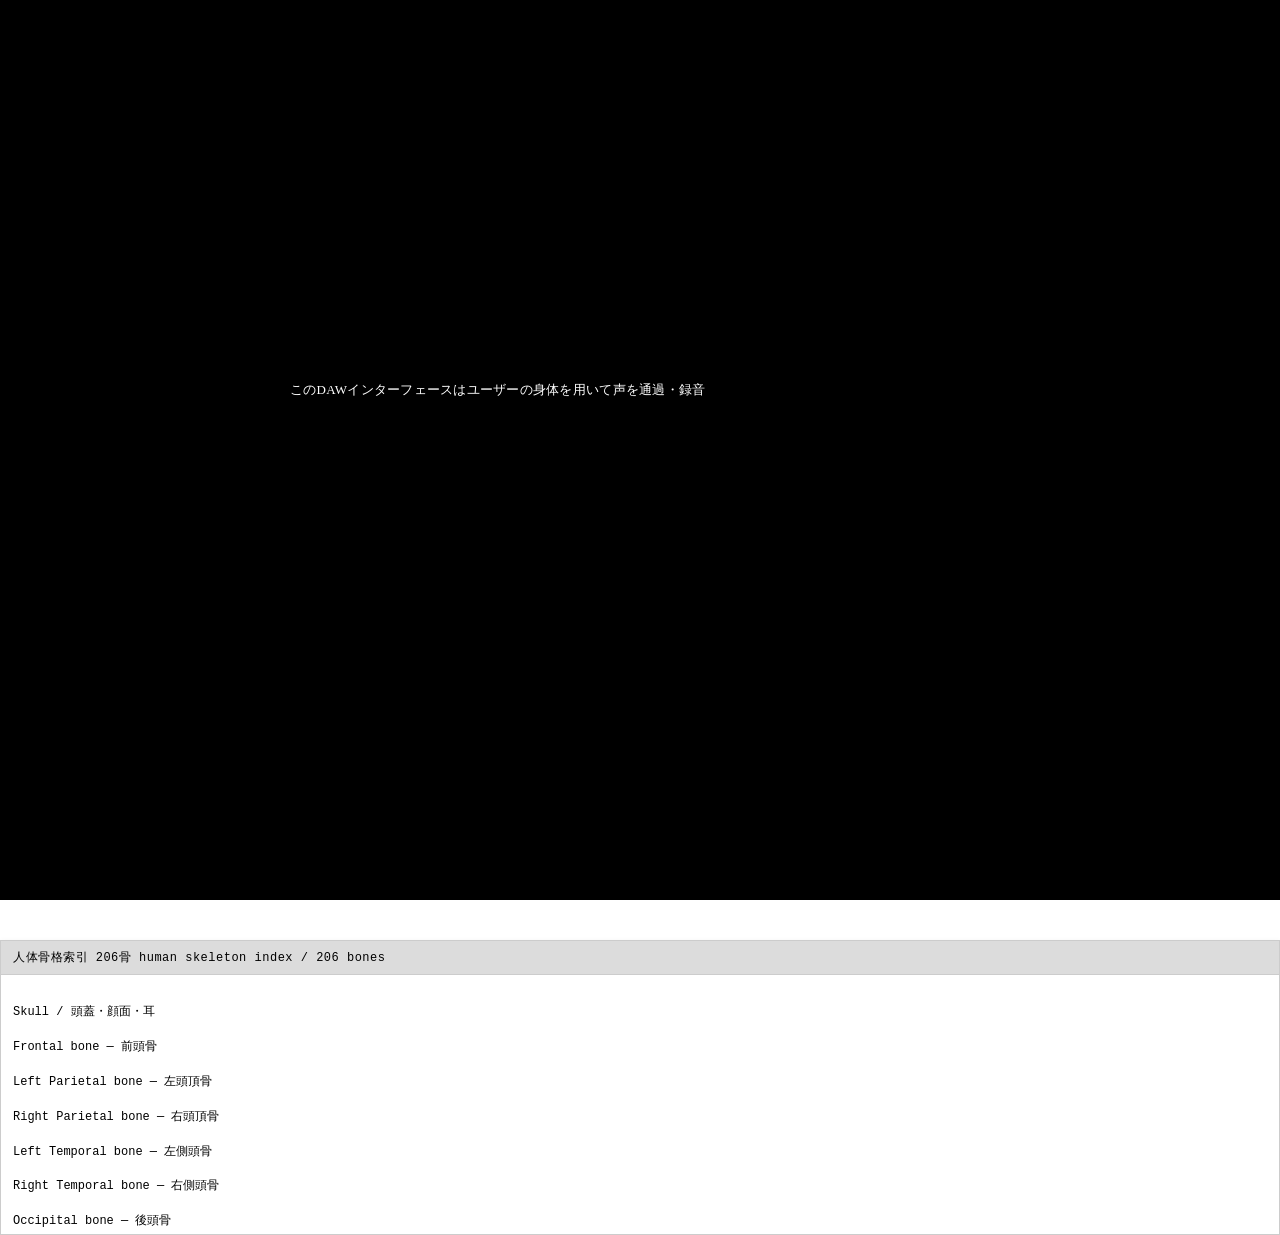
<file: index.html>
<html lang="ja">
  
<head>

  <meta charset="UTF-8">
    <meta name="viewport" content="width=device-width, initial-scale=1.0">
  <title>SEIGEN DAW</title>
  <link rel="stylesheet" href="style.css">
</head>
<body>

<div id="machine-title">SEIGEN DAW</div>
<h1>SEIGEN DAW</h1>


<div id="skeleton-scale">
<div id="skeleton">

  
<div class="bone" id="bone-1">
   <svg xmlns="http://www.w3.org/2000/svg" viewBox="0 0 274.52 209.78">

  <path  d="M237.46,207.58v-2.79c-13.37-3.79-25.54-25.03-30.75-39.51l-6.27-1.16.02-.85c.19-8.63-2.84-16.3-5.51-23.06-1.28-3.23-2.49-6.29-3.26-9.21h-.28c-.17,2.57-.3,3-.75,3.76-.21.36-.52.9-1.03,2.58,4.9,3.38,8.08,7.35,8.83,15.86l.1,1.09h-3.09v-1.9l-4.65-10.31h-.38c0,.31,0,.59-.01.85-.03,2.99-.11,3.61-2.3,5.55l-1.62,1.44-.04-2.16c-.25-12.15-3.51-26.07-8.54-36.57-1.26.33-2.4.6-3.5.86-2.33.54-4.53,1.06-7.3,2.11.51,1.46.94,3.05,1.21,4.83h3.78l.26.6c5.33,12.38,5.43,21.13,5.55,30.4.08,6.76.17,13.75,2.38,22.54l9.84,4.37,3.07,5.12h-3.96l-11.44-4.67c-5.65-4.6-6.83-16.86-7.87-27.68-.39-4.11-.77-8-1.35-11.1l-14.77-3.28-7.37-11.68v-.27c-.27-9.36.65-15.79,3.07-21.5l.26-.61h2.64l.02.98c.02.91-.03,1.57-.12,2.07.47-.99.87-1.38,1.88-2.27l.4-.36-.28-.45,1.56-3.46-1.84,3.27h-2.58v-4.74l.28-.29c3.08-3.16,4.2-9.62,5.19-15.32.18-1.03.36-2.04.54-3.03l.15-.82h2.83v6.79l-.11.21c-1.03,2.04-1.27,2.65-1.02,3.47l.29-.16c1.25-3.95,1.76-7.55,1.82-12.87-7.84-1.08-11.62-4.52-12.96-11.69-2.1-4.94-1.17-15.02,1.06-19.59,1.22-2.5,3.15-4.59,5.02-6.62,2.37-2.57,4.82-5.22,5.92-8.77l1.91.6c-1.24,3.98-3.84,6.8-6.36,9.53-1.85,2.01-3.6,3.91-4.69,6.14-2.01,4.11-2.86,13.76-.98,18.02l.07.23c1.21,6.65,4.49,9.44,12.13,10.28l.89.1v.9c-.02,6.13-.6,10.27-2.05,14.74l-.12.37-2.57,1.43,1.92,2.14-4.05,9c1.68,2.88,2.37,5.8,2.97,8.39,1.04,4.46,1.88,8.02,6.89,10.53-.44-3.64-1.64-6.41-2.8-9.09-1.5-3.45-2.91-6.71-2.18-11.03l1.14-5.05.54-.17c1.48-.47,2.92-.31,4.44-.13,2.15.25,4.37.51,7.32-.88l8.08-6.72.22-.06c3.36-.85,11.71.99,19.08,2.61,3.76.83,7.32,1.61,9.26,1.8l.5.05,2.55,4.25-3.63,6.72-3.98-.88c1.04.46,1.49.53,1.71.56.87.13,1.06.66,1.13,1.17.03.19.07.52.25,1.12h.02s4.38-7.3,4.38-7.3l.85,1.46c1.78,3.06,2.85,6.26,3.89,9.35,1.44,4.31,2.81,8.38,5.91,11.48-1.36-3.25-2.45-6.64-3.58-10.14-1.64-5.08-3.34-10.34-5.96-15.25-1.13-2.17-3.6-2.99-6.21-3.85-1.14-.38-2.32-.76-3.35-1.28l-.62-.31.07-.69c.47-4.93.6-7.68-1.85-11.58l-.38-.6.44-.55c1.86-2.34,4.5-3.03,7.06-3.7,3.06-.8,5.7-1.49,6.77-4.86,2.23-7.06-1.31-12.11-4.73-16.99-1.91-2.72-3.71-5.29-4.29-8.02l1.96-.42c.5,2.33,2.18,4.74,3.97,7.29,3.53,5.03,7.54,10.74,5,18.74-1.4,4.42-5,5.36-8.17,6.19-2.11.55-4.12,1.07-5.54,2.5,2.27,3.91,2.24,6.92,1.82,11.48.76.32,1.59.6,2.47.89,2.75.9,5.86,1.93,7.36,4.82,2.7,5.06,4.43,10.4,6.09,15.56,1.91,5.93,3.72,11.52,6.87,16.55,2.11,3.37,5.51,6.02,8.8,8.58,3.47,2.7,7.06,5.5,9.21,9.19l.05.09,3.89,8.65c.69.52,1.43,1.06,2.2,1.64,8.41,6.22,21.11,15.62,19.99,26.84l-.07.73-.72.15c-1.1.23-1.78.31-2.19.35-.1.01-.18.02-.25.03-.04.07-.09.15-.16.25-.09.14-.19.3-.32.5,1.52,1.62,1.79,2.41,2.67,5.37l.38,1.29h-2.83l-.3-.39c-4.92-6.39-10.03-11.73-14.97-16.9-6.6-6.91-12.85-13.44-18.38-22.01l-.03.03c-.95,1.94-.77,4.58.5,7.25,1.66,3.49,4.67,6.07,7.88,6.74.25.07.27.06.36.01.17-.08.55-.27,1.03-.1.54.2.82.69,1.24,1.61.48.52.98,1.06,1.5,1.62,6.92,7.43,17.37,18.67,18.65,29.9l.08.75-9.32,3.88-.47-.49c-1.69-1.74-3.45-3.93-5.31-6.24-5.71-7.11-12.17-15.15-20.55-15.63l-.08.09.54.65c1.85,3.57,4.88,6.32,7.81,8.99,3.75,3.41,7.62,6.94,9.26,12.25l.16.53-.37.42c-.37.43-.7.83-1.01,1.2l3.07-.22-3.76,1.05c-2.37,2.81-3.84,3.8-10.04,3.87h-1.01ZM202.47,162.46l5.74,1.06.19.55c4.67,13.27,19.11,40.31,33.99,39.29l4.04-.28c.31-.35.64-.75,1-1.19.28-.34.58-.7.91-1.09-1.56-4.51-4.95-7.59-8.53-10.85-3.03-2.76-6.16-5.61-8.18-9.43l-1.52-1.68,1.91-2.12h.46c9.53.24,16.73,9.2,22.51,16.4,1.65,2.06,3.23,4.02,4.72,5.61l6.66-2.77c-1.57-10.34-11.44-20.95-18.03-28.02-.57-.61-1.11-1.19-1.62-1.74l-.17-.26c-.1-.21-.17-.37-.24-.5-.31.06-.67.06-1.13-.07-3.73-.78-7.29-3.78-9.2-7.82-1.56-3.29-1.71-6.62-.41-9.13l.14-.21,1.89-2.1.7,1.13c5.59,8.95,12.02,15.68,18.83,22.8,3.65,3.82,7.4,7.74,11.1,12.11l.4-.56c.35-.49.57-.84.73-1.1.58-.92.84-1.09,1.88-1.2.29-.03.68-.08,1.26-.18.37-9.79-11.39-18.5-19.24-24.3-.86-.64-1.67-1.24-2.42-1.81l-.2-.15-4.08-9.06c-1.97-3.34-5.23-5.88-8.69-8.58-3.42-2.67-6.97-5.43-9.27-9.1-1.21-1.92-2.22-3.92-3.11-5.96l-.14.29c-.75,1.58-1.31,2.27-1.9,3-.35.43-.71.87-1.17,1.57l-.44.67-.75-.29c-5.9-2.29-12.58-11.14-12.72-18.28l-20.99,8.47-5.12-2.84.23-.77c.29-.96.54-1.69.77-2.35.53-1.5.9-2.55,1.11-5.2-2.78.14-2.99.43-3.34.9-.2.26-.47.62-.92,1.02l-.08.06c-2.53,1.82-7.51,2.54-9.43,2.42-1.78.72-1.84.81-2.14,1.3-.19.3-.47.75-1.02,1.39v.41c2.41-.85,4.41-1.31,6.51-1.8,1.32-.31,2.68-.63,4.23-1.06l.8-.22.37.74c3.98,8.05,6.87,17.85,8.24,27.59.65-2.22,1.06-2.93,1.33-3.4.26-.45.34-.6.54-3.82l.06-.94h3.73l.18.77c.73,3.02,2.01,6.27,3.37,9.71,2.66,6.72,5.66,14.3,5.66,22.98ZM269.5,183.64c.19.23.38.46.57.7-.16-.23-.35-.45-.57-.7ZM189.65,180.03h.04l-.93-1.54-10.15-4.51-.12-.47c-2.39-9.25-2.48-16.49-2.57-23.48-.11-8.91-.21-17.33-5.13-29.03h-3.34v.09c.08,7.51-1.49,10.66-2.17,11.67l-.3.44h-2.53c-7.5-.3-9.01-2.89-11.3-6.8-.47-.8-.95-1.63-1.54-2.53l-.16-.24v-.29c-.11-7.17.6-11.83,2.58-15.64l-.31-.32c-.53-.55-.87-.87-1.09-1.08-.14-.13-.3-.28-.43-.46-1.41,4.63-1.95,9.99-1.76,17.19l6.63,10.51,15.22,3.38.13.63c.68,3.3,1.08,7.5,1.51,11.94.99,10.35,2.12,22.08,7.03,26.23l10.68,4.31ZM187.77,138.51c.27,2.12.46,4.23.58,6.31.06-.45.07-1.03.08-1.91,0-.52.01-1.14.03-1.86l.03-.97h1.49c-.65-.51-1.34-1-2.07-1.49l-.13-.09ZM151.46,123.02c.55.85,1.02,1.66,1.43,2.37,2.16,3.7,3.25,5.55,9.61,5.81h1.39c.8-1.54,1.56-4.68,1.57-9.48-5.77-2.94-6.78-7.25-7.85-11.82-.37-1.59-.75-3.22-1.35-4.84l-.04.05c-3.66,4.24-4.87,8.78-4.76,17.91ZM210.38,106.58c-.13,5.62,5.24,13.98,10.72,16.62.3-.41.57-.74.81-1.03.47-.57.85-1.04,1.34-1.98-3.1-3.35-4.48-7.45-5.93-11.78-.83-2.48-1.69-5.03-2.91-7.47l-3.39,5.64h-.64ZM184.65,111.76l2.87,1.59,20.69-8.35c-.16-.51-.24-.89-.29-1.16-.35-.08-.84-.23-1.53-.53-1.79.46-4.07.06-7.31-1.25l-1.42-.57,1.09-1.07c1.05-1.02,1.38-1.61,1.67-2.13.49-.88.9-1.48,2.52-2.45l1.51-.9v2.43c.46.45.84.95.86,1.54.11.04.25.1.42.16l4.2.93,2.37-4.38-1.45-2.42c-2.09-.26-5.31-.97-8.99-1.78-6.64-1.46-14.87-3.28-17.95-2.67l-8.02,6.64c-3.54,1.7-6.31,1.37-8.53,1.11-1.13-.13-2.14-.25-3.06-.08l-.86,3.84c-.62,3.68.62,6.54,2.05,9.85.06.14.12.28.18.42l.05-.05c.61-.68.86-1.09,1.07-1.42.63-1,1-1.24,3.3-2.18l.24-.1.26.03c1.18.15,6.01-.44,8.25-2.01.28-.25.44-.47.61-.69.88-1.18,1.59-1.6,5.99-1.74l1.09-.03-.06,1.09c-.21,3.78-.67,5.07-1.3,6.86-.16.44-.33.92-.51,1.49ZM201.2,100.73c2.21.76,3.83.95,4.94.58l.17-.06-1.2-.28c-1.1-.41-1.6-.64-1.83-1.19-.12-.31-.09-.59-.03-.78-.08-.09-.21-.23-.45-.43l-.1-.09c-.24.25-.37.48-.53.78-.21.38-.47.84-.97,1.46ZM153.46,97.08v.9l4.2-7.47-.2.11v-2.29c-.86,3.45-2.04,6.57-4,8.75Z"/>
  <path  d="M206.11,70.12l-.43-.52c-1.14-1.41-2.11-3.04-3.05-4.61-1.39-2.34-2.83-4.76-4.8-6.34l-.37-.3v-3.02l4.04,1.49c2.08-.62,3.23-1.36,3.74-2.35.63-1.24.4-3.22-.71-6.24-.96-2.6-2.51-5.34-4.15-8.24-2.34-4.13-4.76-8.41-5.88-12.95l1.94-.48c1.05,4.28,3.41,8.43,5.68,12.44,1.68,2.97,3.27,5.78,4.29,8.53,1.34,3.63,1.53,6.05.62,7.84-.8,1.58-2.43,2.65-5.29,3.46l-.31.09-.69-.26c1.41,1.59,2.53,3.47,3.63,5.3.82,1.37,1.6,2.68,2.47,3.84,2.69-.85,3.37-1.21,4.76-3.76,3.41-7.72-.41-13.79-4.12-19.66-1.08-1.71-2.09-3.32-2.9-4.94l1.79-.89c.76,1.53,1.75,3.1,2.8,4.76,3.79,6.02,8.1,12.84,4.22,21.61-1.83,3.38-2.97,3.86-6.62,4.99l-.65.2Z"/>
  <path  d="M158.72,70.34l-.8-.53c-2.69-1.77-3.46-3.77-4.08-5.38-.58-1.52-1-2.61-2.79-3.42l-.81-.37.26-.84c.55-1.76.68-3.83.83-6.03.16-2.53.33-5.14,1.2-7.35,1.41-3.28,2.68-3.8,4.32-4.18.88-.2,1.71-.4,2.87-1.67l1.48,1.34c-1.58,1.74-2.87,2.04-3.9,2.28-1.09.25-1.82.42-2.92,2.99-.74,1.89-.9,4.35-1.05,6.72-.12,1.92-.25,3.9-.69,5.69,1.91,1.13,2.5,2.65,3.06,4.13.52,1.36,1.02,2.66,2.59,3.91,1.73-1.76,4.2-2.23,6.59-2.69.31-.06.62-.12.93-.18,1.76-3.18,2.09-4.71,2.68-7.38.25-1.16.54-2.47,1-4.19l.16-.59,6.72-1.49.08,1.15c.07.91.03,1.51-.08,1.94.06.05.12.11.19.17,3.81-2.36,9.23-.95,12.89,0h.02c-.03-.16-.06-.21-.06-.22-.1-.11-.36-.42-.31-.88.06-.49.38-.72.7-.95.2-.14.52-.37,1.03-.78l.69-.55.63.62c2.06,2.01,5.22,2.6,8.28,3.17,1.06.2,2.08.39,3.02.63v-1.65c-9.33-12.99-8.99-15-5.93-22.16,1.76-4.11,4.41-10.32,5.94-22.67l1.98.25c-1.56,12.63-4.28,19-6.08,23.21-2.72,6.37-3.29,7.69,5.9,20.46l.19.26v5.09l-1.35-.5c-1.12-.42-2.54-.68-4.04-.96-2.92-.54-6.21-1.15-8.65-3.12-.02.01-.04.03-.05.04.13.46.19,1.11.09,2.1l-.12,1.14-1.12-.27c-.39-.1-.82-.21-1.26-.32-3.52-.92-8.83-2.3-11.87.13l-.71.57-.63-.65c-.6-.62-.92-.88-1.07-1-.17-.14-.46-.38-.5-.82l-.04-.42.31-.38h0s0-.05.02-.17l-3.19.71c-.36,1.4-.61,2.52-.83,3.52-.63,2.88-1.01,4.61-3.12,8.33l-.22.39-.44.09c-.47.1-.95.19-1.41.28-2.54.48-4.73.9-5.98,2.65l-.56.78Z"/>
  <polygon  points="195.8 50 192.46 50 192.46 38.86 195.8 50"/>
  <polygon  points="175.46 51.11 172.12 51.11 175.46 39.97 175.46 51.11"/>
  <polygon  points="183.46 52.22 177.46 52.22 177.46 47.68 183.46 49.35 183.46 52.22"/>
  <path  d="M189.46,54.44h-4.44l-.3-.33c-.93-1.03-1.29-1.25-1.43-1.33-.49-.3-.6-.65-.63-1.11-.01-.2-.03-.56-.19-1.38l-.35-1.87,7.33,3.26v2.76ZM185.9,52.44h.35l-.61-.27c.08.08.17.17.26.27Z"/>
  <polygon  points="157.8 59.98 154.46 59.98 154.46 48.84 157.8 59.98"/>
  <path  d="M165.24,91.06c-.27,0-.53,0-.81-.01l-1.09-.03.13-1.08c.32-2.75.76-4.94,1.15-6.86.8-4,1.33-6.63-.09-10.42l-.33-.89.88-.38c6.12-2.63,7.08-4.98,9.44-12.69l.24-.8,20.56,2.4.92,5.11,2.52-.93,1.78,1.98-.08.48c-1.21,6.83-1.33,10.62,2.8,15.85l.38.48-1.39,3c-.3.36-.71.56-1.28.55-1.38-.02-3.64-1.66-5.49-3.29v2.3l-1.26-.33c-6.21-1.66-10.46.13-15.38,2.2-3.98,1.67-8.09,3.4-13.59,3.4ZM166.71,72.84c1.23,3.86.65,6.74-.13,10.62-.33,1.62-.69,3.43-.98,5.6,4.94-.08,8.76-1.68,12.46-3.24,4.56-1.92,8.89-3.74,14.78-2.7-.42-.48-.54-.74-.91-1.69-.1-.26-.22-.58-.39-.99l-.55-1.37h2.97l.3.39c1.49,1.93,5.2,4.93,6.5,5.31l.55-1.23c-4.27-5.67-3.98-10.28-2.91-16.47l-.22-.24-3.48,1.29-1.08-6-17.44-2.04c-2.11,6.82-3.47,9.98-9.47,12.77Z"/>
  <polygon  points="193.8 75.52 190.46 75.52 190.46 64.38 193.8 75.52"/>
  <path  d="M198.9,105.48h-4.81l-.28-.24c-1.12-.97-1.89-.82-2.7-.66-.66.13-1.67.33-2.41-.56l-.15-.23-1.33-2.95,2.76-2.04-2.77-3.07h6.44l.18.07c.08.03.16.06.23.09.15-.27.35-.58.65-.92l.45-.53,4.63,1.71-.4.96c-.53,1.28-.97,2.14-1.29,2.77q-.74,1.45.3,4.27l.5,1.35ZM194.82,103.48h1.22c-.74-2.14-.66-2.69.28-4.53.22-.42.49-.96.81-1.67l-1.3-.48c-.11.21-.13.33-.15.41-.02.15-.1.62-.57.86-.48.25-.89.06-1.2-.08-.14-.07-.34-.16-.64-.28h-1.56l1.23,1.37-3.24,2.4.56,1.24c.08-.03.3-.07.46-.1.9-.18,2.37-.46,4.09.87Z"/>
  <path  d="M215.22,128.98l-6.21-1.41c-3.24-1.64-4.74-4.27-6.19-6.81-.88-1.54-1.78-3.13-3.08-4.49l-.28-.29v-3.23l1.41-.71c1.67-.83,2.68-1.33,3.84-2.66l.53-.61.71.38c3.02,1.65,4.65,4.69,6.22,7.62,1.19,2.22,2.31,4.31,3.97,5.83l.43.39-1.35,5.98ZM209.8,125.73l3.9.87.66-2.92c-1.68-1.7-2.84-3.86-3.96-5.96-1.36-2.55-2.66-4.97-4.76-6.41-1.21,1.2-2.41,1.79-3.87,2.52l-.3.15v1.21c1.31,1.46,2.22,3.04,3.09,4.58,1.35,2.36,2.62,4.59,5.25,5.96Z"/>
  <path  d="M195.97,132.2l-7.58-12.02.1-.41c.76-3.12,1.08-3.56,2.04-4.59.29-.31.66-.7,1.14-1.34l.3-.39h7.11l6.45,13.12-1.29,4.31-8.27,1.31ZM190.53,119.84l6.42,10.18,5.73-.91.71-2.35-5.55-11.3h-4.89c-.4.49-.71.83-.96,1.09-.68.73-.86.93-1.46,3.29Z"/>
  <polygon  points="172.01 118.79 168.46 118.79 168.46 110.91 172.01 118.79"/>
  <path  d="M186.65,135.72l-1.32-16.08,5.2,1.92-1.11,11.09-2.77,3.08ZM187.58,122.6l.38,4.58.43-4.28-.8-.3Z"/>
  <path  d="M263.59,172.13l-.39-.1c-8.86-2.31-20.24-16.6-30.28-29.21-4.59-5.76-8.92-11.2-12.16-14.31l-.31-.29v-3.15l5-3.7v1.65c3.6,4.65,7.19,9.31,10.79,13.97l.8,1.03,3.68,1.02,4.28,1.58-.72,1.06c-.51.74-.66,1.08-.74,1.26-.23.5-.5.72-1.05.82-.1.02-.24.04-.47.11,5.57,7.83,17.5,16.97,24.04,21.98l.39.3v4.41l-2.87,1.59ZM222.46,127.36c3.29,3.24,7.54,8.57,12.03,14.21,9.22,11.57,20.66,25.93,28.85,28.42l1.12-.62v-2.25c-7.02-5.38-19.56-15.06-24.84-23.25l-.67-1.03,1.15-.44c.89-.34,1.42-.49,1.75-.56.03-.06.07-.13.11-.21l-1.85-.68-4.24-1.17-1.2-1.56c-3.47-4.49-6.94-8.98-10.41-13.47l-1.8,1.33v1.29Z"/>
  <polygon  points="173.46 128.78 170.72 128.78 168.79 122.38 173.46 124.97 173.46 128.78"/>
  <path  d="M235.46,150.51l-1.46-.75c-2.54-1.3-3.43-2.74-4.37-4.26-.35-.56-.71-1.14-1.17-1.74v1.41l-1.55-1.01c-.37-.24-.74-.52-1.1-.84l-.35.39v-.7c-3-2.78-5.72-7.76-6.95-11.59l-1.67-5.56,2.07,1.03c3.69,1.84,5.18,5.48,6.49,8.68.52,1.28,1.02,2.5,1.61,3.44l1.64-1.82.69,1.2c1.78,3.12,2.73,4.47,5.66,6.31l.47.29v5.52ZM231.36,144.49c.6.97,1.12,1.8,2.1,2.57v-.97c-.82-.54-1.51-1.06-2.1-1.6ZM220.29,130.41l.12.42c.88,2.76,2.59,6.11,4.53,8.63-.51-.94-.95-2.01-1.41-3.13-.87-2.12-1.75-4.29-3.25-5.92Z"/>
  <rect  x="158.46" y="127.89" width="4" height="4.22"/>
  <polygon  points="176.46 144.32 173.59 144.32 171.19 127.04 175.4 129.38 176.46 138.88 176.46 144.32"/>
  <path  d="M242.84,177.81l-3.66-1.36c-5.73-1.33-10.17-12.72-10.67-16.99-.01,0-.03-.02-.04-.02h0s0,0,0,0c-8.35-4.79-19.4-15.65-23.93-26.84l-.33-.82,3.24-1.8.47.24c.6.21,1.06.55,1.82,1.67.12-.1.19-.17.21-.21,0-.02,0-.16.01-.28.02-.5.05-1.33.55-2.83l.23-.68h5.34l.33.67c3.81,7.66,7.41,14.89,13.64,19.5l.89.66-1.54,1.71,6,1.11-3.18,3.54,1.5-.83.53.66c.6.75,1.2,1.52,1.8,2.28,3.93,5.02,7.99,10.2,13.85,12.97l1.1.52-.72.98c-1.12,1.52-2.45,2.25-3.73,2.94-1.21.66-2.34,1.27-3.25,2.58l-.44.64ZM230.45,158.34v.48c.11,3.28,4.48,14.66,9.23,15.69l.13.04,2.31.85c1.08-1.29,2.34-1.97,3.46-2.58.8-.44,1.58-.86,2.27-1.48-5.63-3.06-9.57-8.08-13.38-12.94-.42-.54-.84-1.07-1.26-1.61l-2.76,1.53ZM206.73,132.66c4.36,10.04,14.03,19.7,21.73,24.45v-.86l3.06-3.4-6-1.11,2.47-2.75c-5.96-4.79-9.49-11.74-13.15-19.1h-2.64c-.21.79-.23,1.24-.25,1.59-.05,1.24-.43,1.64-1.93,2.67l-.88.6-.55-.91c-.5-.83-.88-1.36-1.13-1.6l-.74.41Z"/>
  <path  d="M234.46,177.71l-1.1-.11c-6.53-.65-8.69-3.73-10.98-6.99-1.02-1.46-2.08-2.96-3.6-4.37l-.51-.47.26-.64c.85-2.07,1.28-2.58,2.08-3.46.09-.1.18-.2.28-.31-1.63-.98-2.66-2.1-3.67-3.2-.96-1.04-1.87-2.03-3.3-2.91-2.75-1.62-5.86-.52-7.85,1.04l-.56.44-.6-.39c-5.97-3.88-8.97-19.77-7.4-24.46l.23-.68h6.39l4.33,10.42v-.38l1.62,1.27c7.87,6.19,13.12,14.32,18.67,22.93,1.78,2.75,3.62,5.6,5.53,8.36l.18.26v3.64ZM220.65,165.27c1.41,1.41,2.45,2.88,3.37,4.2,2.04,2.91,3.68,5.25,8.44,6.01v-.77c-1.87-2.71-3.66-5.48-5.39-8.16-1.16-1.8-2.3-3.57-3.46-5.31l-.36.46c-.49.62-.86,1.02-1.15,1.34-.57.62-.87.94-1.44,2.24ZM210.99,152.46c1.31,0,2.67.32,3.97,1.09,1.68,1.04,2.72,2.17,3.73,3.26,1.15,1.24,2.23,2.41,4.19,3.35-3.68-5.45-7.55-10.52-12.43-14.73v2.32h-2v-.91l-5.67-13.63h-3.56c-.85,4.62,1.71,17.3,6.22,21.06,1.53-1.04,3.48-1.82,5.53-1.82Z"/>
  <polygon  points="159 139.88 155.46 139.88 155.46 131.97 159 139.88"/>
  <path  d="M165.89,148.75h-2.99l-.29-.47c-.52-.84-.99-1.47-1.44-2.09-.92-1.25-1.79-2.43-2.65-4.75l-1.22-3.28,2.77,2.14c2.63,2.04,3.93,3.33,5.33,7.11l.5,1.35Z"/>
  <path  d="M209.46,152.73v-7.98l1.8,2.4c.46.61.86,1.04,1.15,1.34.48.51.9.96.79,1.64-.12.72-.68,1.01-1.8,1.59l-1.93,1.01Z"/>
  <path  d="M212.18,209.78c-.24,0-.48,0-.73,0h-.33s-.26-.2-.26-.2c-.95-.71-2.09-1.53-3.37-2.46-8.95-6.48-23.94-17.33-26.01-25.85l-.3-1.24h2.83l.29.48c2.35,3.86,4.18,5.91,8.15,7.02v-2.89l-2.77-4.61h4.27l.82,1.12c1.02,1.42,1.04,1.44,3.38,2.09.84-.77,1.79-1.29,2.72-1.8.67-.37,1.31-.71,1.9-1.15l.26-.29c-2.02-2.01-3.55-5.04-4.92-7.74-.38-.74-.74-1.46-1.09-2.12l-5.82,2.77-2.48,5.5-2.28-2.53v-1.7l.08-.19c1.38-3.22,3.1-4.32,4.48-5.2,1.69-1.08,3.03-1.94,3.41-7.2l-6.96-4.42v-6.1h1v-.99h3.65l.26.6c.19.35,13.06,24.14,14.78,27.32l10.31,3.43v2.63l-3.96.88c5,4.93,9.89,11.2,9.96,21.61v.58s-.5.29-.5.29c-3.02,1.74-5.8,2.36-10.78,2.36ZM211.79,207.78c4.58.03,7.07-.43,9.66-1.81-.27-10.2-5.64-16.12-10.68-20.88l-1.37-1.29,5.31-1.18-8.95-2.98-.19-.35c-4.07-7.53-7.04-13.01-9.2-17.01-.4,4.55-1.58,6.24-3.31,7.53l4.8-2.29.46.81c.53.93,1.04,1.95,1.59,3.02,1.45,2.86,3.08,6.11,5.17,7.79l.82.66-1.85,2.02c-.73.55-1.49.97-2.22,1.37-.99.54-1.93,1.06-2.65,1.84l-.42.45-1.04-.29c-2.1-.58-2.82-.8-3.58-1.61l.3.49v5.95l-1.21-.25c-2.84-.6-4.85-1.6-6.42-2.91,5.4,6.72,15.65,14.14,21.84,18.62,1.17.85,2.23,1.61,3.13,2.28ZM189.46,156.07l5.42,3.43c-2.53-4.67-3.57-6.61-4.01-7.42h-1.4v3.99Z"/>
  <path  d="M235.16,200.16l-1.07-.43c-8.4-3.36-24.31-31.34-27.22-36.55h-4.41v-7.25l3.83-1.42h.19c10.17.18,14.61,11.14,17.86,19.15.34.83.66,1.64.98,2.39l.99,1.1,1.46-.7.49.65c.95,1.26,1.77,2.48,2.55,3.67,2.34,3.52,4.36,6.56,9.16,9.39l.87.51-.52.86c-.92,1.54-1.77,2.32-2.45,2.95-1,.93-1.72,1.6-2.44,4.54l-.27,1.12ZM220.72,182.02c4.78,7.06,9.63,13.21,13.09,15.33.79-2.56,1.72-3.42,2.69-4.33.49-.46,1-.92,1.55-1.69-4.57-2.92-6.68-6.1-8.91-9.46-.63-.95-1.28-1.93-2-2.92l-6.42,3.06ZM204.46,161.18h3.59l.29.52c2.88,5.2,6.92,12.07,11.12,18.43v-1.69l1.55-1.73h2.41c-.3-.73-.62-1.5-.94-2.29-3.01-7.44-7.13-17.6-15.86-17.89l-2.17.8v3.85ZM221.46,179.2v.25l1.57-.75h-1.12l-.45.49Z"/>
  <path  d="M190.1,170.95h-4.24l-3.4-6.29v-.25c-.02-1.94.68-4.33,2.11-7.12l.4-.79,5.45,2.02-4.71,3.92,4.38,8.51ZM185.96,158.99c-.16.35-.31.68-.45,1.01l.98-.82-.53-.2Z"/>
  <path  d="M243.46,173.17h-6.74l-1.6-5.33h8.34v5.33ZM238.2,171.17h3.26v-1.33h-3.66l.4,1.33Z"/>
  <path  d="M268.79,178.84l-5.04-1.4-1.52-3.38,4.08-3.02,3.34,1.23h3.2l-.43,1.31c-.83,2.53-1.04,2.93-1.94,3.63-.29.23-.66.51-1.27,1.18l-.41.45ZM265.18,175.76l2.97.82c.5-.5.85-.77,1.1-.96.34-.26.46-.36.82-1.35h-.79l-2.66-.98-1.92,1.42.48,1.06Z"/>
  <path  d="M262.46,199.27l-1.43-.68c-2.57-1.22-2.72-1.34-4.07-3.21v-.02h-2.23l1.17-2.05c1.31-2.3,1.53-2.47,4.05-2.99.14-.03.28-.06.43-.09l-.23-.25-6.24,2.31-1.26-2.79c-.59-.41-.91-.91-.93-1.48-.02-.54.22-.99.58-1.4-.06.04-.12.07-.18.11-.32.2-.69.43-1.19.72l-.85.49-.51-.84c-.83-1.37-1.71-2.28-2.65-3.25-1.07-1.11-2.17-2.25-3.12-4.04h-2.19l.96-1.53c1.21-1.93,2.88-2.94,4.5-3.91.96-.58,1.87-1.12,2.68-1.85l1.67-1.5v1.85c2.35,2.45,4.32,5.11,6.24,7.67,2.49,3.34,5.07,6.8,8.42,9.73l.56.49-.31.68c-.47,1.01-.74,1.55-1.31,1.75-.48.17-.87-.02-1.03-.1-.05-.03-.09-.05-.14-.04-.62.48-.73.65-.75.69.02-.01.02.05.03.11.08.69.09,1.49-.71,2.98v2.43ZM258.09,193.53l.49.68c.81,1.13,1.02,1.42,1.97,1.92l.03-.05c.69-1.21.64-1.65.59-2-.1-.88.11-1.44.97-2.19l-.48.11c-.51.11-.94.2-1.31.28-1.45.3-1.72.35-2.27,1.25ZM262.46,189.55v2.1c.12-.1.26-.2.4-.31l.15-.11.18-.05c.31-.09.59-.12.82-.11-.54-.5-1.05-1-1.55-1.52ZM253.87,187.89s.05.03.08.05l.29.16.75,1.67,5.73-2.12c-1.67-1.93-3.16-3.94-4.63-5.9-1.78-2.39-3.61-4.85-5.72-7.11-.73.56-1.49,1.01-2.23,1.46-1.04.63-2.05,1.23-2.88,2.07l.11.23c.87,1.83,1.92,2.92,3.03,4.08.78.81,1.59,1.65,2.37,2.76.11-.07.21-.13.31-.2,1.19-.75,1.72-1.04,4.14-1.64l1.24-.31v2.83l-.32.3c-.32.29-.73.56-1.16.85-.32.21-.85.57-1.11.82Z"/>
  <path  d="M217.92,207.59c-6.7,0-9.8-1.17-13.19-4.77-.59-.6-.91-.86-1.06-.99-.17-.14-.46-.38-.5-.82l-.04-.42.31-.38h0s.03-.11.04-.41h-2.34l-.26-.18c-3.21-2.27-5.39-7.52-3.42-12.13v-2.66l5.79-2.57h5.9l.25.64q.96,2.48,2.34,3.71l1.14,1.02-1.95,2.17,9.85,7.65-.45.76c-.19.31-.51.88-.58,1.14-.11.36-.32.59-.66.74-.2.08-.55.3-1.03.65l-.2.11c-.46.19-.94.33-1.43.42l5.31,1.26-1.51,5.04-.73.02c-.54.01-1.06.02-1.57.02ZM205.38,200.66c.21.19.46.43.79.77,3.15,3.34,5.83,4.26,12.54,4.15l.49-1.62-13.61-3.24-.12-.67c-.02.23-.05.43-.09.6ZM207.33,199.09l3.05.72c-1.58-1.07-2.84-2.63-3.61-4.45h-.11l.67,3.73ZM204.26,193.36h3.91l.23.68c.73,2.14,2.26,3.87,4.21,4.75,1.49.67,3.03.76,4.37.24.45-.32.75-.5.98-.62.05-.12.12-.27.21-.45l-10.17-7.9,2.05-2.27c-1.23-1.11-1.46-1.46-2.27-3.52h-4.1l-4.21,1.87v1.79l-.09.2c-1.65,3.61-.05,7.75,2.42,9.68h3.27l-.8-4.44Z"/>
  <path  d="M243.64,203.24l-7.34-2.33h-2.39l2.9-6.44h5.18l3,4.44h4.5l-5.85,4.33ZM236.96,199.02l6.32,2,.49-.36-2.83-4.19h-2.82l-1.15,2.55Z"/>
  <path  d="M67,63.03c-.06,0-.11,0-.17-.01-4.08-.69-4.78-1.35-6.2-3.14-.36-.46-.78-.98-1.36-1.61-.17-.19-.27-.43-.27-.69.08-9.61,2-16.3,6.21-21.69.34-.43.97-.51,1.4-.17.44.34.51.97.17,1.4-3.87,4.95-5.66,11.15-5.78,20.08.5.56.88,1.03,1.19,1.43,1.08,1.35,1.41,1.77,4.44,2.32,1.07-1.13,2.18-2.08,3.26-3.01,1.16-.99,2.27-1.95,3.31-3.09h-.01s-4-5.56-4-5.56c-.22-.3-.25-.71-.08-1.04.17-.33.51-.54.89-.54h2c.29,0,.56.12.75.34.22.25.39.45.53.62q.48.56,1.25.93s.01,0,.02,0c.04-.07.07-.15.11-.21,1.02-2.05,1.3-2.39,3.86-3.78.41-.22.93-.13,1.24.23,1.24,1.45,8.97.51,14.08-.11,7.12-.87,9.9-1.08,10.92.11.05.06.09.12.12.18,1.07,2.03,1.25,4.2,1.41,6.11.29,3.53.48,5.9,5.42,6.63,1.02-.79,1.62-1.05,2.22-.98.63.08.96.52,1.14.76.13.17.2.27.44.29.29-.37.49-.66.66-.92.51-.77.9-1.3,2.25-2.24.23-.16.52-.22.79-.16.27.06.51.23.65.48.05.08.09.16.13.23v-17.48c0-.55.45-1,1-1s1,.45,1,1v19.97c0,.38-.21.72-.55.89-.33.17-.74.14-1.04-.08-.68-.5-.92-.6-.98-.62-.46-.17-.62-.49-.7-.72-.02-.05-.04-.1-.07-.17-.39.35-.57.63-.83,1.01-.24.36-.54.82-1.08,1.45-.17.2-.4.32-.66.35-1.51.16-2.18-.49-2.52-.92-.18.11-.48.31-.95.7-.21.17-.49.25-.76.22-6.95-.87-7.28-4.93-7.58-8.51-.14-1.74-.29-3.55-1.1-5.17-.88-.41-5.63.17-9.11.6-7.57.92-12.9,1.43-15.2-.02-1.58.87-1.67,1.05-2.44,2.59-.16.32-.34.68-.56,1.11-.25.48-.84.68-1.33.44-.36-.18-.65-.31-.88-.42-.34-.16-.59-.28-.79-.4l1.62,2.25h.49c.38,0,.73.22.9.56.17.34.13.75-.1,1.05-1.43,1.88-3.04,3.26-4.6,4.6-1.16.99-2.35,2.02-3.45,3.24-.19.21-.46.33-.74.33Z"/>
  <path  d="M56.13,202.85c-.38,0-.76,0-1.15-.01-.38,0-.73-.23-.89-.58-1.36-2.9-1.91-4.08-2.09-9.27,0-.25.08-.5.24-.69.49-.57.99-1.14,1.5-1.71,3.46-3.93,7.03-7.97,8.89-13.27h-3.91c-3.57,10.62-11.65,16.87-19.47,22.92l-1.65,1.28c-.24.18-.54.25-.83.19l-5-1.11c-.36-.08-.65-.35-.75-.71-.31-1.09-.57-1.82-.8-2.47-.48-1.34-.86-2.39-1.23-5.45-.04-.29.06-.58.25-.79l1.52-1.69s-.06-.02-.09-.03c-1.62-.55-1.64-.53-2.62.1-.39.25-.89.57-1.59.94-.26.14-.58.15-.85.04-.28-.11-.49-.34-.57-.63-.23-.75-.36-1.27-.44-1.63-.82,1.21-1.1,1.82-1.32,3.3.27-.34.63-.59,1.11-.56.63.03,1.01.48,1.26.93h.35c.46,0,.85.31.97.75.11.44-.08.9-.48,1.12l-2,1.11c-.07.04-.14.07-.22.09l-4,1.11c-.42.11-.85-.05-1.1-.4-1.52-2.24-3.36-2.6-5.3-2.98-3.79-.74-6.49-1.87-6.87-9.74-.02-.38.18-.73.5-.92,3.03-1.74,6.28-2.39,11.71-2.36.21-.86.37-1.42.49-1.83q.29-1.01.29-3.52v-.3c0-.47.32-.87.78-.97,2.19-.5,2.54-.72,3.47-1.33.22-.14.46-.3.75-.48v-2.75c0-.45.3-.84.73-.96l4-1.11c.34-.1.71,0,.97.25,4.1,4,9.76,3.8,17.53,2.08,2.29-6.82,5.95-12.29,9.48-17.58,5.29-7.91,10.29-15.4,11.22-27.17h-.13l-.82,3.66c-.1.46-.51.78-.98.78h-1c-.46,0-.86-.31-.97-.75-.16-.63-.28-1.16-.38-1.61-.16-.71-.33-1.45-.46-1.58-.12-.09-.75-.16-1.3-.23-.41-.05-.91-.11-1.51-.2l-8.64,9.59c-.28.31-.71.41-1.1.26-.39-.15-.64-.52-.64-.93v-1.93c-.85,1.33-1.71,2.65-2.56,3.98.26-.18.58-.39.99-.66.25-.16.57-.22.85-.13.28.08.53.28.65.55.59,1.37.74,1.57,1.07,1.99.2.26.45.58.84,1.18.24.38.21.87-.08,1.2-.55.63-1,1.2-1.4,1.7-2.21,2.79-3.35,3.93-9.31,4.19-.28.03-.54-.09-.74-.28-.2-.19-.31-.45-.31-.72v-2.1c-.32.17-.72.29-1.39.47-.34.09-.77.21-1.33.37-.3.09-.63.03-.88-.16-.25-.19-.4-.49-.4-.8v-2.22c0-.33.16-.64.43-.83,6.46-4.43,10.71-10.57,15.35-19l-.23-.25h-3.15c-2.14,2.09-3.93,4.29-5.65,6.41-3.31,4.07-6.45,7.92-11.75,10.92-.12,5.86-5.01,9.8-9.75,13.61-4.31,3.47-8.76,7.05-10.15,12.16l.34.38.63-1.58c.13-.32.41-.55.75-.61.34-.06.69.06.92.32l1,1.11c.58.55.98,1.01,1.27,1.34.63.72.81.92,2.62,1.5,1.87-2.27,4.07-3.36,6.58-4.61.19-.1.39-.19.58-.29l-.55-1.82h-.83c-2.15,2.24-4.81,4.47-6.94,3.19-.08-.05-.15-.11-.22-.18-.21-.23-.38-.4-.52-.55-.76-.79-.83-.91-1.29-2.09-.1-.26-.22-.58-.39-.99-.12-.31-.09-.66.1-.93.19-.28.5-.44.83-.44h2c.12,0,.24.02.35.06l2.23.82c2.03-3.3,4.56-6.76,7.96-8.54.3-.16.67-.15.96.02.3.17.48.48.5.83.17,4.12.07,4.74-.4,7.01-.12.6-.28,1.32-.46,2.3l3.12.87c.48.13.79.6.72,1.1-.07.5-.49.86-.99.86h-.67c-1.71,1.27-3.35,2.3-4.94,3.3-4.23,2.66-7.88,4.96-10.48,10.55-.16.35-.52.58-.91.58h-1c-.55,0-1-.45-1-1v-1.93c-1.68,2.08-3.75,3.92-6.63,5.08-.3.12-.63.09-.9-.08-.27-.17-.44-.46-.47-.77-.07-.91-.03-1.51.08-1.94-.21-.19-.46-.43-.79-.77-.33-.32-.64-.59-.92-.83-2.12-1.85-2.42-2.59-2.37-9.86,0-.55.45-.99,1-.99h3.32c2.86-6.92,7.13-10.4,11.65-14.07,2.03-1.65,4.13-3.36,6.17-5.45l2.93-7.58c.08-.2.22-.38.41-.49l8.91-5.5c9.72-9.16,17.4-25.49,21.63-46,.07-.35.33-.64.67-.75,4.48-1.44,6.73-2.16,7.31-8.03,0-.08.02-.15.05-.22l2.55-7.56h-2.61c-1.17.09-4.05-.57-6.25-1.14-.23-.06-.42-.19-.56-.38l-4-5.55c-.13-.17-.19-.38-.19-.6.12-8.69,2.42-13.53,4.64-18.22,1.24-2.61,2.52-5.3,3.39-8.65.14-.53.68-.85,1.22-.71.53.14.85.69.71,1.22-.92,3.53-2.24,6.31-3.52,9-2.2,4.64-4.28,9.02-4.44,17.06l3.59,4.99c3.09.79,4.77,1.03,5.33.99h4.07c.32,0,.62.15.81.41s.24.6.13.9l-2.96,8.77c-.7,6.78-3.8,8.04-8.12,9.44-2.74,13.04-6.87,24.42-12.05,33.39.16-.16.33-.32.5-.48.19-.18.43-.28.69-.28h4c.28,0,.55.12.74.33l1,1.11c.28.32.34.78.14,1.15-.18.33-.36.67-.55,1,.18-.16.41-.26.67-.26h2c.37,0,.7.2.88.52.18.32.16.71-.04,1.02l-4.84,7.52v.43l7.26-8.05c.23-.25.57-.38.91-.32.81.13,1.45.21,1.97.27,2.44.3,2.82.67,3.36,2.88l.54-2.39c.1-.46.51-.78.98-.78h2c.27,0,.54.11.73.31s.29.47.27.74c-.74,12.93-6.27,21.21-11.63,29.23-3.55,5.32-7.23,10.81-9.42,17.62-.11.34-.39.59-.73.67-2.07.47-4.17.9-6.23,1.14,0,.05,0,.11,0,.16-.38,6.24-2.21,8.68-4.14,11.25-.98,1.31-2,2.66-2.96,4.65-.21.42-.68.64-1.14.53-.3-.08-.57-.15-.82-.21.13.35.06.74-.19,1.02l-2.69,2.99c.33,2.49.64,3.37,1.07,4.57.2.56.42,1.17.67,2.02l3.96.88,1.28-.99c7.74-5.99,15.75-12.19,19.01-22.64.13-.42.52-.7.95-.7h6c.31,0,.61.15.8.4.19.25.25.58.16.88-1.82,6.37-6.02,11.12-9.72,15.32-.42.47-.83.94-1.23,1.4.17,4.14.56,5.24,1.63,7.53.17,0,.33,0,.5,0,14.08,0,17.96-5.22,23.75-13.01.86-1.16,1.74-2.34,2.7-3.57l-.94-.35c-.51-.19-.78-.76-.59-1.28l4-11.1c.14-.4.52-.66.94-.66h3c.32,0,.63.16.81.42.19.26.24.6.13.91-.47,1.37-.7,2.52-.92,3.63-.27,1.37-.52,2.64-1.18,3.93,9.71-9.39,18.19-30.78,15.17-46.53-.06-.31.03-.63.24-.86l2-2.22c.06-.07.13-.12.2-.17,3.29-2.1,12.38-4.64,16.14-5.63h.05c1.81-.94,3.11-2.69,3.85-5.23,2.19-7.49-.91-20.54-4.5-28.56v1.42c0,.39-.23.75-.59.91-.36.16-.78.1-1.07-.16-3.82-3.33-5.77-11.11-7.65-18.62-.56-2.24-1.09-4.35-1.65-6.26-.09-.3-.03-.63.16-.88.19-.25.49-.4.8-.4h.56l.7-.78c.25-.28.64-.39,1-.3.36.09.64.38.72.75l.53,2.35c1.1-1.31,2.26-2.43,3.39-3.52,2.52-2.42,4.9-4.71,6.15-8.89.01-.05.03-.09.05-.13,4.42-9.56-.96-16.91-6.17-24.02-2.42-3.3-4.71-6.42-5.86-9.62-.19-.52.08-1.09.6-1.28.52-.19,1.09.08,1.28.6,1.06,2.93,3.26,5.94,5.59,9.12,5.28,7.21,11.27,15.37,6.4,25.98-1.41,4.64-4.08,7.2-6.66,9.69-1.52,1.47-3.1,2.98-4.45,4.95-.23.33-.62.49-1.01.42-.39-.08-.7-.37-.79-.76l-.6-2.65s-.08.03-.12.05c.44,1.6.87,3.31,1.32,5.11.98,3.91,2.03,8.12,3.38,11.56.02-.13.06-.25.12-.36.18-.31.51-.51.87-.51h2c.55,0,1,.45,1,1v.84c3.86,6.58,9.35,23.52,6.42,33.52-.92,3.14-2.59,5.32-4.98,6.49-.06.03-.12.05-.18.07l-.15.04c-2.83.75-12.21,3.32-15.46,5.32l-1.58,1.75c3.08,17.43-6.59,40.3-17.43,49.29-.05.04-.1.08-.15.1l-1.6.89c.1.19.14.41.1.64-.09.48-.5.82-.98.82h-.52c-1.07,1.36-2.05,2.67-2.99,3.94-5.94,7.99-10.27,13.82-25.37,13.82ZM9.03,183.54c.43,6.31,2.45,6.71,5.22,7.25,1.9.37,4.23.83,6.14,3.23l.62-.17c.3-2.86.42-4,1.14-5.38-.49.57-.94,1.14-1.33,1.71-.19.28-.5.47-.86.44-.34-.01-.65-.2-.83-.49-1.61-2.71-1.82-5.51-.59-7.67.15-.26.31-.5.49-.73-4.63-.04-7.48.49-10,1.8ZM23.84,192.83h0ZM24.87,185.72c.51.41.76.55.89.62.52.29.65.6.73,1.08.02.13.05.34.13.7.13-.08.25-.16.36-.23,1.41-.91,2.03-1.08,4.19-.37h.84c-.48-.22-.87-.45-1.38-.78-.3-.19-.65-.41-1.12-.69-.44-.26-.62-.81-.41-1.28l1.85-4.1c-.21.17-.42.34-.63.51-1.79,1.43-3.7,2.95-5.43,4.54ZM25.27,176.91c1.09.5,1.23.6,1.9,1.39.15.17.33.39.58.67.26.29.32.71.16,1.07s-.52.59-.91.59c-3.25,0-5.69,1.03-6.71,2.82-.68,1.2-.71,2.68-.11,4.26,2.39-2.93,5.81-5.66,8.88-8.1.68-.54,1.33-1.06,1.94-1.56v-1.74c0-.24.09-.47.24-.65.23-.27.43-.48.59-.66q.61-.68.86-1.85c.04-.19.09-.4.14-.64l-2.09-.75q-1.7-.03-3.53.71l-.21.08v1.53c0,.25-.1.5-.27.68-.22.24-.4.42-.54.57q-.53.55-.86,1.43s-.03.09-.05.14ZM31.28,184.79c.15.09.29.18.41.26.84.53,1.22.77,2.78,1.19.94-1.78,1.92-3.08,2.79-4.25,1.77-2.37,3.2-4.27,3.66-9.11h-1.52l-6.4,6.09v1.78c0,.14-.03.28-.09.41l-1.64,3.63ZM83.28,182.39l.72.27v-.78c0-.27.11-.53.3-.72,2.02-1.96,2.33-3.53,2.76-5.7.15-.78.32-1.62.58-2.57h-.94l-3.43,9.51ZM22,174.88c0,2.22-.03,2.39-.37,3.59-.1.34-.22.78-.39,1.43.96-.52,2.1-.89,3.39-1.09-.09-.04-.19-.09-.3-.14l-.75-.35c-.48-.23-.7-.78-.5-1.28.16-.41.29-.73.39-.99.46-1.18.53-1.3,1.29-2.09.08-.08.16-.17.25-.27v-.02c-.8.51-1.42.81-3,1.2ZM4.96,171.79c.2.22.44.43.72.68.3.26.63.55,1.01.92.62.64.94.9,1.09,1.02.17.14.46.38.5.82.01.17-.03.36-.1.53,3.21-1.83,5.2-4.79,6.96-7.72.18-.3.51-.48.86-.48h1c.34,0,.66.17.84.46s.21.64.07.95l-1.56,3.47c2.73-4.48,6.26-6.7,9.98-9.04,1.2-.75,2.43-1.53,3.69-2.4l-1.01-.28c.03.39-.18.78-.54.96-.46.24-.91.46-1.35.68-2.59,1.29-4.63,2.31-6.31,4.58-.25.34-.69.49-1.09.36-2.86-.86-3.26-1.21-4.2-2.3-.28-.32-.62-.71-1.17-1.24l-3.41,8.51c-.18.46-.67.71-1.14.6l-4.82-1.07ZM34.86,171.38c.12.21.17.47.11.73-.15.62-.25,1.09-.33,1.47-.15.67-.24,1.09-.38,1.43l3.28-3.12c-.91-.1-1.81-.26-2.68-.51ZM6.26,170.03l3.13.69,2.2-5.49c-3.31.8-4.35,1.7-5.32,4.79ZM27,169.31v1.1c1.65-.65,1.91-.67,3.77-.64h.25c.11,0,.23.03.33.07l.14.05c-.61-.38-1.2-.82-1.76-1.33l-2.73.76ZM4,165.11c0,2.43.04,3.89.19,4.86.69-2.34,1.46-3.83,2.73-4.86h-2.92ZM15.71,153.54c-3.12,2.78-5.8,5.86-7.76,10.88.63-.34,1.35-.62,2.21-.88-.15-.23-.2-.5-.14-.77.85-3.74,3.04-6.66,5.69-9.24ZM19.61,159.97c.26.09.77.08,1.75-.58l-2.54-.94h-.36c.21.54.28.61.73,1.08.12.12.25.27.42.44ZM25,156.45h2c.44,0,.83.29.96.71l.3,1c.15-.79.28-1.4.38-1.92.36-1.73.48-2.32.42-4.8-1.8,1.33-3.34,3.23-4.68,5.22.18-.14.39-.21.62-.21ZM28.81,137.04l-2.88,7.46c-.05.12-.12.24-.21.33-.66.68-1.32,1.32-1.98,1.92,3.57-3.04,6.41-6.18,6.26-10.35,0-.03,0-.06,0-.1l-1.19.73ZM43,141.19v1.89c4.34-.29,5.02-1.15,6.79-3.38.29-.36.6-.76.96-1.18-.13-.18-.24-.32-.33-.44-.3-.39-.51-.67-.84-1.34-.64.45-.74.64-1.12,1.32-.15.27-.34.61-.59,1.03-.18.3-.51.49-.86.49h-2c-.37,0-.7-.2-.88-.52s-.16-.71.04-1.02l2.5-3.89c2.45-3.8,4.89-7.6,7.34-11.4v-.82c0-.06,0-.12.02-.17-3.75,6.75-8.11,13.56-15.02,18.45v.38s.06-.02.09-.03q.99-.26,1.58-.92c.16-.18.35-.39.59-.65.19-.2.45-.32.73-.32h1c.4,0,.75.23.91.59.16.36.09.78-.17,1.08l-.74.82ZM117.58,86.57c.44.99.91,1.9,1.42,2.68v-.32l-1.42-2.36Z"/>
  <path  d="M67,51.93c-.14,0-.28-.03-.42-.09-.35-.16-.58-.52-.58-.91v-4.44c0-.17.04-.34.13-.49,3.59-6.32,6.64-10.23,9.16-12.76,1.61-6.09,2.63-12.92,3.63-19.65.64-4.27,1.29-8.68,2.09-12.77.09-.48.53-.8,1-.81.49,0,.89.37.97.85l.68,4.35c3.45,22.1,3.51,22.52-1.12,25.1-1.36.76-3.17,1.76-5.46,3.98-1.96,7.2-4.79,13.43-9.43,17.41-.18.16-.42.24-.65.24ZM68,46.75v1.81c2.54-2.8,4.43-6.5,5.9-10.73-1.75,2.21-3.71,5.1-5.9,8.92ZM81.94,7.11c-.36,2.25-.7,4.53-1.04,6.77-.86,5.76-1.73,11.59-2.98,17.01,1.44-1.12,2.65-1.79,3.65-2.34,3.33-1.85,3.41-1.89.37-21.44Z"/>
  <path  d="M100,46.39c-.08,0-.15,0-.23-.03-1.61-.38-2.69-1.36-2.69-2.43,0-.31.12-1.37,1.69-1.73.46-.11.94.13,1.14.56l1,2.22c.16.35.1.75-.14,1.05-.19.23-.48.36-.77.36Z"/>
  <path  d="M108.72,85.28c-.14,0-.29-.01-.43-.03-3.4-.39-24.91-7.65-28.72-11.13h-.32l.5.55c.29.33.34.81.11,1.18l-2,3.33c-.18.3-.51.49-.86.49h-6c-.3,0-.59-.14-.78-.37-.19-.24-.26-.55-.2-.84,1.32-5.95,3.35-9.31,6.03-12.47l-1.54-.85c-.14-.08-.26-.18-.34-.31-1.36-2.01.25-4.09,1.68-5.93.47-.6.95-1.23,1.3-1.81.25-.41.76-.59,1.2-.42l2.52.93c.06-.04.12-.07.18-.11-.03-.26-.05-.59-.05-1.01,0-.37.22-.71.55-.88,6.47-3.24,12.05-3.45,20.45-3.44.55,0,1,.45,1,1v5.19c3.8,4.73,4.71,8.32,5.59,11.78.67,2.63,1.3,5.11,3.24,7.98.14.2.2.45.16.69-.08.58-.14,1.06-.19,1.47-.3,2.46-.39,2.66-1.76,4.27l-.28.33s-.07.07-.11.11c-.27.24-.6.3-.94.3ZM77,72.12h3c.32,0,.62.15.81.41.6.82,5.15,3.16,13.74,6.35,6.74,2.5,12.48,4.23,13.95,4.39l.03-.03q1.05-1.22,1.29-3.21c.04-.32.08-.69.14-1.12-1.98-3.03-2.65-5.7-3.31-8.29-.84-3.32-1.71-6.76-5.42-11.28-.15-.18-.23-.4-.23-.63v-4.55c-7.31,0-12.39.29-17.98,2.95.02.21.05.37.09.49.09.25.1.62,0,.86-.18.4-.53.53-.66.57-.1.04-.34.12-.87.5-.27.19-.61.23-.92.12l-2.25-.83c-.31.44-.64.88-.97,1.3-1.2,1.55-1.99,2.66-1.69,3.41l.73.41c.67-1.71.98-2.07,2.28-3.23l.57-.52c.29-.27.72-.33,1.08-.17.36.16.59.52.59.91v2.22c0,.26-.1.5-.27.69-4.02,4.25-6.75,7.13-8.46,13.84h4.17l1.33-2.21-1.5-1.67c-.26-.29-.33-.72-.17-1.08s.52-.59.91-.59Z"/>
  <path  d="M83,67.47h-2c-.55,0-1-.45-1-1v-3.33c0-.39.22-.74.57-.9.35-.17.76-.12,1.06.13.65.53.96.72,1.12.81.47.28.65.55.71,1.08.02.2.08.68.48,1.9.1.3.05.64-.14.9s-.49.41-.81.41Z"/>
  <path  d="M119,83.01h-1c-.28,0-.55-.12-.74-.33l-1-1.11c-.08-.09-.14-.19-.19-.3-1.28-3.23-1.9-5.02-2.07-10.33-.02-.49.33-.92.81-1.01.49-.09.96.18,1.13.64l4,11.1c.11.31.06.65-.12.91-.19.27-.49.43-.82.43Z"/>
  <path  d="M80,80.78c-.07,0-.14,0-.21-.02-.46-.1-.79-.51-.79-.98v-2.22c0-.55.45-1,1-1h1c.34,0,.66.17.84.46.18.29.21.64.07.95l-1,2.22c-.16.36-.52.59-.91.59Z"/>
  <path  d="M65.2,122.16c-1.55,0-3.19-.55-4.76-1.6-.43-.29-.57-.85-.32-1.31l5.3-9.81c-.06-.04-.12-.09-.17-.15l-.21-.24-7.26,9.07c-.24.3-.62.43-1,.35l-4.89-1.09h-1.89c-.33,0-.64-.16-.82-.43-.19-.27-.23-.62-.11-.92,1.2-3.17,2.69-5.89,4.13-8.52,2.38-4.35,4.63-8.45,5.82-14.62.09-.47.5-.81.98-.81h2.92c-.17-.14-.35-.29-.54-.44-.28-.22-.42-.58-.37-.93l1-6.66c.06-.43.4-.77.84-.84,2.7-.41,5.46-.32,8.37-.21,5.39.19,10.97.38,16.14-2.9.02-.01.03-.03.05-.04.26-.19.59-.24.89-.15,2.44.76,4.68,2.46,7.05,4.27,4.48,3.41,8.72,6.64,14.17,3.58.23-.13.5-.16.76-.09l4,1.11c.47.13.78.58.73,1.06l-1,9.99c-.03.33-.23.62-.52.78-1.16.62-1.88.76-2.41.86-.63.12-.9.17-2.24,2.15-.26.38-.75.54-1.19.37-2.73-1.05-4.94-2-6.72-2.76-3.45-1.48-5.54-2.37-6.61-1.93-1.16.48-2.09,2.83-3.8,7.11l-.59,1.46c-.16.41-.58.67-1.02.62-4.01-.36-8.81-1.09-13.02-2.57.11.21.14.46.08.7-2.01,8.04-5.13,12.97-9.54,15.09-.71.28-1.46.42-2.23.42ZM62.33,119.37c1.54.82,3.07,1.02,4.3.54,3.61-1.74,6.31-5.95,8.16-12.83l-5.3-1.68c-.71,1.32-.95,1.56-1.9,2.21-.06.04-.11.08-.18.12.18.08.33.22.43.39.18.3.19.68.02.99l-5.55,10.26ZM51.48,115.4h.52c.07,0,.15,0,.22.02l4.39.98,7.61-9.5c.18-.23.46-.37.75-.38h.03v-1.22c0-.25.09-.49.26-.67l4-4.44c.18-.2.44-.32.72-.33.26-.01.54.1.73.29,4.06,4.05,12.22,5.67,18.64,6.3l.31-.77c2.03-5.09,2.96-7.41,4.89-8.21,1.84-.76,3.96.14,8.16,1.94,1.6.69,3.56,1.52,5.92,2.45,1.33-1.84,1.94-2.12,3.06-2.34.36-.07.76-.15,1.37-.42l.86-8.6-2.8-.78c-6.42,3.35-11.5-.52-15.99-3.94-2.07-1.58-4.04-3.07-5.99-3.8-5.6,3.43-11.39,3.23-16.99,3.03-2.55-.09-4.97-.17-7.27.09l-.8,5.35c.2.17.39.32.58.47,1.94,1.61,2.54,2.1,6.66,2.25.78-2.08,1.03-2.39,2.44-3.64l.57-.52c.29-.27.72-.33,1.08-.17.36.16.59.52.59.91v2.22c0,.25-.09.49-.26.67l-.92,1.02,2.44.68c.48.13.79.6.72,1.1s-.49.87-.99.87h-.95l-10.04,1.01c.05.96.21,1.25.27,1.36.5.88-.06,1.41-.47,1.79-.22.21-.57.53-1.09,1.08-.23.24-.56.35-.88.3-.33-.05-.6-.26-.74-.56-.24-.52-.44-.91-.61-1.24-.61-1.2-.89-1.75-1.46-4.54-.04-.21-.02-.42.07-.61l.36-.81h-.64c-1.29,6.04-3.62,10.28-5.87,14.39-1.19,2.18-2.42,4.42-3.47,6.91ZM69.22,103.22s.05.01.08.02l4.47,1.42c-1.38-.68-2.63-1.46-3.7-2.37l-.84.94ZM63.04,95.44c.47,2.24.68,2.66,1.22,3.71,0,.01.01.02.02.03,0,0,.02-.02.02-.02-.19-.54-.33-1.35-.3-2.75.01-.5.4-.92.9-.97l4.03-.41c-2.39-.27-3.44-.85-4.94-2.05.02.18,0,.36-.08.53l-.87,1.93Z"/>
  <path  d="M79.2,91.5c-.36,0-.71-.07-1.03-.24-.59-.3-1.28-1.01-1.17-2.67.02-.32.19-.6.45-.78.27-.17.6-.21.89-.1l3,1.11c.34.12.58.42.64.77.06.35-.08.71-.35.94-.66.54-1.57.96-2.43.96Z"/>
  <path  d="M87,99.65h-1c-.2,0-.4-.06-.57-.18-1.15-.8-1.96-.89-2.99-1.01-1.07-.12-2.28-.26-3.92-1.16-.27-.15-.46-.41-.51-.72-.05-.3.04-.61.25-.84,1.21-1.31,1.7-2.5,2.43-4.32l.38-.94c.15-.37.52-.62.92-.62h3c.55,0,1,.45,1,1v1.11c.05.83.25,1.32.59,2.13.37.88.87,2.09,1.38,4.3.07.3,0,.61-.19.85-.19.24-.48.38-.78.38ZM80.6,96.06c.76.27,1.4.34,2.06.42.9.1,1.83.21,2.94.77-.31-1.06-.6-1.76-.85-2.35-.38-.91-.68-1.62-.75-2.85v-.17h-1.33l-.12.3c-.61,1.51-1.08,2.69-1.95,3.88Z"/>
  <path  d="M111,127.44c-.36,0-.71-.02-1.05-.05h-2.95c-.55,0-1-.45-1-1v-1.11c0-.47.33-.88.78-.98l4.22-.94v-2.17c-.17-.21-.3-.38-.41-.53-.44.1-.99.12-1.68.06-.31-.03-.59-.2-.75-.46-.17-.26-.2-.58-.1-.88,1.15-3.23,2.48-5.53,3.66-7.57,2.39-4.12,4.46-7.69,4.28-17.6v-.02h0c0-.36.18-.68.47-.86.29-.18.66-.2.97-.04,3.34,1.66,4.72,4.14,6.18,6.76.64,1.16,1.31,2.36,2.18,3.53.12.17.19.37.2.58.1,5.42.02,10.2-2.09,13.76-2.1,6.15-7.97,9.51-12.91,9.51ZM110.89,125.44h.1c4.16,0,9.31-2.97,11.07-8.25.02-.07.05-.14.09-.2,1.68-2.78,1.96-6.54,1.86-12.47-.85-1.19-1.5-2.36-2.13-3.49-1.1-1.97-2.07-3.72-3.87-5.05-.08,9.13-2.17,12.72-4.56,16.85-.97,1.68-1.97,3.4-2.9,5.64.14-.05.29-.07.45-.06.5.05.74.4.87.6.11.17.35.52.9,1.19.15.18.23.41.23.64v3.33c0,.47-.33.88-.78.98l-1.33.29Z"/>
  <path  d="M80,181.77c-.18,0-.36-.05-.52-.15l-9-5.55c-.08-.05-.15-.11-.22-.18l-1-1.11c-.18-.2-.27-.46-.25-.73.02-.27.14-.52.34-.69,1.57-1.37,2.61-2.97,3.62-4.53,1.64-2.54,3.33-5.15,7.18-6.38l-1.89-2.1c-.22-.24-.3-.57-.23-.89l1-4.44c.02-.08.04-.15.08-.22l.23-.48c1.43-2.96,1.75-3.18,4.95-3.32.15,0,.3-.01.46-.02-.86-3.57-1.23-5.74,1.28-10.47.42-4.03.52-4.46,1.93-5.74.29-.26.64-.58,1.08-1.05l1.97-22.96c.01-.15.06-.3.14-.43l4-6.66c.21-.35.6-.53,1-.48h8.86c.35,0,.67.18.85.48,1.01,1.63,1.23,1.75,2.48,2.38.32.16.7.35,1.15.6.45.25.64.79.44,1.26-1.04,2.5-2.68,5.36-4.42,8.4-3.29,5.75-7.03,12.27-8.53,19.17-1.29,5.92-.36,10.24.53,14.41,1.26,5.9,2.45,11.47-2.64,20.28-.22.39-.68.58-1.1.47-1.23-.3-1.91-.35-2.32-.37-1.17-.07-1.47-.46-1.75-1.56-.06-.21-.13-.49-.23-.84-4.32,2.92-7.03,7.13-8.48,13.13-.08.31-.29.57-.59.69-.12.05-.25.08-.38.08ZM71.65,174.44l7.73,4.76c1.79-6.32,5.02-10.7,10.11-13.73.26-.15.57-.18.85-.08.28.1.5.32.6.6.39,1.07.57,1.78.68,2.21,0,.02.01.05.02.07.39.02.96.07,1.86.25,4.29-7.77,3.25-12.62,2.05-18.22-.89-4.18-1.91-8.91-.53-15.25,1.57-7.2,5.38-13.86,8.74-19.74,1.51-2.64,2.94-5.14,3.94-7.34-.1-.05-.19-.1-.29-.14-1.37-.7-1.94-1.04-2.98-2.64h-7.89l-3.58,5.97-1.98,23.07c-.02.22-.11.42-.25.58-.62.68-1.09,1.12-1.44,1.43q-.9.82-1.3,4.66c-.01.13-.05.25-.11.37-2.36,4.38-1.99,5.95-1.07,9.71l.16.68c.07.29,0,.59-.17.83-.18.24-.45.38-.74.4-.66.04-1.21.07-1.69.09q-2.23.1-3.24,2.19l-.19.38-.86,3.82,2.65,2.95c.24.27.32.65.2.99s-.41.6-.76.66c-4.22.79-5.76,3.17-7.54,5.92-.92,1.43-1.88,2.89-3.24,4.26l.25.27Z"/>
  <rect  x="110" y="103.19" width="4" height="4.22" rx="1" ry="1"/>
  <path  d="M44,195.08c-.28,0-.55-.12-.75-.34-.69-.78-1.25-1.52-1.76-2.17-1.39-1.81-2.39-3.11-4.9-4.24-.36-.16-.59-.52-.59-.91v-1.11c0-.29.13-.57.35-.76l8.44-7.28-1.69-3.76c-.21-.47-.03-1.03.43-1.29l2-1.11c2.26-1.44,3.42-.71,5.8.98h1.31c-.95-3.58-.83-8.57,1.65-12.43,1.77-2.76,4.47-4.5,7.86-5.11-.27-.23-.54-.25-1.2-.28-.5-.03-1.15-.06-2.04-.16-.28-.03-.54-.18-.71-.41-.17-.23-.23-.52-.16-.8l1-4.44c.1-.46.51-.78.98-.78h8.2c-.74-.97-1.47-1.36-2.85-2.11l-.83-.45c-.46-.25-.64-.81-.43-1.29l9-19.97c.09-.2.24-.36.43-.46l.42-.24-2.42-1.35c-.38-.21-.58-.64-.5-1.06.8-4.15,2.18-6.78,3.64-9.55.81-1.54,1.65-3.13,2.41-5.06.19-.49.73-.75,1.23-.58l6.85,2.17h1.85c.3,0,.59.14.78.37s.26.54.2.84c-1.35,6.37-3.14,12.22-9.73,13.87,4.17,16.44-9.54,36.35-20.59,52.41-4.61,6.7-8.59,12.48-10.75,17.16-.09.19-.24.35-.42.46l-2,1.11c-.15.08-.32.13-.48.13ZM38,186.79c2.56,1.28,3.73,2.81,5.08,4.57.36.47.73.95,1.15,1.46l1-.56c2.26-4.78,6.21-10.52,10.78-17.16,10.66-15.48,23.82-34.61,20.47-50.05l-1.71.95-8.48,18.82h0c2.07,1.12,3.11,1.68,4.58,4.4.17.31.16.69-.02.99-.18.3-.51.49-.86.49h-9.2l-.57,2.54c.31.02.58.04.82.05,1.97.11,2.23.33,3.43,2.01l.33.47c.21.3.25.68.09,1.01-.16.33-.48.55-.84.57-3.63.21-6.35,1.69-8.1,4.41-2.43,3.78-2.24,8.87-1.03,11.99.12.31.08.65-.11.93-.19.27-.5.44-.83.44h-3c-.21,0-.41-.06-.58-.19-2.53-1.8-2.68-1.84-3.88-1.08l-1.25.69,1.62,3.6c.18.4.08.88-.26,1.17l-8.65,7.49ZM73.13,121.43l2.87,1.59c0-.17.06-.34.15-.49.15-.24.4-.41.68-.46,5.37-.91,7.39-4.69,8.92-11.33h-.75c-.1,0-.2-.02-.3-.05l-6.12-1.94c-.7,1.64-1.43,3.03-2.15,4.39-1.3,2.48-2.54,4.83-3.3,8.29Z"/>
  <path  d="M61,176.21h-1c-.37,0-.7-.2-.88-.52-.17-.32-.16-.72.04-1.02,11.48-17.59,18.42-35.86,25.76-55.2.71-1.87,1.43-3.75,2.15-5.64.1-.27.32-.48.59-.58.27-.1.57-.08.83.07l2,1.11c.38.21.58.63.5,1.05-4.3,23.5-11.27,39.62-21.1,57.99-.13.24-.35.42-.61.49l-8,2.22c-.09.02-.18.04-.27.04ZM88.52,115.61c-.58,1.52-1.16,3.04-1.73,4.56-7.12,18.76-13.86,36.52-24.75,53.71l6.28-1.74c9.54-17.87,16.33-33.62,20.57-56.33l-.36-.2Z"/>
  <path  d="M101,137.37h-1c-.3,0-.59-.14-.78-.38-.19-.24-.26-.55-.19-.84l4-17.75c.1-.46.51-.78.98-.78h2c.32,0,.61.15.8.4s.25.58.15.89c-.94,3.13-1.88,6.26-2.83,9.4l-2.13,7.1v.96c0,.55-.45,1-1,1Z"/>
  <path  d="M110,124.06c-.2,0-.4-.06-.58-.18-.53-.37-.77-.46-.87-.5-.13-.05-.48-.18-.66-.58-.11-.24-.1-.61,0-.86.08-.21.12-.58.11-1.09,0-.47.32-.89.78-.99.46-.1.93.13,1.13.57l1,2.22c.19.41.07.9-.27,1.18-.18.15-.41.23-.64.23Z"/>
  <path  d="M111,140.71c-.12,0-.24-.02-.36-.07-.39-.15-.64-.52-.64-.93v-2.22c0-.21.07-.41.19-.58l4-5.55c.32-.45.94-.55,1.39-.23.49.35.83.56,1.03.65.35.15.56.38.66.74.08.26.4.83.58,1.14.18.31.19.69,0,1-.18.31-.51.5-.87.5h-.56l-4.7,5.22c-.19.21-.47.33-.74.33ZM115.25,133.31l-.7.97.71-.79s.08-.08.12-.11c-.04-.02-.08-.05-.13-.07Z"/>
  <path  d="M51,136.26c-.39,0-.75-.22-.91-.59l-1-2.22c-.14-.31-.11-.67.07-.95s.5-.46.84-.46h2c.4,0,.75.23.91.59.16.36.09.78-.17,1.08l-.74.82v.73c0,.47-.33.88-.79.98-.07.02-.14.02-.21.02Z"/>
  <path  d="M53,138.48h-1c-.55,0-1-.45-1-1v-2.22c0-.14.03-.28.09-.41l1-2.22c.16-.36.52-.59.91-.59h2c.34,0,.66.17.84.46s.21.64.07.95l-2,4.44c-.16.36-.52.59-.91.59Z"/>
  <path  d="M55,148.47c-.2,0-.4-.06-.57-.18-.27-.19-.43-.49-.43-.82v-2.22c0-.36.2-.7.51-.87,3.9-2.18,6.35-3.9,7.51-9.33.06-.29.24-.53.5-.67s.56-.16.84-.05c1.04.4,1.47.48,1.68.52.54.1.82.31,1.05.82.08.18.24.52.74,1.26.26.38.23.89-.08,1.23l-8,8.88c-.11.12-.24.21-.4.27l-3,1.11c-.11.04-.23.06-.35.06ZM56,145.83v.2l1.42-.53,1.19-1.32c-.81.58-1.68,1.12-2.61,1.65ZM63.71,136.57c-.36,1.33-.81,2.46-1.33,3.43l2.37-2.62c-.16-.27-.27-.47-.35-.63-.18-.04-.39-.09-.68-.18Z"/>
  <path  d="M111,142.92h-1c-.55,0-1-.45-1-1v-2.22c0-.47.33-.88.79-.98.46-.1.93.14,1.12.57l1,2.22c.14.31.11.67-.07.95s-.5.46-.84.46Z"/>
  <rect  x="98" y="139.81" width="4" height="4.22" rx="1" ry="1"/>
  <path  d="M30.48,150.89c-.47,0-.89-.17-1.21-.5-.34-.36-.37-.91-.07-1.3l6-7.77c.3-.39.85-.5,1.28-.26.64.36,1.06.56,1.35.69.88.42,1.06.61,1.4,1.51.12.32.31.8.67,1.58l1.01,2.23c.14.31.11.67-.07.95s-.5.46-.84.46h-1c-.31,0-.61-.15-.8-.4-.27-.36-.51-.81-.77-1.29-.16-.29-.38-.7-.58-1.01-.07.12-.17.22-.29.3-.1.08-.52.53-.85.89-1.99,2.14-3.75,3.91-5.21,3.92h-.02ZM35.23,144.55l-.09.12s.04-.04.06-.05c.01-.02.02-.05.04-.07ZM36.27,143.2l-.49.64c.28-.24.59-.37.94-.38.02,0,.02,0,.06,0-.14-.07-.31-.15-.51-.25Z"/>
  <path  d="M110,145.14h-1c-.55,0-1-.45-1-1v-2.22c0-.47.33-.88.79-.98.46-.1.93.14,1.12.57l1,2.22c.14.31.11.67-.07.95s-.5.46-.84.46Z"/>
  <path  d="M101,151.8h-1c-.48,0-.9-.35-.98-.82l-1-5.55c-.05-.29.03-.59.22-.82.19-.23.47-.36.77-.36h2c.55,0,1,.45,1,1v5.55c0,.55-.45,1-1,1Z"/>
  <path  d="M33,160.68c-.17,0-.35-.04-.5-.13-.31-.18-.5-.51-.5-.87v-2.22c0-.21.06-.41.18-.57l7-9.99c.25-.36.71-.51,1.12-.38l7,2.22c.42.13.7.52.7.95v1.11c0,.29-.12.56-.34.75-.22.19-.51.28-.79.24-4.74-.63-6.06,1.1-8.07,3.71-1.27,1.66-2.72,3.55-5.3,5.04-.15.09-.33.13-.5.13ZM34,157.78v.02c1.36-1.08,2.3-2.31,3.21-3.5,1.63-2.12,3.18-4.16,6.62-4.55l-3.44-1.09-6.4,9.13Z"/>
  <path  d="M41,169.55s-.04,0-.06,0c-.36-.02-.69-.24-.84-.57-.35-.74-.56-1.26-.71-1.64-.08-.19-.16-.38-.21-.49-.1-.03-.26-.07-.42-.1-.34-.08-.81-.19-1.46-.38-1.63,1.65-2.22,1.76-5.21,2l-1,.08c-.28.03-.55-.07-.76-.26s-.32-.46-.32-.74v-1.11c0-.14.03-.28.09-.41l1-2.22c.16-.36.52-.59.91-.59,7.88,0,10.01-3.89,12.07-7.65,1.14-2.08,2.31-4.22,4.41-5.52.26-.16.58-.19.87-.09l1.96.72c.39-1.46.57-1.79,1.07-2.48.18-.25.42-.58.77-1.15.23-.38.69-.57,1.12-.44.32.09.57.33.68.64l.97,2.15c.18.39.08.85-.23,1.14-5.21,4.85-8.06,9.42-11.66,15.2-.69,1.11-1.41,2.26-2.18,3.47-.18.29-.5.46-.84.46ZM37.54,164.34c.77.24,1.28.36,1.67.45,1.19.28,1.48.5,1.95,1.62.4-.63.78-1.25,1.16-1.86,2.8-4.49,5.15-8.26,8.5-12.03l-1.69-.62c-1.42,1.05-2.34,2.74-3.31,4.51-1.6,2.93-3.51,6.41-8.28,7.92ZM32.65,165.1l-.56,1.25c2.55-.21,2.68-.24,4.01-1.63-1.03.21-2.17.35-3.44.38Z"/>
  <path  d="M85,166.23c-.22,0-.43-.07-.6-.2-.25-.19-.4-.48-.4-.8v-2.22c0-.45.3-.84.73-.96,4.67-1.3,4.34-3.32,3.48-8.71l-.2-1.27c-.06-.42.14-.83.51-1.03.37-.2.83-.15,1.15.14,3.1,2.81,3.21,3.84,3.33,9.6,0,.32-.14.62-.39.82-.77.59-1.34,1.11-1.84,1.56-1.32,1.21-2.36,2.16-5.5,3.04-.09.02-.18.04-.27.04ZM86,163.75v.11c.91-.33,1.53-.66,2.07-1.05-.57.35-1.25.66-2.07.93ZM90.56,155.5c.3,2.46.26,4.51-1.02,6.07.41-.38.87-.79,1.46-1.26-.05-2.46-.12-3.82-.43-4.81Z"/>
  <path  d="M13.14,178.44c-.62,0-1.05-.06-1.38-.5-.38-.5-.21-1.04-.07-1.47.1-.32.23-.75.33-1.4.07-.49.49-.85.99-.85h2c.34,0,.66.17.84.46s.21.64.07.95l-1,2.22c-.16.36-.51.58-.9.59h-.5c-.13,0-.26.01-.38.01Z"/>
  <path  d="M51,180.65h-1c-.33,0-.63-.16-.82-.43-.66-.95-1.05-1.4-1.31-1.69-.63-.72-.66-.95-.76-2.07-.02-.29-.06-.66-.11-1.15-.04-.41.17-.81.54-.99.37-.19.81-.13,1.12.14l.39.35c1.69,1.5,1.77,1.62,2.88,4.48.12.31.08.65-.11.93-.19.27-.5.43-.82.43Z"/>
  <path  d="M6,186.2h-3c-.17,0-.34-.04-.49-.13l-2-1.11c-.32-.18-.51-.51-.51-.87v-5.55c0-.48.34-.9.82-.98l6-1.11c.29-.05.59.03.82.21.23.19.36.47.36.77v1.11c0,.55-.45,1-1,1h-.55c-.55.61-1.06,1.15-1.48,1.6-.17.18-.35.38-.52.55l2.15,1.59c.25.19.41.49.41.8v1.11c0,.55-.45,1-1,1ZM3.26,184.2h1.21l-2.06-1.53c-.26-.19-.4-.49-.41-.79v1.62l1.26.7ZM2,179.37v2.49c0-.12.02-.24.07-.36.13-.33.43-.66,1.43-1.73.23-.25.49-.52.77-.82l-2.27.42Z"/>
  <path  d="M66,200.62s-.07,0-.11,0l-10-1.11c-.35-.04-.66-.26-.8-.58l-1-2.22c-.12-.27-.12-.57,0-.84.12-.26.36-.46.64-.54,1.66-.46,3.11-.78,4.4-1.06l-2.27-.31c-.34-.05-.63-.26-.77-.58-.14-.31-.12-.67.07-.96.08-.13,8.29-12.76,9.94-15.43.07-.15.19-.29.33-.39.27-.19.61-.23.92-.12l12,4.44c.41.15.67.54.65.98-.22,5.6-.75,7.78-4.42,9.13.23.17.39.43.42.71.03.33-.09.65-.34.86l-9,7.77c-.18.16-.41.24-.65.24ZM56.68,197.58l9,1,7.58-6.55-.75-.42c-.36-.2-.56-.6-.51-1.01.06-.41.36-.74.76-.84,4.23-.99,4.92-1.5,5.2-7.22l-10.55-3.9c-1.81,2.87-6.72,10.46-8.73,13.54l5.62.78c.17-.06.33-.12.5-.19l6.44-7.14c.28-.31.71-.41,1.1-.26.39.15.64.52.64.93v2.22c0,.25-.09.49-.26.67-2.59,2.88-4.63,4.36-6.75,5.28l-.25.27c-.22.25-.55.37-.88.32l-.33-.05c-1.29.42-2.65.71-4.22,1.04-1.16.25-2.45.52-3.92.9l.28.62Z"/>
  <path  d="M12,191.75c-.18,0-.35-.05-.51-.14-.31-.18-.49-.51-.49-.86v-.88c-.98-2.05-.99-3.7-.99-5.6,0-.4,0-.82-.01-1.27,0-.27.1-.53.28-.72.19-.19.45-.3.72-.3h5c.28,0,.55.12.74.33l1,1.11c.2.22.29.51.25.8-.13.96-.2,1.68-.25,2.23-.21,2.17-.39,2.46-2.16,3.44-.29.16-.65.36-1.07.61l-2.02,1.12c-.15.08-.32.13-.49.13ZM12.01,183.98c0,.1,0,.19,0,.29,0,1.83,0,3.17.85,4.86l.65-.36c.42-.25.79-.45,1.1-.62q1.01-.56,1.13-1.88c.05-.48.1-1.08.2-1.85l-.39-.44h-3.54Z"/>
  <path  d="M35,199.52h0c-.28,0-.55-.12-.74-.33l-3-3.33c-.27-.3-.33-.74-.16-1.11.81-1.67,1.63-2.62,2.43-3.55.52-.61,1.06-1.24,1.64-2.11.18-.28.5-.45.84-.45h3c.28,0,.55.12.74.33l2,2.22c.26.29.33.7.18,1.06-1.41,3.29-2.61,4.11-4.8,5.6l-.46.31-.92,1.02c-.19.21-.46.33-.74.33ZM33.21,195.03l1.79,1.99.26-.29c.05-.06.11-.11.18-.15l.56-.38c1.96-1.34,2.78-1.9,3.83-4.16l-1.27-1.41h-2.03c-.52.75-1.01,1.31-1.48,1.87-.66.77-1.25,1.45-1.84,2.53Z"/>

</svg>
  
</div>



<div class="bone" id="bone-2">
    <svg   xmlns="http://www.w3.org/2000/svg" viewBox="0 0 98 669.46">

  <path  d="M97,667.24c-.21,0-.43-.07-.61-.21-9.8-7.5-12.04-18.39-14.21-28.91-.64-3.1-1.3-6.31-2.14-9.34-1.56-5.6-3.99-16.58-4.01-16.69-.02-.1-.03-.2-.02-.29.09-1.1.14-1.75.27-2.29-.15.04-.32.05-.48.02-.46-.1-.79-.51-.79-.98v-10.88c-1.9-4.33-1.52-14.72-1.15-24.78.21-5.87.42-11.41.15-15.32l-.17-2.49c-2.64-39.32-5.63-83.88-2.83-116.4.04-.52.48-.91,1-.91h.16c-2.14-3.87-1.75-7.94-1.32-12.56.3-3.16.64-6.74.16-10.74l-3.01-63.32s0-.09,0-.14c.44-4.9,1.54-9.87,2.61-14.67,1.76-7.92,3.43-15.4,1.45-20.38-.15-.38-.05-.82.25-1.1,1.57-1.47,3.05-3.33,4.48-5.13,1.74-2.19,3.25-4.09,4.68-4.98.16-.1.34-.15.53-.15h.11l1.8-15.01-5.92-2.46v1.83c0,.27-.11.54-.31.72-3.07,2.93-5.47,3.49-10.67,3.6-.18,0-.35-.04-.51-.12l-2-1.11c-.32-.18-.51-.51-.51-.87v-1.11c0-.5.38-.93.88-.99l8.6-1.06c.52-.63,1.02-1.18,1.5-1.72.98-1.09,1.83-2.03,2.51-3.25-.77.84-2.05,1.05-4.51,1.27l-.77.07c-2.06.69-4.53-.03-7.64-.95-.92-.27-1.92-.57-2.99-.84.05.04.1.08.15.13.72.79,1.65,1.3,2.65,1.84.73.4,1.49.81,2.22,1.37.34.26.48.71.35,1.12s-.52.68-.95.68h-.86l-3.87,1.07c-.52.14-1.06-.15-1.22-.67-1.31-4.26-3.14-6.37-5.67-8.39-.39-.31-.49-.87-.23-1.3.37-.61.63-.98.82-1.25.33-.47.44-.62.75-1.75l-14.79-1.03c-.06,0-.12-.01-.18-.03-.14.1-.29.21-.43.31.07.02.14.06.2.09.3.18.48.5.48.85v2.22c0,.26-.1.51-.29.7-2.18,2.23-3.47,4.26-4.6,6.06-2.71,4.29-4.52,7.15-14.54,6.5l-2.46,4.55.8,1.77s.04.1.05.15c1.06,3.94,2.02,5.09,4.39,7.03h3.64c.47,0,.87.32.97.77,1.1,4.74,3.87,8.83,6.56,12.78,2,2.95,4.07,6,5.4,9.27,4.52,11.18,13.03,69.49,9.04,84.96-.11.44-.51.75-.97.75h-1c-.55,0-1-.45-1-1v-6.47c-2.91-7.41-2.81-17.97-2.71-28.18.11-11.71.23-23.77-4.29-30.34v9.51c0,.13-.03.26-.08.38-3.41,8.3-.84,27.05,1.65,45.19,2.66,19.42,5.42,39.5,1.35,49.14-.18.43-.63.68-1.08.6-.46-.08-.8-.45-.83-.92-.73-10.34-2.17-21.64-3.69-33.59-3.3-25.96-6.71-52.78-3.49-74.17-.47.07-.97.04-1.37-.32-.55-.48-.49-1.17-.43-1.95.05-.66.13-1.54.02-2.79l-.78-.87c-.26-.29-.33-.71-.17-1.08.16-.36.52-.59.91-.59h2c.47,0,.87.32.98.78l.02.09.84-2.78c-.17-.11-.33-.2-.44-.25-.35-.15-.56-.38-.66-.74-.01-.05-.04-.11-.07-.17-.1.12-.15.21-.18.27-.54,1.12-1.41.81-2.62.37l-.2-.07c-.21-.08-.39-.22-.51-.41-2.38-3.82-1.9-8.23-1.47-12.12.13-1.22.26-2.37.3-3.48-.94-.8-1.69-1.59-2.36-2.29-1.4-1.47-2.54-2.67-4.88-3.53-.63,2.95-1.28,4.92-1.95,6.99-.58,1.79-1.19,3.65-1.8,6.24.32,0,.62.16.81.42,9.42,13.09,9.44,36.09,9.46,58.34.01,12.36.03,24.03,1.71,33.05.06.32,5.27,30.72,3.16,36.73,4.01,6.32,4.37,15.45,4.76,25.11.19,4.89.4,9.95,1.09,14.78,7.52,52.62,14.31,124.17,4.3,167.7.2-.16.45-.25.71-.21.5.05.74.4.87.59.11.17.35.52.9,1.19.32.38.31.94-.03,1.31l-2,2.22c-.28.31-.72.41-1.1.26-.39-.15-.64-.52-.64-.93v-.11h-1c-.55,0-1-.45-1-1s.45-1,1-1h2c.16,0,.32.04.46.11l.23-.26s-.07-.09-.1-.13c-.44.1-.98.12-1.68.06-.29-.03-.55-.18-.72-.41-.17-.24-.23-.54-.16-.82,10.4-43.08,3.55-115.29-4.02-168.28-.71-4.93-.91-10.04-1.11-14.98-.33-8.3-.65-16.2-3.29-21.97l.38,3.4,5,64.39c4.31,24.16,10.51,80.08,5.99,105.66l-3.99,31.02c-.07.55-.58.92-1.12.86-.55-.07-.94-.57-.86-1.12l4-31.07c4.43-25.07-1.82-81.73-5.99-105.11l-5.01-64.46-15-134.23c0-.07,0-.14,0-.21h0c-.55,0-1-.45-1-1v-11.1c0-.32.15-.62.41-.81l.38-.28c1.54-1.13,2.09-1.53,2.95-3.1-4.56-3.92-6.74-7.66-6.74-16.89,0-.35.18-.67.48-.85.48-.29.93-.56,1.36-.81,2.49-1.46,3.95-2.31,4.94-5.48-6.32-2.47-7.69-7.62-7.78-15.04,0-.17.04-.34.12-.48,10.37-19.38,13.69-47.19,9.89-82.64-1.88-17.49-3.37-35.47-4.81-52.86-1.67-20.14-3.36-40.61-5.71-60.93-.39-2.44-.65-4.42-.71-5.95C8.2,46.17,4.85,25.29.03,5.13c-.13-.54.2-1.08.74-1.21.54-.12,1.08.2,1.21.74,4.61,19.25,7.88,39.14,10.41,59.23.49.2.74.76.56,1.27-.15.4-.19,1.06-.16,1.92.24,1.95.47,3.9.69,5.85.27,1.66.58,3.4.87,5.08,1.16,6.56,2.36,13.33,1.81,17.18,2.14.9,2.05,3.28,1.92,6.94-.03.78-.06,1.64-.08,2.6l2.99,26.56c.49,2.98,1.04,6.21,1.62,9.62,4.98,29.36,11.81,69.56,6.37,99.42-1.25,6.87-3.17,11.89-4.87,16.32-2.55,6.65-4.76,12.42-4.18,22.45h1.06c5.55.44,8.98,0,14.02-2.17,0-.05-.02-.11-.02-.17-.02-2.32-.14-3-.36-4.25-.16-.91-.38-2.16-.64-4.54-.03-.29.06-.58.26-.79.2-.21.48-.32.77-.32,2.5.08,3.85-.67,6.31-2.03.52-.29,1.08-.59,1.69-.92.02-.5-.01-.88-.04-1.2-.17-2.1.85-2.2,3.31-2.44l.21-.02.74-.82c.25-.28.63-.39,1-.3.36.09.64.38.72.75.58,2.55,1.06,4.24,2.02,5.59v-5.36c0-.39.22-.74.57-.9.35-.17.76-.11,1.06.13l.16.13q2.24,1.85,4.18,1.85c.3,0,.65,0,1.04,0,.55,0,.99.46.99,1.01-.04,3.44,1.19,8.71,4.74,12.28,2.22,2.23,4.96,3.35,8.12,3.35h.07c1.26-.17,5.5-2.01,8.13-3.99l.94-6.26c.01-.09.04-.17.07-.25,4.08-9.3-.92-13.02-5.75-16.62-1.5-1.12-2.92-2.17-4.06-3.37-8.73-9.19-15.29-30.49-17.17-46.29-.15.02-.31,0-.46-.06-.39-.15-.64-.52-.64-.93-.2-29.95-7.4-62.89-13.18-89.35l-.8-3.65s-.01-.07-.02-.11c-1-9.42-3.79-31.56-6.5-52.96-2.7-21.42-5.5-43.56-6.5-53-.06-.55.34-1.04.89-1.1.55-.05,1.04.34,1.1.89,1,9.42,3.79,31.56,6.5,52.96,2.7,21.38,5.49,43.48,6.5,52.95l.79,3.6c2.24,10.26,4.7,21.49,6.87,33.15l-11.64-77.48c-.08-.55.29-1.06.84-1.14.54-.08,1.06.29,1.14.84l20.99,139.74c.47,1.61.97,3.39,1.51,5.28,2.98,10.55,7.05,24.99,12.32,32.07,1.73,2.33,3.64,3.58,5.48,4.78,3.39,2.21,6.58,4.3,7.69,12.16,4.25,8.6.92,15.11-2.02,20.86-.59,1.16-1.16,2.27-1.65,3.37,2.06,1.1,2.96,2.26,3.98,3.57.43.56.88,1.13,1.47,1.79.17.19.26.44.26.7-.35,10.19-3.18,17.97-6.18,26.21-3.83,10.51-7.79,21.38-7.82,39.23,0,.42-.26.79-.65.94l-1.74.64c2.89,4.76,2.66,15.31,2.47,23.94-.05,2.45-.1,4.76-.08,6.65l1,63.25c.05,32.71.62,80.8,4.99,120.86.76,6.95.7,13.57.65,19.98-.08,9.36-.15,19.05,2.33,29.84l6,27.75c.12.54-.23,1.07-.77,1.19-.53.12-1.07-.23-1.19-.77l-6-27.74c-1.23-5.34-1.84-10.4-2.14-15.27,0,0,0,0,0,.01-.34.62-.62,1.1-.85,1.5-.84,1.45-.86,1.49-1.02,3.5.29,1.32,2.51,11.24,3.95,16.44.86,3.1,1.53,6.34,2.18,9.47,2.09,10.17,4.26,20.68,13.47,27.73.44.33.52.96.19,1.4-.2.26-.49.39-.79.39ZM77,605.32h2c.33,0,.64.16.82.43-.25-4.8-.21-9.43-.18-13.98.05-6.35.11-12.91-.64-19.74-4.38-40.15-4.96-88.32-5.01-121.06l-.18-11.21h-.9c-2.65,32.29.3,76.3,2.91,115.18l.17,2.49c.27,4.02.06,9.61-.15,15.53-.35,9.52-.74,20.31,1.06,24.06.07.13.1.28.1.43v7.88ZM29.49,419.45l3.21,28.74c-.12-6.88-1.76-20.15-3.21-28.74ZM35.83,341.68c.14.21.2.47.16.72-3.49,21.3-.03,48.5,3.31,74.8,1.24,9.75,2.42,19.06,3.22,27.79,1.48-10.33-.75-26.63-2.93-42.49-2.62-19.11-5.09-37.17-1.59-46.03v-12.02c0-.4.24-.76.6-.92.37-.16.79-.08,1.08.19,2.13,2,3.59,4.66,4.58,7.79-1.77-10.76-3.7-19.64-5.19-23.33-1.24-3.07-3.16-5.9-5.2-8.89-.64-.95-1.29-1.9-1.92-2.87.03.1.05.21.04.31-.02,1.34-.17,2.7-.33,4.14-.4,3.63-.81,7.39,1,10.56.1.04.2.07.29.1.28-.39.73-.82,1.55-1.27.48-.26,1.07-.1,1.35.36.34.58.53.96.65,1.22.24.13.57.34,1.07.69.35.25.5.69.38,1.1l-1.96,6.52v.96c0,.2-.06.4-.17.55ZM70.3,357.36l2.7,56.94c.49,4.13.14,7.83-.17,11.09-.41,4.32-.74,7.86.94,11.14l-.77-48.79c-.03-1.93.02-4.26.08-6.72.19-8.56.45-20.28-2.78-23.65ZM46.2,364.55c.18,4.11.14,8.5.1,12.96-.1,10.09-.2,20.53,2.63,27.58.55-10.03-.77-25.76-2.73-40.54ZM19.25,327.76l8.28,74.15c-.24-5.83-.25-12.11-.26-18.57-.02-21.04-.04-42.76-8.03-55.59ZM70,351.12l.23,4.89c.11-.13.25-.23.42-.29l2.35-.87c.13-17.79,4.28-29.17,7.94-39.21,2.91-7.97,5.65-15.51,6.05-25.2-.38-.44-.71-.85-1.01-1.23l-1.98,16.52c-.06.5-.49.88-.99.88h-.7c-1.1.79-2.48,2.53-3.94,4.37-1.27,1.6-2.7,3.4-4.2,4.89,1.84,5.49.17,12.99-1.59,20.91-1.05,4.72-2.13,9.6-2.57,14.35ZM18,313.9v6.69c.3-1.02.6-1.95.9-2.86.62-1.9,1.21-3.7,1.78-6.27-.74,1.02-1.48,1.56-2.68,2.44ZM22,309.06c.09,0,.19.01.28.04,3.58,1.03,5.15,2.67,6.8,4.41.75.79,1.53,1.6,2.55,2.43.01,0,.02.02.03.03-1.85-2.88-3.52-5.92-4.44-9.35h-3.22c-.23,0-.45-.08-.63-.22-3.01-2.44-4.14-3.89-5.31-8.21l-.97-2.15c-.13-.28-.12-.61.03-.89l3-5.55c.19-.35.57-.55.96-.52,9.39.73,10.71-1.36,13.34-5.52,1.08-1.71,2.41-3.82,4.58-6.1v-.19c-7.21,3.57-11.18,4.35-18.08,3.81h-1.92c-.52,0-.96-.4-1-.92-.81-11.05,1.53-17.16,4.24-24.24,1.75-4.56,3.55-9.28,4.77-15.96,5.37-29.51-1.42-69.51-6.38-98.72-.58-3.41-1.13-6.64-1.62-9.68l-.07-.65c.08,1.02.17,2.04.25,3.06,1.44,17.37,2.93,35.34,4.8,52.81,3.84,35.73.48,63.84-9.99,83.57.14,8.15,2,11.5,7.31,13.24.5.16.79.69.66,1.2-1.21,4.71-3.38,5.98-6.12,7.58-.27.16-.56.32-.85.5.09,8.46,2.14,11.6,6.63,15.31.27.22.39.55.36.88h0ZM66.54,290.89l.71.4c3.35-.09,5.22-.4,6.85-1.33l-7.56.93ZM76,288.16c-.35.4-.72.81-1.09,1.26.36-.26.72-.56,1.09-.9v-.37ZM78.52,285.18l6.36,2.65c-.78-.92-1.62-1.64-3.3-2.4-.49-.22-.72-.79-.51-1.29.59-1.45,1.32-2.87,2.09-4.38,2.87-5.62,5.84-11.43,1.94-19.2-.05-.1-.08-.21-.1-.31-.96-7.08-3.54-8.77-6.82-10.92-1.89-1.24-4.04-2.64-5.99-5.26-5.48-7.37-9.62-22.02-12.63-32.72-.54-1.91-1.05-3.71-1.52-5.33-.01-.04-.02-.09-.03-.13l-.89-5.94c-.12.18-.29.31-.51.4-.14.06-.34.18-.55.32,1.83,15.72,8.49,36.81,16.67,45.43,1.03,1.08,2.38,2.08,3.8,3.15,4.93,3.67,11.06,8.23,6.44,18.9l-.98,6.53c-.04.25-.17.48-.37.63-.67.53-1.45,1.06-2.29,1.56h.67c.29,0,.56.12.75.33.19.21.28.5.25.78-.4,3.51-1.29,5.54-2.47,7.21ZM60.88,284.68c.28.61.53,1.25.77,1.95l1.54-.43c-.79-.43-1.59-.89-2.31-1.52ZM60,280.19c.07,0,.14,0,.21.02,1.82.4,3.47.88,4.93,1.31,2.82.83,5.05,1.48,6.51.95.08-.03.17-.05.25-.06l.89-.08c1.77-.16,2.84-.26,3.21-.61.38-.37.57-1.47.88-3.31l.04-.25c-2.01.99-3.92,1.69-4.82,1.79-.08,0-.16,0-.24,0-3.67,0-6.97-1.36-9.54-3.94-3.66-3.67-5.12-8.91-5.31-12.71h-.05c-2.04,0-2.63-.11-3.97-1.12v5.68c0,.38-.21.73-.55.89-.06.03-.13.06-.19.07l2.05,1.36h.7c.52,0,.96.4,1,.92.04.52-.33.98-.84,1.07l-5.32.84,7.23.5c.3.02.57.17.74.41.17.24.23.55.16.84-.63,2.43-.76,2.71-1.37,3.57-.08.12-.18.25-.29.41,1.06.91,1.93,1.81,2.68,2.78v-.35c0-.3.14-.59.37-.78.18-.14.4-.22.63-.22ZM78.84,278.86c-.05.31-.1.6-.16.88.06-.28.12-.57.17-.88h0ZM36.12,268.85c.19,1.61.36,2.54.49,3.32.15.87.26,1.51.33,2.58,4.07-3.14,7.52-5.45,11.57-7.75.33-.19.73-.17,1.05.04l.3.2c-1.23-1.43-1.87-3.09-2.4-5.14-.11.06-.23.09-.35.1l-.59.06c-.63.06-1.19.12-1.53.18,0,.04,0,.08.01.12.04.45.09,1.13,0,2.08-.03.34-.23.64-.54.79-.8.42-1.51.81-2.15,1.16-2.25,1.24-3.83,2.12-6.19,2.27ZM48.96,269.04c-1.59.92-3.1,1.84-4.59,2.83l7.14-1.13-2.55-1.7ZM53.59,176.48c.75,7.11,1.24,14.19,1.37,21.13l.29-.32c.19-.21.46-.33.74-.33h.67l-3.08-20.48Z"/>
  <path  d="M21,160.14c-.07,0-.14,0-.21-.02-.46-.1-.79-.51-.79-.98v-2.22c0-.55.45-1,1-1h1c.34,0,.66.17.84.46.18.29.21.64.07.95l-1,2.22c-.16.36-.52.59-.91.59Z"/>
  <path  d="M31,183.44h-1c-.55,0-1-.45-1-1v-3.33c0-.5.36-.92.85-.99.49-.07.96.23,1.1.7l1,3.33c.09.3.03.63-.16.88-.19.25-.49.4-.8.4Z"/>
  <path  d="M32,193.43h-1c-.55,0-1-.45-1-1v-3.33c0-.5.36-.92.85-.99.5-.07.96.23,1.1.7l1,3.33c.09.3.03.63-.16.88-.19.25-.49.4-.8.4Z"/>
  <path  d="M32,196.76h-1c-.55,0-1-.45-1-1v-2.22c0-.47.33-.88.79-.98.46-.1.93.14,1.12.57l1,2.22c.14.31.11.67-.07.95-.18.28-.5.46-.84.46Z"/>
  <path  d="M47,213.41c-.06,0-.13,0-.19-.02-.44-.09-.77-.45-.81-.9l-1-12.21c-.04-.46.24-.88.68-1.03.43-.15.91.02,1.16.41,2.08,3.23,3.07,9.19,1.05,13.2-.17.34-.52.55-.89.55Z"/>
  <path  d="M58,227.83h-2c-.55,0-1-.45-1-1v-6.66c0-.5.36-.92.85-.99.48-.08.96.23,1.1.7l2,6.66c.09.3.03.63-.16.88-.19.25-.49.4-.8.4Z"/>
  <path  d="M21,267.78c-.15,0-.3-.03-.44-.1-.35-.17-.56-.52-.56-.9v-1.11c0-.23.08-.46.23-.64,2.6-3.12,4.33-7.31,5.79-14,.1-.48.53-.81,1.03-.79.49.03.89.41.94.9l1,9.99c.03.34-.11.67-.37.88l-7,5.55c-.18.14-.4.22-.62.22ZM26.56,256.92c-.67,2.15-1.52,4.29-2.65,6.28l3.04-2.41-.39-3.87Z"/>
  <path  d="M36,257.79c-.44,0-.83-.28-.96-.71l-1-3.33c-.09-.31-.03-.65.17-.91.2-.26.52-.4.84-.38,1.63.1,2.67,1.63,2.73,3.06.05,1.19-.61,2.1-1.64,2.26-.05,0-.1.01-.15.01Z"/>
  <path  d="M78,261.12c-.28,0-.55-.11-.74-.33l-4-4.44c-.32-.36-.34-.9-.05-1.28.29-.38.82-.5,1.25-.28.53.27.97.46,1.34.62,1.99.87,2.52,1.39,3.19,4.5.09.44-.12.89-.52,1.1-.14.07-.3.11-.46.11Z"/>
  <path  d="M45,269.99h-2c-.55,0-1-.45-1-1v-2.22c0-.55.45-1,1-1h3c.4,0,.75.23.91.59s.09.78-.17,1.08l-.74.82v.73c0,.55-.45,1-1,1ZM44,267.77v.11s0-.07,0-.11h0Z"/>
  <path  d="M54,269.99c-.12,0-.24-.02-.36-.07-.39-.15-.64-.52-.64-.93v-2.22c0-.55.45-1,1-1h2c.39,0,.75.23.91.59.16.36.09.78-.17,1.08l-2,2.22c-.19.21-.47.33-.74.33Z"/>
  <path  d="M80,272.21h-1c-.55,0-1-.45-1-1v-3.33c0-.5.36-.92.85-.99.49-.07.96.23,1.1.7l1,3.33c.09.3.03.63-.16.88-.19.25-.49.4-.8.4Z"/>
  <path  d="M24,277.76c-.17,0-.33-.04-.49-.13l-2-1.11c-.4-.22-.6-.68-.48-1.12.11-.44.51-.75.97-.75h2c.55,0,1,.45,1,1v1.11c0,.35-.19.68-.49.86-.16.09-.33.14-.51.14Z"/>
  <path  d="M28,288.86h-5c-.55,0-1-.45-1-1v-2.22c0-.55.44-.99.98-1,4.32-.08,6.24-.4,8.42-2.02.17-.13.38-.2.6-.2h2c.33,0,.64.16.83.44s.23.62.11.93c-1.82,4.68-4.68,4.91-6.78,5.07-.03,0-.13,0-.16,0ZM24,286.86h4c1.69-.13,3.19-.25,4.43-2.44h-.11c-2.35,1.67-4.52,2.08-8.33,2.2v.24Z"/>
  <path  d="M56,292.19c-.24,0-.48-.09-.66-.25-.21-.19-.34-.46-.34-.75v-1.11c0-.32.15-.62.41-.8l3-2.22c.27-.2.63-.25.94-.13l6,2.22c.43.16.7.6.65,1.05-.05.46-.41.82-.87.88l-9,1.11s-.08,0-.12,0ZM59.16,288.98l-1.31.97,2.95-.36-1.64-.61Z"/>
  <path  d="M38,304.4c-.55,0-1-.45-1-1v-1.95c-.73-1.24-1.49-2.38-2.22-3.48-1.37-2.08-2.66-4.04-3.7-6.37-.14-.31-.11-.67.08-.95.18-.28.5-.45.84-.45h3c.16,0,.32.04.46.11,2.99,1.53,3.76.76,5.74-1.93.16-.22.41-.36.68-.4.27-.04.55.05.76.22.65.53.96.72,1.12.81.47.28.65.55.71,1.08.02.2.08.68.48,1.9.08.24.06.5-.04.72l-4,8.88c-.19.42-.63.65-1.08.58-.45-.08-.79-.45-.83-.9,0-.01,0-.03,0-.04v2.18c0,.55-.45,1-1,1ZM33.59,292.19c.84,1.62,1.83,3.11,2.86,4.68.18.28.36.55.55.83v-2.07c0-.39.23-.75.59-.91.36-.16.78-.1,1.07.16l.41.36c.99.87,1.41,1.29,1.6,2l2.25-5c-.26-.84-.36-1.33-.41-1.64-.1-.06-.2-.13-.33-.22-1.89,2.4-3.67,3.66-7.43,1.81h-1.17Z"/>
  <path  d="M47,293.3c-.08,0-.15,0-.23-.03-1.61-.38-2.69-1.36-2.69-2.44,0-.31.12-1.37,1.69-1.73.46-.11.94.13,1.14.56l1,2.22c.16.35.1.75-.14,1.05-.19.23-.48.36-.77.36Z"/>
  <path  d="M27,301.06c-.17,0-.33-.04-.49-.13l-2-1.11c-.4-.22-.6-.68-.48-1.12.11-.44.51-.75.97-.75h2c.55,0,1,.45,1,1v1.11c0,.35-.19.68-.49.86-.16.09-.33.14-.51.14Z"/>
  <path  d="M45,318.82h-1c-.55,0-1-.45-1-1v-1.87c-2.78-3.57-4.23-7.19-4.99-12.41-.06-.4.13-.8.48-1.01.35-.21.79-.18,1.11.07,3.79,2.88,5.88,7.84,6.39,15.16.02.28-.08.55-.27.75-.19.2-.45.32-.73.32ZM40.59,306.44c.6,2.49,1.46,4.54,2.73,6.51-.58-2.66-1.49-4.82-2.73-6.51Z"/>
  <path  d="M35,309.94h-1c-.44,0-.83-.29-.96-.71l-1-3.33c-.13-.42.04-.88.4-1.12.37-.24.85-.22,1.19.06.65.53.96.72,1.12.81.47.28.65.55.71,1.08.02.2.08.68.48,1.9.1.3.05.64-.14.9s-.49.41-.81.41Z"/>
  <path  d="M32,311.05c-.17,0-.33-.04-.49-.13l-2-1.11c-.4-.22-.6-.68-.48-1.12.11-.44.51-.75.97-.75h2c.55,0,1,.45,1,1v1.11c0,.35-.19.68-.49.86-.16.09-.33.14-.51.14Z"/>
  <path  d="M48,328.8h-1c-.55,0-1-.45-1-1v-2.22c0-.47.33-.88.79-.98.46-.1.93.14,1.12.57l1,2.22c.14.31.11.67-.07.95-.18.28-.5.46-.84.46Z"/>
  <rect  x="31" y="325.69" width="4" height="4.22" rx="1" ry="1"/>
  <path  d="M51,336.57h-2c-.55,0-1-.45-1-1v-4.44c0-.47.33-.88.79-.98.46-.1.93.14,1.12.57l2,4.44c.14.31.11.67-.07.95s-.5.46-.84.46Z"/>
  <path  d="M50,341.01h-1c-.55,0-1-.45-1-1v-3.33c0-.5.36-.92.85-.99.49-.07.96.23,1.1.7l1,3.33c.09.3.03.63-.16.88-.19.25-.49.4-.8.4Z"/>
  <path  d="M51,347.67h-1c-.55,0-1-.45-1-1v-.96l-.96-3.19c-.14-.45.06-.94.48-1.16.41-.23.93-.13,1.24.22.22.26.41.47.56.64.93,1.04.99,1.21,1.33,2.76.08.38.18.85.33,1.46.07.3,0,.61-.19.85-.19.24-.48.38-.78.38Z"/>
  <path  d="M50,355.44c-.55,0-1-.45-1-1v-6.66c0-.55.45-1,1-1s1,.45,1,1v6.66c0,.55-.45,1-1,1Z"/>
  <path  d="M67,398.71h-1c-.55,0-1-.45-1-1v-3.33c0-.5.36-.92.85-.99.49-.07.96.23,1.1.7l1,3.33c.09.3.03.63-.16.88-.19.25-.49.4-.8.4Z"/>
  <path  d="M66,404.26c-.39,0-.75-.23-.91-.59l-1-2.22c-.14-.31-.11-.67.07-.95s.5-.46.84-.46h2c.39,0,.75.23.91.59.16.36.09.78-.17,1.08l-.74.83v.73c0,.47-.33.88-.79.98-.07.02-.14.02-.21.02Z"/>
  <path  d="M67,412.03h-1c-.55,0-1-.45-1-1v-3.33c0-.5.36-.92.85-.99.49-.07.96.23,1.1.7l1,3.33c.09.3.03.63-.16.88-.19.25-.49.4-.8.4Z"/>
  <path  d="M52,454.19h-2c-.55,0-1-.45-1-1v-15.53l-2-24.33c-.02-.28.07-.56.26-.76.19-.21.46-.33.74-.33h2c.53,0,.97.42,1,.95l2,39.95c.01.27-.09.54-.27.74s-.45.31-.72.31Z"/>
  <path  d="M68,425.34h-2c-.55,0-1-.45-1-1v-8.88c0-.42.26-.79.65-.94.39-.14.83-.03,1.11.29,2.24,2.63,2.24,4.51,2.24,9.53,0,.55-.45,1-1,1Z"/>
  <path  d="M67,443.09c-.53,0-.96-.41-1-.94l-1-15.53c-.02-.28.08-.55.27-.75.19-.2.45-.32.73-.32h2c.28,0,.54.11.73.32.19.2.29.47.27.75l-1,15.53c-.03.53-.47.94-1,.94Z"/>
  <path  d="M67,467.5c-.08,0-.16,0-.24-.03-.45-.11-.76-.51-.76-.97v-23.3c0-.46.32-.87.77-.97.45-.1.92.11,1.12.53,2.76,5.52,1.7,20.97-.01,24.21-.18.33-.52.53-.88.53Z"/>
  <path  d="M44,477.49c-.07,0-.15,0-.22-.02-.45-.1-.78-.5-.78-.96-.05-3.49-.4-7-.75-10.4-.54-5.29-1.05-10.3-.23-14.23.09-.42.43-.73.85-.79.42-.05.83.17,1.02.55,2.22,4.47,3.58,19.99,1,25.29-.17.35-.52.56-.9.56ZM43.62,458.3c.09,2.37.35,4.95.62,7.6l.05.46c-.05-2.73-.28-5.58-.67-8.06Z"/>
  <path  d="M58,629.5c-.06,0-.13,0-.19-.02-.54-.11-.9-.63-.79-1.17,4.35-22.33,2.67-64.59-1.49-95.93l1.47,22.83v13.38c0,.55-.45,1-1,1h-1c-.51,0-.95-.39-1-.9l-3.11-31.83c-.14.28-.41.49-.74.54-.55.08-1.06-.29-1.14-.83-.34-2.21-.79-4.84-1.29-7.75-2.86-16.68-7.19-41.9-2.64-52.71.18-.42.62-.67,1.07-.6.45.07.8.44.85.89l8,81.92v-3.04l-2.06-31.57c-1.68-14.53-6.13-53.12-2.91-68.5.09-.42.44-.74.87-.79.45-.05.84.19,1.02.59,4.37,9.87,3.87,24.25,3.38,38.16-.35,9.91-.71,20.16.69,28.67,5.25,31.86,7.88,81.78,3,106.87-.09.48-.51.81-.98.81ZM45.55,482.19c-1.75,11.99,1.72,32.21,4.14,46.28.33,1.93.64,3.73.91,5.37l-5.05-51.65ZM51.39,459.38c-1.3,11.5.09,30.8,1.59,46.18.02-4.12.17-8.33.31-12.48.42-12.05.86-24.45-1.9-33.7Z"/>
  <path  d="M69,474.16h-1c-.55,0-1-.45-1-1v-.89l-.91-2.03c-.19-.42-.06-.92.3-1.2.37-.28.88-.27,1.24.02.65.53.96.72,1.12.81.47.28.65.55.71,1.08.02.2.08.68.48,1.9.1.3.05.64-.14.9-.19.26-.49.41-.81.41Z"/>
  <path  d="M68,509.67c-.07,0-.15,0-.22-.03-.44-.1-.75-.48-.78-.93-.11-2.39-.24-4.72-.36-7-.41-7.52-.79-14.62-.64-21.92,0-.46.33-.85.78-.95.45-.1.91.11,1.11.52,3,5.9,4.07,24.09.99,29.78-.18.33-.52.52-.88.52ZM68.02,487.61c.1,4.42.34,8.87.59,13.47.28-4.19.03-9.23-.59-13.47Z"/>
  <path  d="M71,514.11h-2c-.55,0-1-.45-1-1v-.9l-.91-2.02c-.19-.41-.07-.9.28-1.18.35-.29.85-.3,1.21-.04.33.24.79.54,1.03.65.35.15.56.38.67.74.07.24.35.74.53,1.06l.93,1.04c.26.29.33.71.17,1.08-.16.36-.52.59-.91.59Z"/>
  <path  d="M71,520.77h-1c-.44,0-.83-.29-.96-.71l-1-3.33c-.13-.42.04-.88.4-1.12.37-.24.85-.22,1.19.06.65.53.96.72,1.12.81.47.28.65.55.71,1.08.02.2.08.68.48,1.9.1.3.05.64-.14.9-.19.26-.49.41-.81.41Z"/>
  <path  d="M55.44,575.18c-.5,0-.81-.35-.97-.53-.17-.19-.41-.46-.93-.73-.41-.21-.62-.68-.51-1.12s.51-.76.97-.76h2c.33,0,.64.17.83.44.19.28.22.63.09.94l-.18.45c-.28.69-.48,1.19-1.12,1.3-.07.01-.13.02-.19.02Z"/>
  <path  d="M55,584.02c-.07,0-.14,0-.21-.02-.46-.1-.79-.51-.79-.98v-2.22c0-.55.45-1,1-1h1c.34,0,.66.17.84.46s.21.64.07.95l-1,2.22c-.16.36-.53.59-.91.59Z"/>
  <path  d="M78,627.29c-.05,0-.11,0-.17-.01-.45-.07-.79-.44-.83-.89l-1-9.99c-.05-.47.24-.9.68-1.05.44-.15.93.03,1.17.44,1.71,2.86,2.69,7.35,1.05,10.92-.17.36-.52.58-.91.58Z"/>
  <path  d="M73,633.95h-1c-.55,0-1-.45-1-1v-3.33c0-.5.36-.92.85-.99.49-.06.96.23,1.1.7l1,3.33c.09.3.03.63-.16.88-.19.25-.49.4-.8.4Z"/>
  <path  d="M85,638.39h-2c-.55,0-1-.45-1-1s.45-1,1-1h2c.55,0,1,.45,1,1s-.45,1-1,1Z"/>
  <path  d="M76,662.8h-1c-.55,0-1-.45-1-1v-3.33c0-.5.36-.92.85-.99.49-.07.96.23,1.1.7l1,3.33c.09.3.03.63-.16.88-.19.25-.49.4-.8.4Z"/>
  <path  d="M58,668.35c-.09,0-.18-.01-.27-.04-.43-.12-.73-.51-.73-.96v-4.44c0-.14.03-.28.09-.41l1-2.22c.17-.36.54-.58.93-.59.4,0,.76.26.91.63,1.16,2.91.52,4.9-1.07,7.55-.18.31-.51.49-.86.49Z"/>
  <path  d="M83,669.46h-3c-.55,0-1-.45-1-1v-5.55c0-.41.25-.78.63-.93.38-.15.82-.05,1.1.25,1.46,1.58,2.03,2.98,2.82,4.93l.38.92c.13.31.09.66-.09.94s-.5.44-.83.44ZM81,667.46h.51c-.18-.44-.34-.83-.51-1.21v1.21Z"/>
  <path  d="M57,669.46h-3c-.32,0-.61-.15-.8-.4-.19-.25-.25-.58-.16-.88l1-3.33c.11-.38.44-.66.83-.7.39-.04.78.14.98.48l2,3.33c.19.31.19.69.01,1.01s-.51.51-.87.51Z"/>
  <path  d="M77,669.46h-2c-.32,0-.61-.15-.8-.4-.19-.25-.25-.58-.16-.88l1-3.33c.13-.42.52-.71.96-.71s.83.29.96.71l1,3.33c.09.3.03.63-.16.88-.19.25-.49.4-.8.4Z"/>
</svg>
</div>





<div class="bone" id="bone-3">
    
    <svg    xmlns="http://www.w3.org/2000/svg" version="1.1" viewBox="0 0 98 670.44">

     <path  d="M1,667.24c-.3,0-.6-.13-.79-.39-.34-.44-.25-1.07.19-1.4,9.21-7.05,11.37-17.56,13.47-27.73.65-3.14,1.31-6.38,2.18-9.47,1.45-5.2,3.66-15.12,3.95-16.44-.16-2.01-.18-2.05-1.02-3.5-.23-.39-.5-.87-.85-1.5,0,0,0,0,0-.01-.3,4.87-.91,9.92-2.14,15.27l-6,27.73c-.12.54-.65.88-1.19.77-.54-.12-.88-.65-.77-1.19l6-27.74c2.49-10.8,2.41-20.49,2.33-29.85-.05-6.41-.11-13.03.65-19.98,4.37-40.04,4.94-88.14,4.99-120.84l1-63.26c.03-1.89-.02-4.2-.08-6.65-.19-8.62-.42-19.18,2.47-23.93l-1.74-.64c-.39-.14-.65-.52-.65-.94-.03-17.85-3.99-28.72-7.82-39.24-3-8.23-5.83-16.01-6.18-26.2,0-.26.08-.51.26-.7.59-.65,1.03-1.23,1.47-1.79,1.02-1.32,1.93-2.48,3.98-3.57-.49-1.09-1.06-2.21-1.65-3.37-2.94-5.75-6.27-12.26-2.02-20.86,1.1-7.86,4.3-9.95,7.69-12.16,1.84-1.2,3.74-2.45,5.47-4.77,5.27-7.08,9.35-21.54,12.32-32.1.53-1.88,1.03-3.65,1.5-5.25l20.99-139.74c.08-.55.59-.92,1.14-.84.55.08.92.59.84,1.14l-11.65,77.58c2.18-11.69,4.64-22.95,6.89-33.24l.78-3.59c1.01-9.47,3.8-31.57,6.5-52.95,2.7-21.41,5.5-43.54,6.5-52.96.06-.55.54-.95,1.1-.89.55.06.95.55.89,1.1-1,9.44-3.8,31.59-6.5,53-2.7,21.41-5.5,43.54-6.5,52.96,0,.04,0,.07-.02.11l-.79,3.64c-5.78,26.47-12.98,59.41-13.18,89.36,0,.41-.26.78-.64.93-.15.06-.31.08-.46.06-1.88,15.81-8.44,37.11-17.17,46.29-1.15,1.21-2.57,2.27-4.07,3.38-4.83,3.59-9.82,7.31-5.74,16.6.04.08.06.17.07.25l.94,6.26c2.63,1.98,6.88,3.81,8.14,3.99,3.24.01,5.95-1.11,8.19-3.35,3.56-3.56,4.78-8.84,4.75-12.28,0-.55.44-1,.99-1.01.38,0,.72,0,1.02,0q1.95,0,4.17-1.83l.19-.16c.3-.25.71-.3,1.06-.13.35.17.57.52.57.9v5.37c.97-1.34,1.45-3.04,2.02-5.59.08-.36.36-.65.72-.75.36-.09.75.02,1,.3l.74.82.21.02c2.46.25,3.48.35,3.31,2.45-.03.32-.06.7-.04,1.2.62.33,1.18.64,1.69.92,2.46,1.36,3.8,2.12,6.31,2.03.27,0,.57.11.76.32.2.21.29.5.26.79-.26,2.38-.48,3.63-.64,4.54-.22,1.24-.34,1.93-.36,4.24,0,.05,0,.09-.01.14,5.03,2.17,8.44,2.6,13.93,2.17h1.14c.58-10.03-1.63-15.8-4.17-22.44-1.7-4.43-3.62-9.45-4.87-16.33-5.43-29.86,1.39-70.06,6.38-99.42.58-3.4,1.12-6.63,1.62-9.66l2.99-26.51c-.02-.96-.05-1.83-.08-2.6-.13-3.66-.22-6.03,1.92-6.93-.55-3.84.65-10.61,1.81-17.18.3-1.68.61-3.44.88-5.1.22-1.94.46-3.88.69-5.82.03-.86-.01-1.53-.16-1.93-.19-.51.06-1.07.56-1.27,2.53-20.08,5.8-39.97,10.41-59.22.13-.54.67-.87,1.21-.74.54.13.87.67.74,1.21-4.83,20.16-8.18,41.04-10.76,62.12-.06,1.53-.31,3.5-.7,5.93-2.35,20.33-4.04,40.81-5.71,60.96-1.44,17.38-2.93,35.35-4.8,52.84-3.81,35.46-.48,63.26,9.89,82.64.08.15.12.32.12.48-.1,7.42-1.46,12.57-7.78,15.04,1,3.17,2.46,4.03,4.95,5.48.43.25.88.52,1.36.81.3.18.48.5.48.85,0,9.24-2.18,12.98-6.74,16.89.86,1.57,1.41,1.97,2.95,3.1l.39.28c.26.19.41.49.41.81v11.1c0,.55-.45,1-1,1h0c0,.07,0,.14,0,.21l-15,134.26-5,64.33c-4.18,23.48-10.44,80.14-6.01,105.16l4.01,31.12c.07.55-.32,1.05-.86,1.12-.56.06-1.05-.32-1.12-.86l-4-31.07c-4.52-25.53,1.68-81.46,6.01-105.71l4.99-64.26.38-3.43c-2.64,5.77-2.96,13.67-3.29,21.97-.2,4.94-.4,10.06-1.11,14.98-7.57,52.98-14.42,125.19-4.02,168.28.07.28.01.58-.16.82s-.43.39-.72.41c-.69.06-1.24.05-1.68-.06-.03.04-.06.08-.1.13l.23.26c.14-.07.29-.11.46-.11h2c.55,0,1,.45,1,1s-.45,1-1,1h-1v.11c0,.41-.25.78-.64.93-.38.15-.82.04-1.1-.26l-2-2.22c-.33-.37-.35-.93-.03-1.31.56-.67.79-1.02.9-1.19.13-.19.36-.55.87-.59.23-.03.51.06.71.21-10.02-43.54-3.22-115.08,4.3-167.69.69-4.82.89-9.88,1.09-14.78.38-9.66.75-18.79,4.75-25.11-2.11-6,3.1-36.41,3.16-36.73,1.68-9.02,1.7-20.69,1.71-33.05.02-22.24.05-45.25,9.46-58.34.19-.26.49-.42.81-.42-.61-2.58-1.21-4.43-1.79-6.22-.68-2.08-1.32-4.06-1.95-7.01-2.34.87-3.48,2.06-4.88,3.53-.67.7-1.42,1.49-2.36,2.29.04,1.11.17,2.27.3,3.48.43,3.89.91,8.3-1.47,12.12-.12.19-.3.33-.51.41l-.21.07c-1.2.44-2.07.75-2.62-.37-.03-.07-.08-.16-.18-.27-.03.07-.05.12-.06.17-.11.36-.32.59-.66.74-.12.05-.27.14-.44.25l.84,2.78.02-.09c.1-.46.51-.78.98-.78h2c.39,0,.75.23.91.59.16.36.1.78-.17,1.08l-.78.87c-.11,1.25-.04,2.13.02,2.79.06.79.12,1.47-.43,1.95-.41.36-.9.38-1.37.32,3.22,21.39-.19,48.21-3.49,74.17-1.52,11.96-2.96,23.25-3.69,33.6-.03.46-.38.84-.83.92-.45.08-.9-.17-1.08-.6-4.06-9.64-1.31-29.72,1.35-49.14,2.49-18.13,5.06-36.89,1.65-45.18-.05-.12-.08-.25-.08-.38v-9.51c-4.52,6.57-4.41,18.63-4.29,30.34.1,10.21.2,20.77-2.71,28.18v6.47c0,.55-.45,1-1,1h-1c-.46,0-.85-.31-.97-.75-3.99-15.47,4.52-73.78,9.04-84.95,1.32-3.27,3.39-6.32,5.4-9.27,2.68-3.95,5.46-8.03,6.56-12.77.1-.45.51-.77.97-.77h3.64c2.37-1.94,3.33-3.09,4.39-7.03.01-.05.03-.1.05-.15l.8-1.77-2.46-4.55c-10.04.67-11.83-2.2-14.54-6.49-1.13-1.8-2.42-3.83-4.6-6.06-.18-.19-.29-.44-.29-.7v-2.22c0-.35.18-.67.48-.85.06-.03.11-.06.17-.08-.13-.1-.27-.2-.4-.29-.06.01-.12.02-.18.03l-14.79,1.03c.32,1.13.43,1.29.75,1.75.2.28.45.64.82,1.26.26.43.16.98-.23,1.3-2.98,2.38-4.51,4.65-5.67,8.39-.16.52-.7.81-1.22.67l-3.87-1.07h-.86c-.43,0-.81-.27-.95-.68s0-.86.35-1.12c.73-.55,1.49-.97,2.22-1.37.99-.54,1.93-1.06,2.65-1.84.05-.05.1-.09.15-.13-1.07.28-2.07.57-2.99.84-3.11.91-5.58,1.64-7.64.95l-.79-.07c-2.43-.22-3.7-.42-4.47-1.25.67,1.2,1.51,2.13,2.48,3.21.48.54.98,1.09,1.51,1.73l8.6,1.06c.5.06.88.49.88.99v1.11c0,.36-.2.7-.52.88l-2,1.11c-.15.08-.34.13-.51.12-5.2-.12-7.6-.68-10.67-3.6-.2-.19-.31-.45-.31-.72v-1.83l-5.92,2.46,1.8,15.01h.11c.19,0,.37.05.53.15,1.43.89,2.93,2.78,4.68,4.98,1.43,1.8,2.91,3.67,4.48,5.13.3.28.4.72.25,1.1-1.97,4.97-.31,12.45,1.45,20.37,1.07,4.81,2.17,9.78,2.61,14.68,0,.04,0,.09,0,.14l-3,63.25c-.48,4.06-.14,7.64.16,10.8.44,4.62.82,8.68-1.32,12.56h.16c.52,0,.95.4,1,.91,2.8,32.51-.19,77.08-2.83,116.4l-.17,2.48c-.26,3.91-.06,9.45.15,15.32.37,10.06.75,20.45-1.15,24.78v10.88c0,.47-.33.88-.79.98-.16.03-.33.03-.48-.02.13.54.18,1.19.27,2.29,0,.1,0,.2-.02.29-.02.11-2.45,11.09-4.01,16.69-.85,3.03-1.51,6.24-2.14,9.34-2.17,10.53-4.41,21.42-14.21,28.92-.18.14-.4.21-.61.21ZM24.18,439.76l-.18,11.21c-.05,32.73-.63,80.91-5.01,121.04-.74,6.83-.69,13.39-.64,19.74.04,4.56.07,9.19-.18,14,.19-.27.49-.43.82-.43h2v-7.88c0-.15.03-.3.1-.43,1.8-3.75,1.4-14.54,1.06-24.06-.22-5.92-.42-11.51-.15-15.53l.17-2.48c2.61-38.88,5.56-82.9,2.91-115.18h-.9ZM68.51,419.42c-1.45,8.57-3.08,21.81-3.21,28.71l3.21-28.71ZM60,356.44c3.5,8.86,1.03,26.92-1.59,46.03-2.17,15.86-4.41,32.17-2.93,42.49.79-8.73,1.98-18.04,3.22-27.79,3.34-26.31,6.8-53.51,3.31-74.8-.04-.25.02-.51.16-.72-.11-.16-.17-.35-.17-.55v-.96l-1.96-6.52c-.12-.41.03-.85.38-1.1.5-.36.83-.56,1.07-.69.11-.27.3-.64.64-1.22.28-.47.88-.63,1.35-.36.82.46,1.27.89,1.55,1.27.09-.03.19-.07.29-.1,1.82-3.17,1.4-6.92,1-10.55-.16-1.44-.31-2.8-.33-4.15,0-.11.01-.22.05-.32-.63.97-1.28,1.93-1.92,2.87-2.03,3-3.96,5.82-5.2,8.9-1.49,3.69-3.43,12.57-5.2,23.33.99-3.14,2.45-5.79,4.58-7.8.29-.27.72-.34,1.08-.19.37.16.6.52.6.92v12.02ZM27.7,357.34c-3.23,3.37-2.97,15.09-2.78,23.65.05,2.47.11,4.8.08,6.73l-.77,48.81c1.68-3.28,1.34-6.82.94-11.14-.31-3.26-.66-6.96-.16-11.16l2.7-56.89ZM51.8,364.51c-1.96,14.78-3.27,30.51-2.73,40.54,2.83-7.05,2.73-17.48,2.63-27.58-.04-4.47-.09-8.85.1-12.97ZM78.75,327.73c-7.98,12.83-8,34.55-8.03,55.59,0,6.46-.01,12.74-.26,18.57l8.28-74.15ZM25,354.82l2.35.87c.17.06.31.16.42.3l.23-4.87c-.43-4.76-1.52-9.64-2.57-14.36-1.76-7.92-3.43-15.41-1.59-20.9-1.5-1.49-2.93-3.28-4.2-4.89-1.46-1.84-2.84-3.58-3.94-4.37h-.7c-.51,0-.93-.38-.99-.88l-1.99-16.53c-.3.38-.62.79-1.01,1.23.4,9.68,3.14,17.22,6.05,25.19,3.66,10.05,7.8,21.42,7.93,39.22ZM77.32,311.43c.58,2.58,1.17,4.39,1.79,6.29.29.9.59,1.82.9,2.84v-6.7c-1.2-.88-1.94-1.43-2.68-2.44ZM70.78,306.59c-.92,3.43-2.6,6.47-4.45,9.36.01-.01.03-.02.04-.03,1.03-.83,1.8-1.65,2.55-2.43,1.66-1.74,3.22-3.38,6.8-4.41.09-.03.18-.04.28-.04-.04-.33.09-.66.36-.88,4.49-3.7,6.55-6.83,6.63-15.31-.29-.17-.57-.34-.85-.5-2.74-1.6-4.91-2.87-6.12-7.58-.13-.51.16-1.04.66-1.2,5.3-1.74,7.16-5.09,7.31-13.24-10.46-19.73-13.83-47.84-9.99-83.57,1.88-17.47,3.36-35.43,4.8-52.8.08-1.01.17-2.02.25-3.03l-.06.56c-.5,3.08-1.05,6.32-1.63,9.72-4.96,29.21-11.75,69.22-6.38,98.73,1.22,6.69,3.03,11.41,4.77,15.97,2.71,7.07,5.05,13.18,4.24,24.23-.04.52-.47.93-1,.93h-2c-6.83.54-10.79-.25-18-3.82v.19c2.16,2.27,3.5,4.39,4.58,6.1,2.63,4.17,3.95,6.26,13.34,5.52.41-.03.77.17.96.52l3,5.55c.15.27.16.6.03.89l-.97,2.15c-1.17,4.31-2.31,5.77-5.32,8.21-.18.14-.4.22-.63.22h-3.22ZM23.9,289.96c1.63.93,3.5,1.24,6.85,1.33l.71-.4-7.56-.93ZM22,288.53c.37.34.73.64,1.09.9-.37-.46-.74-.87-1.09-1.27v.37ZM40.88,199.95l-.89,5.92s-.02.09-.03.13c-.47,1.61-.98,3.4-1.51,5.3-3.02,10.71-7.15,25.37-12.64,32.75-1.95,2.61-4.09,4.02-5.98,5.25-3.28,2.14-5.87,3.84-6.83,10.92-.02.11-.05.22-.1.31-3.9,7.77-.93,13.58,1.94,19.2.77,1.51,1.5,2.93,2.09,4.38.2.5-.02,1.07-.51,1.29-1.7.77-2.53,1.5-3.32,2.43l6.4-2.66c-1.19-1.67-2.08-3.7-2.48-7.2-.03-.28.06-.57.25-.78.19-.21.46-.33.75-.33h.67c-.83-.5-1.62-1.03-2.29-1.56-.2-.16-.33-.38-.37-.63l-.98-6.53c-4.62-10.67,1.51-15.22,6.43-18.89,1.43-1.07,2.78-2.07,3.81-3.16,8.18-8.6,14.84-29.71,16.66-45.43-.21-.14-.41-.26-.55-.32-.22-.09-.39-.22-.51-.4ZM34.81,286.2l1.54.43c.24-.69.5-1.34.78-1.96-.73.63-1.53,1.09-2.32,1.53ZM21.07,278.16l.04.25c.31,1.84.5,2.95.88,3.31.37.35,1.43.45,3.19.61l.92.08c.09,0,.17.03.25.06,1.46.54,3.69-.12,6.51-.95,1.46-.43,3.11-.91,4.93-1.31.3-.06.6,0,.84.2.24.19.37.48.37.78v.36c.75-.98,1.63-1.9,2.68-2.79-.11-.16-.2-.3-.28-.41-.6-.86-.73-1.14-1.37-3.57-.08-.29-.02-.59.16-.84.17-.24.45-.39.74-.41l7.23-.5-5.32-.84c-.52-.08-.88-.55-.84-1.07.04-.52.48-.92,1-.92h.7l2.05-1.36c-.06-.02-.13-.04-.19-.07-.34-.17-.55-.52-.55-.89v-5.67c-1.35,1.02-1.96,1.13-4.02,1.12-.19,3.79-1.65,9.04-5.31,12.71-2.61,2.61-5.99,3.96-9.68,3.94-.03,0-.07,0-.1,0-.9-.1-2.81-.81-4.82-1.8ZM19.15,278.86c.05.29.1.57.16.83-.05-.26-.1-.54-.15-.83h0ZM49,266.87c.17,0,.34.04.5.13,4.02,2.29,7.56,4.66,11.56,7.75.06-1.07.18-1.71.33-2.58.14-.77.3-1.71.49-3.32-2.36-.15-3.95-1.02-6.19-2.27-.64-.35-1.34-.74-2.15-1.16-.3-.16-.5-.46-.54-.79-.09-.94-.03-1.62,0-2.08,0-.04,0-.08.01-.12-.33-.06-.9-.11-1.53-.18l-.59-.06c-.12-.01-.24-.05-.35-.1-.53,2.04-1.17,3.71-2.4,5.14l.3-.2c.17-.11.36-.17.55-.17ZM46.49,270.74l7.12,1.13c-1.5-.99-3-1.92-4.58-2.83l-2.55,1.7ZM41.33,196.96h.67c.28,0,.55.12.74.33l.29.32c.14-6.96.63-14.07,1.38-21.2l-3.09,20.54Z"/>
  <path  d="M77,156.9v2.22c-.33-.74-.67-1.48-1-2.22h1M77,154.9h-1c-.68,0-1.31.34-1.68.91s-.42,1.29-.14,1.91l.29.64.71,1.58c.33.73,1.05,1.18,1.82,1.18.14,0,.28,0,.42-.04.92-.2,1.58-1.01,1.58-1.96v-2.22c0-1.1-.9-2-2-2h0Z"/>
  <path  d="M68,179.09v3.33h-1c.33-1.11.67-2.22,1-3.33M68,177.09c-.87,0-1.66.57-1.91,1.42l-.76,2.52-.24.81c-.18.61-.07,1.26.31,1.77.38.51.97.81,1.6.81h1c1.1,0,2-.9,2-2v-3.33c0-.99-.73-1.83-1.71-1.98-.1,0-.2-.02-.29-.02h0Z"/>
  <path  d="M67,189.08v3.33h-1c.33-1.11.67-2.22,1-3.33M67,187.08c-.87,0-1.66.57-1.91,1.42l-.76,2.52-.24.81c-.18.61-.07,1.26.31,1.77.38.51.97.81,1.6.81h1c1.1,0,2-.9,2-2v-3.33c0-.99-.73-1.83-1.71-1.98-.1,0-.2-.02-.29-.02h0Z"/>
  <path  d="M67,193.52v2.22h-1c.33-.74.67-1.48,1-2.22M67,191.52c-.77,0-1.49.45-1.82,1.18l-.73,1.61-.27.6c-.28.62-.22,1.34.14,1.91.37.57,1,.91,1.68.91h1c1.1,0,2-.9,2-2v-2.22c0-.94-.66-1.76-1.58-1.96-.14-.03-.28-.04-.42-.04h0Z"/>
  <path  d="M52,200.18c-.33,4.07-.67,8.14-1,12.21-1.89-3.75-.81-9.39,1-12.21M52,198.18c-.67,0-1.31.33-1.68.92-2.22,3.46-3.28,9.87-1.1,14.19.34.68,1.04,1.1,1.79,1.1.13,0,.25,0,.38-.04.88-.17,1.54-.91,1.61-1.8l.07-.87.93-11.33c.07-.91-.48-1.76-1.35-2.06-.21-.07-.43-.11-.64-.11h-.01ZM52,202.18h0Z"/>
  <path  d="M42,220.15v6.66h-2c.67-2.22,1.33-4.44,2-6.66M42,218.15c-.87,0-1.66.57-1.91,1.42l-.56,1.87-1.44,4.79c-.18.61-.07,1.26.31,1.77.38.51.97.81,1.6.81h2c1.1,0,2-.9,2-2v-6.66c0-.99-.73-1.83-1.71-1.98-.1,0-.2-.02-.29-.02h0Z"/>
  <path  d="M71,251.22c1.27,5.82,2.9,10.71,6,14.43v1.11c-2.33-1.85-4.67-3.7-7-5.55.33-3.33.67-6.66,1-9.99M71,249.22h-.12c-.98.06-1.78.82-1.87,1.8l-1,9.99c-.07.68.21,1.34.75,1.77l3.5,2.77,3.5,2.77c.36.29.8.43,1.24.43.3,0,.59-.07.87-.2.69-.33,1.13-1.03,1.13-1.8v-1.11c0-.47-.16-.92-.46-1.28-2.48-2.97-4.15-7.03-5.58-13.57-.2-.92-1.02-1.57-1.95-1.57h0Z"/>
  <path  d="M63,253.44c-.33,1.11-.67,2.22-1,3.33-1.45-.22-.8-3.22,1-3.33M63,251.44h-.12c-2.19.13-3.59,2.15-3.67,4.01-.08,1.7.95,3.06,2.49,3.29.1.02.2.02.3.02.87,0,1.66-.57,1.91-1.42l.02-.07.98-3.26c.19-.63.06-1.31-.35-1.82-.38-.48-.96-.76-1.57-.76h0ZM63,255.44h0Z"/>
  <path  d="M24,255.66c-1.33,1.48-2.67,2.96-4,4.44.78-3.65,1.23-3.03,4-4.44M24,253.66c-.31,0-.62.07-.91.22-.5.25-.92.44-1.29.6-2.26.99-3.03,1.79-3.76,5.2-.19.89.24,1.79,1.05,2.2.29.15.6.22.91.22.55,0,1.1-.23,1.49-.66l.98-1.09,3.02-3.35c.65-.72.69-1.79.1-2.56-.39-.51-.98-.78-1.59-.78h0ZM24,257.66h0Z"/>
  <path  d="M55,266.75v2.22h-2v-1.11c-.33-.37-.67-.74-1-1.11h3M55,264.75h-3c-.79,0-1.51.47-1.83,1.19-.32.72-.19,1.57.34,2.15l.2.22.29.32v.34c0,1.1.9,2,2,2h2c1.1,0,2-.9,2-2v-2.22c0-1.1-.9-2-2-2h0Z"/>
  <path  d="M44,266.75v2.22c-.33-.37-.67-.74-1-1.11s-.67-.74-1-1.11h2M44,264.75h-2c-.79,0-1.51.47-1.83,1.19-.32.72-.19,1.57.34,2.15l.2.22.8.89.2.22.8.89c.39.43.93.66,1.49.66.24,0,.48-.04.72-.13.77-.3,1.28-1.04,1.28-1.87v-2.22c0-1.1-.9-2-2-2h0Z"/>
  <path  d="M19,267.86v3.33h-1c.33-1.11.67-2.22,1-3.33M19,265.86c-.87,0-1.66.57-1.91,1.42l-.24.81-.76,2.52c-.18.61-.07,1.26.31,1.77s.97.81,1.6.81h1c1.1,0,2-.9,2-2v-3.33c0-.99-.73-1.83-1.71-1.98-.1-.01-.2-.02-.29-.02h0Z"/>
  <path  d="M76,275.63c-.67.37-1.33.74-2,1.11v-1.11h2M76,273.63h-2c-1.1,0-2,.9-2,2v1.11c0,.71.37,1.36.99,1.72.31.18.66.28,1.01.28s.67-.08.97-.25l1.59-.88.41-.23c.8-.44,1.19-1.37.97-2.25-.23-.88-1.02-1.5-1.94-1.5h0ZM76,277.63h0Z"/>
  <path  d="M66,283.4c2.44,1.82,4.64,2.14,9,2.22v2.22h-5c-2.05-.16-4.39-.29-6-4.44h2M66,281.4h-2c-.66,0-1.28.33-1.65.87-.37.54-.45,1.24-.21,1.85,2.04,5.26,5.4,5.53,7.62,5.7h.08c.05.01.11.01.16.01h5c1.1,0,2-.9,2-2v-2.22c0-1.09-.87-1.98-1.96-2-4.16-.08-5.88-.35-7.84-1.82-.35-.26-.77-.4-1.2-.4h0Z"/>
  <path  d="M39,287.84c1,.74,2,1.48,3,2.22v1.11l-9-1.11c2-.74,4-1.48,6-2.22M39,285.84c-.23,0-.47.04-.69.12l-6,2.22c-.87.32-1.4,1.19-1.29,2.11.11.92.83,1.64,1.74,1.75l3.01.37,5.99.74c.08.01.16.02.24.02.49,0,.96-.18,1.32-.5.43-.38.68-.93.68-1.5v-1.11c0-.63-.3-1.23-.81-1.61l-3-2.22c-.35-.26-.77-.39-1.19-.39h0Z"/>
  <path  d="M56,288.95c1.42,1.92,2.45,3.11,4.09,3.11.79,0,1.72-.28,2.91-.89h3c-1.58,3.56-3.85,6.33-6,9.99v-5.55c-2.28,2.01-1.63,1.16-2,5.55-1.33-2.96-2.67-5.92-4-8.88,1.16-3.53-.34-1.41,2-3.33M66,291.17h0M60,301.15v2.22-2.22M56,286.95c-.46,0-.91.16-1.27.46-.59.49-.85.64-1,.73-.73.43-1.09.98-1.19,1.81-.02.18-.07.59-.44,1.71-.16.47-.13.99.08,1.45l2.07,4.6,1.93,4.27c.33.73,1.05,1.18,1.82,1.18h0v.22c0,1.1.9,2,2,2s2-.9,2-2v-1.67c.68-1.14,1.39-2.2,2.07-3.23,1.37-2.08,2.67-4.05,3.72-6.4.14-.27.21-.58.21-.9,0-1.1-.89-2-2-2h-3.01c-.32,0-.63.08-.91.22-.86.44-1.54.67-2,.67-.6,0-1.18-.54-2.48-2.3-.33-.44-.82-.73-1.36-.79-.08,0-.16-.01-.24-.01h0v-.02Z"/>
  <path  d="M52,290.06c1.72.4.82,1.79-1,2.22.33-.74.67-1.48,1-2.22M52,288.06c-.77,0-1.49.45-1.82,1.18l-1,2.22c-.31.7-.2,1.51.28,2.1.38.47.95.73,1.54.73.15,0,.31-.02.46-.05,2.07-.49,3.45-1.86,3.45-3.41,0-1.03-.65-2.28-2.46-2.7-.15-.04-.31-.05-.46-.05h0v-.02Z"/>
  <path  d="M73,298.93c-.67.37-1.33.74-2,1.11v-1.11h2M73,296.93h-2c-1.1,0-2,.9-2,2v1.11c0,.71.37,1.36.99,1.72.31.18.66.28,1.01.28s.67-.08.97-.25l1.4-.77.6-.34c.8-.44,1.19-1.37.97-2.25-.23-.88-1.02-1.5-1.94-1.5h0ZM73,300.93h0Z"/>
  <path  d="M59,303.37c-.8,5.51-2.34,8.88-5,12.21v2.22h-1c.46-6.52,2.22-11.55,6-14.43M59,301.37c-.43,0-.86.14-1.21.41-4.03,3.06-6.25,8.26-6.78,15.88-.04.55.15,1.1.53,1.5.38.41.91.64,1.46.64h1c1.1,0,2-.9,2-2v-1.53c2.75-3.61,4.21-7.32,4.98-12.61.12-.8-.26-1.6-.96-2.01-.31-.19-.67-.28-1.02-.28h0ZM59,305.37h0Z"/>
  <path  d="M65,305.59c-.33,1.11-.67,2.22-1,3.33h-1c1.16-3.53-.34-1.41,2-3.33M65,303.59c-.45,0-.9.15-1.27.46-.59.49-.85.64-1,.73-.73.43-1.09.98-1.19,1.81-.02.18-.07.59-.44,1.71-.2.61-.1,1.28.28,1.8.38.52.98.83,1.62.83h1c.88,0,1.66-.58,1.92-1.42l1-3.33c.25-.84-.07-1.75-.81-2.24-.34-.22-.72-.33-1.11-.33h0v-.02ZM65,307.59h0Z"/>
  <path  d="M68,308.92c-.67.37-1.33.74-2,1.11v-1.11h2M68,306.92h-2c-1.1,0-2,.9-2,2v1.11c0,.71.37,1.36.99,1.72.31.18.66.28,1.01.28s.67-.08.97-.25l1.4-.77.6-.34c.8-.44,1.19-1.37.97-2.25-.23-.88-1.02-1.5-1.94-1.5h0ZM68,310.92h0Z"/>
  <path  d="M51,325.56v2.22h-1c.33-.74.67-1.48,1-2.22M51,323.56c-.77,0-1.49.45-1.82,1.18l-1,2.22c-.28.62-.22,1.34.14,1.91s1,.91,1.68.91h1c1.1,0,2-.9,2-2v-2.22c0-.94-.66-1.76-1.58-1.96-.14-.03-.28-.04-.42-.04h0Z"/>
  <path  d="M66,326.67v2.22h-2v-2.22h2M66,324.67h-2c-1.1,0-2,.9-2,2v2.22c0,1.1.9,2,2,2h2c1.1,0,2-.9,2-2v-2.22c0-1.1-.9-2-2-2h0Z"/>
  <path  d="M49,331.11v4.44h-2c.67-1.48,1.33-2.96,2-4.44M49,329.11c-.77,0-1.49.45-1.82,1.18l-.41.9-1.59,3.54c-.28.62-.22,1.34.14,1.91s1,.91,1.68.91h2c1.1,0,2-.9,2-2v-4.44c0-.94-.66-1.76-1.58-1.96-.14-.03-.28-.04-.42-.04h0Z"/>
  <path  d="M49,336.66v3.33h-1c.33-1.11.67-2.22,1-3.33M49,334.66c-.87,0-1.66.57-1.91,1.42l-.76,2.52-.24.81c-.18.61-.07,1.26.31,1.77.38.51.97.81,1.6.81h1c1.1,0,2-.9,2-2v-3.33c0-.99-.73-1.83-1.71-1.98-.1-.01-.2-.02-.29-.02h0Z"/>
  <path  d="M49,342.21c-.33,1.11-.67,2.22-1,3.33v1.11h-1c.81-3.45.33-2.51,2-4.44M49,340.21c-.56,0-1.12.24-1.51.69-.22.25-.4.45-.55.62-1.07,1.19-1.19,1.52-1.56,3.22-.08.37-.18.84-.32,1.45-.14.59,0,1.22.38,1.7s.96.76,1.57.76h1c1.1,0,2-.9,2-2v-.82l.16-.53.76-2.52c.27-.9-.12-1.87-.95-2.33-.3-.17-.64-.25-.96-.25h-.02ZM49,344.21h0Z"/>
  <path  d="M48,347.76v6.66-6.66M48,345.76c-1.1,0-2,.9-2,2v6.66c0,1.1.9,2,2,2s2-.9,2-2v-6.66c0-1.1-.9-2-2-2h0Z"/>
  <path  d="M32,394.36v3.33h-1c.33-1.11.67-2.22,1-3.33M32,392.36c-.87,0-1.66.57-1.91,1.42l-.76,2.52-.24.81c-.18.61-.07,1.26.31,1.77.38.51.97.81,1.6.81h1c1.1,0,2-.9,2-2v-3.33c0-.99-.73-1.83-1.71-1.98-.1-.01-.2-.02-.29-.02h0Z"/>
  <path  d="M33,401.02c-.33.74-.67,1.48-1,2.22v-1.11c-.33-.37-.67-.74-1-1.11h2M33,399.02h-2c-.79,0-1.51.47-1.83,1.19s-.19,1.57.34,2.15l.2.22.29.32v.34c0,.94.66,1.76,1.58,1.96.14.03.28.04.42.04.77,0,1.49-.45,1.82-1.18l.27-.6.73-1.61c.28-.62.22-1.34-.14-1.91-.37-.57-1-.91-1.68-.91h0ZM33,403.02h0Z"/>
  <path  d="M32,407.68v3.33h-1c.33-1.11.67-2.22,1-3.33M32,405.68c-.87,0-1.66.57-1.91,1.42l-.76,2.52-.24.81c-.18.61-.07,1.26.31,1.77.38.51.97.81,1.6.81h1c1.1,0,2-.9,2-2v-3.33c0-.99-.73-1.83-1.71-1.98-.1-.01-.2-.02-.29-.02h0Z"/>
  <path  d="M50,413.22c-.67,8.14-1.33,16.28-2,24.41v15.53h-2c.67-13.31,1.33-26.63,2-39.95h2M50,411.22h-2c-1.07,0-1.94.84-2,1.9l-.68,13.63-1.32,26.31c-.03.55.17,1.08.55,1.48.38.4.9.62,1.45.62h2c1.1,0,2-.9,2-2v-15.45l1.3-15.89.69-8.44c.05-.56-.14-1.11-.52-1.52s-.91-.64-1.47-.64h0ZM50,415.22h0Z"/>
  <path  d="M32,415.44v8.88h-2c0-4.93,0-6.53,2-8.88M32,413.44c-.57,0-1.14.25-1.52.7-2.47,2.91-2.48,5.02-2.48,10.14,0,.53.21,1.06.59,1.43s.88.6,1.41.6h2c1.1,0,2-.9,2-2v-8.88c0-.84-.52-1.59-1.31-1.88-.23-.08-.46-.12-.69-.12h0Z"/>
  <path  d="M32,426.54c-.33,5.18-.67,10.36-1,15.53-.33-5.18-.67-10.36-1-15.53h2M32,424.54h-2c-.55,0-1.08.23-1.46.63s-.57.94-.54,1.5l1,15.53c.07,1.05.94,1.87,2,1.87s1.93-.82,2-1.87l.05-.8.95-14.73c.04-.55-.16-1.09-.54-1.5-.38-.4-.91-.63-1.46-.63h0ZM32,428.54h0Z"/>
  <path  d="M31,443.18v23.3c-1.59-3.01-2.64-18.02,0-23.3M31,441.18c-.74,0-1.44.42-1.79,1.1-2.94,5.87-1.81,21.68.02,25.13.35.67,1.04,1.06,1.77,1.06.16,0,.32-.02.48-.06.89-.22,1.52-1.02,1.52-1.94v-23.3c0-.93-.64-1.73-1.54-1.95-.15-.04-.31-.05-.46-.05h0Z"/>
  <path  d="M55,452.06c1.3,6.22-.88,15.39-1,24.41-2.31-4.75-1.2-19.99,1-24.41M55,450.06c-.75,0-1.45.42-1.79,1.11-2.3,4.61-3.68,20.68-1.01,26.18.34.7,1.05,1.13,1.8,1.13.14,0,.29-.02.44-.05.9-.2,1.55-1,1.56-1.92.05-3.44.4-6.92.75-10.29.55-5.38,1.07-10.46.21-14.56-.17-.83-.86-1.47-1.7-1.57-.09-.01-.17-.02-.26-.02h0Z"/>
  <path  d="M40,629.49c-.47,0-.89-.33-.98-.81-4.89-25.09-2.25-75.01,2.99-106.87,1.4-8.51,1.04-18.75.69-28.66-.49-13.9-.99-28.28,3.38-38.16.18-.4.59-.64,1.02-.59.43.04.78.36.87.79,3.22,15.37-1.23,53.94-2.91,68.46l-.08.65-2,31.02v2.99s8.01-81.93,8.01-81.93c.04-.46.39-.82.85-.89.45-.07.89.18,1.07.6,4.55,10.81.22,36.02-2.64,52.7-.5,2.92-.95,5.55-1.3,7.76-.08.55-.6.92-1.14.83-.33-.05-.6-.26-.74-.54l-3.11,31.83c-.05.51-.48.9-1,.9h-1c-.55,0-1-.45-1-1v-13.32l1.47-22.88c-4.16,31.34-5.84,73.59-1.49,95.92.11.54-.25,1.07-.79,1.17-.06.01-.13.02-.19.02ZM52.45,482.18l-5.05,51.65c.27-1.64.58-3.45.91-5.38,2.41-14.07,5.88-34.28,4.13-46.27ZM46.61,459.37c-2.76,9.25-2.33,21.66-1.9,33.7.15,4.14.29,8.35.31,12.47,1.5-15.37,2.89-34.67,1.59-46.17Z"/>
  <path  d="M31,469.81c-.33.74-.67,1.48-1,2.22v1.11h-1c1.16-3.53-.34-1.41,2-3.33M31,467.81c-.45,0-.9.15-1.27.46-.59.49-.85.64-1,.73-.73.43-1.09.98-1.19,1.81-.02.18-.07.59-.44,1.71-.2.61-.1,1.28.28,1.8.38.52.98.83,1.62.83h1c1.1,0,2-.9,2-2v-.68l.09-.2.73-1.63c.38-.85.13-1.85-.61-2.41-.36-.27-.79-.41-1.21-.41h0ZM31,471.81h0Z"/>
  <path  d="M31,479.8c.2,9.46-.51,18.58-1,28.85-2.98-5.51-1.76-23.42,1-28.85M31,477.8c-.74,0-1.44.41-1.78,1.09-2.89,5.68-4.45,24.28-.98,30.71.35.66,1.04,1.05,1.76,1.05.15,0,.3-.02.44-.05.88-.2,1.51-.96,1.55-1.86.11-2.42.24-4.78.37-7.1.41-7.5.79-14.59.63-21.89-.02-.92-.66-1.7-1.55-1.91-.15-.03-.3-.05-.45-.05h0Z"/>
  <path  d="M30,509.76c-.33.74-.67,1.48-1,2.22v1.11h-2c.33-.37.67-.74,1-1.11,1.43-2.42-.21-.65,2-2.22M30,507.76c-.41,0-.81.12-1.16.37-.51.36-.77.51-.84.54-.63.26-1.05.73-1.24,1.38,0,0-.07.2-.39.74l-.58.64-.28.32c-.53.59-.66,1.43-.34,2.15s1.04,1.19,1.83,1.19h2c1.1,0,2-.9,2-2v-.68l.3-.66.52-1.16c.37-.82.14-1.79-.55-2.37-.37-.3-.82-.45-1.27-.45h0ZM30,511.76h0Z"/>
  <path  d="M29,516.42c-.33,1.11-.67,2.22-1,3.33h-1c1.16-3.53-.34-1.41,2-3.33M29,514.42c-.45,0-.9.15-1.27.46-.59.49-.85.64-1,.73-.73.43-1.09.98-1.19,1.81-.02.18-.07.59-.44,1.71-.2.61-.1,1.28.28,1.8.38.52.98.83,1.62.83h1c.88,0,1.66-.58,1.92-1.42l1-3.33c.25-.84-.07-1.75-.81-2.24-.34-.22-.72-.33-1.11-.33h0v-.02ZM29,518.42h0Z"/>
  <path  d="M44,573.01h0M44,573.01c-1.06.55-1.28,1.14-1.45,1.14-.12,0-.21-.3-.55-1.14h2M44,571.01h-2.01c-.67,0-1.29.33-1.66.89-.37.55-.44,1.26-.19,1.87l.18.44c.29.73.78,1.94,2.22,1.94.96,0,1.51-.63,1.72-.86.13-.15.27-.31.6-.48.66-.33,1.12-1.01,1.12-1.8,0-1.1-.89-2-2-2h.02ZM44,575.01h0Z"/>
  <path  d="M43,580.78v2.22c-.33-.74-.67-1.48-1-2.22h1M43,578.78h-1c-.68,0-1.31.34-1.68.91-.37.57-.42,1.29-.14,1.91l.46,1.01.54,1.21c.33.73,1.05,1.18,1.82,1.18.14,0,.28-.01.42-.04.92-.2,1.58-1.01,1.58-1.96v-2.22c0-1.1-.9-2-2-2h0Z"/>
  <path  d="M21,616.28c-.33,3.33-.67,6.66-1,9.99-1.42-3.09-.64-7.23,1-9.99M21,614.28c-.69,0-1.35.36-1.72.98-1.84,3.09-2.89,7.95-1.1,11.85.33.72,1.05,1.16,1.82,1.16.11,0,.22,0,.33-.03.89-.15,1.57-.88,1.66-1.77l1-9.99c.09-.93-.47-1.81-1.36-2.1-.21-.07-.42-.1-.63-.1h0ZM21,618.28h0Z"/>
  <path  d="M26,629.6v3.33h-1c.33-1.11.67-2.22,1-3.33M26,627.6c-.87,0-1.66.57-1.91,1.42l-.41,1.37-.59,1.96c-.18.61-.07,1.26.31,1.77s.97.81,1.6.81h1c1.1,0,2-.9,2-2v-3.33c0-.99-.73-1.83-1.71-1.98-.1-.01-.2-.02-.29-.02h0Z"/>
  <path  d="M15,637.37h-2,2M15,635.37h-2c-1.1,0-2,.9-2,2s.9,2,2,2h2c1.1,0,2-.9,2-2s-.9-2-2-2h0Z"/>
  <path  d="M23,658.45v3.33h-1c.33-1.11.67-2.22,1-3.33M23,656.45c-.87,0-1.66.57-1.91,1.42l-.41,1.37-.59,1.96c-.18.61-.07,1.26.31,1.77s.97.81,1.6.81h1c1.1,0,2-.9,2-2v-3.33c0-.99-.73-1.83-1.71-1.98-.1-.01-.2-.02-.29-.02h0Z"/>
  <path  d="M39,660.67c.33.74.67,1.48,1,2.22v4.44c-1.49-2.48-2.02-4.11-1-6.66M39,658.67h-.04c-.8.02-1.52.51-1.81,1.26-1.31,3.29-.57,5.58,1.14,8.43.37.61,1.02.97,1.71.97.18,0,.36-.02.54-.07.87-.24,1.46-1.03,1.46-1.93v-4.44c0-.28-.06-.56-.18-.82l-.62-1.38-.38-.84c-.32-.72-1.04-1.18-1.82-1.18h0Z"/>
  <path  d="M18,662.89v5.55h-3c.99-2.4,1.45-3.88,3-5.55M18,660.89c-.55,0-1.08.22-1.47.64-1.59,1.72-2.22,3.27-3.01,5.24-.12.29-.24.59-.37.9-.25.62-.18,1.32.19,1.88.37.55.99.89,1.66.89h3c1.1,0,2-.9,2-2v-5.55c0-.82-.5-1.56-1.27-1.86-.24-.09-.48-.14-.73-.14h0Z"/>
  <path  d="M43,665.11c.33,1.11.67,2.22,1,3.33h-3c.67-1.11,1.33-2.22,2-3.33M43,663.11c-.7,0-1.35.36-1.71.97l-2,3.33c-.37.62-.38,1.39-.03,2.01.35.63,1.02,1.02,1.74,1.02h3c.63,0,1.23-.3,1.6-.81.38-.51.49-1.16.31-1.77l-.67-2.25-.33-1.08c-.23-.76-.88-1.31-1.67-1.41-.08-.01-.17-.02-.25-.02h0Z"/>
  <path  d="M22,665.11c.33,1.11.67,2.22,1,3.33h-2c.33-1.11.67-2.22,1-3.33M22,663.11c-.88,0-1.66.58-1.92,1.42l-.33,1.08-.67,2.25c-.18.61-.07,1.26.31,1.77s.97.81,1.6.81h2c.63,0,1.23-.3,1.6-.81.38-.51.49-1.16.31-1.77l-.33-1.08-.67-2.25c-.25-.85-1.03-1.42-1.92-1.42h.02Z"/>

  </svg>

</div>





<div class="bone" id="bone-4">
    <svg    xmlns="http://www.w3.org/2000/svg" version="1.1" viewBox="0 0 254 252.77">
     <path  d="M155.71,150.21c-.75,0-1.55-.14-2.39-.42-6.22-2.08-13.29-11.81-14.25-14.14l-.25-.69c-.26,1.19-.86,2.12-2.16,3.28-.29.26-.71.32-1.06.17-.36-.16-.59-.51-.6-.9-.01-.7-.02-1.36-.02-2.01-.02-3.79-.03-6.33-2.31-8.12h-1.71c-.1,1.94-.33,3.53-2.13,6.22-.19.28-.5.44-.83.44h-1.35l-1.73,3.85c-.18.39-.59.62-1.01.58-.43-.04-.78-.36-.88-.78l-.07-.32-4.08,7.25c-.1.18-.25.32-.43.41l-9,4.44c-.31.15-.68.13-.97-.05-.29-.18-.47-.5-.47-.85v-3.33c0-.5.36-.92.85-.99,4.37-.66,5.83-1.86,8.3-4.03,1.91-5.2,2.76-10.79,2.85-19.17l-2.09,4.64c-.16.36-.52.59-.91.59h-1c-.52,0-.95-.4-1-.92-.48-5.96.59-8.22,1.84-10.84.68-1.43,1.45-3.03,2.05-5.54-5.39-5.27-6.33-17.98-1.74-25.28.15-.25.41-.41.69-.46.28-.05.58.04.8.22.64.53.99.97,1.21,1.29.12-.05.25-.11.39-.18l.62-1.37c-1.27-2.02-2.11-4.75-3-7.64-1.12-3.62-2.27-7.37-4.24-9.21h-.19c1.17,3.43,1.6,6.96,1.57,12.33,0,.48-.35.9-.83.98-.8.14-1.38.15-1.81.12-.05.22-.12.48-.21.8,1.6,1.42,1.7,1.6,2.79,4.4.14.35.06.75-.19,1.03l-1,1.11c-.18.2-.43.32-.7.33-.27.01-.53-.09-.73-.27-3.71-3.52-5.83-5.31-11.74-6.29-2.79,5.41-5.73,6.78-13.6,6.56-.25,0-.48-.11-.66-.28-.78-.74-1.45-1.25-2.11-1.75-1.55-1.17-2.88-2.18-4.13-5.26-.12-.31-.09-.66.1-.93.19-.28.5-.44.83-.44h5c.27,0,.52.11.71.29,1.76,1.06,18.28-2.14,22.38-3.38l.87-6.78c-1.18-1.91-1.23-4.08-1.28-6.17-.04-1.7-.08-3.33-.75-4.64-5.24,5.37-14.53.2-20.79-3.28-.77-.43-1.49-.83-2.14-1.17v.2c2.32,2.51,3.85,4.87,5.61,7.58.68,1.04,1.39,2.15,2.21,3.35.17.25.22.57.13.87s-.32.53-.61.63l-.96.35.1.05c.4.22.6.68.48,1.12-.11.44-.51.75-.97.75h-1.58c-.41.4-.73.66-1,.88-.51.42-.8.66-1.42,1.72v.54c.25.37.43.6.58.8.44.58.66.9,1.34,2.43.14.31.11.67-.08.95s-.5.45-.84.45h-.92l-6.92,1.1c-.26.04-.53-.02-.75-.18-.22-.16-.36-.39-.4-.66l-1-6.66c-.04-.25.02-.51.17-.72,1.41-2.02,1.64-6.87,1.87-11.55.16-3.28.32-6.67.86-9.65-1.96-1.59-3.32-3.4-4.64-5.15-1.98-2.63-3.85-5.11-7.62-6.54-.28-.11-.5-.34-.6-.63s-.05-.6.12-.86c.38-.58.62-.9.82-1.16.28-.36.43-.56.78-1.32-9.4-7.11-23.94-9.67-36.13-6.4.4.54.64.89,1.28,2.36.22.51,0,1.1-.51,1.32-.51.22-1.1,0-1.32-.51-.61-1.38-.75-1.57-1.1-2.03-.2-.26-.44-.58-.82-1.16-.17-.26-.21-.59-.1-.89s.35-.52.65-.62c13.31-4.1,29.72-1.3,39.92,6.83.35.28.47.77.29,1.19-.68,1.53-.9,1.85-1.34,2.43-.01.02-.03.04-.04.06,3.55,1.68,5.47,4.23,7.33,6.71,1.34,1.78,2.73,3.63,4.74,5.14.31.23.46.62.38,1-.6,2.98-.77,6.53-.94,9.96-.24,4.96-.47,9.67-2,12.25l.79,5.29,5.61-.89c-.16-.3-.29-.46-.47-.7-.2-.26-.44-.58-.82-1.16-.11-.16-.16-.35-.16-.55v-1.11c0-.17.04-.34.13-.49.85-1.5,1.32-1.93,2.02-2.5.28-.23.58-.48,1-.9-.12-.18-.17-.4-.16-.62.03-.39.28-.73.65-.86l1.81-.67c-.54-.81-1.04-1.59-1.52-2.33-1.78-2.74-3.31-5.1-5.66-7.59-.18-.19-.27-.43-.27-.69v-2.22c0-.34.17-.66.46-.84.29-.18.65-.21.96-.06,1.03.48,2.27,1.16,3.69,1.96,6.01,3.34,15.1,8.39,19.07,2.81.17-.24.45-.4.75-.42.31-.02.59.1.8.32,1.83,1.98,1.89,4.48,1.95,6.91.05,2.01.09,3.91,1.14,5.41.14.2.2.45.17.7l-1,7.77c-.05.37-.29.68-.64.81-.08.03-3.52.92-7.83,1.83,4.8,1.03,7.15,2.76,10.2,5.59-.64-1.62-.8-1.77-2-2.82l-.39-.35c-.3-.27-.41-.68-.28-1.06.34-1.03.43-1.57.48-1.85.05-.28.12-.71.56-.97.43-.25.84-.11,1-.06.11.04.36.12.91.09-.02-5.34-.54-8.57-1.93-12.06-.12-.31-.08-.66.1-.93.19-.27.5-.44.83-.44h2c.23,0,.46.08.63.23.69.57,1.29,1.29,1.82,2.11l-1.41-4.38c-.09-.27-.06-.56.08-.8s.37-.42.64-.48c3.49-.81,8.08-.45,12.95-.07,8.34.65,17.79,1.39,22.53-4.05.36-.41.97-.46,1.39-.11,1.46,1.21,2.16,2.78,2.84,4.29.41.92.8,1.78,1.34,2.57.05.07.08.14.11.22.19-1.74.04-3.38-.78-4.65-.1-.16-.16-.35-.16-.54v-2.22c0-.29.13-.57.35-.76.22-.19.52-.27.81-.22,4.9.81,6.87,1.9,9.24,5.34,1.5-.51,3.03-.9,4.52-1.29,5.46-1.41,10.61-2.75,14.21-9.1.2-.36.59-.56,1.02-.5.41.06.74.37.83.77l.76,3.38c.44-.85.85-1.67,1.26-2.48,2.32-4.59,4.26-8.43,7.83-11.88h-.83c-.27,0-.53-.11-.72-.3-.19-.19-.29-.46-.28-.73.23-7.57,2.1-8.65,5.66-10.05,1.12-.44,2.38-.94,3.8-1.86.16-.1.35-.16.54-.16h0c6.07,0,9.16,1.06,12.43,2.17,1.19.4,2.41.82,3.83,1.2.44.12.74.51.74.97v2.22c0,.29-.13.57-.35.76-.22.19-.52.27-.81.23-4.9-.8-9.12-.89-12.74-.28,3.22-.03,6.77.32,10.04.64,4.71.46,9.58.94,11.4-.01.14-.08.3-.11.46-.11h2c.55,0,1,.45,1,1v4.44c0,.42-.26.79-.65.94l-2.09.77c6.84,3.38,11.3,9.34,15.62,15.11.63.85,1.27,1.7,1.91,2.54.1.13.16.27.19.43l.08.43c.74,4.11,2.09,11.58-1.76,15.45.14.23.23.41.3.55.3.07.73.18,1.39.43,0-.08,0-.15.01-.23l3-16.64c.03-.18.12-.35.24-.49l1-1.11c.37-.41,1-.44,1.41-.07.41.37.44,1,.07,1.41l-.81.9-2.74,15.2c.46.09.81.5.81.98,0,.55-.45,1-1,1h-1.01c.02.21-.01.42-.12.6-1.9,3.47-4.85,6.52-7.71,9.47-2.14,2.21-4.35,4.49-6.11,6.93l2.93,16.23c.01.07.02.15.01.22-.16,3.74-1.05,6.52-2.71,8.47.64-.52,1.28-1.07,1.92-1.63.29-.25.58-.5.86-.74.55-3.97,0-7.72-.55-11.35-.69-4.63-1.34-9.01.58-12.98.24-.5.84-.7,1.34-.46.5.24.7.84.46,1.34-1.65,3.41-1.07,7.3-.4,11.81.55,3.71,1.18,7.91.49,12.32-.04.24-.16.45-.34.61-.37.32-.75.64-1.13.97-4.19,3.63-9.41,8.14-16.08,3.53-.37-.25-.52-.72-.38-1.14.14-.42.51-.7.99-.68,5.03.23,8.16-.48,10.15-2.29,1.71-1.57,2.63-4.1,2.8-7.74l-2.98-16.53c-.05-.26.01-.53.16-.75,1.88-2.7,4.25-5.15,6.55-7.51,2.58-2.66,5.04-5.2,6.79-8.01-.28-.08-.45-.11-.56-.13-.54-.1-.82-.31-1.05-.82-.08-.18-.24-.52-.74-1.26-.3-.44-.2-1.03.21-1.35,3.73-2.89,2.36-10.48,1.71-14.13l-.04-.2c-.6-.78-1.19-1.57-1.78-2.36-4.55-6.07-8.84-11.81-15.69-14.89-.36-.16-.59-.52-.59-.91v-1.11c0-.42.26-.79.65-.94l2.35-.87v-2.74h-.77c-2.42,1.09-7,.64-12.29.12-5.08-.5-10.84-1.06-14.71-.15-.3.07-.61,0-.85-.19s-.38-.48-.38-.78v-1.11c0-.4.24-.77.62-.92,4.64-1.92,10.33-2.36,17.38-1.35v-.3c-1.17-.34-2.2-.69-3.21-1.03-3.19-1.08-5.96-2.02-11.5-2.06-1.48.93-2.82,1.45-3.9,1.88-2.69,1.06-4.01,1.58-4.33,7.05l3.46-1.92c.31-.17.69-.17.99.01.3.18.49.51.49.86v1.11c0,.33-.16.64-.43.82-5.65,3.91-7.92,8.39-10.78,14.07-.89,1.76-1.81,3.59-2.91,5.57-.22.4-.68.6-1.12.48-.44-.11-.75-.51-.75-.97v-2.11l-.45-2c-3.91,5.35-9.09,6.69-14.12,8-1.69.44-3.44.89-5.08,1.49-.44.16-.93,0-1.18-.39-1.93-2.97-3.22-4.11-7.16-4.9v.74c2.22,3.82.3,9.25-1.11,13.23-.52,1.46-1.21,3.43-1.14,4.08,3.74,2.1,19.21,7.3,21.76,7.55.43-.5.82-.99,1.19-1.46,1.22-1.55,2.18-2.77,4.88-4.04.31-.15.67-.12.96.06.29.18.46.5.46.84v.96l.96,3.19c.12.4-.02.83-.36,1.09-5.03,3.8-7.84,5.88-17.62,5.75-.36,0-.68-.2-.86-.51-2.65-4.74-3.5-6.22-10.67-6.15-1.38,1.47-3.12,2.55-4.82,3.6-.37.23-.74.46-1.1.69-.31.2-.7.21-1.02.03-.32-.18-.52-.51-.52-.88v-3.33c0-.25.09-.49.26-.68l.49-.53c1.26-1.35,1.46-1.57,2.09-3.88-3.02-1.96-2.98-3.63-2.87-8.02l.03-1.34c0-.45.32-.84.76-.95,3.28-.82,3.47-1.11,4.97-3.36l.08-.12c-.46-.76-.81-1.54-1.15-2.31-.48-1.06-.93-2.08-1.63-2.91-5.54,5.36-15.04,4.61-23.46,3.96-4.2-.33-8.19-.64-11.26-.17l3.94,12.24.69-3.85c-1.6-1.94-1.64-2.52-1.86-5.77l-.07-1.11c-.02-.28.08-.55.27-.75.19-.2.45-.32.73-.32h2c.27,0,.53.11.71.3,2.79,2.85,5.61,2.97,8.87,3.12,2.16.1,4.39.19,6.76,1.09.29.11.52.35.61.65l1,3.33c.14.46-.07.95-.49,1.17-.2.11-.55.25-.94.4-.19.08-.47.19-.75.3,0,0,.01.02.02.02.49.63.85,1.02,1.14,1.34.61.66.96,1.07,1.33,2.09l2.76-13c.1-.46.51-.79.98-.79h2c.55,0,1,.45,1,1v5.55c0,.09-.01.18-.04.27l-3.82,13.79c.98.75,1.93,1.32,2.79,1.82,1.73,1.02,3.22,1.91,3.99,3.7,1.83,4.93-.38,13-2.73,21.55-2.73,9.96-5.82,21.24-1.95,27,1.55,2.31,4.13,3.65,7.87,4.1,1.02.09,1.7.29,2.36.48.67.19,1.36.39,2.56.53-.02-.31-.08-.41-.08-.41-.1-.11-.36-.42-.31-.88.06-.49.38-.72.7-.95.2-.14.52-.37,1.03-.78.34-.28.83-.29,1.19-.04,1.81,1.24,1.89,1.18,4.03-.07.53-.31,1.16-.68,1.94-1.1.31-.17.68-.16.99.02.3.18.49.51.49.86v2.22c0,.36-.2.7-.52.88-2.17,1.2-2.56,2.22-2.93,3.2-.74,1.96-1.6,3.19-7.26,3.56-.79.42-1.66.63-2.58.63ZM138,128.72c.42,0,.79.26.94.66l2,5.55c.81,1.96,7.56,11.13,13.02,12.96,1.4.47,2.56.42,3.53-.16.14-.08.29-.13.45-.14,4.99-.3,5.29-1.09,5.74-2.29.35-.94.82-2.17,2.55-3.44-2.02,1.16-3.05,1.49-5.18.18-.05.04-.1.08-.15.11.13.46.19,1.11.09,2.09-.06.54-.54.92-1.06.9-2.09-.14-3.11-.44-4.01-.7-.62-.18-1.16-.33-2.01-.41-4.32-.52-7.45-2.19-9.32-4.98-4.38-6.52-1.3-17.77,1.68-28.65,2.25-8.23,4.38-16.01,2.8-20.29-.49-1.15-1.61-1.81-3.15-2.72-1.07-.63-2.28-1.35-3.55-2.4-.3-.25-.43-.66-.33-1.04l3.96-14.3v-4.41h-.19l-3.83,18.07c-.1.46-.51.79-.98.79h-2c-.32,0-.62-.15-.81-.41-.19-.26-.24-.59-.14-.9.4-1.22.46-1.69.48-1.9.06-.53.24-.8.71-1.08.12-.07.31-.18.63-.43-.55-2.16-.75-2.37-1.4-3.08-.26-.28-.61-.66-1.06-1.21-.54-.17-1.33-.54-1.38-1.39-.07-1.17,1.3-1.71,2.75-2.28l-.59-1.98c-1.93-.63-3.84-.72-5.69-.8-3.27-.15-6.66-.3-9.91-3.42h-.52v.04q.22,3.23,1.69,4.97c.19.23.27.53.22.82l-1,5.55c-.03.18-.12.35-.24.49l-1,1.11c-.21.23-.51.36-.82.33.55,1.56,1.16,2.95,1.89,4,.2.29.24.66.09.99l-1,2.22c-.1.22-.28.4-.5.5l-.34.15c-1.19.54-1.97.89-2.73-.31-.04-.06-.08-.13-.13-.2-3.44,6.83-2.33,17.87,2.45,21.98.28.24.4.61.32.97-.67,3.06-1.55,4.9-2.33,6.53-1,2.1-1.83,3.83-1.76,7.71l2.11-4.69v-.9c0-.55.45-1,1-1h1c.55,0,.99.44,1,.99.11,9.73-.58,16.07-2.41,21.78l2.41-4.28v-1.96c0-.51.38-.94.89-.99.5-.05.97.28,1.09.77l.34,1.52.77-1.71c.16-.36.52-.59.91-.59h1.46c1.4-2.23,1.45-3.45,1.53-5.41v-.29c.04-.54.48-.96,1.01-.96h3c.21,0,.41.06.58.18,2.93,2.08,3.32,5,3.38,8.39.08-.7.07-1.6.05-2.89v-1.35c-.02-.49.33-.91.81-.99.06-.01.12-.02.18-.02ZM110,146.11v.87l7.28-3.59.68-1.21c-2.37,2.04-4.13,3.23-7.96,3.93ZM230.6,122.29c-.59.17-1.22.31-1.89.42.65-.05,1.27-.2,1.89-.42ZM168.59,87.68c8.34.04,10.88-1.64,15.25-4.94l-.73-2.45c-1.3.81-1.96,1.64-2.84,2.76-.43.54-.91,1.15-1.52,1.84-.52.49-1.09,1.03-11.6-2.55-4.96-1.69-10.81-3.9-12.66-5.04-.07-.04-.13-.09-.19-.15-1.09-1.09-.38-3.11.71-6.17.65-1.85,1.43-4.04,1.8-6.14l-.41.61c-1.59,2.4-2.18,3.12-5.41,4v.59c-.12,4.61-.13,5.09,2.52,6.65.39.23.58.68.46,1.12-.89,3.39-1.18,3.76-2.75,5.45l-.22.24v1.13c1.56-.97,3.12-1.99,4.24-3.29.19-.22.45-.34.74-.35,8.1-.14,9.75,1.6,12.61,6.67ZM87.41,85.48c7.17.15,9.18-1.15,11.39-5.5-5.43,1.01-11.12,1.74-13.07.83h-3.16c.82,1.51,1.67,2.16,2.84,3.04.59.45,1.26.95,2,1.63ZM177.73,83.29h0,0ZM137.79,73.1h0ZM31,120.74c-.31,0-.6-.14-.79-.39l-6-7.77c-.14-.18-.21-.4-.21-.63.1-5.36.6-8.67,1.09-11.88.53-3.5,1.04-6.81.91-12.49-.01-.55.42-1.01.98-1.02,0,0,.02,0,.02,0,.54,0,.99.43,1,.98.13,5.86-.38,9.25-.93,12.84-.47,3.07-.95,6.24-1.06,11.26l5.45,7.06,4.8-.44c-3.62-.57-4.91-1.81-6.7-3.54-.61-.59-1.3-1.25-2.18-1.97-.23-.19-.37-.47-.37-.76-.05-4.47.42-7.57.92-10.85.54-3.56,1.1-7.25,1.08-13.18-3.13-3.5-5.25-5.28-9.33-8.26h-.67c-.5,0-.92-.37-.99-.87s.24-.96.72-1.1l2.43-.67c-.38-.33-1.05-.54-1.87-.8-1.62-.51-3.83-1.21-6.02-3.53-.38-.4-.36-1.03.04-1.41.4-.38,1.03-.36,1.41.04,1.83,1.94,3.6,2.5,5.17,3,.97.31,1.82.58,2.5,1.13h.61c.55,0,1,.45,1,1v1.11c0,.45-.3.84-.73.96l-1.29.36c3.45,2.57,5.66,4.5,8.77,8,.16.18.25.42.25.66.04,6.31-.54,10.16-1.11,13.87-.47,3.08-.91,6-.9,10.07.77.65,1.39,1.24,1.94,1.78,1.92,1.85,3.01,2.9,7.63,3.22,1.29-1.47,1.94-2.08,3.95-3.18.31-.17.69-.16.99.02.3.18.49.51.49.86v4.44c0,.52-.39.95-.91,1l-12,1.11s-.06,0-.09,0ZM42,115.96c-.76.54-1.23,1.05-2.01,1.94l2.01-.19v-1.75ZM167.69,54.9c-4.8,0-9.44-.79-14.88-1.86-.28-.05-.52-.22-.67-.46-.15-.24-.18-.53-.1-.8l1-3.33c.1-.35.39-.61.74-.69l9.02-2-.78-3.46c-.02-.07-.02-.15-.02-.22v-.69c-1.21.61-1.57,1.14-2.35,2.29-.24.35-.51.75-.84,1.21-.23.31-.61.47-.99.4l-6-1.11c-.47-.09-.82-.5-.82-.98v-1.11c0-.26.1-.51.28-.69,1.88-1.95,3.45-2.43,6.16-2.52l-3.79-1.4c-.22-.08-.41-.24-.52-.45-.64-1.14-.61-2.56-.56-4.21.05-2.16.12-4.61-1.39-6.82-.18-.27-.22-.61-.11-.91,1.6-4.29,10.01-9.25,14.94-10.45v-1.02l-.28-.31c-.53.19-.88.28-1.13.34-.15.28-.37.67-.76,1.26-.21.32-.59.49-.98.43-.38-.06-.7-.33-.81-.7l-.79-2.62h-8.26c-.27,0-.54-.11-.73-.31-.19-.2-.29-.47-.27-.74.07-1.29.15-2.35.23-3.26.19-2.3.28-3.45-.19-4.62l-51.9-1.05-45.92,13.71c9.96,2.01,17.49,11.9,24.26,20.81,5.62,7.39,10.93,14.37,16.62,15.62h14.15l.4-1.33h-1.48l-2.83,1.05c-.45.17-.95,0-1.2-.42-.56-.92-.92-1.44-1.17-1.78-.57-.82-.65-1.02-.83-2.12l-1.67.93c-.31.17-.69.17-.99-.01-.31-.18-.49-.51-.49-.86v-3.33c0-.51.39-.94.9-1,6.32-.64,10.46-3.16,10.1-13.4v-4.69s-9.11-1.01-9.11-1.01c-.44-.05-.8-.39-.88-.83-.07-.44.16-.88.56-1.07l.75-.35c.28-.13.47-.22.62-.29-.05,0-.1-.01-.14-.02-1.04-.11-1.3-.28-1.88-1.2-.16-.25-.38-.6-.73-1.1-.19-.26-.24-.6-.13-.9s.35-.54.66-.63c3.31-1,9.19-3.55,11.35-9.38.19-.52.77-.78,1.29-.59.52.19.78.77.59,1.29-1.7,4.58-5.71,8.17-11.37,10.18.02.02.03.05.04.07.07.1.12.19.16.25.07,0,.15.02.25.03.41.04,1.09.12,2.19.35.35.07.63.33.74.66.11.34.04.71-.2.98-.25.28-.43.5-.58.67-.06.08-.12.15-.18.21l7.12.79c.51.06.89.48.89.99v5.55c.33,9.58-2.97,14.22-11,15.32v.74l.51-.29c.15-.08.32-.13.49-.13h1c.49,0,.91.36.99.84l.09.58q.17,1.07.54,1.61c.19.27.44.63.8,1.18l2.24-.83c.11-.04.23-.06.35-.06h3c.32,0,.61.15.8.4.19.25.25.58.16.88l-1,3.33c-.13.42-.52.71-.96.71h-15c-.07,0-.14,0-.2-.02-6.46-1.34-12.02-8.65-17.91-16.39-8.19-10.77-16.66-21.92-28.75-20.22-.52.07-1-.27-1.12-.78-.11-.51.19-1.02.69-1.17L99.71.04c.1-.03.21-.04.31-.04l50.98,1.03c0-.32.14-.64.42-.84.45-.32,1.07-.22,1.4.23.16.23.31.45.44.66l1.76.04c.55.01.99.47.98,1.02s-.46.98-1.02.98l-.82-.02c.34,1.32.23,2.69.07,4.74-.05.63-.11,1.35-.16,2.15h7.94c.44,0,.83.29.96.71l.37,1.24c.16-.12.36-.2.64-.24.18-.03.59-.09,1.66-.52.39-.16.84-.06,1.12.26l1,1.11c.17.18.26.42.26.67v2.22c0,.49-.35.91-.84.99-3.95.65-12.18,5.28-14.03,8.92,1.56,2.6,1.49,5.31,1.43,7.52-.03,1.17-.06,2.2.17,2.88l5.61,2.07c.39.15.65.52.65.94v.91c.45-.23.98-.47,1.63-.73.31-.12.66-.08.93.1.27.19.44.5.44.83v2.11l.98,4.33c.06.26.01.53-.13.76-.14.22-.37.38-.63.44l-9.43,2.09-.51,1.71c8.92,1.71,15.72,2.55,25.03-.07,6.31-12.55,12.39-24.33,28.48-27.88.54-.12,1.07.22,1.19.76s-.22,1.07-.76,1.19c-15.33,3.38-21.16,14.96-27.32,27.21-.12.25-.35.43-.62.51-4.65,1.35-8.67,1.88-12.59,1.88ZM153.12,42.37l4.44.82c.16-.23.31-.45.45-.65.47-.69.85-1.23,1.31-1.7-3.62-.02-4.75.16-6.2,1.53Z"/>
  <path  d="M124.51,5.4c10.07,0,22.49.04,22.49.04h4c-1.66,3.39-.19,2.16-4,3.33-1.23,5.24-2.3,10.81,2,13.32v8.88c-6.7-1.01-12.61-1.24-18.02-1.24-4.8,0-9.22.19-13.45.19-1.19,0-2.36-.01-3.52-.05.43-7.03,2.13-11.96,4-17.75-2.02-2.15-1.97-3.03-5-4.44v-2.22c2.02-.03,6.48-.04,11.51-.04M124.51,3.4c-5.86,0-9.74,0-11.54.04-1.09,0-1.97.91-1.97,2v2.22c0,.78.45,1.48,1.16,1.81,1.74.81,2.12,1.28,2.94,2.31.19.24.4.5.65.79-1.71,5.3-3.32,10.32-3.74,17.16-.03.54.15,1.07.52,1.47.36.4.87.63,1.41.65,1.11.04,2.28.05,3.59.05,2.07,0,4.15-.04,6.35-.09,2.29-.05,4.65-.1,7.11-.1,6.64,0,12.11.38,17.73,1.22.1,0,.2.02.3.02.48,0,.94-.17,1.3-.48.44-.38.7-.93.7-1.52v-8.88c0-.71-.38-1.37-.99-1.73-2.54-1.48-2.49-4.68-1.32-9.99.26-.07.47-.12.66-.16,1.63-.39,2.15-.83,2.77-2.34.14-.36.34-.84.69-1.55.3-.62.27-1.35-.1-1.94-.37-.59-1.01-.94-1.7-.94h-4s-12.41-.04-22.49-.04h0l-.03.02Z"/>
  <path  d="M115,10.99h-2,2M115,8.99h-2c-1.1,0-2,.9-2,2s.9,2,2,2h2c1.1,0,2-.9,2-2s-.9-2-2-2h0Z"/>
  <path  d="M112,13.21l3,1.11c-.33,1.48-.67,2.96-1,4.44l-3,2.22c-1.67-.37-3.33-.74-5-1.11,1.48-4.61,3.13-4.03,6-6.66M112,11.21c-.49,0-.98.18-1.35.53-.78.71-1.46,1.16-2.11,1.58-1.94,1.27-3.3,2.36-4.44,5.94-.17.54-.11,1.12.17,1.61s.75.83,1.3.96l2.02.45,2.98.66c.14.03.29.05.43.05.42,0,.84-.14,1.19-.39l3-2.22c.39-.29.66-.7.76-1.17l1-4.44c.22-.98-.32-1.97-1.26-2.32l-1-.37-2-.74c-.23-.08-.46-.12-.69-.12h0Z"/>
  <path  d="M159,13.21c.67.74,1.33,1.48,2,2.22v2.22l-6,2.22c-1.67-.37-3.33-.74-5-1.11v-5.55h9M159,11.21h-9c-1.1,0-2,.9-2,2v5.55c0,.94.65,1.75,1.57,1.95l2.38.53,2.62.58c.14.03.29.05.43.05.24,0,.47-.04.69-.12l6-2.22c.79-.29,1.31-1.04,1.31-1.88v-2.22c0-.49-.18-.97-.51-1.34l-1.11-1.24-.89-.98c-.38-.42-.92-.66-1.49-.66h0Z"/>
  <path  d="M51,27.63c2,.37,4,.74,6,1.11-2-.37-4-.74-6-1.11M51,25.63c-.95,0-1.79.67-1.96,1.64-.2,1.09.52,2.13,1.6,2.33l4.02.74,1.98.37c.12.02.25.03.37.03.95,0,1.79-.67,1.96-1.64.2-1.09-.52-2.13-1.6-2.33l-1.98-.37-4.02-.74c-.12-.02-.25-.03-.37-.03h0Z"/>
  <path  d="M49,28.74c-.33.37-.67.74-1,1.11-1,.37-2,.74-3,1.11v-1.11c.67-.37,1.33-.74,2-1.11h2M49,26.74h-2c-.34,0-.67.09-.97.25l-1,.55-1,.55c-.64.35-1.03,1.02-1.03,1.75v1.11c0,.65.32,1.27.86,1.64.34.24.74.36,1.14.36.23,0,.47-.04.69-.12l2-.74,1-.37c.3-.11.58-.3.79-.54l.8-.89.2-.22c.53-.59.66-1.43.34-2.15s-1.04-1.19-1.83-1.19h.01ZM49,30.74h0Z"/>
  <path  d="M45,30.96v1.11c-.67-.37-1.33-.74-2-1.11h2M45,28.96h-2c-.91,0-1.71.62-1.94,1.5s.17,1.81.97,2.25l1,.55,1,.55c.3.17.64.25.97.25.35,0,.7-.09,1.01-.28.61-.36.99-1.02.99-1.72v-1.11c0-1.1-.9-2-2-2h0Z"/>
  <path  d="M151,33.18v4.44c-1.67.37-3.33.74-5,1.11-1.63,2.86.71,10.74,4,14.43-.33,1.85-.67,3.7-1,5.55-4.78,1.21-11.58,2.91-17.55,2.91-3.2,0-6.16-.49-8.45-1.8-4.8-.09-6.29-.66-9-2.22,1.39-7.51,5.4-16.13,0-22.19v-2.22c8.5.06,15.1.15,22.02.15,4.63,0,9.4-.04,14.98-.15M151,31.18h-.04c-5.12.1-9.87.15-14.94.15-4.74,0-9.26-.04-14.49-.09-2.36-.02-4.85-.04-7.52-.06h-.02c-.53,0-1.03.21-1.41.58-.38.38-.59.89-.59,1.42v2.22c0,.49.18.96.51,1.33,3.56,3.99,2.15,9.59.67,15.51-.41,1.64-.84,3.35-1.14,4.99-.15.83.23,1.67.97,2.1,3,1.73,4.85,2.36,9.47,2.48,2.35,1.22,5.3,1.81,8.98,1.81,6.27,0,13.35-1.79,18.04-2.97.76-.19,1.34-.81,1.48-1.58l.97-5.4.03-.15c.11-.61-.07-1.23-.48-1.69-2.81-3.15-4.35-8.96-3.98-11.38l1.42-.31,2.5-.55c.92-.2,1.57-1.01,1.57-1.95v-4.44c0-.54-.22-1.05-.6-1.43-.37-.37-.88-.57-1.4-.57h0v-.02Z"/>
  <path  d="M203,35.4v1.11c-.67-.37-1.33-.74-2-1.11h2M203,33.4h-2c-.91,0-1.71.62-1.94,1.5s.17,1.81.97,2.25l.41.23,1.59.88c.3.17.64.25.97.25.35,0,.7-.09,1.01-.28.61-.36.99-1.02.99-1.72v-1.11c0-1.1-.9-2-2-2h0Z"/>
  <path  d="M234,35.4c7.94,3.28,4.45,9.22,12,13.32-.33.74-.67,1.48-1,2.22-.33.37-.67.74-1,1.11-3.21-4.74-7.94-6.16-10-12.21v-4.44M234,33.4c-.39,0-.78.11-1.11.34-.55.37-.89.99-.89,1.66v4.44c0,.22.04.44.11.65,1.41,4.12,3.87,6.32,6.25,8.45,1.46,1.31,2.85,2.54,3.99,4.23.34.51.9.83,1.52.87h.14c.56,0,1.1-.24,1.49-.66l.84-.93.16-.18c.14-.15.25-.33.34-.52l.5-1.11.5-1.11c.43-.95.05-2.08-.87-2.58-3.06-1.66-3.91-3.58-4.88-5.8-1.16-2.63-2.48-5.62-7.31-7.61-.25-.1-.5-.15-.76-.15h-.02Z"/>
  <path  d="M229,39.84v1.11c-.67-.37-1.33-.74-2-1.11h2M229,37.84h-2c-.91,0-1.71.62-1.94,1.5s.17,1.81.97,2.25l2,1.11c.3.17.64.25.97.25.35,0,.7-.09,1.01-.28.61-.36.99-1.02.99-1.72v-1.11c0-1.1-.9-2-2-2h0Z"/>
  <path  d="M114,40.95h0M114,40.95c-.33,1.11-.67,2.22-1,3.33-1.67.74-3.33,1.48-5,2.22-.67-.37-1.33-.74-2-1.11v-2.22c2.33-.74,4.67-1.48,7-2.22h1M114.01,38.95h-1.01c-.21,0-.41.03-.6.09l-3.97,1.26-3.03.96c-.83.26-1.4,1.03-1.4,1.91v2.22c0,.73.39,1.4,1.03,1.75l1,.55,1,.55c.3.17.64.25.97.25.28,0,.55-.06.81-.17l2.84-1.26,2.16-.96c.53-.24.94-.69,1.1-1.25l.97-3.23c.08-.21.12-.44.12-.67,0-1.1-.89-2-2-2h.01ZM114,42.95h0Z"/>
  <path  d="M148,42.06c.33,1.11.67,2.22,1,3.33h-2c.33-1.11.67-2.22,1-3.33M148,40.06c-.88,0-1.66.58-1.92,1.42l-1,3.33c-.18.61-.07,1.26.31,1.77s.97.81,1.6.81h2c.63,0,1.23-.3,1.6-.81.38-.51.49-1.16.31-1.77l-1-3.33c-.25-.85-1.03-1.42-1.92-1.42h.02Z"/>
  <path  d="M204,42.06v2.22c-1.67,1.93-1.19.99-2,4.44,1.33.37,2.67.74,4,1.11-8.84,10.24-1.52,21.99,1,33.29h-1c-1.42-2.46.18-.63-2-2.22v2.22c3.44,2.74,3.71,5.71,5,7.77,5.15,3.2,11.99,1.87,15,6.66,1.31,2.35,1.79,3.49,1,5.55-1.63,3.46-.23,2.11-4,3.33v-1.11c1.54-3.17,1-4.64,2-7.77-.33-.37-.67-.74-1-1.11-1.1.19-2.15.27-3.16.27-5.29,0-9.51-2.29-14.84-3.6-1.07,2.94-1.98,3.53-4.12,3.53-.99,0-2.24-.12-3.88-.2-1.92-2.27-4.36-2.9-6-5.55.67-.74,1.33-1.48,2-2.22,1.3.74,2.35,1.82,3.47,1.82.48,0,.98-.2,1.53-.71,2.68-4.64.7-31.81-2-41.06,1.67-2.22,3.33-4.44,5-6.66h4M204,40.06h-4c-.63,0-1.22.3-1.6.8l-1.65,2.2-3.35,4.46c-.38.5-.5,1.16-.32,1.76,2.76,9.43,4.21,34.6,2.34,39.19-.24-.09-.76-.45-1.11-.69-.39-.27-.83-.57-1.32-.85-.31-.17-.65-.26-.98-.26-.55,0-1.1.23-1.49.66l-1.03,1.14-.97,1.08c-.6.66-.68,1.64-.21,2.4,1.13,1.82,2.56,2.85,3.81,3.76.86.62,1.67,1.21,2.36,2.02.36.43.88.68,1.44.71.67.03,1.28.07,1.82.1.81.05,1.51.1,2.15.1,2.57,0,4.09-.86,5.27-3.15,1.14.33,2.25.7,3.33,1.06,3.21,1.06,6.54,2.17,10.36,2.17.6,0,1.2-.03,1.8-.08-.15.7-.24,1.32-.33,1.9-.19,1.3-.35,2.33-1.11,3.92-.13.27-.2.57-.2.87v1.11c0,.64.31,1.24.82,1.62.35.25.76.38,1.18.38.21,0,.41-.03.62-.1.86-.28,1.42-.41,1.82-.5,1.67-.39,2.12-.91,2.72-2.38.14-.35.34-.83.65-1.49.02-.05.04-.09.06-.14,1.11-2.89.32-4.66-1.12-7.24-.02-.03-.04-.06-.05-.09-2.21-3.51-5.86-4.34-9.39-5.15-2-.46-4.07-.93-5.83-1.9-.21-.41-.41-.88-.63-1.4-.42-1-.9-2.12-1.66-3.29.14-.1.27-.23.39-.37.38-.47.52-1.09.39-1.69-.6-2.67-1.45-5.36-2.28-7.97-2.7-8.5-5.25-16.53.84-23.58.45-.52.6-1.23.4-1.89-.2-.66-.72-1.16-1.38-1.35l-1.58-.44-.59-.16c.06-.27.11-.5.15-.57.03-.05.23-.27.41-.46.16-.18.36-.4.59-.67.32-.36.49-.83.49-1.31v-2.22c0-1.1-.9-2-2-2h0l-.03-.02Z"/>
  <path  d="M21,44.28c.33.74.67,1.48,1,2.22h-1v-2.22M21,42.27c-.14,0-.28,0-.42.04-.92.2-1.58,1.01-1.58,1.96v2.22c0,1.1.9,2,2,2h1c.68,0,1.31-.34,1.68-.91s.42-1.29.14-1.91l-.3-.68-.7-1.54c-.33-.73-1.05-1.18-1.82-1.18h0Z"/>
  <path  d="M63,45.38c3.66,1.75,3.39,1.41,4,6.66,4.15,9-3.92,29.09,3,33.29,2.03,2.57,2.69,1.68,4,5.55-6.1.28-20.05,4.59-29.27,4.59-.97,0-1.88-.05-2.73-.15v3.33c1.21,3.74,1.7,4.35-2,5.55-1.1-2.33-1.3-2.11-2-5.55,3.87-4.27,6.96-6.74,13-8.88,1.63,3.46.23,2.11,4,3.33,1.61-2.6,2.78-3.37,4-6.66h-2c-1,.74-2,1.48-3,2.22v-2.22c7.02-5.84,9.69-24.65,10-37.73-2.91-1.38-1.61.11-1-3.33M63,43.38c-.31,0-.63.07-.91.22-.56.29-.95.81-1.05,1.43-.17.95-.38,1.36-.51,1.6-.17.32-.55,1.06-.21,1.97.35.92,1.13,1.22,1.64,1.41h0c-.49,14.16-3.49,30.1-9.24,34.88-.46.38-.72.94-.72,1.54v1.6c-.3-.17-.65-.27-1-.27-.22,0-.45.04-.67.12-6.54,2.31-9.9,5.1-13.81,9.42-.43.47-.6,1.12-.48,1.74.57,2.8.87,3.45,1.55,4.78.17.33.36.71.61,1.22.34.72,1.05,1.15,1.81,1.15.21,0,.41-.03.62-.1,1.65-.54,3.19-1.13,3.91-2.54.73-1.43.26-2.86-.39-4.83l-.13-.4v-.87h.73c5.58,0,12.63-1.48,18.85-2.78,4.18-.88,8.13-1.7,10.52-1.81.63-.03,1.2-.35,1.56-.87s.44-1.17.24-1.77c-.95-2.81-1.71-3.62-2.86-4.63-.43-.37-.87-.76-1.47-1.52-.15-.19-.33-.35-.53-.47-2.71-1.64-2.01-8.64-1.4-14.82.62-6.26,1.26-12.73-.68-17.29l-.07-.61c-.52-4.62-.81-5.32-4.6-7.12l-.42-.2c-.27-.13-.57-.2-.86-.2h0l-.03.02ZM53.55,90.62h0c.15.02.3.04.45.04.08,0,.15,0,.23-.01-.03.04-.06.08-.08.12-.23-.06-.42-.1-.59-.14h0Z"/>
  <path  d="M20,46.49c.33.74.67,1.48,1,2.22h-1v-2.22M20,44.49c-.14,0-.28,0-.42.04-.92.2-1.58,1.01-1.58,1.96v2.22c0,1.1.9,2,2,2h1c.68,0,1.31-.34,1.68-.91s.42-1.29.14-1.91l-.3-.68-.7-1.54c-.33-.73-1.05-1.18-1.82-1.18h0Z"/>
  <path  d="M151,46.49v3.33c-.33-1.11-.67-2.22-1-3.33h1M151,44.49h-1c-.63,0-1.23.3-1.6.81s-.49,1.16-.31,1.77l1,3.33c.26.86,1.04,1.42,1.91,1.42.1,0,.19,0,.29-.02.98-.14,1.71-.99,1.71-1.98v-3.33c0-1.1-.9-2-2-2h0Z"/>
  <path  d="M19,48.71c.33.74.67,1.48,1,2.22h-1v-2.22M19,46.71c-.14,0-.28,0-.42.04-.92.2-1.58,1.01-1.58,1.96v2.22c0,1.1.9,2,2,2h1c.68,0,1.31-.34,1.68-.91s.42-1.29.14-1.91l-.3-.68-.7-1.54c-.33-.73-1.05-1.18-1.82-1.18h0Z"/>
  <path  d="M140,49.82c.84,2.01,1.82,1.3,0,2.22v-2.22M140,47.82c-.13,0-.26,0-.4.04-.93.19-1.61,1.01-1.61,1.96v2.22c0,.69.36,1.34.95,1.7.32.2.68.3,1.05.3.31,0,.62-.07.9-.22l.4-.2c.66-.33,1.49-.74,1.69-1.82.2-1.05-.45-1.76-.66-1.99-.14-.16-.3-.33-.49-.77-.32-.75-1.05-1.23-1.84-1.23h.01Z"/>
  <path  d="M79,50.93c-.33.37-.67.74-1,1.11v1.11c-.33-.74-.67-1.48-1-2.22h2M79,48.93h-2c-.68,0-1.31.34-1.68.91s-.42,1.29-.14,1.91l.7,1.54.3.68c.33.73,1.05,1.18,1.82,1.18.14,0,.28,0,.42-.04.92-.2,1.58-1.01,1.58-1.96v-.34l.29-.32.2-.22c.53-.59.66-1.43.34-2.15-.32-.72-1.04-1.19-1.83-1.19h0Z"/>
  <path  d="M247,53.15h0M247,53.15c-.35.84-.44,1.14-.55,1.14-.17,0-.39-.6-1.45-1.14h2M247.01,51.15h-2.01c-.92,0-1.73.63-1.94,1.53-.22.9.21,1.83,1.03,2.25.36.18.5.35.64.5.21.24.77.86,1.72.86,1.45,0,1.93-1.21,2.22-1.94l.15-.36c.12-.26.19-.54.19-.84,0-1.1-.89-2-2-2h0ZM247,55.15h0Z"/>
  <path  d="M77,56.48v4.44-4.44M77,54.48c-1.1,0-2,.9-2,2v4.44c0,1.1.9,2,2,2s2-.9,2-2v-4.44c0-1.1-.9-2-2-2h0Z"/>
  <path  d="M247,56.48c.67.37,1.33.74,2,1.11-.33.74-.67,1.48-1,2.22-.33-1.11-.67-2.22-1-3.33M247,54.48c-.45,0-.89.15-1.25.44-.63.51-.9,1.35-.66,2.13l.5,1.66.5,1.66c.24.8.95,1.37,1.78,1.42h.13c.78,0,1.5-.46,1.82-1.18l.63-1.39.37-.83c.43-.95.06-2.07-.85-2.57l-2-1.11c-.3-.17-.64-.25-.97-.25h0v.02Z"/>
  <path  d="M181,58.7c2.21,1.57.57-.2,2,2.22-3.54,3.22-4.3,4.45-10.89,4.45-.35,0-.72,0-1.11-.01v-1.11c4.5-.87,7.09-2.91,10-5.55M181,56.7c-.48,0-.97.17-1.34.52-2.64,2.39-4.98,4.28-9.03,5.07-.94.18-1.62,1.01-1.62,1.96v1.11c0,1.09.87,1.98,1.96,2,.4,0,.78.01,1.15.01,6.58,0,8.17-1.22,11.44-4.24.25-.23.51-.47.8-.73.7-.64.86-1.68.38-2.5-.4-.67-.48-.9-.49-.91-.19-.65-.61-1.12-1.24-1.38-.07-.03-.33-.18-.84-.54-.35-.25-.75-.37-1.16-.37h-.01Z"/>
  <path  d="M113,59.81v2.22h-2v-2.22h2M113,57.81h-2c-1.1,0-2,.9-2,2v2.22c0,1.1.9,2,2,2h2c1.1,0,2-.9,2-2v-2.22c0-1.1-.9-2-2-2h0Z"/>
  <path  d="M182,64.25c.33,2.22.67,4.44,1,6.66h-2v-2.22c.33-1.48.67-2.96,1-4.44M182,62.25c-.93,0-1.74.65-1.95,1.56l-1,4.44c-.03.14-.05.29-.05.44v2.22c0,1.1.9,2,2,2h2c.58,0,1.14-.25,1.52-.7.38-.44.55-1.03.46-1.6l-.13-.88-.87-5.78c-.14-.95-.94-1.67-1.91-1.7h-.07Z"/>
  <path  d="M179,66.47c1.82,3.82.53,2.52-4,4.44v-2.22c.33-.37.67-.74,1-1.11,1-.37,2-.74,3-1.11M179,64.47c-.23,0-.47.04-.69.12l-1,.37-2,.74c-.3.11-.58.3-.79.54l-1,1.11c-.33.37-.51.84-.51,1.34v2.22c0,.67.34,1.3.9,1.67.33.22.72.33,1.1.33.26,0,.53-.05.78-.16,1.14-.49,2.06-.74,2.79-.95,1.24-.35,2.41-.68,2.98-1.93.58-1.28.06-2.57-.75-4.26-.34-.71-1.05-1.14-1.81-1.14h0Z"/>
  <path  d="M177,70.91c3.43,1.24,3.94.91,5,3.33-.33.74-.67,1.48-1,2.22-1.33.37-2.67.74-4,1.11v-6.66M177,68.91c-.41,0-.81.12-1.15.36-.53.37-.85.99-.85,1.64v6.66c0,.62.29,1.21.79,1.59.35.27.78.41,1.21.41.18,0,.36-.02.53-.07l2.84-.79,1.16-.32c.57-.16,1.04-.56,1.29-1.11l.73-1.61.27-.6c.23-.52.24-1.1,0-1.62-1.16-2.66-2.22-3.1-4.51-3.85-.46-.15-1-.33-1.64-.56-.22-.08-.45-.12-.68-.12h0Z"/>
  <path  d="M62,73.13c.67.37,1.33.74,2,1.11l-3,3.33h-1c.67-1.48,1.33-2.96,2-4.44M62,71.13c-.21,0-.42.03-.63.1-.53.18-.96.57-1.19,1.08l-1,2.22-1,2.22c-.28.62-.22,1.34.14,1.91.37.57,1,.91,1.68.91h1c.57,0,1.11-.24,1.49-.66l1.57-1.74,1.43-1.59c.41-.45.59-1.07.49-1.67s-.47-1.12-1-1.42l-1-.55-1-.55c-.3-.17-.63-.25-.97-.25h-.01Z"/>
  <path  d="M137,76.45c.33.74.67,1.48,1,2.22h-2c.33-.74.67-1.48,1-2.22M137,74.45c-.79,0-1.5.46-1.82,1.18l-.27.6-.73,1.61c-.28.62-.22,1.34.14,1.91.37.57,1,.91,1.68.91h2c.68,0,1.31-.34,1.68-.91s.42-1.29.14-1.91l-1-2.22c-.32-.72-1.04-1.18-1.82-1.18h0Z"/>
  <path  d="M66,77.56h0M66,77.56c-.68,6.34-1.84,9.66,1,12.21-.78,1.21-1.25,1.34-1.85,1.34h-.53c-.6,0-1.38.1-2.62.89h-3c1.91-5.4,4.4-7.14,5-14.43h2M66.01,75.56h-2.01c-1.04,0-1.91.8-1.99,1.84-.36,4.41-1.46,6.57-2.73,9.07-.69,1.35-1.47,2.89-2.16,4.85-.22.61-.12,1.29.25,1.82s.98.85,1.63.85h3c.38,0,.76-.11,1.08-.32.89-.57,1.3-.57,1.54-.57h.53c1.47,0,2.49-.65,3.53-2.25.53-.83.39-1.92-.34-2.58-1.46-1.31-1.33-2.89-.75-7.27.12-.93.26-1.99.39-3.13.02-.1.03-.21.03-.32,0-1.1-.89-2-2-2h0ZM66,79.56h0Z"/>
  <path  d="M125,79.78c.67.37,1.33.74,2,1.11v2.22h-3c.33-1.11.67-2.22,1-3.33M125,77.78c-.26,0-.51.05-.75.15-.56.23-.99.7-1.16,1.28l-.24.81-.76,2.52c-.18.61-.07,1.26.31,1.77s.97.81,1.6.81h3c1.1,0,2-.9,2-2v-2.22c0-.73-.39-1.4-1.03-1.75l-1.59-.88-.41-.23c-.3-.17-.63-.25-.97-.25h0Z"/>
  <path  d="M237,80.89c1,.37,2,.74,3,1.11h-2c-.33.37-.67.74-1,1.11v-2.22M237,78.89c-.4,0-.8.12-1.14.36-.54.37-.86.99-.86,1.64v2.22c0,.83.51,1.57,1.28,1.87.23.09.48.13.72.13.56,0,1.1-.23,1.49-.66l.4-.45h1.11c.97,0,1.8-.69,1.97-1.65.17-.95-.37-1.89-1.27-2.23l-3-1.11c-.23-.08-.46-.12-.69-.12h0Z"/>
  <path  d="M30,82c.33.74.67,1.48,1,2.22h-1v-2.22M30,80c-.14,0-.28.01-.42.04-.92.2-1.58,1.01-1.58,1.96v2.22c0,1.1.9,2,2,2h1c.68,0,1.31-.34,1.68-.91s.42-1.29.14-1.91l-1-2.22c-.33-.73-1.05-1.18-1.82-1.18h0Z"/>
  <path  d="M135,87.55h0M135,87.55c-.33.74-.67,1.48-1,2.22v1.11c-2.63-1.25-2.43-1.16-4-3.33h5M135.01,85.55h-5.01c-.75,0-1.44.42-1.78,1.09s-.28,1.47.16,2.08l.31.43c1.5,2.09,1.79,2.26,4.45,3.53.27.13.57.19.86.19.37,0,.74-.1,1.07-.31.58-.37.93-1,.93-1.69v-.68l.59-1.3.2-.44c.14-.27.22-.58.22-.91,0-1.1-.89-2-2-2h0ZM135,89.55h0Z"/>
  <path  d="M144,88.66c1.24,3.52,2.13,4.96,5,6.66-.48,2.12-7.64,7.69-12,8.88-.36,8.06-2.22,10.66-2,15.53-3.42-1.36-3.29-2.52-6-4.44.69-5.66,1.81-7.68,4-11.1-.56-.15-1.02-.21-1.41-.21-1.28,0-1.79.62-2.47.62-.5,0-1.08-.34-2.13-1.52-.33,1.11-.67,2.22-1,3.33-2.14-1.24-2.24-1.9-4-3.33v-2.22c-.33.74-.67,1.48-1,2.22-1.34-1.99-1.05-2.9-3-4.44.33-2.96.67-5.92,1-8.88,5.6.27,9.69,1.56,13.41,1.56,2.59,0,4.99-.63,7.59-2.67h4M144,86.66h-4c-.45,0-.88.15-1.24.43-2,1.57-3.9,2.24-6.36,2.24-1.66,0-3.47-.3-5.56-.64-2.24-.37-4.79-.78-7.75-.92h-.1c-1.01,0-1.87.76-1.99,1.78l-.1.87-.9,8c-.08.69.21,1.36.75,1.79.86.68,1.04,1.06,1.42,1.88.26.56.58,1.25,1.16,2.11.37.56,1,.88,1.66.88h.25c.32.29.58.54.82.79.67.68,1.37,1.38,2.92,2.28.31.18.66.27,1.01.27.25,0,.5-.05.73-.14.57-.22,1-.7,1.18-1.28l.17-.56c.33.12.68.18,1.04.18h.14c-1.05,2.12-1.77,4.48-2.26,8.44-.09.73.23,1.45.83,1.87.9.64,1.41,1.16,1.96,1.7.96.97,1.96,1.97,4.46,2.96.24.09.49.14.74.14.41,0,.82-.13,1.16-.37.55-.39.87-1.04.84-1.72-.1-2.13.26-3.81.71-5.93.43-2.04.96-4.53,1.21-8.06,4.65-1.87,11.37-6.96,12.03-9.89.19-.85-.19-1.72-.93-2.16-2.27-1.34-2.96-2.29-4.13-5.6-.28-.8-1.04-1.33-1.89-1.33h.02Z"/>
  <path  d="M205,88.66v2.22h-2v-2.22h2M205,86.66h-2c-1.1,0-2,.9-2,2v2.22c0,1.1.9,2,2,2h2c1.1,0,2-.9,2-2v-2.22c0-1.1-.9-2-2-2h0Z"/>
  <path  d="M108,90.88v3.33c-1.33.74-2.67,1.48-4,2.22-1.67-.74-3.33-1.48-5-2.22v-1.11c1.33-.74,2.67-1.48,4-2.22h5M108,88.88h-5c-.34,0-.67.09-.97.25l-.58.32-3.42,1.9c-.64.35-1.03,1.02-1.03,1.75v1.11c0,.79.47,1.51,1.19,1.83l5,2.22c.26.11.54.17.81.17.34,0,.67-.08.97-.25l2.2-1.22,1.8-1c.64-.35,1.03-1.02,1.03-1.75v-3.33c0-1.1-.9-2-2-2h0Z"/>
  <path  d="M127,90.88v1.11c-.67-.37-1.33-.74-2-1.11h2M127,88.88h-2c-.91,0-1.71.62-1.94,1.5s.17,1.81.97,2.25l.41.23,1.59.88c.3.17.64.25.97.25.35,0,.7-.09,1.01-.28.61-.36.99-1.02.99-1.72v-1.11c0-1.1-.9-2-2-2h0Z"/>
  <path  d="M159,90.88c2.19,1.52,4.56,3.08,6,5.55h-6c-.67-1.48-1.33-2.96-2-4.44.67-.37,1.33-.74,2-1.11M159,88.88c-.33,0-.67.08-.97.25l-1.59.88-.41.23c-.91.5-1.28,1.62-.85,2.57l.71,1.58,1.29,2.86c.32.72,1.04,1.18,1.82,1.18h6c.72,0,1.38-.38,1.73-1,.36-.62.35-1.39,0-2-1.6-2.74-4.09-4.46-6.29-5.97l-.3-.21c-.34-.24-.74-.36-1.14-.36h0Z"/>
  <path  d="M141,91.99c-.33.37-.67.74-1,1.11v1.11c-.33-.74-.67-1.48-1-2.22h2M141,89.99h-2c-.68,0-1.31.34-1.68.91-.37.57-.42,1.29-.14,1.91l1,2.22c.33.73,1.05,1.18,1.82,1.18.14,0,.28-.01.42-.04.92-.2,1.58-1.01,1.58-1.96v-.34l.29-.32.2-.22c.53-.59.66-1.43.34-2.15s-1.04-1.19-1.83-1.19h0Z"/>
  <path  d="M123,95.32c1.79,2.1,1.46,1.51,2,5.55h-1v-1.11c-.33-1.48-.67-2.96-1-4.44M123,93.32c-.3,0-.61.07-.89.21-.82.41-1.26,1.33-1.06,2.23l.95,4.22v.89c0,1.1.9,2,2,2h1c.58,0,1.13-.25,1.5-.68.38-.43.55-1.01.48-1.58-.08-.57-.13-1.04-.18-1.45-.32-2.57-.42-2.97-1.99-4.8l-.28-.33c-.39-.46-.95-.7-1.52-.7h-.01Z"/>
  <path  d="M125,95.32c1,.37,2,.74,3,1.11v3.33h-1c-.67-1.48-1.33-2.96-2-4.44M125,93.32c-.54,0-1.08.22-1.46.64-.55.59-.69,1.45-.36,2.19l.71,1.58,1.29,2.86c.32.72,1.04,1.18,1.82,1.18h1c1.1,0,2-.9,2-2v-3.33c0-.84-.52-1.59-1.31-1.88l-1-.37-2-.74c-.23-.08-.46-.12-.69-.12h0Z"/>
  <path  d="M142,96.43c-1.33,1.48-2.67,2.96-4,4.44.67-1.48,1.33-2.96,2-4.44h2M142,94.43h-2c-.79,0-1.5.46-1.82,1.18l-1.29,2.86-.71,1.58c-.4.9-.1,1.96.73,2.5.34.22.72.33,1.09.33.55,0,1.1-.23,1.49-.66l.98-1.09,3.02-3.35c.53-.59.66-1.43.34-2.15s-1.04-1.19-1.83-1.19h0ZM142,98.43h0Z"/>
  <path  d="M59,99.76c27.23,3.55,29.52,26.38,44,43.28,2.84-1.97,4.51-3.53,7.22-3.53.55,0,1.13.06,1.78.2-.33.37-.67.74-1,1.11-3.03,2.07-3.39.24-5,4.44.33,1.11.67,2.22,1,3.33h-6c-.67-.37-1.33-.74-2-1.11-1.86-5.91-4.48-6.27-8-9.99-1.62-17.09-16.89-22.2-31-29.96h9v-3.33h-1c-5.67.74-11.33,1.48-17,2.22-.33-1.11-.67-2.22-1-3.33.33-.37.67-.74,1-1.11,2.67-.74,5.33-1.48,8-2.22M59,97.76c-.18,0-.36.02-.53.07l-8,2.22c-.37.1-.7.31-.95.59l-.45.5-.55.61c-.47.52-.63,1.24-.43,1.91l1,3.33c.26.85,1.04,1.42,1.91,1.42.09,0,.17,0,.26-.02l6.74-.88c0,.72.38,1.4,1.04,1.76,2.08,1.15,4.21,2.24,6.26,3.3,12.04,6.22,22.43,11.59,23.72,25.09.04.44.23.86.54,1.19,1.12,1.19,2.15,2.05,3.06,2.81,2.02,1.69,3.35,2.8,4.48,6.4.15.49.49.9.94,1.15l1.8,1,.2.11c.3.16.63.25.97.25h6c.63,0,1.23-.3,1.6-.81.38-.51.49-1.16.31-1.77l-.05-.16-.75-2.51c.5-1.24.65-1.29,1.17-1.47.62-.21,1.56-.53,2.84-1.41.13-.09.25-.19.36-.31l.48-.54.52-.57c.48-.53.64-1.28.42-1.96-.22-.68-.79-1.19-1.49-1.34-.77-.16-1.49-.24-2.19-.24-2.82,0-4.72,1.29-6.86,2.82-3.69-4.6-6.61-9.65-9.44-14.54-7.55-13.06-14.68-25.41-34.66-28.01-.09-.01-.17-.02-.26-.02h0v.03Z"/>
  <path  d="M138,100.87c-1,1.48-2,2.96-3,4.44-2.12-2.32.61-2.11,1-4.44h2M138,98.87h-2c-.98,0-1.81.71-1.97,1.67-.05.27-.17.42-.56.81-1.08,1.07-2.24,2.79.06,5.31.38.42.92.65,1.48.65h.15c.61-.04,1.17-.37,1.51-.87l3-4.44c.41-.61.46-1.4.11-2.06s-1.03-1.06-1.77-1.06h0ZM138,102.87h0Z"/>
  <path  d="M146,101.98h0M146,101.98c-1.33,1.48-2.67,2.96-4,4.44-.33.37-.67.74-1,1.11v-1.11c-1.24-.87,2.01-2.06,3-4.44h2M146.01,99.98h-2.01c-.81,0-1.53.48-1.85,1.23-.29.68-1.01,1.34-1.65,1.91-.91.82-1.86,1.66-1.78,3.01,0,.24.07.6.28.98v.42c0,.83.51,1.57,1.28,1.87.23.09.48.13.72.13.56,0,1.1-.23,1.49-.66l.56-.62.44-.49.98-1.09,2.97-3.3c.35-.36.56-.85.56-1.38,0-1.1-.89-2-2-2h0ZM146,103.98h0Z"/>
  <path  d="M202.59,102.97c5.16,0,9.34.92,11.41,4.56v2.22c-1.18-.62-1.95-.77-2.62-.77s-1.23.15-1.97.15c-.62,0-1.37-.11-2.4-.49.67-.37,1.33-.74,2-1.11h-6v1.11c.67.74,1.33,1.48,2,2.22-12.37,1.21-14.47,9.23-23,13.32-1.42-2.46.18-.63-2-2.22v2.22c2.21,1.57.57-.2,2,2.22-1.67,2.59-3.33,5.18-5,7.77-3,1.85-6,3.7-9,5.55v-4.44c9.23-9.15,14.73-21.89,24-31.07,2.33-.37,4.67-.74,7-1.11,1.24-.07,2.44-.12,3.59-.12M202.59,100.97h0c-1.09,0-2.3.04-3.7.12-.07,0-.13.01-.2.02l-1.41.22-5.59.89c-.41.07-.8.26-1.09.55-4.79,4.74-8.6,10.4-12.29,15.88-3.56,5.29-7.25,10.77-11.71,15.19-.38.38-.59.89-.59,1.42v4.44c0,.72.39,1.39,1.03,1.75.3.17.64.25.97.25.36,0,.73-.1,1.05-.3l4.85-2.99,4.15-2.56c.25-.16.47-.37.63-.62l2.52-3.92,2.48-3.85c.38-.59.42-1.34.11-1.97,3-1.61,5.22-3.63,7.36-5.59,3.76-3.43,7-6.39,14.04-7.07.75-.07,1.4-.56,1.67-1.27.1-.27.15-.55.13-.83.85.26,1.63.38,2.41.38.5,0,.92-.05,1.28-.09.26-.03.49-.06.69-.06.31,0,.78.06,1.69.54.29.15.61.23.93.23.36,0,.72-.1,1.03-.29.6-.36.97-1.01.97-1.71v-2.22c0-.35-.09-.69-.26-.99-2.81-4.93-8.5-5.57-13.15-5.57h0v.02Z"/>
  <path  d="M135,106.41c-.33.37-.67.74-1,1.11v1.11c-.33-.74-.67-1.48-1-2.22h2M135,104.41h-2c-.68,0-1.31.34-1.68.91-.37.57-.42,1.29-.14,1.91l1,2.22c.33.73,1.05,1.18,1.82,1.18.14,0,.28-.01.42-.04.92-.2,1.58-1.01,1.58-1.96v-.34l.49-.54c.53-.59.66-1.43.34-2.15s-1.04-1.19-1.83-1.19h0Z"/>
  <path  d="M198,107.52c.67.37,1.33.74,2,1.11.33.37.67.74,1,1.11-4.15,1-7.16,1.45-9,3.33h-3c2.03-2.98,6.2-3.54,9-5.55M198,105.52c-.41,0-.82.13-1.17.38-.89.64-2.03,1.14-3.23,1.67-2.19.96-4.68,2.06-6.26,4.38-.42.61-.46,1.41-.12,2.06.35.66,1.03,1.07,1.77,1.07h3c.54,0,1.05-.22,1.43-.6,1.16-1.19,3.3-1.68,6.26-2.36.57-.13,1.16-.27,1.78-.42.69-.17,1.23-.68,1.44-1.35s.05-1.41-.43-1.93l-1-1.11c-.15-.16-.32-.3-.52-.41l-1.4-.77-.6-.34c-.3-.17-.64-.25-.97-.25h0l.02-.02Z"/>
  <path  d="M124,109.74c.67.37,1.33.74,2,1.11-.33.74-.67,1.48-1,2.22v1.11h-2c.33-1.48.67-2.96,1-4.44M124,107.74c-.28,0-.56.06-.82.17-.57.26-.99.77-1.13,1.39l-1,4.44c-.13.59,0,1.21.39,1.69.38.47.95.75,1.56.75h2c1.1,0,2-.9,2-2v-.68l.55-1.22.27-.6c.43-.95.06-2.07-.85-2.57l-1.4-.77-.6-.34c-.3-.17-.64-.25-.97-.25h0Z"/>
  <path  d="M139,109.74c1,.37,2,.74,3,1.11v4.44c-2.31-1.78-2.15-2.11-3-5.55M139,107.74c-.48,0-.96.18-1.33.51-.55.49-.79,1.25-.61,1.97.09.37.17.71.24,1.01.67,2.81.97,3.71,3.48,5.64.36.28.79.42,1.22.42.3,0,.6-.07.88-.2.68-.34,1.12-1.03,1.12-1.8v-4.44c0-.84-.52-1.59-1.31-1.88l-2.58-.95-.42-.15c-.23-.08-.46-.12-.69-.12h0Z"/>
  <path  d="M229,110.85c1,.37,2,.74,3,1.11h-1c-1.67,1.11-3.33,2.22-5,3.33,1-1.48,2-2.96,3-4.44M229,108.85c-.65,0-1.28.32-1.66.88l-2.6,3.85-.4.59c-.54.79-.44,1.85.24,2.53.39.39.9.59,1.42.59.38,0,.77-.11,1.11-.34l.4-.27,4.09-2.73h.4c.97,0,1.8-.69,1.97-1.65.17-.95-.37-1.89-1.27-2.23l-2.37-.88-.63-.23c-.23-.08-.46-.12-.69-.12h0Z"/>
  <path  d="M38,113.07c1.8.11,2.45,3.11,1,3.33-.33-1.11-.67-2.22-1-3.33M38,111.07c-.61,0-1.19.28-1.57.76-.41.51-.54,1.19-.35,1.82l.98,3.26.02.07c.26.86,1.04,1.42,1.91,1.42.1,0,.2,0,.3-.02,1.54-.23,2.57-1.59,2.49-3.29-.08-1.87-1.48-3.88-3.67-4.01h-.12,0Z"/>
  <path  d="M149,114.18c2.42,2.28,3.15,3.5,4,7.77-1.41,1.66-1.04,1.96-3,3.33.05-6.81-.06-5.4-1-11.1M149,112.18c-.32,0-.64.08-.94.23-.76.4-1.17,1.24-1.03,2.09.21,1.27.38,2.19.51,2.93.45,2.45.5,2.7.46,7.82,0,.75.41,1.44,1.07,1.78.29.15.61.23.93.23.4,0,.8-.12,1.14-.36,1.48-1.03,1.94-1.64,2.52-2.51.22-.33.45-.67.86-1.16.39-.46.55-1.08.43-1.68-.89-4.5-1.75-6.16-4.59-8.83-.38-.36-.87-.55-1.37-.55h0Z"/>
  <path  d="M202,114.18v3.33h-1c.33-1.11.67-2.22,1-3.33M202,112.18c-.87,0-1.66.57-1.91,1.42l-.24.81-.76,2.52c-.18.61-.07,1.26.31,1.77s.97.81,1.6.81h1c1.1,0,2-.9,2-2v-3.33c0-.99-.73-1.83-1.71-1.98-.1-.01-.2-.02-.29-.02h0Z"/>
  <path  d="M231,115.29v2.22c-2.71-.9-3.24.6-2-2.22h2M231,113.29h-2c-.79,0-1.51.47-1.83,1.2l-.14.33c-.57,1.3-.99,2.24-.32,3.29.63,1,1.68,1.04,2.18,1.06.37.01.82.03,1.49.25.21.07.42.1.63.1.42,0,.83-.13,1.17-.38.52-.38.83-.98.83-1.62v-2.22c0-1.1-.9-2-2-2h0Z"/>
  <path  d="M107,116.4c2.34,1.92.84-.2,2,3.33h-3c.33-1.11.67-2.22,1-3.33M107,114.4c-.19,0-.39.03-.58.09-.64.19-1.14.7-1.33,1.34l-1,3.33c-.18.61-.07,1.26.31,1.77s.97.81,1.6.81h3c.64,0,1.24-.31,1.62-.83.38-.52.48-1.19.28-1.8-.37-1.12-.42-1.53-.44-1.71-.1-.84-.46-1.38-1.19-1.81-.14-.08-.41-.24-1-.73-.36-.3-.81-.46-1.27-.46h0Z"/>
  <path  d="M220,117.51c.67,1.48,1.33,2.96,2,4.44h-3v-2.22c.33-.74.67-1.48,1-2.22M220,115.51c-.79,0-1.5.46-1.82,1.18l-.24.52-.76,1.69c-.12.26-.18.54-.18.82v2.22c0,1.1.9,2,2,2h3c.68,0,1.31-.34,1.68-.91s.42-1.29.14-1.91l-1.68-3.73-.32-.71c-.32-.72-1.04-1.18-1.82-1.18h0Z"/>
  <path  d="M228,117.51v1.11c-.67-.37-1.33-.74-2-1.11h2M228,115.51h-2c-.91,0-1.71.62-1.94,1.5s.17,1.81.97,2.25l.6.34,1.4.77c.3.17.64.25.97.25.35,0,.7-.09,1.01-.28.61-.36.99-1.01.99-1.72v-1.11c0-1.1-.9-2-2-2h0Z"/>
  <path  d="M201,120.84c.33,2.96.67,5.92,1,8.88h2c1.67-1.85,3.33-3.7,5-5.55,1,.37,2,.74,3,1.11-.33.37-.67.74-1,1.11-7.08,6.79-18.34,6.97-22,17.75h-1c-.58-4.07-.62-3.21-2-5.55.33-.37.67-.74,1-1.11h2c4.56-4.98,9.16-9.72,12-16.64M201,118.84c-.8,0-1.54.48-1.85,1.24-2.53,6.16-6.53,10.51-10.77,15.12l-.26.28h-1.12c-.57,0-1.11.24-1.49.66l-1,1.11c-.59.65-.68,1.6-.24,2.36.34.57.61.98.8,1.27.51.77.55.83.94,3.54.14.99.98,1.72,1.98,1.72h1c.86,0,1.62-.55,1.89-1.36,2.01-5.94,6.57-8.21,11.85-10.83,3.32-1.65,6.76-3.36,9.64-6.12.04-.03.07-.07.1-.1l.39-.43.61-.68c.44-.49.61-1.17.46-1.82s-.63-1.17-1.25-1.4l-3-1.11c-.23-.08-.46-.12-.69-.12-.56,0-1.1.23-1.49.66l-1.74,1.93-2.06,2.29-.72-6.43c-.1-.91-.81-1.63-1.71-1.76-.09-.01-.19-.02-.28-.02h.01Z"/>
  <path  d="M50,237.24c-.49,0-.92-.36-.99-.87-1.96-14.51.05-59.36,5.55-62.06.3-.15.65-.14.94.03.23.13.39.35.46.59.18-.44.37-.9.57-1.38,2.38-5.73,5.96-14.36,9.49-20.84-4.2-10.14-12.19-18.85-20.85-22.25-6.72-2.64-13.55-2.02-19.8,1.78.06.1.12.19.18.27.81,1.24.93,1.53,1.44,4.81.04.23-.01.47-.13.67l-2,3.33c-.18.3-.51.49-.86.49h-1v.11c0,.11-.02.21-.05.31l-.17.52c-1.21,3.72-1.52,4.25-5.44,5.66-.52.19-1.09-.08-1.28-.6-.19-.52.08-1.09.6-1.28q3.15-1.13,4.22-4.4l.12-.37v-1.06c-.55,0-1-.45-1-1v-2.22c0-.39.23-.74.58-.91.35-.16.77-.11,1.07.14.66.56.96.73,1.11.81.52.29.65.6.73,1.08.02.15.06.4.17.84l1.3-2.17c-.41-2.64-.49-2.75-1.09-3.67-.19-.3-.43-.66-.73-1.17-.27-.46-.13-1.05.31-1.34,7.03-4.63,14.8-5.49,22.45-2.49,10.93,4.29,20.82,16.51,24.07,29.72.08.32,0,.66-.23.91l-1.74,1.94v.73c0,.55-.45,1-1,1h-1c-.28,0-.56-.12-.75-.33-.19-.21-.28-.5-.25-.78l.39-3.44c-2.66,5.49-5.19,11.59-7.01,15.98-.51,1.24-.98,2.36-1.38,3.31v.91c0,.41-.25.77-.62.93-.38.15-.81.06-1.09-.23-.6-.62-.92-.88-1.07-1,0,0,0,0,0,0-3.04,8.96-5.21,43.09-3.22,57.87.07.55-.31,1.05-.86,1.12-.05,0-.09,0-.14,0ZM67.55,157.05l-.21,1.87.56-.62c-.11-.42-.22-.84-.35-1.25Z"/>
  <path  d="M54,252.77c-.48,0-.9-.34-.98-.83-2.96-17.41-2.57-58.54,3.07-71.58,1.7-3.93,4.88-6.69,7.95-9.35,5.79-5.02,11.26-9.77,8.01-22.18-2.63-10.04-10.17-18.09-20.68-22.08-10.57-4-21.91-3.08-30.44,2.45l-1.92,10.68c-.1.54-.62.91-1.16.81-.54-.1-.9-.62-.81-1.16l2-11.1c.05-.27.2-.5.43-.65,9.11-6.1,21.3-7.18,32.62-2.89,11.13,4.22,19.11,12.76,21.91,23.44,3.56,13.61-2.91,19.23-8.63,24.19-3.03,2.63-5.9,5.12-7.42,8.64-2.42,5.61-4.1,17.68-4.6,33.14-.46,14.25.18,28.55,1.67,37.32.09.54-.27,1.06-.82,1.15-.06,0-.11.01-.17.01Z"/>
  <path  d="M28,251.66c-.12,0-.23-.02-.35-.06-.52-.19-.78-.77-.59-1.28,2.62-7.08-7.89-74.95-12.92-83.47-.28-.48-.12-1.09.35-1.37.47-.28,1.09-.12,1.37.35,4.62,7.82,16.27,76.57,13.08,85.19-.15.4-.53.65-.94.65Z"/>
  <path  d="M125,121.95c.67.74,1.33,1.48,2,2.22v4.44h-1c-1.04-3.97-1.41-3.09-1-6.66M125,119.95c-.2,0-.41.03-.61.09-.75.24-1.29.89-1.38,1.67-.31,2.71-.22,3.33.35,5.04.19.56.42,1.25.71,2.35.23.88,1.03,1.49,1.93,1.49h1c1.1,0,2-.9,2-2v-4.44c0-.49-.18-.97-.51-1.34l-2-2.22c-.39-.43-.93-.66-1.49-.66h0v.02Z"/>
  <path  d="M217,121.95c-.33.37-.67.74-1,1.11-1.33.74-2.67,1.48-4,2.22v-1.11c1-.74,2-1.48,3-2.22h2M217,119.95h-2c-.43,0-.85.14-1.19.39l-3,2.22c-.51.38-.81.97-.81,1.61v1.11c0,.71.37,1.36.99,1.72.31.18.66.28,1.01.28s.67-.08.97-.25l4-2.22c.19-.11.37-.25.52-.41l.45-.5.55-.61c.53-.59.66-1.43.34-2.15s-1.04-1.19-1.83-1.19h0ZM217,123.95h0Z"/>
  <path  d="M135,123.06h-3,3M135,121.06h-3c-1.1,0-2,.9-2,2s.9,2,2,2h3c1.1,0,2-.9,2-2s-.9-2-2-2h0Z"/>
  <path  d="M141,123.06h0M141,123.06c-.67,1.11-1.33,2.22-2,3.33h-1c.33-1.11.67-2.22,1-3.33h2M141.01,121.06h-2.01c-.88,0-1.66.58-1.92,1.42l-.24.81-.76,2.52c-.18.61-.07,1.26.31,1.77s.97.81,1.6.81h1c.7,0,1.35-.37,1.71-.97l.83-1.37,1.13-1.89c.21-.32.33-.69.33-1.1,0-1.1-.89-2-2-2h.02ZM141,125.06h0Z"/>
  <path  d="M151,126.39c2.2,2.85.9.27,1,4.44h-2v-2.22c.33-.74.67-1.48,1-2.22M151,124.39c-.08,0-.15,0-.23.01-.7.08-1.3.52-1.59,1.16l-.24.52-.76,1.69c-.12.26-.18.54-.18.82v2.22c0,1.1.9,2,2,2h2c.54,0,1.06-.22,1.43-.6s.58-.91.57-1.45c-.03-1.35.1-1.75.14-1.88.44-1.33-.22-2.11-.66-2.62-.19-.22-.47-.55-.9-1.11-.38-.5-.97-.78-1.58-.78h0v.02Z"/>
  <path  d="M213,186.2c-.45,0-.86-.3-.97-.76-1.21-4.91-6.6-9.14-11.35-12.87-2.45-1.93-4.77-3.75-6.42-5.56-.15-.17-.24-.38-.26-.61l-1-15.53c-.02-.24.06-.48.2-.67,10.77-14.1,26.31-29.41,51.06-22.55.53.15.84.7.7,1.23s-.7.84-1.23.7c-23.43-6.49-38.33,8.02-48.71,21.54l.95,14.8c1.53,1.61,3.68,3.3,5.94,5.08,5,3.93,10.68,8.38,12.05,13.96.13.54-.2,1.08-.73,1.21-.08.02-.16.03-.24.03Z"/>
  <path  d="M76,127.5c2.27,1.07,1.58.61,3,2.22.33.37.67.74,1,1.11-2.66-1.21-2.42-1.19-4-3.33M76,125.5c-.58,0-1.16.26-1.54.73-.58.71-.61,1.72-.07,2.46.17.24.32.44.46.63,1.34,1.85,1.74,2.16,4.32,3.33.27.12.55.18.83.18.62,0,1.23-.29,1.61-.82.56-.76.51-1.82-.13-2.52l-1-1.11c-.23-.26-.41-.48-.55-.64-.79-.94-1.06-1.11-2.35-1.7-.2-.09-.44-.2-.73-.34-.27-.13-.57-.19-.85-.19h0Z"/>
  <path  d="M83,130.83c1,2.96,2,5.92,3,8.88h-2v-2.22c-1.33-2.22-2.67-4.44-4-6.66h3M83,128.83h-3c-.72,0-1.39.39-1.74,1.02s-.34,1.4.03,2.01l3.71,6.18v1.66c0,1.1.9,2,2,2h2c.64,0,1.25-.31,1.62-.83s.48-1.2.27-1.81l-3-8.88c-.27-.81-1.04-1.36-1.89-1.36h0Z"/>
  <path  d="M218,186.21c-.45,0-.86-.31-.97-.77-1.09-4.57-2.65-7.38-4.45-10.52-.04.03-.08.05-.12.07-3.33,1.73-4.87.66-7.11-1.23-1.44-1.22-.72-2.44-.25-3.25.23-.39.48-.82.68-1.36-.21-.09-.42-.17-.62-.25-3.82-1.52-5.56-2.22-7.13-7.84-1.54-4.62.34-12.02,4.21-16.46,2.96-4.08,8.45-6.21,13.77-8.27,3.96-1.53,7.7-2.98,10.35-5.16.2-.16.44-.23.7-.23,3.64.24,5.72.88,7.24,1.34,2.08.64,3.13.96,6.36-.18.42-.15.88,0,1.14.36,3.3,4.6,4.85,9.4,5.19,16.06.03.55-.4,1.02-.95,1.05-.56.02-1.02-.4-1.05-.95-.3-5.95-1.62-10.31-4.39-14.39-3.33,1.05-4.85.59-6.89-.04-1.45-.44-3.24-.99-6.4-1.23-2.87,2.25-6.79,3.76-10.58,5.23-5.04,1.95-10.26,3.97-12.93,7.65-3.4,3.89-5.17,10.7-3.86,14.63,1.32,4.72,2.3,5.11,5.96,6.57.45.18.94.38,1.47.59.45.19.7.67.59,1.14-.28,1.28-.78,2.13-1.15,2.75-.11.19-.26.45-.32.58.03.03.07.07.13.13.12.1.24.2.35.3v-.64c0-.55.45-1,1-1h4c.36,0,.7.2.87.51.42.75.82,1.46,1.22,2.15,1.97,3.43,3.67,6.39,4.88,11.43.13.54-.2,1.08-.74,1.21-.08.02-.16.03-.23.03ZM210.26,173.11h1.28c-.04-.07-.08-.15-.12-.22h-1.55l.4.22Z"/>
  <path  d="M253,188.42c-.32,0-.63-.15-.82-.43-1.69-2.44-1.76-3.16-2.17-7.13-.04-.4.16-.78.51-.98l2-1.11c.48-.27,1.09-.09,1.36.39.27.48.09,1.09-.39,1.36l-1.42.79c.34,3.24.45,3.64,1.76,5.54.31.45.2,1.08-.25,1.39-.17.12-.37.18-.57.18Z"/>
  <path  d="M91,138.59c1,1.85,2,3.7,3,5.55h-1c-.33-.37-.67-.74-1-1.11-.33-1.48-.67-2.96-1-4.44M91,136.59c-.23,0-.47.04-.7.13-.94.35-1.47,1.34-1.25,2.31l.93,4.12.07.32c.08.33.24.64.47.9l1,1.11c.38.42.92.66,1.49.66h1c.7,0,1.36-.37,1.72-.98s.38-1.36.04-1.98l-3-5.55c-.36-.66-1.04-1.05-1.76-1.05h-.01Z"/>
  <path  d="M110,143.03v1.11c-.67-.37-1.33-.74-2-1.11h2M110,141.03h-2c-.91,0-1.71.62-1.94,1.5s.17,1.81.97,2.25l.56.31,1.44.8c.3.17.64.25.97.25.35,0,.7-.09,1.01-.28.61-.36.99-1.02.99-1.72v-1.11c0-1.1-.9-2-2-2h0Z"/>
  <path  d="M187,144.14v5.55h-1c.33-1.85.67-3.7,1-5.55M187,142.14c-.96,0-1.79.69-1.97,1.65l-1,5.55c-.11.58.05,1.18.43,1.64.38.45.94.72,1.53.72h1c1.1,0,2-.9,2-2v-5.55c0-1.04-.79-1.9-1.82-1.99h-.18v-.02Z"/>
  <path  d="M65,148.58c.33.74.67,1.48,1,2.22h-1v-2.22M65,146.58c-.14,0-.28,0-.42.04-.92.2-1.58,1.01-1.58,1.96v2.22c0,1.1.9,2,2,2h1c.68,0,1.31-.34,1.68-.91s.42-1.29.14-1.91l-.27-.6-.73-1.61c-.33-.73-1.05-1.18-1.82-1.18h0Z"/>
  <path  d="M96,148.58c3.99,2.93,4.37,5.04,11,5.55,4.33.74,8.67,1.48,13,2.22,5.13,2.49,8.4,7.43,13.22,8.89-2.42.13-4.89.26-7.03.26-1.64,0-3.09-.07-4.19-.27-3.99,6.58-11.58,9.6-19.4,9.6-10.57,0-21.55-5.5-24.6-15.15-1.23-2.25-.66-3.15,2-5.55.36,6.33,1.82,7.27,4,11.1h2v-5.55c-1.95-1.74-1.87-1.52-3-4.44l3-3.33c.94.04,1.78.08,2.57.08,2.71,0,4.72-.51,7.43-3.41M155,154.13c.33.37.67.74,1,1.11-1.33.74-2.67,1.48-4,2.22,2.36,3.68,4.89,7.3,6,12.21-.78.91-3.06,1.25-1,2.22,2.13,1.34,4.15,1.85,6.13,1.85,5.6,0,10.79-4.12,16.87-5.18v1.11h-1c-3.55,3.67-10.81,6.47-17.85,6.47-4.04,0-8.01-.93-11.15-3.15-2-2.59-4-5.18-6-7.77-.63-.22-1.77-.3-3.22-.3h-.78c1.23-.43,2.55-1.05,4-1.92,1.91-2.86,2.06-4.76,5-6.66,2-.74,4-1.48,6-2.22M140,164.93c-1.45.5-2.77.73-3.97.73-1,0-1.93-.15-2.8-.42,2.44-.13,4.83-.28,6.78-.31M96,146.58c-.54,0-1.07.22-1.46.63-2.22,2.38-3.64,2.78-5.97,2.78-.62,0-1.32-.03-2.06-.06l-.43-.02h-.08c-.57,0-1.11.24-1.49.66l-.8.89-1.82,2.02c-.18-.54-.59-.98-1.13-1.2-.25-.1-.5-.15-.76-.15-.49,0-.97.18-1.34.52-2.7,2.43-4.34,4.3-2.51,7.82,1.62,4.96,5.19,9.16,10.33,12.14,4.7,2.73,10.42,4.23,16.12,4.23,8.82,0,16.17-3.43,20.39-9.45.9.08,1.96.12,3.2.12,2.12,0,4.51-.12,6.81-.24.99.27,2.01.4,3.03.4,1.38,0,2.83-.25,4.31-.73h.44c1.07,0,1.71.05,2.08.1l5.56,7.2c.12.16.27.3.43.41,3.25,2.3,7.51,3.51,12.31,3.51,6.96,0,14.47-2.63,18.66-6.47h.19c1.1,0,2-.9,2-2v-1.11c0-.59-.26-1.15-.71-1.53-.36-.31-.82-.47-1.29-.47-.11,0-.23,0-.34.03-2.93.51-5.58,1.64-8.15,2.73-2.92,1.25-5.68,2.42-8.38,2.42-1.24,0-2.43-.25-3.61-.77h0c.41-.48.57-1.13.43-1.74-1-4.43-3.04-7.83-5.11-11.05l2.13-1.18c.53-.3.9-.82,1-1.42.1-.6-.08-1.22-.49-1.67l-1-1.11c-.39-.43-.93-.66-1.49-.66-.23,0-.47.04-.69.12l-5.02,1.86-.98.36c-.14.05-.27.12-.39.19-2.47,1.59-3.35,3.24-4.28,4.99-.32.59-.64,1.2-1.06,1.86-1.03.6-2.02,1.07-2.95,1.41-1.68.04-3.6.14-5.64.26l-.51.03c-2.1-.73-4-2.33-6-4.02-1.99-1.67-4.04-3.4-6.61-4.65-.17-.08-.35-.14-.54-.17l-5.12-.87-7.88-1.35c-.06,0-.12-.02-.18-.02-4.31-.33-5.4-1.29-7.37-3.03-.72-.63-1.53-1.35-2.6-2.14-.36-.26-.77-.39-1.18-.39h0v-.02ZM84,161.38c-.34-.56-.64-1.09-.89-1.66.24.26.53.53.89.85v.81h0Z"/>
  <path  d="M169.11,148.58c6.47,0,13.2,2.43,15.89,6.66.33,1.11.67,2.22,1,3.33-2.67,2.81-1.64,4.06-6,5.55-.33-.74-.67-1.48-1-2.22.67-.74,1.33-1.48,2-2.22-7.26-2.24-10.17-3.49-17.66-3.49-1.55,0-3.31.05-5.34.16v-1.11c3.67-2.22,7.33-4.44,11-6.66h.11M169.11,146.58h-.12c-.36,0-.72.1-1.03.29l-10.3,6.24-.7.42c-.6.36-.96,1.01-.96,1.71v1.11c0,.55.23,1.07.62,1.45.37.35.87.55,1.38.55h.11c2-.11,3.71-.16,5.23-.16,6.09,0,8.87.83,14.09,2.47-.46.58-.56,1.38-.26,2.06l.76,1.69.24.52c.33.73,1.06,1.18,1.82,1.18.21,0,.43-.03.65-.11,3.3-1.13,4.22-2.31,5.25-3.98.38-.62.78-1.27,1.55-2.08.49-.52.67-1.27.47-1.95l-.13-.45-.87-2.88c-.05-.18-.13-.34-.23-.5-3.34-5.24-11.23-7.58-17.58-7.58h0Z"/>
  <path  d="M202,150.8c.33,1.11.67,2.22,1,3.33h-1v-3.33M202,148.8c-.1,0-.19,0-.29.02-.98.14-1.71.99-1.71,1.98v3.33c0,1.1.9,2,2,2h1c.63,0,1.23-.3,1.6-.81.38-.51.49-1.16.31-1.77l-.24-.81-.76-2.52c-.26-.86-1.04-1.42-1.91-1.42h0Z"/>
  <path  d="M203,155.24v8.88c-.67-2.96-1.33-5.92-2-8.88h2M203,153.24h-2c-.61,0-1.18.28-1.56.75s-.52,1.1-.39,1.69l.72,3.21,1.28,5.66c.21.92,1.03,1.56,1.95,1.56.07,0,.15,0,.22,0,1.01-.11,1.78-.97,1.78-1.99v-8.88c0-1.1-.9-2-2-2h0Z"/>
  <path  d="M98,156.35c5.71.89,10.66,2.24,17,3.33.33.37.67.74,1,1.11-1.53,3.1-3.67,5.47-7,6.66v2.22c1-.37,2-.74,3-1.11,1.42.78-3.7,2.68-9.93,2.68-4.86,0-10.41-1.16-14.07-4.9-.33-1.11-.67-2.22-1-3.33,1.85-4.34,7.83-4.08,11-6.66M98,154.35c-.46,0-.9.16-1.26.45-.96.78-2.41,1.28-3.94,1.81-2.89,1-6.16,2.14-7.64,5.61-.18.43-.21.91-.08,1.36l.76,2.52.24.81c.09.31.26.59.49.82,4.44,4.54,10.88,5.5,15.5,5.5.11,0,11.15-.1,12.1-3.81.21-.81-.05-1.64-.65-2.22,1.72-1.37,3.13-3.2,4.28-5.53.36-.73.24-1.62-.31-2.22l-1-1.11c-.3-.33-.7-.56-1.15-.63-2.95-.51-5.62-1.08-8.2-1.63-2.97-.63-5.77-1.23-8.84-1.71-.1-.02-.21-.02-.31-.02h.01Z"/>
  <path  d="M188,156.35v5.55c-1.36,3.5-.9,2.89-4,4.44-.33.37-.67.74-1,1.11v-3.33c3.46-1.82,3.88-3.46,5-7.77M188,154.35c-.9,0-1.7.61-1.93,1.5v.02c-1.1,4.2-1.32,5.07-4,6.48-.66.35-1.07,1.03-1.07,1.77v3.33c0,.83.51,1.57,1.28,1.87.23.09.48.13.72.13.56,0,1.1-.23,1.49-.66l.74-.83c.23-.11.43-.21.61-.3,2.41-1.16,2.71-1.62,3.72-4.25l.3-.78c.09-.23.14-.48.14-.72v-5.55c0-1.01-.75-1.86-1.75-1.98-.09,0-.17-.02-.26-.02h0Z"/>
  <path  d="M251,156.35c-1.33,2.59-2.67,5.18-4,7.77h-1v-3.33c1-1.48,2-2.96,3-4.44h2M251,154.35h-2c-.66,0-1.29.33-1.66.88l-3,4.44c-.22.33-.34.72-.34,1.12v3.33c0,1.1.9,2,2,2h1c.75,0,1.44-.42,1.78-1.08l2.5-4.85,1.5-2.91c.32-.62.29-1.36-.07-1.96s-1.01-.96-1.71-.96h0ZM251,158.35h0Z"/>
  <path  d="M157,158.57v1.11c-.67-.37-1.33-.74-2-1.11h2M157,156.57h-2c-.91,0-1.71.62-1.94,1.5s.17,1.81.97,2.25l1.11.62.89.49c.3.17.64.25.97.25.35,0,.7-.09,1.01-.28.61-.36.99-1.02.99-1.72v-1.11c0-1.1-.9-2-2-2h0Z"/>
  <path  d="M57,159.68c2.08,4.2-.71,5.04,0,7.77-5.26.77-4.99,1.53-7,5.55h-1v-2.22c2.67-3.7,5.33-7.4,8-11.1M57,157.68c-.64,0-1.24.31-1.62.83l-8,11.1c-.25.34-.38.75-.38,1.17v2.22c0,1.1.9,2,2,2h1c.76,0,1.45-.43,1.79-1.11.24-.47.44-.9.63-1.29.85-1.77,2.47-2.83,4.87-3.18.56-.08,1.07-.4,1.38-.87s.41-1.06.27-1.61c-.13-.48-.03-.78.25-1.56.49-1.33,1.22-3.34-.39-6.59-.31-.63-.93-1.05-1.63-1.11h-.17Z"/>
  <path  d="M174,160.79c3.66,1.6,1.52-.68,3,3.33h-2v-1.11c-.33-.74-.67-1.48-1-2.22M174,158.79c-.52,0-1.04.21-1.42.59-.58.59-.74,1.47-.4,2.23l.36.81.46,1.02v.68c0,1.1.9,2,2,2h2c.65,0,1.27-.32,1.64-.86s.46-1.22.24-1.84c-.44-1.18-.49-1.67-.52-1.87-.13-1.15-.8-1.86-1.94-2.05-.2-.03-.61-.11-1.63-.55-.26-.11-.53-.17-.8-.17h0Z"/>
  <path  d="M122,161.89h0M122,161.89c-.33.74-.67,1.48-1,2.22v1.11h-2c.33-1.11.67-2.22,1-3.33h2M122.01,159.89h-2.01c-.88,0-1.66.58-1.92,1.42l-.02.07-.98,3.26c-.18.61-.07,1.26.31,1.77.38.51.97.81,1.6.81h2c1.1,0,2-.9,2-2v-.68l.79-1.74c.14-.27.22-.58.22-.91,0-1.1-.89-2-2-2h.01ZM122,163.89h0Z"/>
  <path  d="M213,165.22c2.27,1.07,1.58.61,3,2.22.33.37.67.74,1,1.11h-2c-1.09-1.66-1.02-1.11-2-3.33M213,163.22c-.51,0-1.01.2-1.4.57-.6.58-.77,1.48-.44,2.24.68,1.55.94,1.96,1.46,2.63.18.23.38.5.7.99.37.56,1,.9,1.67.9h2c.79,0,1.51-.47,1.83-1.19s.19-1.57-.34-2.15l-.55-.61-.45-.5c-.23-.26-.41-.48-.55-.64-.79-.94-1.06-1.11-2.35-1.7-.2-.09-.44-.2-.73-.34-.27-.13-.57-.19-.85-.19h0Z"/>
  <path  d="M241,165.22c.33,1.11.67,2.22,1,3.33h-1v-3.33M241,163.22c-.1,0-.19,0-.29.02-.98.14-1.71.99-1.71,1.98v3.33c0,1.1.9,2,2,2h1c.63,0,1.23-.3,1.6-.81.38-.51.49-1.16.31-1.77l-.41-1.36-.59-1.97c-.26-.86-1.04-1.42-1.91-1.42h0Z"/>
  <path  d="M245,166.33c1.32,2.83.65,10.25-1,13.32.33-4.44.67-8.88,1-13.32M245,164.33c-.12,0-.24,0-.36.03-.89.16-1.57.91-1.63,1.82l-.52,6.9-.48,6.42c-.07.94.53,1.8,1.43,2.07.19.05.38.08.56.08.72,0,1.4-.39,1.76-1.05,1.86-3.44,2.72-11.54,1.05-15.11-.33-.71-1.05-1.15-1.81-1.15h0Z"/>
  <path  d="M215,183.98c-.36,0-.7-.19-.88-.52l-3-5.55c-.2-.37-.15-.82.12-1.13.27-.31.71-.43,1.1-.28l3,1.11c.25.09.46.28.57.53l1,2.22c.06.13.09.27.09.41v2.22c0,.55-.45,1-1,1-.18,0-.35-.05-.5-.13,0,0-.02,0-.02.01-.15.08-.31.12-.47.12ZM214.14,179.29l.59,1.1-.47-1.05-.12-.04Z"/>
  <path  d="M245,185.09c-.18,0-.35-.05-.5-.13-.15.08-.32.13-.5.13-.55,0-1-.45-1-1v-2.22c0-.47.33-.88.79-.98.46-.1.93.14,1.12.57l1,2.22c.23.5,0,1.1-.5,1.32-.13.06-.27.09-.41.09Z"/>
  <path  d="M27,88.55c-.24,0-.47-.08-.66-.25-1.14-1.01-2.43-2.07-3.79-3.2-5.54-4.58-11.82-9.77-14.46-16.02-3.29-7.77-2.39-16.52,2.58-25.3,3.88-6.84,10.21-13.64,17.85-19.16,6.85-4.95,14.08-8.34,19.35-9.08.55-.08,1.05.3,1.13.85s-.3,1.05-.85,1.13c-9.21,1.29-27.26,12.29-35.74,27.25-4.72,8.33-5.56,16.25-2.48,23.53,2.45,5.79,8.53,10.82,13.9,15.26,1.38,1.14,2.68,2.21,3.84,3.24.41.37.45,1,.09,1.41-.2.22-.47.34-.75.34Z"/>
  <path  d="M14,73.01c-.39,0-.76-.23-.92-.61-.13-.32-.39-.83-.71-1.48-1.75-3.53-5.39-10.87-4.35-15.76,1-4.67,21.35-25.64,25.61-27.35.51-.2,1.09.04,1.3.56.21.51-.04,1.09-.56,1.3-4.24,1.7-23.62,22.28-24.39,25.91-.9,4.21,2.66,11.39,4.18,14.46.35.7.62,1.25.76,1.59.21.51-.03,1.1-.53,1.31-.13.05-.26.08-.39.08Z"/>
  <path  d="M17,191.74c-.45,0-.86-.31-.97-.77-1.6-6.69-4.56-12.14-7.43-17.42C4.58,166.17.43,158.53,0,147.5c-.01-.34.14-.66.42-.85,2.74-1.97,6.56-3.46,10.26-4.91,2.49-.97,4.83-1.89,6.87-2.94.49-.25,1.09-.06,1.35.43.25.49.06,1.09-.43,1.35-2.12,1.09-4.63,2.07-7.05,3.02-3.38,1.32-6.87,2.69-9.38,4.37.52,10.26,4.32,17.25,8.33,24.63,2.93,5.39,5.96,10.96,7.62,17.91.13.54-.2,1.08-.74,1.21-.08.02-.16.03-.23.03Z"/>
  <path  d="M15,167.34c-.22,0-.44-.07-.62-.22-.54-.43-1.62-1.15-2.87-1.98-1.67-1.11-3.56-2.36-5.12-3.56-.25-.19-.39-.48-.39-.79v-13.32c0-.44.28-.82.7-.95.76-.24,1.46-.49,2.12-.73,3.1-1.12,5.77-2.09,8.88.97.39.39.4,1.02.01,1.41-.39.39-1.02.4-1.41.01-2.21-2.18-3.75-1.62-6.8-.52-.47.17-.97.35-1.5.53v12.1c1.43,1.07,3.11,2.19,4.61,3.18,1.29.85,2.4,1.59,3.01,2.08.43.35.5.97.15,1.41-.2.25-.49.38-.78.38Z"/>

 </svg>

</div>







<div class="bone" id="bone-5">
    <svg    xmlns="http://www.w3.org/2000/svg" version="1.1" viewBox="0 0 79 592.32">

  <path  d="M43,475.81c-.07,0-.14,0-.22-.02l-5-1.11c-.2-.04-.39-.15-.53-.31l-3-3.33c-.34-.38-.34-.96,0-1.34l2.4-2.66-.02-.02c-2.59.49-4.9.79-7.15,1.07-5.35.68-9.97,1.27-16.04,4.29-.48.24-1.07.05-1.33-.42-.74-1.37-1.45-2.06-2.2-2.8-.93-.91-1.9-1.85-2.83-3.93-.01-.03-.03-.06-.04-.1-.62-1.87.27-7.13,2.01-17.05,2.54-14.41,6.01-34.16,3.95-46.34-2.7-15.92-1.87-28.57-1-41.96.77-11.74,1.56-23.89-.01-39.11-.62-5.99-1.4-11.9-2.16-17.61-1.59-11.99-3.1-23.31-2.84-33.56,0-.31.16-.6.41-.78l.38-.28c1.55-1.13,2.09-1.53,2.96-3.12-4.05-3.81-4.82-8.72-4.75-15.77,0-.26.11-.51.29-.69l10.62-10.72c-1.14-5.92.69-13.19,2.31-19.63.71-2.82,1.38-5.49,1.78-7.89l2-53.2-1-32.11v-49.87c-3.07-16.56-4.08-33.83-4-44.48,0-.36.2-.69.51-.87l12-6.66c.08-.04.16-.07.24-.1,3.48-.88,6.45.08,9.31,1,3.28,1.06,6.12,1.98,9.46.19,2.18-1.06,3.69-2.07,4.96-4.05l-2.57-.71-8.8,1.09c-.44.06-.85-.18-1.03-.58l-1-2.22c-.06-.13-.09-.27-.09-.41v-2.22c0-.35.18-.67.48-.86,2.13-1.29,5.2-3.47,8.46-5.77C55.33,4.97,60.91,1.02,63.67.06c.52-.18,1.09.09,1.27.62.18.52-.09,1.09-.62,1.27-2.49.87-8.2,4.92-13.23,8.49-3.05,2.16-5.94,4.22-8.09,5.56v1.45l.61,1.35,8.27-1.02c.13-.02.26,0,.39.03l4,1.11c.29.08.53.29.65.56.12.28.11.59-.03.86-1.65,3.19-3.69,4.66-6.45,5.99-4.06,2.16-7.58,1.02-10.98-.07-2.68-.86-5.21-1.69-8.08-1l-11.37,6.31c-.04,10.62.99,27.46,3.99,43.61.01.06.02.12.02.18v49.93l.16,5c.18-.28.49-.46.84-.46h2c.02-9.43.34-18.13.64-26.55.68-18.59,1.27-34.65-1.63-51.05-.03-.2,0-.4.07-.58l1-2.22c.13-.29.39-.5.7-.57.31-.07.63.02.87.23.44.39.76.63.99.81.82.63.95.89,1.05,1.97,0,.08.02.17.02.26l2.19-1.62-.79-4.38-2.3-.85h-6.82c-.29,0-.56-.12-.75-.34s-.28-.5-.24-.79l.99-7.71v-2.16c0-.49.36-.91.84-.99,1.3-.21,2.62-.46,3.9-.71,6.19-1.21,12.57-2.46,17.26,2.41v-4.04c0-.25.09-.49.26-.67l1-1.11c.29-.32.75-.42,1.15-.24,4.19,1.85,7.21,8.08,8.39,12.22l7.34,1.02c.17.02.32.09.46.19l3,2.22c.26.19.41.5.41.82l-.02.83c-.07,3.87-.27,4.22-3.68,6.21l-.15.09c.27,1.01.57,1.94.86,2.85,1.28,4.01,2.4,7.48-.98,12.46l.85,8.46c1.25-1.86,1.46-4.25,1.69-6.91.21-2.38.45-5.07,1.5-7.73.11-.27.33-.48.6-.58,3.24-1.13,8.55,1.36,10.27,6.16.19.52-.08,1.09-.6,1.28-.52.19-1.09-.08-1.28-.6-1.3-3.62-5.11-5.43-7.3-5.05-.79,2.24-.99,4.51-1.19,6.7-.34,3.79-.66,7.37-3.96,9.89-.3.23-.71.27-1.05.1-.34-.17-.56-.52-.56-.9v-1.11l-1-9.89c-.02-.24.04-.48.18-.68,3.06-4.33,2.21-6.98.93-11-.37-1.16-.75-2.35-1.08-3.71-.1-.43.08-.87.46-1.1l.8-.47q2.64-1.54,2.69-4.51v-.32s-2.37-1.76-2.37-1.76l-7.75-1.07c-.4-.06-.73-.35-.83-.75-1.05-4.21-3.73-9.36-6.8-11.21l-.23.25v5.17c0,.55-.45,1-1,1h-1c-.3,0-.59-.14-.78-.37-3.98-4.96-9.6-3.86-16.09-2.59-1.02.2-2.07.41-3.13.59v1.37s0,.09,0,.13l-.85,6.64h5.86c.12,0,.24.02.35.06l3,1.11c.33.12.57.41.64.76l1,5.55c.07.37-.08.75-.39.98l-2.92,2.16-.93,1.04c-.26.28-.65.4-1.02.29-.37-.11-.64-.41-.71-.79-.21-1.21-.27-1.96-.31-2.4-.01-.16-.02-.28-.04-.37-.06-.05-.14-.11-.25-.19-.01-.01-.03-.02-.04-.04l-.34.75c2.87,16.5,2.29,32.57,1.61,51.17-.32,8.71-.65,17.71-.64,27.48,0,.27-.11.52-.29.71s-.44.29-.71.29h-.19c2.68,5.09,2.46,12.86,2.19,21.05,3.27,10.65-7.13,83.57-10.07,91.48-.09.25-.29.46-.54.57-.67.29-1.26.52-1.77.72-2.15.83-2.67,1.02-3.68,4.22-.39,1.12-.07,3.06.31,5.31.36,2.14.76,4.55.75,7.14.19.11.37.22.53.32,1.33.8,1.73,1.05,4.61,1.48.11.02.22.05.32.11,7.23,3.86,20.06,1.44,29.43-.32,1.47-.28,2.86-.54,4.15-.76.35-6.16.33-6.72.12-11.52-.04-1.05-.1-2.31-.16-3.87l-1.46-1.62h-.97c-1.52,2.63-2.74,3.7-4.99,5.35-.3.23-.71.26-1.04.09-.34-.17-.55-.52-.55-.89v-3.33c0-.41.25-.78.64-.93.89-.34,1.42-.49,1.75-.56.1-.2.24-.45.46-.8-2.81-5.89-2.68-13.22-2.56-20.31.1-5.84.2-11.35-1.24-15.94-.31-1.14-.52-1.33-.72-1.52-.78-.72-1.12-1.4-1.32-5.39-.01-.21.05-.42.17-.6,2.6-3.92,3.75-22.61,4.86-40.68.97-15.77,1.98-32.08,3.99-42.18.73-3.65,1-7.56,1.27-11.35.65-9.24,1.26-17.97,8.26-21.53.31-.16.68-.14.98.04.3.18.48.5.48.85v1.11c0,.24-.09.47-.25.66-6.83,7.87-6.33,22.23-5.8,37.44.36,10.29.73,20.93-.97,30.88-3.51,20.46-5.52,40.95-5.99,60.88-.21,9.13,3.68,15.23,7.44,21.13,2.27,3.56,4.41,6.92,5.52,10.75,1.6,5.52-.03,10.11-1.47,14.15-.54,1.51-1.05,2.95-1.35,4.33,3.47,1.33,4.88,3.1,5.83,7.08.94,3.94-2.3,9.33-5.17,14.08-1.22,2.03-2.38,3.96-2.82,5.21l-1.99,32.05-10,97.69c-1.36,8.91.13,17,1.71,25.55,1.11,6.02,2.26,12.25,2.3,18.72,0,.36-.18.68-.49.87-3.11,1.85-3.24,2.27-3.73,3.84-.19.61-.43,1.36-.86,2.36-.16.37-.53.6-.92.6ZM38.53,472.79l3.86.86c.21-.54.35-.99.48-1.4.6-1.92,1-2.75,4.12-4.66-.1-6.1-1.2-12.04-2.26-17.8-1.54-8.34-3.13-16.97-1.72-26.17l9.99-97.6,2-32.14c0-.08.02-.17.05-.25.47-1.46,1.67-3.44,3.04-5.74,2.53-4.21,5.68-9.44,4.93-12.58-.87-3.63-1.91-4.79-5.34-5.94-.46-.16-.75-.62-.67-1.1.29-1.81.92-3.6,1.6-5.5,1.4-3.94,2.85-8.02,1.43-12.93-1.03-3.55-3.1-6.8-5.29-10.23-3.03-4.75-6.38-10.01-7.43-17,0,.73-.02,1.45-.04,2.17-.12,7.06-.25,14.35,2.6,19.89.04.08.07.16.09.24.05-.09.1-.18.15-.27.18-.32.51-.52.88-.52h2c.28,0,.55.12.74.33l2,2.22c.16.17.25.4.26.63.06,1.73.12,3.09.17,4.22.21,4.98.23,5.5-.17,12.51-.03.47-.37.85-.83.93-1.49.25-3.14.56-4.89.89-9.6,1.81-22.72,4.27-30.59.2-2.98-.46-3.63-.79-5.18-1.72-.29-.17-.61-.37-1-.6-.32-.18-.51-.53-.5-.9.08-2.62-.34-5.13-.71-7.35-.44-2.62-.79-4.7-.23-6.27,1.24-3.92,2.32-4.48,4.85-5.45.39-.15.81-.31,1.29-.51,3.56-10.79,12.8-81.43,9.85-89.92-.04-.12-.06-.24-.05-.36.26-8.18.53-16.62-2.52-21.16h-.48c-.33,0-.63-.16-.81-.41l.81,26.02-2,53.33s0,.08-.01.12c-.41,2.51-1.1,5.23-1.83,8.12-1.61,6.42-3.44,13.69-2.19,19.24.08.33-.02.68-.27.93l-10.71,10.81c-.04,7.74,1.16,11.39,4.65,14.35.35.3.45.8.25,1.21-1.31,2.6-2.07,3.17-3.9,4.5-.19,9.96,1.28,21.04,2.84,32.75.76,5.73,1.55,11.65,2.17,17.67,1.59,15.39.79,27.62.02,39.44-.87,13.27-1.69,25.8.97,41.49,2.12,12.53-1.39,32.46-3.95,47.02-1.31,7.44-2.55,14.47-2.1,16.04.77,1.69,1.51,2.42,2.38,3.26.64.63,1.36,1.32,2.08,2.45,5.98-2.82,10.78-3.43,15.84-4.07,2.37-.3,4.82-.61,7.57-1.16.35-.07.7.05.94.31l1,1.11c.34.38.34.96,0,1.34l-2.4,2.66,2.18,2.42ZM47,248.04v.59c.33-.28.63-.56.92-.85-.17.03-.45.1-.92.26ZM44.01,202.1c.18,3.27.46,3.52.66,3.71.45.41.88.9,1.29,2.43.58,1.84.92,3.84,1.12,5.92.6-19.02,2.59-38.51,5.93-57.98,1.67-9.74,1.3-20.28.95-30.47-.14-3.9-.27-7.74-.28-11.44-.18,1.53-.4,3.05-.7,4.54-1.98,9.97-2.99,26.21-3.95,41.92-1.21,19.59-2.25,36.56-5.01,41.37ZM56.87,92.33c-.23.49-.43,1.01-.62,1.55.19-.53.4-1.04.62-1.55Z"/>
  <path  d="M51,18.65h-5c-.39,0-.75-.23-.91-.59-.16-.36-.09-.78.17-1.08l1-1.11c1.99-2.55,4.05-3.21,6.04-3.86,1.65-.53,3.21-1.04,4.86-2.7l.93-2.06c.03-.06.06-.11.1-.17,3.57-5.06,8.65-4.57,12.74-4.18,2.52.24,4.9.47,6.55-.54.48-.29,1.09-.14,1.38.33s.14,1.09-.33,1.37c-2.23,1.35-4.93,1.1-7.79.82-4.09-.39-7.96-.76-10.86,3.26l-.96,2.13c-.05.1-.11.2-.19.28-2.04,2.12-4.04,2.77-5.8,3.34-1.71.55-3.2,1.03-4.71,2.73h2.44c3.85-3.03,10.55-4.08,14.26-4.44.28-.02.56.07.77.26.21.19.33.46.33.74v2.22c0,.42-.26.79-.65.94l-3,1.11c-.52.19-1.09-.07-1.28-.59-.19-.52.07-1.09.59-1.29l2.35-.87v-.41c-3.69.44-9.3,1.5-12.35,4.09-.18.15-.41.24-.65.24Z"/>
  <path  d="M70,39.73c-.11,0-.22-.02-.32-.05-1.43-.48-3.1-.97-4.87-1.48-4-1.15-8.52-2.45-11.33-4.17-.17-.1-.31-.26-.39-.44l-1-2.22c-.19-.42-.06-.92.3-1.2l13-9.99c.17-.13.39-.21.61-.21h3c.55,0,1,.45,1,1s-.45,1-1,1h-2.66l-12.1,9.3.55,1.21c2.6,1.5,6.83,2.72,10.58,3.8,1.36.39,2.67.77,3.86,1.14l.8-4.42c.1-.54.61-.91,1.16-.81.54.1.9.62.81,1.16l-1,5.55c-.05.29-.23.54-.48.68-.16.09-.33.14-.51.14Z"/>
  <path  d="M31,41.95h-3c-.55,0-1-.45-1-1v-1.11c0-.14.03-.28.09-.41l1-2.22c.15-.34.48-.57.85-.59.37-.03.72.16.92.48l2,3.33c.19.31.19.69.01,1.01-.18.31-.51.51-.87.51ZM29.05,39.95h.19l-.11-.18-.08.18Z"/>
  <path  d="M60,53.04c-.08,0-.15,0-.23-.03-1.61-.38-2.69-1.36-2.69-2.44,0-.31.12-1.37,1.69-1.73.47-.11.94.13,1.14.56l1,2.22c.16.35.1.75-.14,1.05-.19.23-.48.36-.77.36Z"/>
  <path  d="M70,58.59h-3c-.55,0-1-.45-1-1v-2.22c0-.35.19-.68.49-.86.3-.18.68-.18.99-.01l1.77.98h.74c.55,0,1,.45,1,1v1.11c0,.55-.45,1-1,1Z"/>
  <path  d="M35,68.58h-1c-.55,0-1-.45-1-1v-2.22c0-.47.33-.88.79-.98.46-.1.93.14,1.12.57l1,2.22c.14.31.11.67-.07.95-.18.28-.5.46-.84.46Z"/>
  <path  d="M27,121.84h-2c-.55,0-1-.45-1-1s.45-1,1-1h2c.55,0,1,.45,1,1s-.45,1-1,1Z"/>
  <path  d="M28,147.36h-2c-.55,0-1-.45-1-1v-12.21c0-.44.29-.83.72-.96.42-.13.88.04,1.12.41,1.87,2.87,1.95,5.93,2.04,9.47.03,1.01.05,2.08.12,3.23.02.28-.08.54-.27.75s-.45.31-.73.31Z"/>
  <path  d="M36.14,254.83h0c-.52,0-.8-.37-.89-.49-.08-.1-.23-.3-.73-.59-.39-.23-.59-.69-.47-1.12s.51-.74.97-.74h2c.4,0,.77.24.92.62.16.37.07.8-.21,1.09-.34.34-.52.56-.62.7-.15.19-.43.55-.95.55Z"/>
  <path  d="M22,466.94c-.17,0-.33-.04-.49-.13l-10-5.55c-.36-.2-.56-.61-.5-1.02l6-39.95c3.54-20.16,1.77-43.63.2-64.34-1.03-13.63-1.93-25.41-1.2-34.35.75-9.24-1.38-19.67-3.26-28.88-1.83-8.96-3.28-16.08-1.75-20.06v-2.03c0-.28.12-.56.33-.75.21-.19.49-.28.78-.25l1.35.16c4.74.56,5.73.68,8.87-2.13.19-.17.43-.27.69-.25.78.02,1.56.03,2.34.05,7.56.14,15.37.28,21.37,4.02,2.08-2.57,5.48-3.35,8.5-1.85h2.76c.44,0,.83.29.96.71l1,3.33c.04.14.05.28.03.42-.8,5.86-2.78,9.13-4.71,12.29-1.25,2.06-2.44,4.02-3.31,6.67l-3.98,24.26c-.08,4.86.79,7.99,2.52,9.05.25.15.43.41.47.71.04.29-.05.59-.25.81l-2.68,2.97c2.89,18.31-1.69,59.41-6.07,90.82-1.69,12.12-.78,31.87,2.88,38.2.12.22.16.47.11.72l-1,4.44c-.1.45-.5.77-.96.78-12.49.24-14.56.02-21.47-3l1.2,1.33c.17.18.26.42.26.67v1.11c0,.35-.19.68-.49.86-.16.09-.33.14-.51.14ZM21,460.5c.14,0,.27.03.4.09,7.24,3.21,8.75,3.48,20.79,3.26l.74-3.3c-4.06-7.64-4.46-28.11-2.93-39.13,6.31-45.23,8.39-76.59,6-90.69-.05-.3.04-.61.24-.84l2.29-2.54c-1.8-1.78-2.64-5.11-2.54-10.13,0-.05,0-.1.01-.14l4-24.41s.02-.1.04-.15c.94-2.91,2.26-5.07,3.53-7.16,1.87-3.08,3.65-6,4.4-11.31l-.72-2.41h-2.26c-.17,0-.33-.04-.47-.12-2.45-1.32-5.2-.55-6.67,1.86-.14.24-.38.4-.65.46-.27.06-.55,0-.78-.16-5.6-3.93-13.48-4.07-21.09-4.21-.66-.01-1.31-.02-1.96-.04-3.61,3.13-5.44,2.92-10.14,2.36l-.23-.03v1.1c0,.13-.03.27-.08.39-1.42,3.37.07,10.65,1.78,19.08,1.9,9.33,4.06,19.91,3.29,29.44-.71,8.78.18,20.48,1.2,34.03,1.58,20.83,3.37,44.44-.22,64.82l-5.89,39.24,6.15,3.42c-.33-.38-.33-.95.01-1.33l1-1.11c.19-.22.47-.33.74-.33Z"/>
  <path  d="M26,279.41h-1c-.17,0-.34-.04-.49-.13l-2-1.11c-.23-.13-.4-.34-.47-.59l-1-3.33c-.09-.3-.03-.63.16-.88.19-.25.49-.4.8-.4h4c.55,0,1,.45,1,1v4.44c0,.55-.45,1-1,1ZM23.84,276.62l1.16.64v-2.3h-1.66l.5,1.65Z"/>
  <path  d="M37,287.18c-.15,0-.3-.03-.44-.1-.34-.17-.56-.52-.56-.9v-2.22s0-.1.01-.15l1-6.66c.05-.34.28-.64.6-.77.32-.14.69-.1.97.1.33.24.79.54,1.03.65.35.15.56.38.67.74.07.24.35.74.54,1.06.33.4.48.95.44,1.63-.13,1.93-1.93,5.12-3.64,6.42-.18.14-.39.21-.61.21ZM38.72,279.27l-.61,4.03c.79-1.32,1.28-2.74,1.13-3.15-.06-.06-.06-.05-.1-.12-.18-.3-.32-.55-.42-.76Z"/>
  <path  d="M31,282.73h-1c-.55,0-1-.45-1-1v-2.22c0-.47.33-.88.79-.98.46-.1.93.14,1.12.57l1,2.22c.14.31.11.67-.07.95-.18.28-.5.46-.84.46Z"/>
  <path  d="M24,288.28h-1c-.44,0-.83-.29-.96-.71l-1-3.33c-.13-.42.04-.88.4-1.12.37-.24.85-.22,1.19.06.65.53.96.72,1.12.81.47.28.65.55.71,1.08.02.2.08.68.48,1.9.1.3.05.64-.14.9s-.49.41-.81.41Z"/>
  <path  d="M42,292.72c-.19,0-.38-.05-.55-.16-.41-.27-.57-.8-.37-1.25l2-4.44c.2-.44.69-.68,1.17-.56.47.12.79.57.74,1.06-.04.48,0,.7.03.9.17.94-.07,1.36-1.22,2.93l-1.06,1.19c-.2.22-.47.33-.74.33Z"/>
  <path  d="M24,294.94h-1c-.55,0-1-.45-1-1v-2.22c0-.47.33-.88.79-.98.46-.1.93.14,1.12.57l1,2.22c.14.31.11.67-.07.95-.18.28-.5.46-.84.46Z"/>
  <path  d="M29,456.95c-.17,0-.33-.04-.48-.12-.32-.18-.52-.51-.52-.88v-54.37c0-.06,0-.12.02-.17,1.59-8.97,1.26-19.46.92-30.55-.36-11.62-.74-23.63,1.08-34.91l3.99-43.21c.03-.34.24-.64.54-.8s.67-.14.96.03c3.11,1.84,4.13,3.49,5.43,7.19.12.34.05.72-.19.99-3.52,3.98-3.71,11.07-3.91,18.57-.11,3.98-.22,8.1-.84,11.94l-4,95.37c-.47,4.24.4,8.5,1.25,12.62,1.23,5.96,2.38,11.58-.37,16.66-.15.28-.43.47-.74.51-.45.06-.73.07-.93.08-.28,0-.28,0-1.67.89-.16.1-.35.16-.54.16ZM30,431.35v22.83c.42-.21.69-.25,1.14-.27.06,0,.14,0,.22,0,2.09-4.34,1.04-9.45-.07-14.84-.52-2.52-1.05-5.1-1.29-7.71ZM30,401.67v24.27s0-.04,0-.06l3.99-95.36s0-.08.01-.12c.61-3.72.72-7.79.82-11.73.2-7.62.4-14.82,4.03-19.38-.85-2.34-1.54-3.56-3.02-4.7l-3.85,41.61c-1.8,11.16-1.42,23.07-1.06,34.59.35,11.17.68,21.72-.93,30.88Z"/>
  <path  d="M48,299.38c-.55,0-1-.45-1-1v-5.55c0-.55.45-1,1-1s1,.45,1,1v5.55c0,.55-.45,1-1,1Z"/>
  <path  d="M48,303.82h-1c-.55,0-1-.45-1-1v-3.33c0-.5.36-.92.85-.99.48-.07.96.22,1.1.7l1,3.33c.09.3.03.63-.16.88-.19.25-.49.4-.8.4Z"/>
  <path  d="M23,319.35c-.55,0-1-.45-1-1v-4.44c0-.55.45-1,1-1s1,.45,1,1v4.44c0,.55-.45,1-1,1Z"/>
  <path  d="M24,322.68h-1c-.55,0-1-.45-1-1v-2.22c0-.47.33-.88.79-.98.46-.1.93.14,1.12.57l1,2.22c.14.31.11.67-.07.95s-.5.46-.84.46Z"/>
  <path  d="M50,348.2h-2c-.29,0-.57-.13-.76-.35-.19-.22-.27-.51-.23-.8l1-6.66c.07-.49.49-.85.99-.85h1c.55,0,1,.45,1,1v6.66c0,.55-.45,1-1,1Z"/>
  <path  d="M22,441.41h-1c-.55,0-1-.45-1-1v-2.22c0-.47.33-.88.79-.98.46-.1.93.14,1.12.57l1,2.22c.14.31.11.67-.07.95s-.5.46-.84.46Z"/>
  <path  d="M42,470.26c-.23,0-.46-.08-.64-.24-.66-.56-.96-.73-1.11-.81-.52-.29-.65-.6-.73-1.08-.04-.24-.11-.74-.48-1.91-.12-.39,0-.81.32-1.07.32-.26.76-.3,1.12-.1l1.77.98h.74c.4,0,.75.23.91.59.16.36.09.78-.17,1.08l-.74.82v.73c0,.39-.23.74-.58.91-.13.06-.28.09-.42.09Z"/>
  <path  d="M7,514.65h-2c-.55,0-1-.45-1-1v-1.11c0-.16.04-.31.11-.45,2.52-4.97,2.46-12.18,2.41-19.15-.05-6.15-.1-11.95,1.55-16.27.02-.04.03-.08.05-.12l3-5.55c.17-.32.51-.52.88-.52h0c.37,0,.71.2.88.53,2.91,5.39-.21,21.26-3.95,38.44-.34,1.58-.67,3.06-.95,4.41-.1.46-.51.79-.98.79ZM6.06,512.65h.13c.04-.18.08-.35.11-.53-.08.18-.16.36-.24.53ZM9.91,477.45c-1.49,3.96-1.44,9.55-1.4,15.48.03,3.29.05,6.62-.18,9.79,2.15-10.24,4.48-22.83,3.44-28.71l-1.86,3.44Z"/>
  <path  d="M65,554.58h-1c-.55,0-1-.45-1-1v-1.91c-1.6-2.4-1.88-4.16-1.98-8.18h-3.02c-.55,0-1-.45-1-1v-2.22c0-.29.12-.56.34-.75,2.02-1.78,2.05-3.06,2.11-5.38.03-1.09.06-2.39.33-3.97h-.78c-.13,0-.27-.03-.39-.08-1.91-.81-3.19-.24-5.52.8l-.17.08c-.27,2.25.04,3.6.63,6.09.13.57.28,1.19.43,1.88.07.3,0,.61-.2.84-.19.24-.48.37-.78.37h-1c-.55,0-1-.45-1-1v-.8c-2.11-3.09-2.6-6.31-3.18-10.02-.22-1.44-.45-2.93-.8-4.51-.06-.3,0-.6.2-.84.19-.24.48-.37.78-.37h1c.34,0,.65.17.84.45,1.42,2.17,1.79,2.72,3.88,3.75.59-.71,1.12-1.21,1.59-1.67,1.16-1.13,1.88-1.83,2.61-4.62-1.52-2.02-2.78-4.9-4.09-7.94-1.85-4.26-3.76-8.66-6.35-10.31-.07-.04-.13-.1-.19-.15-.05-.05-.09-.09-.12-.12-.11.06-.28.17-.42.27-.54.36-1.27.85-2.43,1.22-.3.1-.64.04-.89-.15-.26-.19-.41-.49-.41-.81v-2.22c0-.31.14-.6.39-.79,2.76-2.12,3.64-2.79,4.57-6.89-1.08-2.83-4.26-14.42-3.93-15.84.01-.06.04-.13.06-.19l1-2.22c.14-.31.43-.53.77-.58.34-.05.68.08.9.34,4.51,5.33,4.92,11.19,5.39,17.99.28,3.99.59,8.51,1.82,13.49.91,3.73,3.02,6.46,5.06,9.11,1.95,2.53,3.97,5.15,4.94,8.61.03.11.04.22.03.33l-.99,15.39,2.97,14.3c.06.29-.01.6-.2.83-.19.23-.47.37-.78.37ZM59,541.49h2.46l-.44-2.14c-.02-.09-.02-.18-.02-.27l.11-1.68c-.3,1.09-.9,2.16-2.11,3.31v.78ZM49.48,526.07c.11.67.21,1.33.31,1.97.29,1.87.56,3.61,1.04,5.24-.06-.94,0-1.92.18-3.15.05-.34.27-.63.59-.76l.68-.3c.26-.12.52-.23.78-.34-1.84-.89-2.68-1.52-3.57-2.65ZM59.2,528.17h1.8c.26,0,.5.1.69.27l.3-4.72c-.84-2.87-2.5-5.11-4.29-7.43.66,1.31,1.34,2.47,2.07,3.36.2.24.27.56.2.87-.91,3.75-1.95,4.77-3.27,6.05-.38.37-.8.78-1.25,1.3,1.17-.27,2.36-.25,3.75.3ZM48.64,500.65c1.06.7,1.99,1.71,2.83,2.92-.81-4.13-1.07-7.9-1.31-11.29-.43-6.12-.77-11.06-3.93-15.55l-.25.56c.05,1.35,2.86,12.37,3.94,14.86.08.19.1.41.06.61-1.01,4.63-2.11,5.83-4.98,8.05v.19c.23-.13.43-.27.61-.39.71-.48,1.77-1.19,3.02.04Z"/>
  <path  d="M23,481.36h-1c-.55,0-1-.45-1-1v-2.22c0-.47.33-.88.79-.98.46-.1.93.14,1.12.57l1,2.22c.14.31.11.67-.07.95s-.5.46-.84.46Z"/>
  <path  d="M31.43,482.76c-.56,0-1.14-.1-1.8-.36-.24-.1-.44-.28-.55-.52l-1-2.22c-.13-.28-.12-.6.03-.88.14-.27.4-.46.7-.52l6-1.11c.06-.01.12-.02.18-.02h2c.55,0,1,.45,1,1v2.22c0,.48-.34.89-.82.98-1.28.24-2.23.55-3.06.83-.95.32-1.78.59-2.69.59ZM30.73,480.66c.87.24,1.55.01,2.76-.39.68-.22,1.49-.49,2.51-.73v-.41h-.91l-4.66.86.3.66Z"/>
  <path  d="M19,488.01c-.44,0-.83-.29-.96-.71l-1-3.33c-.1-.34-.01-.72.23-.98.25-.26.62-.37.96-.28l9,2.22c.47.11.78.54.76,1.02-.02.48-.39.87-.86.94l-8,1.11s-.09,0-.14,0ZM19.46,485.07l.25.83,2-.28-2.25-.55Z"/>
  <path  d="M29,485.79c-.17,0-.33-.04-.49-.13l-2-1.11c-.4-.22-.6-.68-.48-1.12.11-.44.51-.75.97-.75h2c.55,0,1,.45,1,1v1.11c0,.35-.19.68-.49.86-.16.09-.33.14-.51.14Z"/>
  <path  d="M50,588.98h-3c-.27,0-.52-.11-.71-.3-3.14-3.18-6.73-6.36-10.53-9.72-5.56-4.93-11.31-10.02-16.51-15.84-.19-.22-.28-.51-.25-.79,1.17-9.1-.15-16.76-1.81-24.39h-.2v11.08l1.97,7.65c.08.3.01.62-.18.86-.19.25-.48.39-.79.39h-2c-.55,0-1-.45-1-1v-5.31c-3.1-6.22-2.4-20.5-.97-26.01.08-.32.32-.58.63-.69.31-.11.66-.06.93.14,5.95,4.37,12.48,2.54,19.38.6.74-.21,1.48-.42,2.23-.62l.67-2.24c-3.83-4.49-7.93-21.8-4.78-28.44.19-.39.61-.62,1.04-.56.43.06.77.39.85.81l.52,2.88.5-7.21c.03-.44.35-.81.79-.91.44-.1.88.11,1.09.5,1.41,2.63,1.07,4.65.74,6.6-.29,1.75-.57,3.4.31,5.72,1,2.62,2.43,4.73,3.95,6.96,2.55,3.75,5.2,7.64,6.11,14.34.04.29-.05.58-.24.79-.19.22-.46.34-.75.34h-1c-.55,0-1-.45-1-1v-.82c-.91-1.45-1.68-2.96-2.42-4.43-.44-.87-.88-1.73-1.33-2.55.45,4.47.66,8.34.86,12.1.53,10.08.95,18.05,5.83,30.85.12.31.08.65-.11.92s-.49.43-.82.43h-2c-.21,0-.42-.07-.59-.2l-3-2.22c-.23-.17-.38-.43-.4-.72-.16-1.88-.32-4.08-.49-6.43-.54-7.44-1.2-16.6-2.28-22.35-.58.16-1.15.3-1.71.44-3.54.89-6.13,1.55-7.46,4.95.86,2.78,1.06,12.75-1.18,17.1-.21.4-.66.62-1.1.52-.44-.09-.77-.47-.79-.92l-.96-18.14-3.07-.85-4.72,1.05c.89,3.9,1.6,8.15,2.29,12.27.95,5.67,1.93,11.54,3.36,16.25,6.82,8.8,16.15,20.81,26.48,25.06.38.15.62.52.62.92v1.11c0,.55-.45,1-1,1ZM47.42,586.98h.41c-.28-.14-.57-.29-.85-.44.15.14.29.29.44.44ZM21.05,562.13c2.16,2.39,4.42,4.67,6.72,6.87-1.97-2.4-3.8-4.77-5.49-6.94l-.07-.09c-.07-.1-.13-.2-.17-.32-.25-.82-.49-1.67-.71-2.54-.07.99-.16,2-.28,3.03ZM46.33,558.13h.23c-1.5-4.08-2.54-7.72-3.29-11.1.09,1.16.17,2.29.25,3.39.16,2.16.3,4.19.45,5.96l2.37,1.75ZM15.66,527.49c-.72,3.8-1.11,9.94-.66,15.26v-5.81c0-.55.45-1,1-1h.97c-.29-1.48-.61-2.93-.94-4.31-.07-.3,0-.61.19-.85s.48-.38.79-.38h.89l3.69-.82c-2-.27-3.98-.91-5.92-2.08ZM28.15,534.13l.45,8.56c.24-3.91-.11-7.78-.45-8.56ZM24.7,529.72l2.56.71c.41.12.71.48.73.91l.1,1.83c.83-2.29,2.11-3.66,3.66-4.58-2.35.59-4.71,1.05-7.05,1.13ZM40,525.95c.18,0,.35.05.51.14.24.14.41.38.47.65.03.12.05.24.08.36-.1-1.96-.22-3.96-.37-6.07-.18.17-.42.27-.68.27h-.77c.15.18.3.34.45.48.29.26.4.66.29,1.03l-1,3.33s-.02.06-.03.08c.26-.07.52-.15.78-.23.1-.03.2-.04.29-.04ZM38.04,513.64l1.3,4.32.67-4.47c.04-.25.17-.47.35-.62-.48-.63-.99-1.21-1.56-1.75l-.76,2.52ZM38,508.2c.2,0,.39.06.56.17,3.31,2.25,5.08,5.73,6.8,9.1-1.14-2.81-2.65-5.03-4.13-7.2-1.49-2.19-3.03-4.45-4.11-7.23l-.12,1.79v1.04c0,.52-.39.95-.91,1-.51.05-.98-.31-1.07-.82l-1.05-5.83c-.13,4.88,1.13,11.32,2.76,15.97l-.68-2.27c-.06-.19-.06-.39,0-.58l.96-3.19v-.96c0-.37.2-.71.53-.88.15-.08.31-.12.47-.12Z"/>
  <path  d="M26,511.32h-1c-.54,0-.99-.43-1-.98-.13-5.77.42-9.08,2.09-12.66.14-.31.44-.52.77-.57.34-.05.67.08.9.34,2.24,2.63,2.24,4.51,2.24,9.53,0,.36-.2.7-.51.87-.69.39-1.15.6-1.46.75-.12.06-.21.1-.28.14-.03.07-.06.16-.11.28-.13.35-.33.87-.73,1.71-.17.35-.52.58-.91.58ZM27.22,500.17c-.8,2.18-1.17,4.47-1.23,7.62.24-.47.51-.66,1.17-.98.2-.1.47-.22.83-.42,0-3.28-.04-4.82-.78-6.23Z"/>
  <path  d="M20,510.21h-2c-.18,0-.36-.05-.52-.14-.75-.46-1.52-.71-2.26-.97-1.39-.47-2.83-.96-4.04-2.64-.27-.37-.25-.88.05-1.23l.54-.64c1.58-1.88,3.07-3.65,4.36-5.88.16-.28.45-.47.78-.5.33-.04.64.1.85.35,1.9,2.24,1.93,2.68,2.16,6.13l.07,1,.97,3.22c.09.3.03.63-.16.88-.19.25-.49.4-.8.4ZM18.27,508.21h.39l-.61-2.04c-.02-.07-.03-.14-.04-.22l-.08-1.11c-.16-2.4-.2-3.02-.81-3.89-1.18,1.81-2.46,3.33-3.8,4.93.72.7,1.56.99,2.56,1.33.73.25,1.55.53,2.4,1Z"/>
  <path  d="M12,514.65h-1c-.55,0-1-.45-1-1v-3.33c0-.55.45-1,1-1h2c.32,0,.61.15.8.4.19.25.25.58.16.88l-1,3.33c-.13.42-.52.71-.96.71Z"/>
  <path  d="M15,525.75c-.18,0-.35-.05-.51-.14-.31-.18-.49-.51-.49-.86v-.96l-.96-3.19c-.09-.3-.03-.63.16-.88.19-.25.49-.4.8-.4h2.18l1.84-9.19c.1-.5.57-.85,1.08-.8.51.05.9.48.9,1v12.21c0,.36-.2.7-.51.87l-4,2.22c-.15.08-.32.13-.49.13ZM15.34,521.31l.54,1.8,2.11-1.17v-1.53l-.02.1c-.09.47-.5.8-.98.8h-1.66Z"/>
  <path  d="M31,524.63h-1c-.09,0-.18-.01-.27-.04l-4-1.11c-.29-.08-.52-.28-.64-.55l-1-2.22c-.14-.31-.11-.67.07-.95s.5-.46.84-.46h3.1l.91-9.09c.05-.51.48-.9,1-.9h.01c.52,0,.95.41.98.92l1,13.32c.02.28-.07.55-.26.75-.19.2-.45.32-.73.32ZM26.72,521.68l3.2.89-.12-1.66c-.18.24-.47.39-.79.39h-2.45l.17.38Z"/>
  <path  d="M26,519.08h-2c-.32,0-.61-.15-.8-.4-.19-.25-.25-.58-.16-.88l1-3.33c.13-.42.52-.71.96-.71s.83.29.96.71l1,3.33c.09.3.03.63-.16.88-.19.25-.49.4-.8.4Z"/>
  <path  d="M11,547.94h-1c-.38,0-.72-.21-.89-.55-.58-1.14-.94-1.55-1.36-2.02-.44-.5-.94-1.07-1.64-2.41-.12-.24-.15-.51-.06-.77.08-.25.26-.46.5-.58.47-.24.98-.28,1.43-.31.06,0,.13,0,.2-.02h-.18c-.43,0-.82-.28-.95-.69-.13-.39-.23-.67-.31-.85-.23.07-.52.1-.84,0-.67-.22-1.18-.89-1.82-2.39-.1-.23-.11-.49-.02-.72.42-1.2,1.46-4.87-.42-7.57l-.66,3.64c-.09.51-.56.86-1.07.82-.52-.05-.91-.48-.91-1v-1.05l-.99-7.71c-.02-.17,0-.33.06-.49l3-7.77c.12-.3.37-.53.68-.61.31-.08.64-.01.89.19.65.53.96.72,1.12.81.47.28.65.55.71,1.08.02.2.08.68.48,1.9.09.26.06.55-.07.79l-2.16,3.99c.53-.06.89-.14,1.15-.19,1.36-.29,1.72.1,2.57,1.29l.37.51c.12.17.19.38.19.59v.62c.42.31.78.51,1.12.72.87.5,1.69.98,2.71,2.56.19.29.21.66.06.97-.15.31-.45.53-.8.56-1.16.13-1.96.14-2.55.16-.27,0-.56.01-.71.03-.08.17-.21.55-.34.92-.12.34-.26.76-.45,1.26l1.89,6.28c.16.37.31.79.37,1.22l1.65,5.5c.09.3.03.63-.16.88-.19.25-.49.4-.8.4ZM8.6,543.25c.14.2.27.37.4.52l-.17-.56c-.08.02-.16.03-.23.04ZM6.07,536.9c.17.37.3.61.4.76.19-.08.41-.14.67-.12l-.66-2.21c-.12.62-.27,1.16-.4,1.57ZM3,525.96c.22,0,.43.07.61.2,2.01,1.53,2.82,3.54,3.05,5.45.62-1.77.94-2.13,2.86-2.17.13,0,.27,0,.43-.01-.25-.19-.51-.34-.82-.52-.47-.27-1.05-.61-1.75-1.18-.23-.19-.37-.47-.37-.78v-.79l-.19-.26c-.14-.19-.28-.39-.38-.52-.04,0-.09.02-.13.03-.56.12-1.51.33-3.3.33-.3,0-.58-.13-.77-.36l.11.83c.09-.08.19-.14.3-.18.12-.05.24-.07.36-.07ZM2.02,523.75l.07.56s.02-.03.02-.05l2.8-5.18c-.25-.81-.35-1.3-.4-1.6-.02-.01-.04-.03-.06-.04l-2.43,6.31Z"/>
  <path  d="M9,524.63h-1c-.55,0-1-.45-1-1v-3.33c0-.14.03-.28.09-.41l1-2.22c.19-.43.66-.67,1.12-.57.46.1.79.51.79.98v5.55c0,.55-.45,1-1,1ZM8,520.3h0,0Z"/>
  <path  d="M47,579h-2c-.55,0-1-.45-1-1v-.84c-.69-1.22-1.22-2.74-1.78-4.34-1.48-4.22-3.13-8.97-8.22-10.25v3.23c0,.41-.25.79-.64.93-.39.15-.82.04-1.1-.26l-3-3.33c-.29-.33-.34-.81-.11-1.18,1.33-2.22.73-4.48-.28-8.22-.27-.99-.56-2.07-.83-3.24-.07-.3,0-.62.19-.86.19-.24.45-.39.8-.37,1.16.02,1.93.21,2.44.33.07-.3.15-.73.23-1.18.08-.41.17-.9.28-1.48l-1.95-9.72c-.02-.08-.03-.17-.03-.26h0c0-.52.39-.96.9-1.01.4-.04.78.17.97.51,3.58,5.04,3.18,12.81,2.22,19.9,7.17,3.75,11.07,8.94,11.89,15.87l1.96,5.44c.11.31.07.65-.12.91s-.49.42-.82.42ZM33,560.36s.09,0,.14,0c6.81.93,9.05,6.35,10.7,11-1.04-5.87-4.74-10.31-11.28-13.56-.39-.19-.61-.61-.55-1.04.24-1.69.46-3.49.6-5.31-.53.34-1.07.2-1.59.07-.2-.05-.43-.11-.71-.16.16.64.33,1.25.48,1.83.99,3.66,1.72,6.39.42,9.11l.79.87v-1.84c0-.29.12-.56.34-.75.18-.16.42-.25.66-.25Z"/>
  <path  d="M55,543.5h-1c-.55,0-1-.45-1-1v-.9l-.91-2.02c-.2-.45-.05-.97.36-1.24.41-.27.95-.21,1.29.15.21.23.38.41.52.55.76.79.83.91,1.29,2.09.1.26.22.58.39.99.12.31.08.66-.1.93-.19.28-.5.44-.83.44Z"/>
  <path  d="M58,553.48h-1c-.55,0-1-.45-1-1v-.88c-1.38-2.83-1.2-4.73-1-6.91.04-.48.43-.9.92-.94.46-.03.93.24,1.05.71l2,7.77c.08.3.01.62-.18.86-.19.25-.48.39-.79.39Z"/>
  <path  d="M12,554.59h-1c-.55,0-1-.45-1-1v-2.07l-.96-3.19c-.14-.45.06-.94.48-1.17.42-.22.93-.13,1.24.23l.28.33c1.38,1.6,1.46,1.8,1.76,4.27.05.41.11.89.19,1.47.04.29-.05.57-.24.79-.19.22-.46.34-.75.34Z"/>
  <path  d="M66,561.25h-2c-.55,0-1-.45-1-1v-.9l-.91-2.02c-.17-.37-.09-.8.18-1.09.22-.24.4-.42.54-.57q.53-.55.87-1.43c.1-.26.23-.59.4-1.02.17-.42.6-.67,1.04-.62.45.05.81.4.87.84l1,6.66c.04.29-.04.58-.23.8-.19.22-.47.35-.76.35ZM64.19,557.12l.5,1.11-.21-1.41c-.07.07-.14.15-.22.23-.02.02-.04.05-.07.07Z"/>
  <path  d="M62,556.81c-.17,0-.33-.04-.49-.13l-2-1.11c-.4-.22-.6-.68-.48-1.12.11-.44.51-.75.97-.75h2c.55,0,1,.45,1,1v1.11c0,.35-.19.68-.49.86-.16.09-.33.14-.51.14Z"/>
  <path  d="M11,563.47c-.38,0-.74-.22-.91-.58-.2-.43-.37-.78-.53-1.1-.85-1.72-1.13-2.43-1.56-5.87-.03-.28.05-.57.24-.78.19-.21.46-.34.75-.34h4c.34,0,.65.17.83.45.46.7.82,1.14,1.17,1.57.59.73,1.15,1.41,1.9,3,.15.31.12.67-.06.96-.18.29-.5.46-.84.46h-2.62c-.08.08-.14.15-.19.2.06.2.1.47-.03.77-.22.55-.73.78-1.83,1.19-.11.04-.23.06-.35.06ZM10.14,556.81c.31,2.18.55,2.74,1.14,3.95.21-.48.63-.9,1.07-1.27.18-.15.41-.24.65-.24h1.32c-.29-.45-.56-.79-.87-1.16-.29-.35-.61-.74-.98-1.28h-2.33Z"/>
  <path  d="M50,561.25c-.17,0-.33-.04-.49-.13l-2-1.11c-.4-.22-.6-.68-.48-1.12.11-.44.51-.75.97-.75h2c.55,0,1,.45,1,1v1.11c0,.35-.19.68-.49.86-.16.09-.33.14-.51.14Z"/>
  <path  d="M33,584.55h-2c-.55,0-1-.45-1-1v-.74c-.37-.44-.7-.88-1.01-1.33,0,.05-.02.11-.04.16-.14.41-.52.69-.95.69h-4c-.34,0-.66-.18-.85-.47l-.27-.43c-2.74-4.33-4.09-6.46-5.3-10.93-.15.19-.36.35-.68.41-.77.13-1.21-.49-1.72-1.21-.04-.05-.07-.11-.1-.17l-2.96-6.57c-.08-.15-.13-.32-.13-.49h0c0-.48.33-.89.79-.99.3-.07.6.01.83.19,7.94,4.78,14.3,12.01,20.15,19.01.15.18.23.41.23.64v2.22c0,.55-.45,1-1,1ZM32,582.55v-.86c-.7-.84-1.41-1.68-2.13-2.52.55.89,1.15,1.78,1.88,2.6.16.18.25.42.25.66v.11ZM24.55,580.33h.42l-.78-.58c.12.19.24.38.37.58ZM23,576.39l5.16,3.82c-.24-.38-.46-.77-.69-1.15-1.23-2.09-2.33-3.94-4.47-5.09v2.42ZM19.04,568.06c.61,2.64,1.19,4.45,1.96,6.14v-1.75c0-.32.16-.62.42-.81.26-.19.6-.24.9-.13.27.09.53.19.78.3-1.31-1.3-2.66-2.55-4.06-3.74ZM15.32,565.18l1.25,2.78c.22-.29.51-.58.92-.81.09-.05.19-.09.29-.11-.81-.64-1.63-1.26-2.47-1.86Z"/>
  <path  d="M52,572.35c-.18,0-.35-.05-.51-.14-.3-.18-.49-.51-.49-.86v-1.11c0-.14.03-.28.09-.41l1-2.22c.22-.48.76-.71,1.26-.53l3,1.11c.37.14.62.47.65.86s-.17.76-.51.95l-4,2.22c-.15.08-.32.13-.49.13ZM53.53,569.28l-.05.1.13-.07-.08-.03Z"/>
  <path  d="M60,580.11h-3c-.15,0-.3-.03-.43-.1l-7-3.33c-.21-.1-.38-.28-.48-.49l-2-4.44c-.18-.4-.08-.86.24-1.15.32-.29.79-.34,1.17-.13,1.07.61,2.13,1.25,3.19,1.89,2.66,1.6,5.41,3.25,8.72,4.73.36.16.59.52.59.91v1.11c0,.55-.45,1-1,1ZM57.23,578.11h.65c-2.67-1.3-4.97-2.69-7.21-4.04-.15-.09-.3-.18-.45-.27l.56,1.23,6.46,3.07Z"/>
  <path  d="M64,581.22c-.09,0-.18-.01-.27-.04l-4-1.11c-.44-.12-.73-.53-.73-.96,0-.09.01-.18.04-.27.15-.53.7-.84,1.23-.7l4,1.11c.44.12.73.53.73.96,0,.09-.01.18-.04.27-.12.44-.53.73-.96.73Z"/>
  <path  d="M56,591.21c-.06,0-.12,0-.18-.02l-6-1.11c-.47-.09-.82-.5-.82-.98v-1.11c0-.47.33-.88.79-.98,1.1-.23,1.78-.31,2.19-.35.1-.01.18-.02.25-.03.04-.07.09-.15.16-.25.09-.14.2-.32.34-.53l-3.47-3.85c-.26-.29-.33-.71-.17-1.08.16-.36.52-.59.91-.59h2c.34,0,.67.18.85.47.54.86,1.01,1.49,1.42,2.05,1.27,1.71,2.11,2.83,2.72,7.23.04.32-.07.64-.3.86-.19.18-.44.28-.69.28ZM52.68,588.58l2.11.39c-.14-.78-.29-1.4-.46-1.92-.1.16-.18.29-.25.4-.48.76-.74,1.01-1.4,1.13Z"/>
  <path  d="M35,587.88c-.18,0-.36-.05-.52-.15-.3-.18-.48-.5-.48-.85v-2.22c0-.48.34-.89.8-.98.46-.1.94.16,1.12.59.25.6.5.88.67,1.06.18.2.52.57.42,1.13-.11.59-.55.81-1.16,1.11l-.4.2c-.14.07-.3.11-.45.11Z"/>
  <path  d="M44,592.32h-3c-.17,0-.34-.04-.49-.13l-2-1.11c-.32-.18-.52-.51-.52-.87v-1.11c0-.55.45-1,1-1h3v-2.33c0-.52.4-.95.91-1,.51-.05.98.31,1.07.82l1,5.55c.05.29-.03.59-.22.82-.19.23-.47.36-.77.36ZM41.26,590.32h1.54l-.04-.22h-1.9l.4.22Z"/>
  <path  d="M37,590.1c-.18,0-.36-.05-.52-.15-.3-.18-.48-.5-.48-.85v-2.22c0-.48.34-.89.8-.98.47-.1.94.16,1.12.59.25.6.5.88.67,1.06.18.2.52.57.42,1.13-.11.59-.55.81-1.16,1.11l-.4.2c-.14.07-.3.11-.45.11Z"/>

 </svg>
</div>








<div class="bone" id="bone-6">
    
    <svg    xmlns="http://www.w3.org/2000/svg" version="1.1" viewBox="0 0 98 579.53">

  <path  d="M38,527.41c-.5,0-.92-.37-.99-.86l-2-14.43c-.04-.32.07-.65.31-.87,8.2-7.6,9.57-20.4,10.89-32.79.5-4.7.98-9.13,1.81-13.27.05-.27.21-.5.44-.65l5.55-3.52c-3.87-2.15-5.66-4.08-6.01-11.12,0-.19.04-.39.13-.55,4.99-8.58,2.28-27.29-.11-36.99-.04-.15-.04-.32,0-.47,1.84-7.78-1.43-23.05-3.39-32.17-.22-1.04-.43-2.01-.62-2.9-.01-.07-.02-.14-.02-.21v-18.8c-.74-6.3-2.37-13.47-4.1-21.06-3.34-14.62-6.78-29.74-4.88-42.39.68-4.54-2.23-9.97-5.04-15.21-3.46-6.45-7.04-13.12-3.85-18.4.92-1.95,1.87-2.83,2.71-3.6.72-.66,1.35-1.25,2.02-2.51-6.71-9.96-2.78-16.11,1.02-22.07,1.63-2.55,3.31-5.19,4.14-8.14l1.99-35.34-6.99-94.16-6.97-25.43c-.08-.3-.02-.62.17-.87.19-.25.48-.39.79-.39h2c.55,0,1,.45,1,1v.7c6.68,7.02,7.34,19.13,8.04,31.94.35,6.53.72,13.27,1.94,19.3,5.36,26.43,9.1,68.19,2.03,99.03l.99,10.94c.01.15,0,.3-.06.44-.77,2.02-1.96,3.13-3.11,4.21-1.67,1.56-3.25,3.03-3.82,7.61l1.85,9.23c7.31,2,14.05.98,21.17-.09,2.88-.43,5.85-.88,8.97-1.15v-2.41c0-.29.12-.56.34-.75,1.79-1.55,3.53-2.18,5.06-2.74,2.52-.91,4.36-1.58,5.49-6.18-8.97-8.95-13.15-18.83-13.86-32.83-2.34-.84-2.25-3.25-2.12-7.01.03-.79.06-1.68.08-2.67,0-.32.17-.62.43-.8,1.5-1.04.08-8.48-1.18-15.04-1.68-8.74-3.76-19.63-2.23-27.61,3.16-16.5-.18-60.93-3.99-78.38-1.93-8.85-.48-18.04.8-26.15.82-5.23,1.61-10.18,1.28-14.12h-.1v2.33c0,.36-.19.68-.5.86-.31.18-.69.18-1,0-.68-.38-1.17-.61-1.56-.79-1.72-.79-1.85-1.18-2.89-4.2-.15-.45.03-.94.43-1.18,1.22-.73,4.85-1.72,8.79-2.75.73-.19,1.47-.39,1.92-.51l.72-2.39c-.4-.61-.79-1.22-1.17-1.82-2.35-3.67-4.57-7.16-7.38-8.27-3.62,4.05-12.52,3.92-19.09,3.82-2.03-.03-4.51-.07-5.38.14l-.73,3.25,3.35,1.86c.48.27.65.87.4,1.35-1.74,3.24-3.93,5.23-6.05,7.16-3.02,2.74-5.64,5.12-6.73,10.74,4.13,2.75,4.96,7.98,4.9,14.93,0,.55-.45.99-1,.99h-3c-.49,0-.9-.35-.98-.83-.93-5.33-1.75-6.57-3.55-9.29-.63-.95-1.4-2.13-2.33-3.69-.28-.48-.12-1.09.35-1.37.48-.28,1.09-.12,1.37.35.9,1.52,1.63,2.63,2.27,3.61,1.8,2.73,2.75,4.16,3.7,9.22h1.17c-.03-6.07-.88-10.52-4.49-12.56-.37-.21-.56-.62-.5-1.03,1.12-6.77,4.35-9.71,7.48-12.55,1.79-1.63,3.64-3.31,5.14-5.77l-3.11-1.73c-.39-.22-.59-.66-.49-1.09l1-4.44c.04-.18.13-.35.27-.49.81-.81,2.62-.81,6.99-.75,6.07.09,15.25.23,17.9-3.56.24-.34.67-.5,1.07-.39,3.86,1.02,6.44,5.05,9.17,9.33.46.72.93,1.46,1.42,2.19.16.25.21.55.12.84l-1,3.33c-.04.14-.12.27-.21.38q-.26.29-2.97,1c-2.13.56-5.81,1.52-7.54,2.19.61,1.76.71,1.8,1.54,2.18.07.03.14.07.22.1v-1.7c0-.55.45-1,1-1h2c.5,0,.93.37.99.87.57,4.36-.29,9.8-1.2,15.56-1.25,7.94-2.67,16.93-.82,25.41,1.31,6.01,2.57,15.21,3.53,25.39.71-33.93,5.33-65.36,7.41-78.04l-7.51-6.25c-6.55-4.14-12.31-3.62-18.42-3.06-6.49.59-13.2,1.19-20.34-4.52h-1.65c-.47,0-.88-.33-.98-.79-.1-.46.14-.93.57-1.12l5-2.22c.22-.1.48-.11.71-.04,2.21.71,2.49.87,3.27,1.55.15.13.34.3.6.5.16-.08.35-.17.54-.27.76-.4,1.77-.93,3.3-1.33l-1.51-.84c-.26-.15-.44-.4-.5-.69s.03-.6.22-.83c.5-.59.79-.97.97-1.22.27-.36.9-1.19,1.87-.52.3.21.94.3,1.89.28.57-.02,1.01.42,1.03.97.02.55-.42,1.01-.97,1.03-1.18.03-1.92-.1-2.42-.29-.02.03-.05.07-.08.1l2.96,1.64c.38.21.58.65.49,1.08s-.45.75-.89.79c-2.88.25-4.42,1.06-5.43,1.6-.53.28-.99.52-1.47.61-.27.05-.55-.02-.78-.18-.55-.41-.88-.7-1.13-.92-.49-.43-.58-.51-2.21-1.04l-1.86.83c6.4,4.95,12.34,4.41,18.61,3.85,6.19-.56,12.58-1.13,19.73,3.4.04.02.07.05.1.08l8,6.66c.27.23.41.58.35.93-3.14,18.92-12.72,84.51-4,133.92,0,.05.01.1.02.15l1,38.75c.49,2.45.93,5.04,1.4,7.79,1.13,6.54,2.4,13.95,4.51,20.73l9.91,14.3c.05.08.1.17.13.26,1.25,3.77-.15,7.38-1.18,10.01-.33.84-.64,1.64-.74,2.17l2.71,3.01c.1.11.17.23.21.37,2.02,6.42-.14,12.24-2.04,17.38-.84,2.27-1.64,4.42-1.91,6.29v30.83l2.95,8.72c.04.1.05.21.05.32v71.02c-.25,5.76.56,12.25,1.34,18.52.94,7.6,1.83,14.78.63,19.45-.08.3-.29.55-.57.67-.29.12-.61.11-.88-.04l-2-1.11c-.28-.15-.47-.43-.51-.75l-1-7.77-2.01-45.57c-1.62-13.11-1.12-26.57-.64-39.59.65-17.63,1.33-35.86-3.33-53.41-.04-.17-.04-.34,0-.51.9-3.47,1.76-5.58,2.53-7.45,1.4-3.41,2.42-5.9,2.44-14.84l-2.96-.82-2.7,1c-.11.04-.23.06-.35.06h0v.11c0,.55-.45,1-1,1h-9.77c-1.25.62-1.95,1.47-2.76,2.44-1.37,1.65-2.91,3.52-7.31,4.21-.39.06-.79-.12-1-.46-.39-.63-.64-1.09-.83-1.43q-.36-.65-1.53-1.08c-.14-.05-.3-.11-.47-.17-2.28,2.48-5.6,2.15-8.55,1.87-1.76-.17-3.57-.35-5.12.03l-1.59,2.65c1.19,5.68,3.18,9.38,5.29,13.28,2.1,3.9,4.28,7.93,5.63,14.06,3.94,17.83,4.9,36.57,5.91,56.4,1,19.44,2.02,39.53,6.09,59.01,1.76,8.46.66,17.1-.32,24.73-1.12,8.77-2.09,16.37.97,22.25l7.92.98c2.28-2.93,2.99-3.01,6.32-2.38.38.07.81.15,1.29.24.48.08.83.5.83.99v2.22c0,.55-.45,1-1,1h-.74l-10.67,5.92.06.07c1.18.7,2.8,1.19,4.52,1.71,2.95.89,6,1.81,7.64,4.03.33.44.24,1.07-.21,1.4-.5.37-.79.62-1.02.82-.78.67-1.06.83-3.27,1.55-.39.13-.83,0-1.09-.33-2.43-3.04-6.18-5.17-10.86-6.19l-2.54,2.82c-2.56,4.56-1.38,11.32-.51,16.27.37,2.12.69,3.95.69,5.33,0,.12-.02.25-.07.36-.75,1.93-2.7,4.81-4.96,8.15-2.51,3.7-5.33,7.87-6.81,11.26l3.58,3.97c.26.29.33.71.17,1.08-.16.36-.52.59-.91.59h-4.09l-.92,10.19c-.05.51-.46.9-.97.91h-.02ZM37.06,512.35l.73,5.25.21-2.38c.05-.52.48-.91,1-.91h2.75l-2.5-2.77c-.26-.28-.33-.69-.19-1.04.1-.24.2-.48.31-.72-.71.9-1.48,1.76-2.32,2.58ZM49.9,465.99c-.76,3.94-1.22,8.19-1.7,12.68-.88,8.26-1.79,16.71-4.69,23.83.93-1.43,1.89-2.85,2.81-4.21,2.03-3,3.95-5.83,4.68-7.58-.03-1.2-.32-2.88-.66-4.8-.93-5.28-2.19-12.51.8-17.7.04-.06.08-.12.12-.17l3-3.33c.23-.26.59-.38.93-.31,1.35.26,2.63.61,3.84,1.04-.19-.1-.38-.21-.55-.32-.08-.05-.15-.11-.22-.18l-1-1.11c-.2-.23-.29-.53-.24-.83.05-.3.23-.56.5-.71l12-6.66c.15-.08.32-.13.49-.13v-.38c-.17-.03-.33-.06-.49-.09q-2.74-.52-4.71,2.08c-.22.28-.57.43-.92.39l-9-1.11c-.32-.04-.59-.22-.75-.5-1.65-2.92-2.34-6.22-2.5-9.79-.42,1.44-.95,2.78-1.61,3.98.39,6.83,2.07,7.7,6.45,9.97.32.17.52.49.54.84s-.16.7-.46.89l-6.64,4.21ZM61.39,466.42c2.36,1.14,4.37,2.64,5.95,4.46,1.36-.45,1.47-.55,1.94-.95.08-.07.17-.14.26-.23-1.41-1.22-3.71-1.92-5.94-2.59-.76-.23-1.5-.45-2.2-.69ZM50.03,412.1c.49,2.01,2.31,10.02,2.8,18.65.95-7.46,1.8-15.15.19-22.87-4.1-19.63-5.13-39.8-6.13-59.32-1.01-19.75-1.97-38.4-5.87-56.07-1.29-5.86-3.4-9.77-5.44-13.54-2.13-3.94-4.33-8.02-5.57-14.22-.05-.24,0-.5.12-.71l2-3.33c.13-.21.33-.37.56-.44,2.01-.62,4.17-.41,6.26-.2,3.02.29,5.63.55,7.23-1.65.26-.36.74-.51,1.16-.35.45.17.81.3,1.12.41,1.67.6,1.91.73,2.61,2,.11.2.25.45.42.75,3.14-.64,4.25-1.98,5.43-3.39.92-1.11,1.87-2.25,3.66-3.07.13-.06.27-.09.42-.09h9v-2.33c0-.55.45-1,1-1h2c.34,0,.65.17.84.46s.21.64.07.95l-.02.05.76-.28c.2-.07.41-.08.62-.03l4,1.11c.43.12.73.51.73.96.04,9.95-1.06,12.64-2.59,16.36-.72,1.76-1.54,3.75-2.38,6.94.81,3.07,1.45,6.16,1.97,9.26v-10.37s0-.09,0-.14c.29-2.1,1.14-4.37,2.03-6.78,1.77-4.78,3.78-10.19,2.07-15.88l-2.85-3.17c-.16-.18-.25-.41-.26-.65-.02-.88.39-1.93.91-3.26.9-2.32,2.13-5.47,1.18-8.52l-9.92-14.31c-.06-.08-.1-.17-.13-.27-2.17-6.95-3.47-14.49-4.62-21.13-.47-2.76-.92-5.37-1.41-7.82,0-.04-.01-.08-.02-.13-.13,1.17-.45,2.03-1.01,2.62-.02.82-.05,1.57-.07,2.26-.16,4.45-.04,4.94,1.26,5.18.46.08.8.47.82.94.59,14.04,4.69,23.8,13.7,32.62.25.24.35.59.28.93-1.36,6.15-4.04,7.13-6.89,8.16-1.33.48-2.7.98-4.09,2.08v2.86c0,.52-.4.96-.93,1-3.38.25-6.62.74-9.75,1.21-7.53,1.13-14.65,2.2-22.61-.13-.36-.1-.63-.4-.7-.76l-2-9.99c-.02-.1-.02-.21-.01-.31.63-5.43,2.66-7.33,4.46-9,1.03-.96,1.92-1.79,2.52-3.24l-.83-9.21-.15,2.75c0,.07-.02.14-.03.21-.9,3.28-2.68,6.08-4.41,8.79-3.83,6-7.14,11.18-.73,20.34.21.29.24.68.08,1-.93,1.97-1.88,2.85-2.72,3.63-.81.75-1.51,1.4-2.27,3.03-.02.03-.03.07-.05.1-2.65,4.31.52,10.21,3.88,16.46,2.97,5.53,6.04,11.26,5.26,16.46-1.84,12.28,1.56,27.21,4.86,41.65,1.75,7.67,3.4,14.91,4.15,21.33,0,.04,0,.08,0,.12v18.76c.18.86.38,1.8.59,2.79,2.1,9.8,5.26,24.55,3.43,32.82ZM81.93,423.69l.37.2c.68-4.34-.11-10.71-.94-17.42-.79-6.36-1.6-12.93-1.35-18.81v-70.81s-1.18-3.48-1.18-3.48c-.02,6.11-.24,12.2-.46,18.22-.48,12.94-.97,26.32.63,39.35l2.01,45.57.93,7.18ZM26.63,71.4l6.33,23.09c.02.06.03.13.03.19l7,94.32s0,.09,0,.13l-1.65,29.37c6.62-30.4,2.92-71.04-2.32-96.91-1.25-6.17-1.62-13-1.98-19.59-.67-12.38-1.31-24.09-7.41-30.59ZM61.1,142.43c-.19,4.46-.55,8.33-1.12,11.31-1.46,7.61.59,18.28,2.23,26.86.79,4.09,1.4,7.4,1.68,10l-.89-34.73c-.77-4.37-1.4-8.86-1.9-13.44Z"/>
  <path  d="M37,10.3c-.12,0-.23-.02-.35-.06l-3-1.11c-.39-.15-.65-.52-.65-.94v-1.11c0-.21.06-.41.18-.58.27-.38.5-.69.68-.94.26-.35.53-.72.56-.82.01-.07-.04-.36-.08-.61-.09-.51-.23-1.28-.33-2.52-.03-.35.12-.69.4-.89.28-.21.65-.25.97-.12.55.22,1,.39,1.38.53,2.37.88,2.51,1.28,2.96,4.11.07.46.16,1.01.27,1.66.05.3-.04.61-.24.84l-2,2.22c-.19.21-.47.33-.74.33ZM35,7.49l1.71.63,1.22-1.36c-.08-.45-.14-.85-.19-1.21-.31-1.97-.32-2.04-1.55-2.5.04.28.08.52.12.72.25,1.39.12,1.67-.83,2.97-.14.18-.29.4-.47.65v.09Z"/>
  <path  d="M14,40.26c-.15,0-.3-.03-.44-.1-.5-.24-.7-.84-.46-1.34,1.62-3.31,2.67-7.51,3.78-11.96,1.07-4.27,2.17-8.68,3.89-12.79l-4.57-3.38c-2.48,3.35-4.43,7.36-6.32,11.24-2.31,4.76-4.71,9.69-8.13,13.55-.37.41-1,.45-1.41.08-.41-.37-.45-1-.08-1.41,3.24-3.66,5.57-8.46,7.83-13.1,2.08-4.28,4.23-8.71,7.14-12.38.33-.42.95-.5,1.38-.18l6,4.44c.38.28.51.78.32,1.21-1.83,4.16-2.98,8.76-4.09,13.21-1.14,4.55-2.22,8.85-3.93,12.35-.17.35-.53.56-.9.56Z"/>
  <path  d="M57,26.94h-2c-.32,0-.61-.15-.8-.4-.19-.25-.25-.58-.16-.88l1-3.33c.13-.42.52-.71.96-.71h2c.32,0,.61.15.8.4.19.25.25.58.16.88l-1,3.33c-.13.42-.52.71-.96.71Z"/>
  <path  d="M22,34.71h-3c-.55,0-1-.45-1-1v-1.11c0-.36.2-.7.51-.87l4-2.22c.35-.19.78-.16,1.1.09.46.36.99.86,1.04,1.58.05.74-.44,1.25-.83,1.65-.33.34-.68.7-.89,1.25-.15.38-.52.63-.93.63ZM20.86,32.71h.51c.09-.16.19-.31.29-.45l-.81.45Z"/>
  <path  d="M34,36.93h-1c-.32,0-.61-.15-.8-.4-.19-.25-.25-.58-.16-.88l1-3.33c.14-.48.61-.77,1.1-.7.49.07.85.49.85.99v3.33c0,.55-.45,1-1,1Z"/>
  <path  d="M41,39.15c-.17,0-.34-.04-.49-.13-.41-.23-.6-.71-.47-1.16l1-3.33c.13-.42.52-.71.96-.71h2c.4,0,.75.23.91.59s.09.78-.17,1.08l-3,3.33c-.2.22-.47.33-.74.33Z"/>
  <path  d="M31,43.59h-1c-.55,0-1-.45-1-1v-3.33c0-.5.36-.92.85-.99.49-.07.96.23,1.1.7l1,3.33c.09.3.03.63-.16.88-.19.25-.49.4-.8.4Z"/>
  <path  d="M27,43.58c-.17,0-.33-.04-.49-.13l-2-1.11c-.4-.22-.6-.68-.48-1.12.11-.44.51-.75.97-.75h2c.55,0,1,.45,1,1v1.11c0,.35-.19.68-.49.86-.16.09-.33.14-.51.14Z"/>
  <path  d="M40,48.02c-.55,0-1-.45-1-1v-5.55c0-.55.45-1,1-1s1,.45,1,1v5.55c0,.55-.45,1-1,1Z"/>
  <path  d="M58,62.45c-.12,0-.24-.02-.36-.07-.39-.15-.64-.52-.64-.93v-2.22c0-.55.45-1,1-1h2c.39,0,.75.23.91.59.16.36.09.78-.17,1.08l-2,2.22c-.19.21-.47.33-.74.33Z"/>
  <path  d="M17,74.66h-2c-.32,0-.61-.15-.8-.4-.19-.25-.25-.58-.16-.88l1-3.33c.13-.42.52-.71.96-.71s.83.29.96.71l1,3.33c.09.3.03.63-.16.88-.19.25-.49.4-.8.4Z"/>
  <path  d="M58,72.43h-2c-.55,0-1-.45-1-1s.45-1,1-1h2c.55,0,1,.45,1,1s-.45,1-1,1Z"/>
  <path  d="M56,91.3h-1c-.55,0-1-.45-1-1v-3.33c0-.5.36-.92.85-.99.49-.07.96.23,1.1.7l1,3.33c.09.3.03.63-.16.88-.19.25-.49.4-.8.4Z"/>
  <path  d="M40,181.18c-.07,0-.14,0-.21-.02-.46-.1-.79-.51-.79-.98v-2.22c0-.55.45-1,1-1h1c.34,0,.66.17.84.46.18.29.21.64.07.95l-1,2.22c-.16.36-.52.59-.91.59Z"/>
  <path  d="M63,212.25h-1c-.55,0-1-.45-1-1v-3.33c0-.5.36-.92.85-.99.48-.07.96.23,1.1.7l1,3.33c.09.3.03.63-.16.88-.19.25-.49.4-.8.4Z"/>
  <path  d="M68,237.77h-4c-.32,0-.61-.15-.8-.4-.19-.25-.25-.58-.16-.88l1-3.33c.08-.26.26-.48.51-.61.25-.12.53-.14.79-.04l3,1.11c.39.15.65.52.65.94v2.22c0,.55-.45,1-1,1ZM65.34,235.77h1.66v-.52l-1.35-.5-.31,1.02Z"/>
  <path  d="M58,239.99c-.17,0-.33-.04-.49-.13l-2-1.11c-.4-.22-.6-.68-.48-1.12.11-.44.51-.75.97-.75h2c.55,0,1,.45,1,1v1.11c0,.35-.19.68-.49.86-.16.09-.33.14-.51.14Z"/>
  <path  d="M41,243.32h-1c-.55,0-1-.45-1-1v-2.22c0-.47.33-.88.79-.98.46-.1.93.14,1.12.57l1,2.22c.14.31.11.67-.07.95-.18.28-.5.46-.84.46Z"/>
  <path  d="M16.14,258.69s0,0,0,0c-.52,0-.8-.37-.89-.49-.08-.1-.23-.3-.73-.59-.39-.23-.59-.69-.47-1.12s.51-.74.97-.74h2c.4,0,.77.24.92.62s.07.8-.21,1.09c-.34.34-.52.56-.62.7-.15.19-.43.55-.95.55Z"/>
  <path  d="M44,266.62c-.12,0-.23-.02-.35-.06l-3-1.11c-.4-.15-.65-.53-.65-.94,0-.12.02-.23.06-.35.19-.52.77-.78,1.29-.59l3,1.11c.4.15.65.53.65.94,0,.12-.02.23-.06.35-.15.4-.53.65-.94.65Z"/>
  <path  d="M56,269.95c-.43,0-.83-.28-.96-.71l-1-3.33c-.09-.31-.03-.65.17-.91.2-.26.53-.4.85-.38,1.63.1,2.67,1.63,2.73,3.06.05,1.19-.61,2.1-1.64,2.26-.05,0-.1.01-.15.01Z"/>
  <path  d="M45,274.39h-2c-.3,0-.58-.13-.77-.36-.19-.23-.27-.53-.22-.82l1-5.55c.08-.42.4-.74.82-.81.42-.07.83.13,1.04.5l.49.86c.86,1.51.95,1.72.8,3.13-.05.46-.12,1.09-.16,2.09-.02.54-.46.96-1,.96Z"/>
  <path  d="M67,272.17h-2c-.32,0-.61-.15-.8-.4-.19-.25-.25-.58-.16-.88l1-3.33c.13-.42.52-.71.96-.71s.83.29.96.71l1,3.33c.09.3.03.63-.16.88-.19.25-.49.4-.8.4Z"/>
  <path  d="M43,276.61h-1c-.55,0-1-.45-1-1v-2.22c0-.47.33-.88.79-.98.46-.1.93.14,1.12.57l1,2.22c.14.31.11.67-.07.95-.18.28-.5.46-.84.46Z"/>
  <path  d="M59,283.26h-1c-.55,0-1-.45-1-1v-3.33c0-.5.36-.92.85-.99.49-.07.96.23,1.1.7l1,3.33c.09.3.03.63-.16.88-.19.25-.49.4-.8.4Z"/>
  <path  d="M67,451.92c-.28,0-.55-.12-.74-.33l-1-1.11c-1.34-1.59-2.46-2.82-3.98-4.42-.28-.29-.35-.73-.19-1.1,4.05-9.11,3.85-35.34,1.92-49.39-1.36-9.97-1.79-21.27-2.24-33.23-.76-20.12-1.55-40.92-6.73-59.85-.62-2.26-1.94-4.76-3.22-7.17-2.14-4.05-4.36-8.24-3.81-12.1.07-.49.49-.86.99-.86h4c.38,0,.73.21.89.55,14.24,28.52,17.08,132.02,15.1,168.05-.02.4-.28.75-.67.89-.11.04-.22.06-.33.06ZM63.17,445.16c1.08,1.14,1.99,2.15,2.95,3.26,1.71-37.65-1.2-135.71-14.75-164.05h-2.45c-.04,3.03,1.84,6.58,3.66,10.02,1.33,2.51,2.7,5.11,3.38,7.58,5.24,19.15,6.03,40.07,6.8,60.3.45,11.91.88,23.16,2.23,33.04,1.64,11.98,2.4,39.23-1.82,49.85Z"/>
  <path  d="M58,295.47h-1c-.55,0-1-.45-1-1v-2.22c0-.47.33-.88.79-.98.46-.1.93.14,1.12.57l1,2.22c.14.31.11.67-.07.95s-.5.46-.84.46Z"/>
  <path  d="M39,304.35s-.1,0-.15-.01c-.49-.07-.85-.49-.85-.99v-3.33c0-.55.45-1,1-1h1c.32,0,.61.15.8.4.19.25.25.58.16.88l-1,3.33c-.13.43-.52.71-.96.71Z"/>
  <path  d="M79,369.81c-.07,0-.14,0-.21-.02-.46-.1-.79-.51-.79-.98v-2.22c0-.55.45-1,1-1h1c.34,0,.66.17.84.46s.21.64.07.95l-1,2.22c-.16.36-.53.59-.91.59Z"/>
  <path  d="M92,497.42h-1c-.55,0-1-.45-1-1v-1.04l-2.91-21.53-2.44-.9c-.26-.1-.47-.3-.58-.56-.11-.26-.1-.55.02-.8,1.13-2.45.38-5.68-.83-7.75l-9.81-6.54c-.07-.05-.13-.1-.19-.16l-1-1.11c-.19-.22-.29-.51-.25-.79s.2-.55.44-.71l5-3.33c.31-.21.71-.22,1.04-.04l6.97,3.87,1.43-3.97c-3.14-4.79-5.07-12.81-5.88-24.48-.02-.34.13-.67.4-.87.27-.2.63-.26.95-.14l3,1.11c.31.11.54.37.62.69l7,27.74c.07.28.02.57-.14.8l-5.51,8.15c5.66,5.46,5.67,18.5,5.67,29.06,0,1.13,0,2.23,0,3.28,0,.27-.1.52-.29.71-.19.19-.44.3-.71.3ZM86.29,471.42l2.06.76c.35.13.59.44.64.8l1.97,14.55c-.14-8.38-.87-17.6-4.73-21.73.49,1.8.61,3.8.06,5.61ZM74.66,455.71l9.9,6.59c.12.08.22.18.3.31.17.27.32.55.47.85l5.6-8.28-6.76-26.79-1.04-.39c.87,10.67,2.78,18.19,5.71,22.36.19.27.23.61.12.91l-2,5.55c-.1.28-.31.49-.59.6-.27.1-.58.08-.84-.06l-7.47-4.14-3.53,2.35.14.16Z"/>
  <path  d="M74,431.95h-1c-.55,0-1-.45-1-1v-3.33c0-.5.36-.92.85-.99.48-.07.96.23,1.1.7l1,3.33c.09.3.03.63-.16.88-.19.25-.49.4-.8.4Z"/>
  <path  d="M79,448.6c-.08,0-.15,0-.23-.03-1.61-.38-2.69-1.36-2.69-2.43,0-.31.12-1.37,1.69-1.73.46-.11.94.13,1.14.56l1,2.22c.16.35.1.75-.14,1.05-.19.23-.48.36-.77.36Z"/>
  <path  d="M74,470.79c-.23,0-.46-.08-.64-.23-.23-.19-.36-.47-.36-.77v-1.11c0-.4.23-.75.59-.91l5-2.22c.32-.14.7-.11.98.1.33.24.79.54,1.03.65.35.15.56.38.67.74.08.26.4.83.58,1.14.18.31.19.69,0,1-.18.31-.51.5-.87.5h-.91l-5.91,1.09c-.06.01-.12.02-.18.02ZM78.89,467.6l-1.03.46,1.35-.25c-.1-.06-.2-.13-.32-.21Z"/>
  <path  d="M75,478.56c-.22,0-.43-.07-.61-.2-.25-.19-.39-.48-.39-.8v-2.22c0-.55.45-1,1-1h5c.55,0,1,.45,1,1v1.11c0,.55-.45,1-1,1h-.86l-3.87,1.07c-.09.02-.18.04-.27.04Z"/>
  <path  d="M63,488.54h-1c-.55,0-1-.45-1-1v-1.94c-1.44-2.34-1.54-2.6-1.16-4.91.05-.31.11-.66.17-1.07.07-.49.49-.85.99-.85h2c.55,0,1,.45,1,1v7.77c0,.55-.45,1-1,1ZM61.86,480.77c-.01.09-.03.17-.04.25-.2,1.19-.25,1.52.19,2.35v-2.6h-.14Z"/>
  <path  d="M66,500.75c-.28,0-.55-.12-.74-.33l-1-1.11c-.12-.14-.21-.31-.24-.49l-2-11.1c-.05-.28.02-.56.19-.79s.43-.36.71-.39c.32-.03.59-.04.81-.05.12,0,.25-.02.36-.02.02-.06.04-.13.07-.22.15-.47.4-1.26.94-2.45.14-.31.43-.53.77-.58.34-.05.68.08.9.34,2.24,2.63,2.24,4.51,2.24,9.53,0,.1-.01.19-.04.29l-2,6.66c-.1.35-.39.61-.74.69-.07.02-.15.02-.22.02ZM64.18,488.46l1.56,8.67,1.26-4.18c0-3.57-.01-5.19-.76-6.65-.07.21-.13.39-.18.55-.38,1.23-.78,1.51-1.88,1.61Z"/>
  <path  d="M72,507.41c-.1,0-.2-.01-.29-.04-.44-.14-.73-.56-.7-1.02l1-16.64c.03-.53.47-.95,1-.95h3c.55,0,1,.45,1,1v3.22l.98,4.33c.08.37-.05.76-.35,1-1.7,1.38-2.29,2.9-3.03,4.83-.44,1.14-.94,2.43-1.74,3.79-.18.31-.51.49-.86.49ZM73.94,490.76l-.61,10.17c.57-1.32,1.28-2.58,2.56-3.76l-.87-3.86c-.02-.07-.02-.15-.02-.22v-2.33h-1.06Z"/>
  <path  d="M87,500.75h-3c-.55,0-1-.45-1-1v-4.48c-.33.24-.76.5-1.52.92-.35.18-.77.15-1.08-.08-.31-.24-.46-.63-.37-1.02l1-4.44c.06-.28.25-.52.5-.66.25-.14.55-.16.82-.06l3,1.11c.31.11.54.37.62.69l2,7.77c.08.3.01.62-.18.86-.19.25-.48.39-.79.39ZM85,498.75h.71l-.71-2.76v2.76ZM82.72,492.2l-.18.82c.18-.17.41-.37.72-.62l-.54-.2Z"/>
  <path  d="M81,551.8h-1c-.55,0-1-.45-1-1v-4.27c-2.03-5.85.61-13.11,2.93-19.52.67-1.85,1.31-3.62,1.77-5.18h-9.7v.87c3.19,4.13,3.13,8.19-.17,13.11-.23.34-.65.51-1.05.42-.24-.05-.45-.2-.59-.39l-.09.78c.52.05.86.03,1.09.01.32-.02.76-.05,1.14.3.38.35.4.8.41,1.24.01.43.03,1.16.25,2.46.05.29-.03.59-.22.81-.19.23-.47.36-.76.36h-1c-.09,0-.18-.01-.27-.04l-4-1.11c-.29-.08-.52-.28-.64-.55l-1-2.22c-.09-.2-.11-.43-.06-.64l3.75-15.62-9.21-1.71c.02.95.02,1.89.02,2.83,2.21,4.67,1.39,10.69.65,16.05-.51,3.73-.99,7.25-.29,9.47.1.3.04.63-.15.89-.19.26-.49.41-.81.41h-7c-.55,0-1-.45-1-1v-2.22c0-.31.14-.59.38-.78,5.02-3.97,6.17-12.77,6.21-22.35-.13-.25-.28-.5-.43-.74-.11-.16-.16-.35-.16-.54v-3.33c0-.3.13-.58.36-.77.05-.04.1-.08.16-.11-.01-.54-.03-1.07-.05-1.61-.28-.18-.47-.49-.47-.85v-3.33c0-.26.1-.51.28-.69-.13-3.14-.25-6.12-.28-8.9l-.45-.5h-.75c-1.13,4.97-2.72,8.96-4.27,12.83-1.67,4.18-3.4,8.51-4.55,14.11-.1.46-.5.8-.98.8h-1c-.55,0-1-.45-1-1v-8.88c0-.15.03-.3.1-.43.55-1.14,1.31-3.29,2.19-5.77,2.75-7.73,6.51-18.31,11.17-21.27.06-.04.12-.07.19-.09l3-1.11c.3-.12.65-.07.92.12.27.19.43.49.43.82v2.22l-.94,15.64h.56c.78-.68,1.62-1.23,2.5-1.12.94.11,1.45.86,1.98,1.66.19.29.41.62.68.96.24.3.28.71.12,1.06-.17.35-.52.56-.9.56h-.86l-3.87,1.07c-.2.06-.42.05-.61-.03l-1.28-.47.03.76h.6c.21,0,.42.07.59.19,5,3.63,12.95,3.43,23.96,3.15h.29s.07-.02.11-.02c.53-.02.99.35,1.05.88l1,8.88c.03.27-.05.54-.22.75-.17.21-.42.34-.69.36-3.67.31-5.67,2.6-5.09,13.38,0,.06,0,.11,0,.17l-1,8.88c-.06.51-.49.89-.99.89ZM55,547.59h4.75c-.38-2.5.05-5.7.51-9.04.18-1.29.36-2.62.5-3.95-.88,5.16-2.59,9.51-5.76,12.24v.75ZM80.91,536.83c-.66,2.91-.9,5.73-.27,8.21l.36-3.16c-.1-1.83-.14-3.52-.08-5.06ZM69.72,538.87l3.11.86c-.05-.44-.07-.79-.09-1.07-.44,0-1.07-.04-1.93-.2-.52-.1-.87-.57-.81-1.1l.84-7.44-1.79,7.46.67,1.48ZM72,527.61c.49,0,.92.36.99.85l.57,3.78c1.36-3.09.95-5.66-1.24-8.44l-.97,4.05c.17-.15.39-.24.64-.24h.02ZM73,519.84h12c.31,0,.59.14.78.38.19.24.26.55.19.85-.46,1.95-1.29,4.22-2.16,6.63-.06.17-.13.35-.19.52.84-.79,1.92-1.33,3.28-1.59l-.79-6.98c-10.97.28-18.97.42-24.43-3.35h-.21c.02.53.03,1.06.05,1.59l10.66,1.97c.11.02.21.06.31.11.15-.09.32-.14.51-.14ZM48,519.96v4.39c1.08-3.89,2.39-7.18,3.67-10.38,1.67-4.18,3.25-8.13,4.35-13.3.1-.46.51-.79.98-.79h2c.28,0,.55.12.74.33l1,1.11c.16.18.26.42.26.66.01,1.97.07,4.05.16,6.22l.84-14.05v-.72s-1.55.57-1.55.57c-4.05,2.69-7.79,13.22-10.28,20.2-.89,2.5-1.6,4.5-2.17,5.75ZM62.59,511.86l.46.17.61-.17h-1.07ZM65.83,510.71s-.28.1-1.12.86l1.49-.41c-.15-.21-.29-.39-.37-.45Z"/>
  <path  d="M74,496.31c-.07,0-.14,0-.21-.02-.46-.1-.79-.51-.79-.98v-2.22c0-.55.45-1,1-1h1c.34,0,.66.17.84.46s.21.64.07.95l-1,2.22c-.16.36-.53.59-.91.59Z"/>
  <path  d="M85,516.29c-.1,0-.2-.01-.3-.04-.42-.13-.7-.52-.7-.96v-1.94c-2.47-4.08-2.98-8.67-3-14.71,0-.42.26-.79.65-.94.39-.15.83-.03,1.11.28,1.77,2.05,2.21,4.6,2.88,8.47.08.48.17.99.27,1.53l3.58,1.99c.33.18.53.54.51.92-.02.38-.25.72-.6.87-2.01.88-2.07,1.04-2.34,1.74-.2.53-.48,1.25-1.24,2.35-.19.28-.5.43-.82.43ZM84.32,509.37c.33.95.74,1.83,1.22,2.66.26-.46.61-.82,1.31-1.23l-2.33-1.29c-.07-.04-.13-.08-.19-.14ZM83.34,504.95c.12.92.26,1.76.45,2.54-.04-.24-.08-.47-.12-.69-.11-.66-.22-1.28-.33-1.85Z"/>
  <path  d="M91,504.08c-.55,0-1-.45-1-1v-4.44c0-.55.45-1,1-1s1,.45,1,1v4.44c0,.55-.45,1-1,1Z"/>
  <path  d="M76,515.18c-.22,0-.43-.07-.61-.2-.25-.19-.39-.48-.39-.8v-2.22s0-.08,0-.11l1-8.88c.05-.47.43-.84.9-.88.47-.04.91.25,1.05.71l3,9.99c.08.26.05.54-.08.77s-.35.41-.61.48l-4,1.11c-.09.02-.18.04-.27.04ZM77,512.02v.85l1.75-.49-1.3-4.33-.45,3.97Z"/>
  <path  d="M95,522.95h-1c-.42,0-.8-.27-.94-.67-.36-1.01-.52-1.66-.59-2.07-.35-.08-.82-.23-1.5-.51l-2.62.97c-.31.11-.65.07-.92-.12-.27-.19-.43-.49-.43-.82v-2.22c0-.51.39-.94.9-1l1.13-.11c1.65-.15,2.64-.24,2.99-.62.39-.42.6-1.62.93-3.6-1.68-2.55-1.86-4.41-1.95-9.09,0-.49.34-.92.82-1,.49-.09.96.19,1.12.66l5,14.43c.08.24.07.51-.03.74l-2,4.44c-.16.36-.52.59-.91.59ZM92.03,517.97c.7.28,1.03.33,1.21.35.87.13,1.06.66,1.13,1.17.02.17.06.46.2.96l1.35-3-1.24-3.58c-.49,2.63-.95,3.61-2.65,4.09Z"/>
  <path  d="M74,511.85h-2c-.55,0-1-.45-1-1v-3.33c0-.45.3-.84.73-.96.43-.12.89.06,1.12.45l2,3.33c.19.31.19.69.01,1.01s-.51.51-.87.51Z"/>
  <path  d="M89,514.06c-.18,0-.36-.05-.52-.15-.3-.18-.48-.5-.48-.85v-2.22c0-.48.34-.89.8-.98.47-.1.94.16,1.12.59.25.6.5.88.67,1.06.18.2.52.57.42,1.13-.11.59-.55.81-1.16,1.11l-.4.2c-.14.07-.3.11-.45.11Z"/>
  <path  d="M92,535.15h-1c-.55,0-1-.45-1-1v-4.44c0-.1.01-.19.04-.29l2-6.66c.12-.41.49-.69.91-.71.45-.01.81.23.97.62,1.26,3.09.44,6.28-.44,9.66-.17.67-.35,1.36-.51,2.05-.11.45-.51.77-.97.77ZM92,529.86v.19c.06-.26.12-.51.17-.77l-.17.58Z"/>
  <path  d="M36,547.36h-3c-.55,0-1-.45-1-1v-5.55c0-.12.02-.24.06-.35l5-13.32c.1-.26.3-.47.55-.57.26-.11.54-.1.8.01,2.52,1.15,2.73,1.36,3.93,3.01l.46.64.94,1.04c.26.29.33.71.17,1.08-.16.36-.52.59-.91.59h-5.12c-.25,1.85-.56,3.46-.85,4.91-.68,3.48-1.13,5.78-.12,8.12.13.31.1.67-.08.95-.19.28-.5.45-.84.45ZM34,545.36h.61c-.51-2.05-.25-4.12.19-6.5l-.8,2.14v4.37ZM37.78,530.93h3.07l-.12-.17c-.83-1.14-.98-1.35-2.16-1.91l-.78,2.08Z"/>
  <path  d="M88,536.26h-1c-.55,0-1-.45-1-1v-3.33c0-.5.36-.92.85-.99.49-.07.96.23,1.1.7l1,3.33c.09.3.03.63-.16.88-.19.25-.49.4-.8.4Z"/>
  <path  d="M45,536.26h-1c-.55,0-1-.45-1-1v-2.22c0-.47.33-.88.79-.98.46-.1.93.14,1.12.57l1,2.22c.14.31.11.67-.07.95s-.5.46-.84.46Z"/>
  <path  d="M43,539.59h-1c-.55,0-1-.45-1-1v-2.22c0-.47.33-.88.79-.98.46-.1.93.14,1.12.57l1,2.22c.14.31.11.67-.07.95s-.5.46-.84.46Z"/>
  <path  d="M92,539.59h-1c-.55,0-1-.45-1-1v-2.22c0-.47.33-.88.79-.98.46-.1.93.14,1.12.57l1,2.22c.14.31.11.67-.07.95s-.5.46-.84.46Z"/>
  <path  d="M87,542.91h-1c-.55,0-1-.45-1-1v-2.22c0-.47.33-.88.79-.98.46-.1.93.14,1.12.57l1,2.22c.14.31.11.67-.07.95s-.5.46-.84.46Z"/>
  <path  d="M65,561.78h-1c-.55,0-1-.45-1-1v-2.22c0-.19.06-.38.16-.54l4.01-6.23h-1.58l-.1.18c-1.92,3.45-3.44,6.18-8.21,7.55-.3.09-.63.03-.88-.16s-.4-.48-.4-.8v-1.11c0-.33.16-.63.42-.82,5.53-3.89,7.99-8.84,11.4-15.69l.28-.57c.21-.42.67-.63,1.12-.53.45.11.77.51.77.97v.87c.84,1.7.81,2.77.8,3.48,0,.12,0,.23,0,.33l.29-.65c.19-.43.66-.67,1.12-.57.46.1.79.51.79.98v4.54h4c.55,0,1,.45,1,1v1.11c0,.55-.45,1-1,1h-1.73c-.98.57-1.87,1-2.65,1.38-2.75,1.33-4.4,2.13-6.72,6.94-.17.35-.52.57-.9.57ZM65.36,549.79h3.64c.37,0,.7.2.88.52.17.32.16.71-.04,1.02l-2.84,4.42c1.51-1.7,3.02-2.43,4.75-3.27.45-.22.9-.44,1.38-.68h-.99c-.58.08-1.14-.39-1.14-.99v-2.33c-.22,0-.45-.08-.62-.22-1.51-1.2-1.6-2.06-1.58-3.13,0-.39.02-.81-.13-1.39-1.09,2.17-2.14,4.19-3.3,6.06Z"/>
  <path  d="M90,550.68c-.06,0-.12,0-.18-.02l-6-1.11c-.47-.09-.82-.5-.82-.98v-1.11c0-.12.02-.23.06-.34l2-5.55c.17-.46.64-.73,1.11-.65.48.08.83.5.83.99v3.25c1.98-.37,2.2-.61,2.95-1.45.33-.37.74-.83,1.37-1.42.29-.27.72-.35,1.08-.19.37.16.6.52.6.92v4.44c0,.25-.09.49-.26.67l-2,2.22c-.19.21-.46.33-.74.33ZM85,547.74l4.63.86,1.37-1.52v-1.55c-.99,1.01-1.79,1.32-4.84,1.82-.29.05-.58-.04-.81-.23-.04-.04-.08-.08-.12-.12l-.23.75Z"/>
  <path  d="M38,546.24c-.17,0-.33-.04-.49-.13l-2-1.11c-.4-.22-.6-.68-.48-1.12.11-.44.51-.75.97-.75h2c.55,0,1,.45,1,1v1.11c0,.35-.19.68-.49.86-.16.09-.33.14-.51.14Z"/>
  <path  d="M44,561.78c-.21,0-.42-.07-.59-.19-.26-.19-.41-.49-.41-.81v-2.22c0-.36.19-.69.5-.86,3.75-2.18,5.53-4.16,7.6-8.45.18-.37.57-.59.98-.56.41.03.76.31.88.71l1,3.33c.11.36,0,.75-.27,1.01-1.93,1.84-2.7,3.12-3.74,6.25-.13.39-.49.67-.91.68h-.13q-1.61.07-2.83.48c-.43.14-.99.33-1.78.58-.1.03-.2.05-.3.05ZM45,559.13v.27c.16-.05.31-.1.45-.15,1.29-.43,1.5-.49,2.83-.55.98-2.78,1.85-4.24,3.59-5.98l-.12-.4c-1.77,3.08-3.65,4.94-6.75,6.81Z"/>
  <path  d="M68,569.54c-.15,0-.3-.03-.44-.1-.34-.17-.56-.52-.56-.9v-2.22c0-.21.06-.41.18-.58l11-15.53c.25-.36.7-.5,1.12-.38.41.13.7.52.7.95v2.22c0,.11-.02.21-.05.32-1.9,5.68-6.56,12.26-11.33,16-.18.14-.4.21-.62.21ZM76.97,555.39l-7.38,10.42c2.94-2.88,5.65-6.71,7.38-10.42Z"/>
  <path  d="M88,555.12h-1c-.32,0-.61-.15-.8-.4-.19-.25-.25-.58-.16-.88l1-3.33c.14-.48.62-.77,1.1-.7.49.07.85.49.85.99v3.33c0,.55-.45,1-1,1Z"/>
  <path  d="M83,562.89h-2c-.55,0-1-.45-1-1v-2.74l-2.51,1.4c-.41.23-.93.14-1.24-.22-.31-.36-.33-.88-.05-1.26l5-6.66c.2-.27.5-.42.85-.4.33.02.63.2.81.48l1.71,2.84h1.43c.35,0,.68.19.86.49.18.3.19.68.02.99l-3,5.55c-.17.32-.51.52-.88.52ZM82,560.89h.4l1.92-3.55h-.32c-.35,0-.68-.18-.86-.49l-1.24-2.06-1.3,1.73c.29-.12.62-.1.9.06.3.18.49.51.49.86v3.44Z"/>
  <path  d="M51,567.33h-1c-.55,0-1-.45-1-1,0-1.45.04-2.33.07-2.91q.05-.96-.46-2.13c-.14-.33-.32-.73-.53-1.24-.13-.31-.1-.66.09-.94.19-.28.5-.45.83-.45h2.23c.72.02,1.83.06,3.18-.92.17-.12.38-.19.59-.19h2c.39,0,.75.23.91.59.16.36.09.78-.17,1.08l-1,1.11c-.62.68-1.17,1.22-1.66,1.69-1.31,1.27-2.18,2.11-3.15,4.66-.15.39-.52.64-.93.64ZM50.51,560.67c.57,1.33.61,1.52.55,2.85,0,.09,0,.19-.01.3.81-1.46,1.65-2.27,2.64-3.23.13-.12.26-.25.39-.38-1.26.51-2.32.48-2.91.46h-.66Z"/>
  <path  d="M61,566.22c-.19,0-.38-.05-.55-.16-.41-.27-.57-.8-.37-1.25l2-4.44c.2-.44.69-.68,1.17-.56.47.12.79.57.74,1.06-.04.48,0,.7.03.9.17.94-.07,1.36-1.22,2.93l-1.06,1.19c-.2.22-.47.33-.74.33Z"/>
  <path  d="M76,565.11h-1c-.55,0-1-.45-1-1v-2.22c0-.47.33-.88.79-.98.46-.1.93.14,1.12.57l1,2.22c.14.31.11.67-.07.95s-.5.46-.84.46Z"/>
  <path  d="M73,571.77c-.21,0-.43-.07-.6-.2-.25-.19-.4-.48-.4-.8v-5.55c0-.55.45-1,1-1h1c.44,0,.83.29.96.7.32,1.04.45,1.63.51,1.98.06.04.14.09.22.14l2.44-4.52c.14-.25.37-.43.65-.5.28-.06.57,0,.81.16.33.24.79.54,1.03.65.35.15.56.38.67.74.08.26.4.83.58,1.14.25.43.15.98-.24,1.29-.89.71-1.55,1.36-2.18,1.99-1.5,1.49-2.79,2.78-6.16,3.74-.09.03-.18.04-.27.04ZM74,568.35v1.04c.34-.13.66-.27.94-.41-.38-.3-.59-.41-.7-.47-.09-.05-.17-.11-.25-.16ZM79.36,564.43l-.96,1.77c.39-.38.82-.79,1.32-1.22-.1-.19-.17-.34-.23-.47-.04-.02-.08-.05-.13-.07Z"/>
  <path  d="M63,576.21c-.19,0-.37-.05-.53-.15-.29-.18-.47-.5-.47-.85v-1.11c0-.14.03-.28.09-.41l1.41-3.12c-.84-.03-1.56-.03-2.18-.03-1.68.01-2.68,0-3.25-.85-.62-.94-.14-2.17,1.02-4.87.12-.28.36-.49.66-.57.29-.08.61-.02.85.16,1.15.84,2.39,1.5,3.59,2.15,2.13,1.14,3.97,2.12,4.73,3.8.17.37.09.8-.18,1.1-.54.57-.93,1.05-1.27,1.48-.96,1.18-1.65,2.03-4.02,3.18-.14.07-.29.1-.44.1ZM65.96,569.93s-.03.09-.05.14l-1.38,3.06c.53-.43.89-.87,1.37-1.46.25-.3.52-.64.85-1.01-.21-.25-.48-.49-.79-.72ZM59.79,568.73h0,0ZM61.78,568.54c.55,0,1.2,0,1.93.04-.15-.08-.31-.17-.47-.25-.88-.47-1.85-.99-2.79-1.59-.28.68-.55,1.38-.63,1.77.34.04.94.04,1.49.04.15,0,.31,0,.47,0Z"/>
  <path  d="M43,571.76h-5c-.32,0-.61-.15-.8-.4-.19-.25-.25-.58-.16-.88l1-3.33c.09-.29.3-.52.58-.64.28-.11.6-.1.86.05l4,2.22c.32.18.51.51.51.87v1.11c0,.55-.45,1-1,1ZM39.34,569.76h1.79l-1.54-.85-.26.85Z"/>
  <path  d="M44,570.65c-.2,0-.4-.06-.57-.18-.27-.19-.43-.49-.43-.82v-1.11c0-.36.2-.7.51-.87l2-1.11c.15-.08.32-.13.49-.13h2c.4,0,.75.23.91.59.16.36.09.78-.17,1.08l-1,1.11c-.11.12-.24.21-.4.27l-3,1.11c-.11.04-.23.06-.35.06Z"/>
  <path  d="M60,579.53h-10c-.55,0-1-.45-1-1v-2.22c0-.55.45-1,1-1h2c.15,0,.29.03.43.1q1.76.84,2.95-.81c.24-.33.51-.71.83-1.12.19-.24.48-.39.79-.39h2c.27,0,.53.11.71.3.19.19.29.45.29.72-.03,1.1-.1,1.68-.14,2.02,0,.05-.01.1-.02.13.03.05.07.11.12.19.18.3.48.76.92,1.61.17.31.16.68-.03.99-.18.3-.51.49-.86.49ZM55.41,577.53h2.86s0-.01-.01-.02c-.4-.64-.48-.87-.39-1.63.02-.18.05-.42.08-.79h-.46c-.18.24-.34.47-.49.67-.56.77-1.03,1.39-1.59,1.77ZM51,577.53h1.3c-.17-.07-.34-.14-.52-.22h-.78v.22Z"/>
  <path  d="M62,578.42c-.17,0-.33-.04-.49-.13l-2-1.11c-.4-.22-.6-.68-.48-1.12.11-.44.51-.75.97-.75h2c.55,0,1,.45,1,1v1.11c0,.35-.19.68-.49.86-.16.09-.33.14-.51.14Z"/>

 </svg>
</div>







<div class="bone" id="bone-7">
    <svg    xmlns="http://www.w3.org/2000/svg" version="1.1" viewBox="0 0 245.37 381.38">

  <path  d="M146.37,374.72c-.38,0-.75-.22-.91-.59-.34-.76-.54-1.26-.67-1.6-.06-.16-.1-.27-.14-.35-.06-.03-.13-.06-.23-.11l-.06-.03v.57c0,.55-.45,1-1,1s-1-.45-1-1v-2.22c0-.36.19-.69.5-.87.31-.18.69-.18,1,0,.69.4,1.12.6,1.41.74.87.41,1.03.64,1.38,1.54.12.32.31.79.63,1.5.23.5,0,1.1-.5,1.32-.13.06-.27.09-.41.09Z"/>
  <path  d="M146.37,374.74c-.36,0-.7-.19-.88-.53-.26-.49-.08-1.09.41-1.35,1.22-.66,1.4-.83,1.79-1.2.1-.09.2-.19.33-.3-1.24-1.53-2.45-1.75-5.77-2.17-.5-.06-.87-.49-.87-.99v-3.33c0-.54.42-.98.96-1,1.61-.06,3.52-.18,5.53-.29,10.62-.62,15.2-.68,16.84.29h.19c-.61-1.28-1.25-1.87-2.07-2.62-.54-.49-1.13-1.04-1.79-1.84-6.47,2.39-11.63,3.3-17.69,3.13-.3,0-.58-.15-.76-.39-.18-.24-.25-.54-.19-.83l.98-4.33v-2.11c0-.27.11-.53.3-.72.19-.19.45-.3.72-.28.73.02,1.39.04,1.99.07l-.97-3.23c-.64-2.36-.34-3.51.7-4.84h-2.75c-.55,0-1-.45-1-1v-3.33c0-.27.11-.53.31-.72.2-.19.45-.3.73-.28,1.71.07,3.51.23,5.25.4,5.19.49,10.55.99,14.72-1.11v-.14c-1.13-1.25-2.61-2.12-4.17-3.03-1.47-.86-2.99-1.74-4.25-3h-.81l1.09,1.82c.17.28.19.63.05.93l-1,2.22c-.12.27-.36.47-.64.55l-4,1.11c-.16.04-.32.05-.48.01l-5-1.11c-.46-.1-.78-.51-.78-.98v-1.52l-2.18-.81h-1.82c-.55,0-1-.45-1-1v-2.22c0-.5.37-.92.86-.99l5.03-.7-1.38-.77c-.36-.2-.57-.61-.5-1.02l1-6.66c.06-.41.37-.74.77-.83.62-.14,1.23-.26,1.84-.36-.82.02-1.67.06-2.55.11-.27.01-.55-.08-.75-.27-.2-.19-.32-.45-.32-.73v-7.77c0-.54.43-.99.98-1,15.1-.33,23.3,2.92,32.57,10.32-6.03-4.92-15.18-10.01-20.83-11.68-2.39-.7-4.54-.69-6.63-.67-2.75.02-5.33.04-7.68-1.7-.32-.23-.47-.63-.38-1.01.22-1.03.8-1.82,1.41-2.65.94-1.28,2.11-2.86,2.57-6.16.06-.42.37-.75.79-.84,15.71-3.25,27.92,5.69,39.73,14.34,7.09,5.19,13.74,10.07,20.64,11.97-1.5-.5-3.07-1.25-4.71-2.31-3.05-1.97-6.52-5.03-10.53-8.56-12.1-10.66-27.14-23.92-41.49-16.9-.14.07-.29.1-.44.1h-5c-.32,0-.61-.15-.8-.4-.19-.25-.25-.58-.16-.88l.98-3.26c.48-3.13,2-5.2,4.53-6.17,11.01-4.2,38.35,15.38,43.81,19.82h.93c-2.59-1.72-5.7-4.38-8.96-7.17-7.64-6.53-17.13-14.66-23.07-13.06-.2.05-.41.04-.6-.03-.82-.3-1.13-.3-1.24-.3-.14,0-.52,0-.82-.32-.31-.32-.3-.7-.29-.84,0-.08,0-.26-.06-.61l-10.14,1.02c-.09,0-.18,0-.26,0-.51-.08-.94-.15-1.3-.21-2.28-.35-2.5-.46-3.96-1.99l-.3-.32c-.22-.23-.32-.55-.26-.86.15-.84.55-1.54.98-2.28.77-1.33,1.73-2.99,2-6.5.04-.45.37-.83.82-.91,15.25-2.72,28.13,4.72,40.59,11.91,13.07,7.55,25.41,14.68,39.22,9.22.51-.2,1.09.05,1.3.56s-.05,1.09-.56,1.3c-14.7,5.81-27.46-1.55-40.96-9.35-11.93-6.89-24.27-14.02-38.49-11.8-.39,3.45-1.42,5.23-2.19,6.56-.26.44-.48.82-.62,1.18.99,1.04,1.03,1.05,2.72,1.3.34.05.73.11,1.2.19l10.87-1.1c.48-.04.93.25,1.06.72.15.52.24.92.28,1.23.22.05.48.12.8.22,6.91-1.57,16.29,6.46,24.58,13.54,3.71,3.18,7.22,6.18,9.87,7.71.31.18.5.51.5.87v1.11c0,.55-.45,1-1,1h-3c-.23,0-.46-.08-.64-.23-6.23-5.2-32.61-23.34-42.09-19.72-1.85.71-2.92,2.23-3.28,4.66,0,.05-.02.1-.03.14l-.61,2.04h3.43c15.47-7.37,31.65,6.88,43.48,17.3,3.79,3.34,7.36,6.49,10.29,8.38,8.62,5.58,14.94,1.56,21.62-2.69,3.36-2.14,6.84-4.35,10.61-5.22.3-.07.61,0,.85.19.24.19.38.48.38.78v1.11c0,.55-.45,1-1,1h-.57c-19.74,20.68-34.48,9.88-50.09-1.55-11.28-8.26-22.95-16.81-37.47-14.13-.6,3.33-1.88,5.07-2.83,6.36-.34.47-.64.87-.84,1.27,1.67.95,3.55.93,5.87.92,2.12-.02,4.54-.03,7.21.75,7.86,2.31,21.92,10.78,26.52,17l.94,1.04c.26.29.33.71.17,1.08-.16.36-.52.59-.91.59h-2c-.25,0-.48-.09-.67-.26-11.05-9.92-18.89-14.42-35.33-14.19v5.73c12.58-.61,18.67,2.81,25.69,6.75,2.66,1.49,5.4,3.03,8.72,4.49.36.16.6.52.6.92v1.11c0,.55-.45,1-1,1h-3c-.26,0-.52-.11-.71-.29-4-3.99-14.78-12.83-29.41-9.87l-.79,5.29,3.39,1.88c.38.21.58.63.5,1.06-.08.42-.42.75-.85.81l-7.14.99v.35h1c.12,0,.24.02.35.06l3,1.11c.39.14.65.52.65.94v1.42l3.97.88,3.31-.92.59-1.32-1.73-2.88c-.19-.31-.19-.69-.01-1.01s.51-.51.87-.51h3c.28,0,.54.12.73.32,1.12,1.21,2.57,2.06,4.1,2.96,1.75,1.02,3.55,2.07,4.93,3.75.15.18.23.4.23.64v1.11c0,.36-.19.69-.51.87-4.63,2.63-10.33,2.2-15.87,1.68.24.19.38.48.38.78v1.11c0,.26-.1.5-.28.69-2.12,2.22-2.34,2.45-1.76,4.6l.83,2.76,8.45,2.08c.45.11.76.51.76.97v1.11c0,.55-.45,1-1,1h-4c-.24,0-.47-.08-.65-.24-1.79-1.53-2.93-1.83-6.35-1.95v1.19c0,.07,0,.15-.02.22l-.73,3.24s.07,0,.1,0c6.32,0,11.13-1.32,16.3-3.28.42-.16.9-.02,1.16.35.72.99,1.37,1.58,1.99,2.16,1.13,1.04,2.2,2.02,3.15,4.76.11.31.06.64-.13.91s-.49.42-.81.42h-2c-.28,0-.55-.12-.74-.33-1.17-.81-10.23-.28-15.65.03-1.64.1-3.21.19-4.61.25v1.49c3.12.41,4.97.86,6.83,3.66.29.43.2,1.01-.21,1.33-.47.38-.73.62-.94.82-.52.49-.83.75-2.21,1.5-.15.08-.31.12-.47.12ZM144.37,343.88h1.74l1.77-.98s.01,0,.02,0c-1.21-.11-2.38-.22-3.53-.29v1.28ZM175.78,331.67h.42c-.29-.14-.57-.27-.85-.41.15.14.29.28.42.41ZM209.65,324.37c6.52.59,13.36-1.81,21.09-9.32-2.04.97-4.05,2.25-6.13,3.57-4.65,2.96-9.41,5.97-14.96,5.75Z"/>
  <path  d="M218.23,293.39c-10,0-20.44-7.02-29.22-12.92-2.56-1.72-4.98-3.35-7.16-4.63-.09-.05-.17-.12-.23-.19l-1-1.11c-.17-.18-.26-.42-.26-.67v-1.11c0-.55.45-1,1-1s1,.45,1,1v.73l.64.71c2.19,1.3,4.58,2.91,7.12,4.62,10.9,7.33,24.48,16.46,35.79,10.8.49-.25,1.09-.05,1.34.45.25.49.05,1.09-.45,1.34-2.79,1.39-5.67,1.99-8.58,1.99Z"/>
  <path  d="M216.04,278.66c-13.7,0-29.04-5.61-43.04-10.73-10.46-3.83-20.33-7.44-28.77-8.6-.51-.07-.88-.51-.86-1.03.19-5.18.74-6.36,2.07-9.21.13-.27.4-.53.69-.6,2.37-.59,10.53-2.22,15.79,1.25.38.25.54.72.4,1.13-.03.66-.39,1.07-.95,1.42v.3c9.33-2.3,21.03,1.11,32.36,4.4,17.73,5.16,34.56,10.06,44.03-4.03-2.13,2.57-4.17,4.79-8.02,6.31-13.18,4.21-27.45-.1-42.56-4.66-13.83-4.18-28.13-8.5-43.74-7.48-.27,0-.54-.08-.74-.26-.2-.18-.32-.44-.33-.71-.18-7.12-.13-11.73,2-14.78v-.46l-4.65,1.72c-.11.04-.23.06-.35.06h-2c-.29,0-.56-.12-.75-.34-.19-.22-.28-.5-.24-.79.44-3.4.33-7.52.22-11.5-.17-6.47-.34-13.16,1.77-17.46v-1.98c0-.55.45-1,1-1h1c.55,0,1,.45,1,1v22.19s0-.06,0-.1l1-9.99c.03-.31.2-.58.46-.75.26-.17.58-.2.87-.1,3.88,1.4,10.72,2.78,17.97,4.24,11.93,2.4,25.43,5.12,31.97,9.03h.72v-.58c-16.08-7.41-36.03-12.48-51.03-12.96-.54-.02-.97-.47-.97-1.01.1-8.98-1.1-13.16-2.95-18.52-.12-.34-.04-.72.2-.99l1-1.11c.21-.23.52-.35.83-.33,7.24.66,17.64,4.2,28.65,7.94,21.24,7.23,45.32,15.41,58.45,8.03,4.57-2.57,7.46-6.81,8.83-12.98.1-.46.51-.78.98-.78h1c.41,0,.77.24.92.62,1.76,4.27,2.21,6.66,2.21,10.51.72-5.04-.18-8.47-2.99-12.93-.29-.47-.15-1.08.31-1.38.47-.29,1.08-.15,1.38.31,3.97,6.32,4.47,10.91,2.12,19.65-.12.44-.51.74-.97.74h-1c-.27,0-.53-.11-.72-.31s-.29-.46-.28-.73v-.14c.26-7,.33-9.11-1.4-13.65-1.62,5.89-4.79,10.19-9.43,12.79-13.91,7.81-38.43-.52-60.07-7.88-10.64-3.62-20.71-7.04-27.7-7.79l-.27.3c1.69,4.96,2.87,9.35,2.87,17.66,15.31.68,35.36,5.88,51.42,13.38.35.16.58.52.58.91v2.22c0,.55-.45,1-1,1h-2c-.19,0-.37-.05-.53-.15-6.14-3.79-19.64-6.51-31.56-8.92-6.63-1.34-12.93-2.61-17.05-3.91l-.76,7.64h1.5c2.11-1.92,3.55-2.57,7.19-3.31.29-.06.6.01.83.21s.37.47.37.77v1.11c0,.27-.11.53-.3.71l-.62.61c-3.4,3.37-4.71,4.32-12.11,4.11-.54-.02-.97-.46-.97-1v-19.38c-1.04,3.87-.91,9.19-.77,14.36.1,3.64.19,7.38-.11,10.68h.71l5.83-2.16c.3-.11.65-.07.92.12.27.19.43.49.43.82v2.22c0,.22-.07.43-.21.61-1.83,2.39-1.96,6.62-1.82,12.76,15.57-.79,29.71,3.49,43.41,7.62,14.8,4.47,28.79,8.69,41.31,4.69,3.68-1.46,5.48-3.66,7.76-6.45.49-.6,1-1.22,1.54-1.85v-1.46l-.27-.29c-.4.17-.82.35-1.26.54-8.69,3.74-24.86,10.69-34.99,4.67-.39-.23-.58-.7-.45-1.14.13-.44.52-.77.99-.72,16.11.5,26.65-2.01,36.4-8.71.28-.19.64-.23.95-.1.31.13.54.41.6.74.31,1.67.99,2.85,1.49,3.72.47.82,1.05,1.82.37,2.59-9.42,21.51-29.56,15.65-49.04,9.98-11.58-3.37-23.55-6.85-32.51-4.06-.3.1-.63.04-.89-.15s-.41-.49-.41-.81v-2.22c0-.34.17-.66.46-.84-4.3-2.1-10.33-1.07-12.76-.52-1.07,2.3-1.48,3.38-1.67,7.16,8.43,1.31,18.08,4.84,28.28,8.57,19.88,7.27,40.43,14.79,56.29,8.01.5-.22,1.09.02,1.31.53.22.51-.02,1.09-.53,1.31-4.56,1.95-9.53,2.76-14.73,2.76ZM208.59,252.72c4.03.54,8.55-.14,12.93-1.32-3.92.79-8.17,1.21-12.93,1.32ZM240.37,247.8v.34c.03-.06.05-.12.08-.18-.02-.05-.05-.1-.08-.16ZM240.75,247.57s0,0,0,0t0,0ZM238.75,244.42c-.85.55-1.7,1.07-2.56,1.56.64-.27,1.24-.53,1.79-.77.39-.17.85-.07,1.13.25l.05.05c-.15-.34-.29-.7-.42-1.1ZM141.37,224.06c5.69.1,6.69-.61,9.26-3.15-2.01.54-3.02,1.17-4.58,2.63-.19.17-.43.27-.68.27h-3c-.28,0-.55-.12-.74-.33-.17-.18-.26-.42-.26-.67v1.24Z"/>
  <path  d="M213.17,238.9c-9.23,0-19.14-2.82-29.31-5.72-10.05-2.86-20.44-5.82-30.52-6.04-.43,0-.81-.3-.94-.71l-1-3.33c-.09-.3-.03-.63.16-.88.19-.25.49-.4.8-.4h8.01s0-.07,0-.11v-1.11c0-.55.45-1,1-1h4c.24,0,.48.09.66.25,2.53,2.23,5.94,2.88,9.56,3.57,2.33.44,4.73.9,7.13,1.8,23.3,8.67,48.88,15.86,58.98-7.58-2.11.75-5.03,2.22-8.29,3.86-11.74,5.91-29.48,14.85-36.89,2.97-.19-.31-.2-.7-.03-1.01.18-.32.51-.51.88-.51h2c.55,0,1,.45,1,1s-.45,1-1,1h-.01c7.06,7.92,22.05.37,33.16-5.22,4.68-2.36,8.38-4.22,10.72-4.54.35-.04.7.09.92.37.22.27.28.64.16.97-.4,1.08-.84,2.12-1.3,3.09h1.37c.55,0,1,.45,1,1s-.45,1-1,1h-1.45c-8.4,13.16-18.57,17.3-29.75,17.3ZM154.12,225.17c10.09.34,20.36,3.26,30.29,6.09,15.16,4.32,29.74,8.47,42.11,2.86-14.38,4.18-32.76-2.66-44.5-7.03-2.25-.84-4.57-1.28-6.81-1.71-2.8-.53-5.5-1.05-7.89-2.26-.13.41-.51.7-.96.7h-12.66l.41,1.35Z"/>
  <path  d="M244.37,236.02h-1c-.55,0-1-.45-1-1v-2.22c0-.55.45-1,1-1s1,.45,1,1v1.22c.55,0,1,.45,1,1s-.45,1-1,1Z"/>
  <path  d="M243.37,247.12c-.55,0-1-.45-1-1v-1.11c0-.55.45-1,1-1s1,.45,1,1v1.11c0,.55-.45,1-1,1Z"/>
  <path  d="M244.37,130.61c-.25,0-.49-.09-.69-.27-2.58-2.44-2.84-5.51-3.08-8.22-.21-2.34-.4-4.55-1.97-6.26-.3-.32-.35-.81-.12-1.19,1.35-2.28,2.81-3.2,4.66-4.35l.67-.42c.46-.3,1.08-.16,1.38.31.3.47.16,1.08-.31,1.38l-.68.43c-1.55.97-2.63,1.64-3.62,3.09,1.57,2.08,1.78,4.5,1.99,6.84.23,2.58.44,5.02,2.46,6.94.4.38.42,1.01.04,1.41-.2.21-.46.31-.73.31Z"/>
  <path  d="M190.37,47.4c-.1,0-.2-.02-.3-.05-2.4-.75-4.89-1.68-7.52-2.67-12.02-4.48-25.63-9.56-38.62-.79-.17.11-.36.17-.56.17h-3c-.37,0-.71-.2-.88-.53-.17-.33-.15-.72.05-1.03l1.85-2.73c-.02-.73-.19-2.91-.44-5.8-.67-.47-1.74-.66-3.57-.99l-.19-.03c-.51-.09-.87-.56-.82-1.08.24-2.48.65-3.82.9-4.62.08-.27.17-.57.17-.66-.07-.13-.61-.63-1.25-1.2l-.5-.45c-.21-.19-.33-.46-.33-.74v-3.33c0-.31.14-.6.38-.79.24-.19.56-.25.86-.18.58.14,1.07.26,1.47.35.7.16,1.27.29,1.71.49-.05-.56-.1-1.11-.15-1.67-.47-.13-1.08-.26-1.82-.42l-.66-.14c-.26-.06-.49-.21-.63-.44s-.19-.5-.13-.76c.75-3.28,1.32-4.51,2.6-5.53-.09-.99-.17-1.92-.24-2.79q-.54-6.49.21-6.81c.4-.17.86-.07,1.15.25.44.57.78.96,1.06,1.3,1.48,1.75,1.81,2.29,2.19,7.06.03.38-.16.75-.49.94-.34.2-.64.37-.93.54-.32.18-.61.35-.86.5.14,1.58.29,3.25.43,4.93,1.37.8,1.52,2.13,1.76,5.41l.08,1c.02.27-.07.54-.25.75l-.86.96c.23,2.57.44,5.01.62,7.13.8,1,1.14,2.63,1.49,5.55.03.24-.03.48-.17.68l-.92,1.35c-.05.16-.12.26-.22.33l-.81,1.2h.81c13.77-9.11,28.4-3.65,40.18.75,2.61.97,5.07,1.89,7.42,2.63.53.17.82.73.66,1.25-.13.43-.53.7-.95.7ZM138.47,31.15c.91.17,1.66.33,2.29.52-.15-1.68-.31-3.5-.47-5.36h-.87c.05.41-.03.88-.23,1.53-.2.67-.5,1.62-.72,3.31ZM137.37,23.76l.17.15c.33.3.61.55.85.79.05-.95.19-1.62.28-2.08.01-.05.02-.1.03-.15-.26-.07-.66-.17-1.08-.26-.08-.02-.17-.04-.26-.06v1.62ZM138.58,16.77c.31.07.61.13.88.2-.07-.79-.14-1.57-.21-2.34-.24.52-.44,1.19-.67,2.14ZM140.54,6.22c.09,1.2.22,2.69.36,4.35.02-.01.04-.02.05-.03.12-.07.24-.14.37-.21-.21-2.42-.37-3.37-.78-4.11Z"/>
  <path  d="M65.37,45.17c-.39,0-.76-.23-.92-.61-.22-.51.02-1.1.53-1.31l13-5.55s.09-.03.13-.05c4.01-1.08,7.91-1.38,11.68-1.68,3.6-.28,6.94-.54,9.83-1.48.12-1.68.23-8.02.32-13.21.02-.9.03-1.8.05-2.68l-.37-.41c-.26-.29-.33-.72-.17-1.08.11-.25.32-.44.57-.53.03-1.76.07-3.4.1-4.8q.13-5.2,1.11-5.3c.51-.05.99.33,1.1.83.02.07.02.14.02.22v.11h4c.32,0,.62.15.81.41.19.26.24.59.15.89-.18.58-.32,1.05-.44,1.44-.44,1.5-.66,2.08-1.41,2.53l1.16.32c.18.05.35.15.48.29l1,1.11c.22.24.3.57.23.89l-1,4.44c-.06.26-.22.48-.44.63-.23.14-.5.19-.76.13-1.06-.24-1.65-.3-2.05-.34-.5-.05-.81-.13-1.06-.29.44.87.81.99,1.75,1.31.51.17,1.15.39,1.98.76.48.21.72.77.53,1.26-.48,1.29-.54,1.84-.57,2.11-.08.71-.42,1.06-1.11,1.18-.14.02-.36.06-.74.18.53.72.89.9,1.81,1.37.32.16.7.35,1.15.6.24.13.42.36.49.62.07.27.03.55-.11.78-4.06,6.61-10.97,7.14-18.27,7.71-3.66.28-7.45.58-11.25,1.59l-12.94,5.52c-.13.05-.26.08-.39.08ZM101.93,22.03c-.06,3.21-.12,6.38-.18,8.79-.03,1.21-.05,2.13-.08,2.85,1.63-.81,3.06-1.94,4.25-3.56-.04-.02-.08-.04-.12-.06-1.5-.76-2.03-1.09-3.28-3.11-.15-.25-.19-.55-.1-.82s.29-.5.55-.62c.88-.38,1.46-.56,1.85-.66.05-.29.14-.67.3-1.19-.37-.14-.69-.25-.97-.35-1.03-.35-1.68-.64-2.22-1.27ZM104.12,18.37c.05,0,.11.01.18.02.28.03.69.07,1.31.18l.67-2.98-.46-.51-3.72-1.03s-.01,0-.02,0c-.02.8-.03,1.63-.05,2.48h.34c.33,0,.63.16.82.43.35.5.58.86.75,1.13.08.12.13.22.18.29ZM102.2,9.65c-.02.69-.05,1.52-.07,2.46.61-.25,1.09-.42,1.47-.56q.96-.34,1.37-1.73c.02-.06.03-.11.05-.17h-2.82Z"/>
  <path  d="M2.37,132.83c-.11,0-.23-.02-.34-.06-.52-.19-.79-.76-.6-1.28.6-1.66.71-3.96.84-6.4.14-2.78.29-5.66,1.17-8.04.15-.39.52-.65.94-.65h1c.27,0,.54.11.72.31.19.2.29.46.27.74v.29c-.17,3.21-.3,5.82.29,7.75,2.16-4.46,1.1-12.24.76-13.34-.16-.53.13-1.09.66-1.25.53-.16,1.09.13,1.25.66.45,1.46,1.61,9.91-.96,14.97v1.97c0,.39-.23.75-.59.91-.36.16-.78.09-1.08-.17-1.51-1.36-2.15-3.16-2.37-5.34-.02.43-.05.86-.07,1.29-.13,2.59-.25,5.04-.95,6.97-.15.41-.53.66-.94.66Z"/>
  <path  d="M10.37,311.47h-2c-.55,0-1-.45-1-1s.45-1,1-1h1v-.11c0-.55.45-1,1-1h1c.55,0,1,.45,1,1s-.45,1-1,1v.11c0,.55-.45,1-1,1Z"/>
  <path  d="M35.89,260.91c-5.99,0-11.19-1.34-14.52-4.99v.17c0,.55-.45,1-1,1s-1-.45-1-1v-3.33c0-.46.31-.86.76-.97.45-.11.91.1,1.12.5,6.67,12.62,33.28,3.94,47.57-.74,2.46-.8,4.58-1.5,6.27-1.98,3.07-.88,7.32-.68,11.44-.48,4.43.21,9.01.43,10.43-.91.21-.2.33-.42.38-.71-.18-.34-.22-.71-.11-1.07.37-1.19,2.21-1.63,4.75-2.12.12-.02.25-.05.38-.07v-6.31l-2.35-.87c-.33-.12-.57-.41-.64-.76-.06-.35.06-.7.33-.93.84-.73,1.52-1.45,2.17-2.14,1.72-1.82,3.34-3.53,7.19-4.72.41-.13.85.02,1.1.36l-1.74-25.03h-.15l-1.92,21.28c-.05.52-.45.91-1.02.91-.53-.01-.95-.43-.97-.96-.2-4.92-1.16-8.77-1.72-10.28l-4.08-.91c-10.82,6.83-56.57,21.33-71.5,16.53-.41-.13-.69-.52-.69-.95v-1.11c0-.55.45-1,1-1h8c.12,0,.25.02.36.07,3.97,1.54,15.46-.67,32.37-6.22,13.84-4.55,27.29-10,32.45-12.42,1.99-6.12,4.21-9.53,6.99-13.83l.49-.75c-1.81-1.45-2.22-2.34-3.16-4.45-23.8,10.57-67.73,10.99-92.17,4.24l-.13.15c10.56,20.92,37.12,13.04,62.82,5.42,9.75-2.89,18.96-5.62,26.87-6.58.28-.04.57.06.78.25.21.19.34.46.34.75v1.11c0,.55-.45,1-1,1h-.69c-6.68,4.38-49.74,17.48-68.97,17.48-2.81,0-5.1-.28-6.71-.91-4.31-1.68-7.36-5.32-10.3-8.84-2.45-2.93-4.79-5.72-7.72-7.32l-.66,2.21s-.03.09-.05.14c-1.89,4.03-.27,8.87,1.16,13.14.33.99.64,1.92.89,2.79.09.3.03.63-.16.88s-.48.4-.8.4h-2c-.55,0-1-.45-1-1v-1.89c-2.74-3.71-3.9-8.34-4-15.85,0-.25.09-.5.26-.69,2.48-2.7,3.81-4.15,4.76-8.42.12-.54.65-.88,1.19-.76.54.12.88.65.76,1.19-1.03,4.65-2.61,6.47-4.97,9.05.1,5.36.77,9.09,2.23,12.04-1.12-3.75-1.9-7.93-.17-11.67l.98-3.26c.08-.27.28-.5.53-.62.26-.12.55-.13.82-.01,1.39.59,2.66,1.42,3.83,2.39-.39-.68-.77-1.4-1.13-2.14-.17-.37-.11-.8.16-1.1l1-1.11c.26-.28.65-.4,1.02-.29,24.3,6.91,68.93,6.51,92.3-4.38.24-.11.52-.12.77-.03.25.09.45.28.56.53l.37.82c1.06,2.37,1.25,2.8,3.32,4.34.42.31.53.9.25,1.34l-.99,1.53c-2.77,4.27-4.95,7.64-6.9,13.76-.08.26-.27.48-.52.6-.83.4-1.91.89-3.21,1.45l5,1.11c.3.07.55.27.69.55.25.53.57,1.46.89,2.71l1.21-13.46c.05-.52.48-.91,1-.91h2c.53,0,.96.41,1,.93l2,28.85c.03.39-.17.76-.51.94-.34.19-.76.16-1.07-.07-.68-.5-.92-.6-.98-.62-.46-.17-.62-.49-.7-.72-.04-.12-.11-.27-.21-.47-2.79,1-4.03,2.31-5.56,3.93-.35.37-.71.75-1.1,1.14l1.48.55c.39.14.65.52.65.94v7.77c0,.23-.08.45-.22.63-.29.35-.6.41-1.78.64-.68.13-2.3.44-3.03.76.02.07.02.14.02.21-.01.97-.36,1.79-1.04,2.43-2.04,1.92-6.6,1.7-11.89,1.45-3.96-.19-8.05-.38-10.8.4-1.66.47-3.76,1.16-6.2,1.96-9.49,3.1-22.79,7.44-33.56,7.44ZM102.95,244.1h0ZM33.1,229.34c.7.03,1.44.04,2.2.04-.04-.01-.08-.03-.11-.04h-2.09ZM96.84,212.59c-6.63,2.8-17.26,6.93-28.11,10.5-1.52.5-2.99.97-4.41,1.42.01,0,.02,0,.03,0,13.16-3.52,26.7-8.5,32.5-11.9ZM19.25,204.86c2.19,2.49,4.56,4.76,7.49,5.9,10.41,4.06,59.07-9,71.79-15.22-6.82,1.23-14.51,3.52-22.57,5.91-20.32,6.03-42.8,12.69-56.7,3.41Z"/>
  <path  d="M36.14,294.04c-1.08,0-2.09-.11-3.02-.36-9.73-2.56-26.08-18.21-31.59-27.07-.29-.47-.15-1.08.32-1.38.47-.29,1.09-.15,1.38.32,5.22,8.39,21.26,23.78,30.41,26.19,7.43,1.95,22.79-6.37,32.47-12.53-5.17,1.5-10.71,1.92-14.22-.05-.36-.2-.56-.6-.5-1.01.06-.41.36-.74.76-.83,6.34-1.54,12.08-4.09,17.63-6.56,7.75-3.45,15.76-7.02,25.52-7.89.28-.03.56.07.76.26s.33.46.33.74v1.11c0,.43-.28.82-.69.95l-9.84,3.21c3.52-.76,6.79.28,10.2,1.35,1.14.36,2.31.73,3.51,1.04.53-2.93,1.27-4.05,2.04-5.23.53-.81,1.08-1.65,1.64-3.28-2.14-2.43-1.49-4.82-.75-7.55.25-.92.53-1.94.75-3.08l-2.6-.72c-3.32,2.81-7.6,2.74-12.13,2.66-2.89-.05-5.87-.1-8.93.54l-37.92,11.08c-.3.08-.63.03-.88-.16-.25-.19-.4-.49-.4-.8v-1.11c0-.36.2-.7.51-.87l.68-.38c-7.1-.23-12.62-1.44-17.98-2.62-2.64-.58-5.36-1.17-8.21-1.63v.44c.86.43,1.79.89,2.77,1.37,4.17,2.05,9.37,4.6,13.75,7.28.4.24.57.73.43,1.17-.15.44-.57.73-1.04.68l-12-1.11c-.55-.05-.95-.54-.9-1.09.05-.55.53-.96,1.09-.9l7.44.69c-3.28-1.8-6.72-3.48-9.65-4.92-1.19-.58-2.31-1.14-3.34-1.65-.34-.17-.55-.52-.55-.89v-2.22c0-.29.13-.57.35-.76.22-.19.51-.27.8-.23,3.34.49,6.47,1.17,9.49,1.83,6.18,1.35,12.58,2.75,21.35,2.6.45-.02.86.3.98.74.12.44-.08.91-.48,1.13l-.39.22,33.63-9.82c3.35-.7,6.59-.64,9.44-.6,4.49.08,8.37.14,11.15-2.5.25-.24.62-.33.96-.24l4,1.11c.49.14.8.61.72,1.11-.25,1.62-.62,2.98-.94,4.18-.83,3.05-1.09,4.35.65,6.05.27.26.37.65.26,1.01-.7,2.27-1.42,3.37-2.06,4.34-.8,1.22-1.44,2.19-1.91,5.5-.04.28-.19.52-.42.68-.23.16-.51.21-.78.16-1.66-.36-3.21-.85-4.72-1.33-4.4-1.39-8.19-2.59-12.55.09-.16.1-.34.15-.52.15h-4c-.55,0-1-.45-1-1v-1.11c0-.43.28-.82.69-.95l12.14-3.96c-7.08,1.39-13.21,4.12-19.62,6.97-4.68,2.08-9.49,4.23-14.72,5.8,5.84.86,14.57-2.21,18.93-5.34.26-.19.6-.24.91-.13.31.11.54.35.63.66.06.22.11.64-.31,1.07-1.12,1.15-26.15,19.4-39.89,19.4ZM81.26,270.64h.84c.49-.29.97-.54,1.45-.75l-2.28.75Z"/>
  <path  d="M91.37,373.61c-.46,0-.87-.32-.97-.78l-.73-3.23c-.27.14-.5.26-.71.38-1.09.59-1.78.92-4.4,1.4-.29.05-.59-.03-.82-.21-.23-.19-.36-.47-.36-.77v-3.33c0-.41.25-.78.64-.93.99-.38,2.03-.75,3.09-1.12,6.24-2.17,12.69-4.42,13.27-12.46v-2.43c-2.65-.44-5.93-.38-9.11-.32-3.88.07-7.24.13-9.27-.69-.38-.16-.63-.53-.62-.94s.27-.78.66-.92c.7-.26,1.19-.61,1.74-1.02,1.25-.92,2.66-1.95,6.6-2.3v-1.4h-6c-.49,0-.91-.36-.99-.85-.08-.49.22-.96.69-1.11l20.57-6.53.55-1.22-.21-.23c-.8.12-1.38.3-1.86.45-1.91.58-2.69.4-4.55-2.01-.18-.23-.25-.53-.19-.81s.24-.53.49-.67l2-1.11c.07-.04.14-.07.22-.09l1.65-.46c-.49-.37-.91-.77-1.33-1.16-1.7-1.58-3.31-3.08-9.55-3.08h-.16c-4.33,3.35-18.27,11.04-23.73,8.81-.39-.16-.63-.54-.62-.95s.28-.78.67-.92c3.14-1.09,5.86-3.16,8.49-5.16,1.83-1.39,3.56-2.7,5.37-3.66,3.77-1.98,8.89-1.87,13.01-1.78,2.35.05,4.58.1,5.65-.29.9-2.6,1.12-4.85,1.35-7.22.22-2.25.44-4.57,1.28-7.21-.66-.51-1.22-1.01-1.77-1.49-2.35-2.08-4.06-3.59-10.73-3.44-1.5.97-3.03,1.08-4.51,1.19-1.36.1-2.77.2-4.39.95-5.81,2.69-10.65,6.46-15.34,10.11-11.8,9.18-22.94,17.85-45.56,5.39-.32-.18-.52-.51-.52-.88v-1.11c0-.55.45-1,1-1h2c.25,0,.49.09.68.26,11.39,10.48,24.48,2.9,39.64-5.88,11.75-6.8,23.88-13.85,36.8-13.3l.89-7.94c.02-.2.1-.39.23-.54.16-.19.18-.27.18-.27,0-.08-.17-.39-.31-.63-.32-.58-.76-1.39-1.08-2.64-.09-.36.02-.74.3-.99l.65-.58c1.21-1.08,1.3-1.16,1.81-3.39-2.71-.48-4.67-1.54-6.41-2.49-2.78-1.51-5.19-2.82-10.17-1.81-10.45,2.12-16.86,5.99-23.05,9.73-9.52,5.75-18.51,11.17-40.24,9.15-.55-.05-.95-.54-.9-1.09s.53-.95,1.09-.9c21.07,1.97,29.79-3.3,39.02-8.87,6.34-3.83,12.9-7.79,23.69-9.98,5.7-1.16,8.66.46,11.53,2.01,1.9,1.03,3.87,2.1,6.78,2.41.28.03.54.18.71.41.17.23.23.52.16.8l-.11.5c-.71,3.15-.77,3.41-2.56,5l-.17.15c.23.7.5,1.19.73,1.61.44.81.94,1.72.09,2.9l-.97,8.6c-.06.53-.54.92-1.06.88-2.42-.17-4.82-.05-7.21.3,4.78.41,6.6,2.03,8.66,3.85.67.59,1.36,1.21,2.2,1.81.36.26.51.73.36,1.15-.96,2.7-1.18,5-1.41,7.44-.24,2.51-.49,5.11-1.6,8.11-.08.22-.23.4-.43.52-1.14.67-2.99.76-5.33.73,3.45.64,4.91,2,6.25,3.25.87.81,1.63,1.52,2.92,1.99.41.15.67.55.65.98-.02.43-.31.81-.73.92l-3.89,1.08-.87.48c.61.72.81.66,1.66.4.62-.19,1.47-.45,2.72-.59.33-.03.64.09.85.32l1,1.11c.27.29.33.72.17,1.08l-1,2.22c-.12.26-.34.46-.61.54l-14.84,4.71h.54c.55,0,1,.45,1,1v3.33c0,.53-.42.97-.95,1-3.91.21-5.19,1.04-6.33,1.88,1.7.15,3.87.11,6.12.07,3.62-.07,7.37-.14,10.36.52.46.1.79.51.79.98v3.33c-.69,9.42-8.08,12-14.61,14.27-.81.28-1.61.56-2.39.85v1.42c1.45-.32,1.91-.57,2.63-.96.46-.25,1.04-.56,1.97-.96.27-.12.58-.11.85.03.26.13.46.38.52.67l1,4.44c.12.54-.22,1.07-.76,1.2-.07.02-.15.02-.22.02ZM90.62,321.98c-2.79.08-5.62.42-7.79,1.57-1.66.88-3.33,2.14-5.09,3.48-1.64,1.25-3.31,2.51-5.12,3.59,1.92-.38,4.3-1.18,7.01-2.38,4.56-2.01,8.93-4.64,10.98-6.27ZM39.49,322.14c10.53.71,17.76-4.92,25.73-11.12.35-.27.7-.55,1.06-.82-.53.31-1.06.62-1.59.92-8.74,5.06-17.21,9.96-25.2,11.02Z"/>
  <path  d="M103.37,381.38c-.5,0-.93-.38-.99-.89l-.89-7.9-10.02,1.01c-.54.05-1.04-.34-1.1-.89-.06-.55.35-1.04.9-1.1l11-1.11c.54-.04,1.03.34,1.09.88l1,8.88c.06.55-.33,1.04-.88,1.11-.04,0-.08,0-.11,0Z"/>
  <path  d="M116.37,2c2.69.66,7.88,1.44,11.27,1.44,1.19,0,2.17-.1,2.73-.33h4c-.7,3.44-.9,3.22-2,5.55-1.3.01-2.6.03-3.88.03-7.15,0-13.84-.34-19.12-2.25v-3.33c2.33-.37,4.67-.74,7-1.11M134.37,3.11h0M116.37,0C116.27,0,116.16,0,116.06.02l-6.43,1.02-.57.09c-.97.15-1.69.99-1.69,1.98v3.33c0,.84.53,1.6,1.32,1.88,5.76,2.08,12.92,2.36,19.8,2.36,1.29,0,2.59-.01,3.9-.03.77,0,1.46-.45,1.79-1.15.24-.51.44-.9.61-1.22.67-1.31.97-1.96,1.52-4.68.04-.16.06-.33.06-.5,0-1.1-.89-2-2-2h-4.01c-.26,0-.52.05-.75.15-.02,0-.45.18-1.97.18-3.1,0-8.09-.71-10.79-1.38-.16-.04-.32-.06-.48-.06h0Z"/>
  <path  d="M106.37,3.11v4.44c-1.33-.37-2.67-.74-4-1.11-.33-.74-.67-1.48-1-2.22,1.67-.37,3.33-.74,5-1.11M106.37,1.11c-.14,0-.29.02-.43.05l-5,1.11c-.59.13-1.09.52-1.35,1.06-.27.54-.28,1.17-.04,1.72l.71,1.58.29.64c.24.54.72.95,1.29,1.11l4,1.11c.18.05.36.07.53.07.43,0,.86-.14,1.21-.41.5-.38.79-.97.79-1.59V3.11c0-.61-.28-1.18-.75-1.56-.36-.29-.8-.44-1.25-.44h0Z"/>
  <path  d="M138.37,6.44c.67.37,1.33.74,2,1.11-.33,1.11-.67,2.22-1,3.33h-3c.87-3.33.72-2.32,2-4.44M138.38,4.44c-.68,0-1.34.34-1.71.96-.32.52-.53.83-.71,1.07-.71,1.01-.87,1.41-1.52,3.89-.16.6-.03,1.24.35,1.73s.96.78,1.58.78h3c.88,0,1.66-.58,1.92-1.42l1-3.33c.27-.9-.12-1.87-.95-2.32l-2-1.11c-.31-.17-.64-.25-.97-.25h.01Z"/>
  <path  d="M133.37,11.99v8.88c-.33,1.48-.67,2.96-1,4.44-5.67-.37-11.33-.74-17-1.11-2-.37-4-.74-6-1.11.33-3.33.67-6.66,1-9.99.33-.37.67-.74,1-1.11h22M133.37,9.99h-22c-.57,0-1.11.24-1.49.66l-1,1.11c-.29.32-.46.72-.5,1.14l-.03.27-.97,9.71c-.1,1.04.6,1.98,1.63,2.17l6,1.11c.08.01.16.02.23.03l16.23,1.06.77.05h.13c.93,0,1.74-.64,1.95-1.56l.97-4.33.03-.11c.03-.14.05-.29.05-.44v-8.88c0-1.1-.9-2-2-2h0Z"/>
  <path  d="M133.37,28.63h0M133.37,28.63c-.4,5.99-1.16,9.6,1,13.32v1.11c-4.71-.14-9.23-.84-13.3-.84-3.23,0-6.17.44-8.7,1.95h-5c1.33-4.81,2.67-9.62,4-14.43,7.33-.37,14.67-.74,22-1.11M133.37,26.63h-.12l-21.98,1.11c-.86.04-1.6.63-1.83,1.46l-2,7.21-2,7.21c-.17.6-.04,1.25.34,1.75s.97.79,1.59.79h5c.36,0,.71-.1,1.02-.28,1.93-1.15,4.3-1.67,7.67-1.67,2.09,0,4.32.19,6.69.4,2.11.18,4.3.37,6.55.44h.06c.52,0,1.02-.2,1.39-.57.39-.38.61-.89.61-1.43v-1.11c0-.35-.09-.7-.27-1-1.5-2.59-1.29-5.19-.94-9.49.07-.81.14-1.67.2-2.59,0-.08,0-.16,0-.24,0-1.1-.89-2-2-2h.01ZM133.37,30.63h0Z"/>
  <path  d="M102.37,35.29c1.33.37,2.67.74,4,1.11-.33,1.85-.67,3.7-1,5.55-1.67-.37-3.33-.74-5-1.11.7-3.44.9-3.22,2-5.55M102.37,33.29c-.76,0-1.47.43-1.81,1.15-.24.51-.44.9-.61,1.22-.68,1.33-.98,1.98-1.55,4.78-.22,1.07.46,2.11,1.53,2.35l1.4.31,3.6.8c.14.03.29.05.43.05.39,0,.78-.11,1.11-.33.45-.3.76-.77.86-1.31l1-5.55c.18-1.02-.44-2.01-1.43-2.28l-3.04-.84-.96-.27c-.18-.05-.36-.07-.53-.07h0Z"/>
  <path  d="M141.37,35.29h0M141.37,35.29c-.91,4.02-.7,3.46-3,5.55v1.11c-.33-.74-.67-1.48-1-2.22v-4.44h4M141.38,33.29h-4.01c-1.1,0-2,.9-2,2v4.44c0,.28.06.56.18.82l1,2.22c.33.73,1.05,1.18,1.82,1.18.14,0,.28,0,.42-.04.92-.2,1.58-1.01,1.58-1.96v-.22c1.93-1.73,2.09-2.16,2.84-5.52l.09-.38c.05-.17.07-.35.07-.54,0-1.1-.89-2-2-2h0ZM141.37,37.29h0Z"/>
  <path  d="M84.72,39.72c8.12,0,12.76,1.25,17.65,4.45,1.34,5.4,2.71,8.24,2,15.53.33-.37.67-.74,1-1.11,2.74-1.59,4.42-5.49,3-7.77v-3.33c1.33.37,2.67.74,4,1.11.5-.02.95-.03,1.34-.03.71,0,1.27.02,1.72.02,1.76,0,1.85-.31,2.94-3.32,2.29,1.93.89-.24,2,3.33,2.67-.37,5.33-.74,8-1.11,4.47.73,4.23,1.39,7,3.33v11.1c-5.82-.71-11.11-1.06-16.01-1.06-7.04,0-13.25.73-18.99,2.17-.67-.37-1.33-.74-2-1.11,1.13-2.92,1.05-2.7,3-4.44-2.41-6.36-7.18-7.67-11-12.21h-20c2.78-4.24,8.55-3.21,13-5.55.46,0,.91,0,1.35,0M84.72,37.72c-.45,0-.91,0-1.38,0-.31,0-.62.08-.9.23-1.45.76-3.13,1.12-4.92,1.5-3.12.66-6.66,1.41-8.83,4.72-.4.61-.44,1.4-.09,2.05.35.65,1.02,1.05,1.76,1.05h19.1c1.33,1.45,2.71,2.56,4.05,3.64,2.18,1.76,4.11,3.31,5.45,6.04-1.25,1.17-1.5,1.75-2.46,4.24-.36.93.02,1.99.89,2.47l2,1.11c.3.17.63.25.97.25.16,0,.33-.02.49-.06,5.66-1.42,11.71-2.11,18.51-2.11,4.83,0,9.99.34,15.76,1.05.08,0,.16,0,.24,0,.49,0,.96-.18,1.33-.5.43-.38.67-.92.67-1.5v-11.1c0-.65-.32-1.26-.85-1.64-.59-.41-1.04-.77-1.44-1.09-1.65-1.3-2.6-1.96-6.39-2.58-.11-.02-.22-.03-.32-.03-.09,0-.18,0-.27.02l-2.71.38-3.52.49s-.01-.09-.02-.13c-.13-.86-.49-1.4-1.22-1.81-.12-.07-.37-.21-.96-.7-.36-.31-.82-.47-1.29-.47-.17,0-.35.02-.52.07-.63.17-1.14.64-1.36,1.25l-.03.08c-.27.76-.55,1.53-.74,1.92h-.92c-.32,0-.68,0-1.09,0-.33,0-.7,0-1.1.02l-2.79-.77-.92-.25c-.18-.05-.36-.07-.53-.07-.43,0-.86.14-1.21.41-.5.38-.79.97-.79,1.59v3.33c0,.37.1.74.3,1.06.24.39.28,1.02.1,1.72-.06.25-.15.5-.26.75-.17-3.12-.8-5.45-1.5-8-.23-.83-.47-1.71-.7-2.66-.12-.49-.42-.92-.85-1.19-5.32-3.48-10.4-4.78-18.75-4.78h0Z"/>
  <path  d="M160.37,39.73c9.19.18,12.9,2.13,21,4.44v2.22c-5.12-.1-9.86-.64-14.24-.64-7.09,0-13.28,1.42-18.76,8.41-3.25-1.36-6.23-4.31-9-6.66-.33-.37-.67-.74-1-1.11,7.33-2.22,14.67-4.44,22-6.66M160.37,37.73c-.2,0-.39.03-.58.09l-5.59,1.69-16.41,4.97c-.66.2-1.16.72-1.35,1.38s-.02,1.37.44,1.88l1,1.11c.06.07.12.13.19.18.49.42.99.86,1.5,1.3,2.37,2.08,5.06,4.44,8.03,5.68.25.1.51.15.77.15.6,0,1.19-.27,1.58-.77,4.96-6.34,10.46-7.64,17.18-7.64,2.25,0,4.62.15,7.12.3,2.27.14,4.63.29,7.09.34h.04c.52,0,1.03-.21,1.4-.57.38-.38.6-.89.6-1.43v-2.22c0-.89-.59-1.68-1.45-1.92-1.82-.52-3.39-1.01-4.92-1.49-5.14-1.61-9.21-2.88-16.59-3.03h-.05Z"/>
  <path  d="M69.05,119.92c-10.29,0-21-4.21-26.1-9.28h-.58c-.55,0-1-.45-1-1v-2.22c0-.33.16-.63.43-.82.27-.19.61-.23.92-.12,1.36.5,2.73,1.09,4.19,1.72,3.99,1.73,8.09,3.5,11.68,3.04-4.34-2.53-8.94-3.73-13.06-4.81-3.96-1.03-7.39-1.93-9.76-3.78-2.7-2.43-4.79-6.14-5.4-9.99,0,.08.01.17.02.25.04.55-.38,1.03-.93,1.07-.54.04-1.03-.38-1.07-.93-.55-7.72,1.51-9.73,4.12-12.28,1.11-1.08,2.34-2.28,3.54-4.16-2.45-1.84-2.49-2.96-2.63-6.99l-.04-1.01c-.01-.27.09-.54.28-.73s.45-.31.72-.31h2c.55,0,1,.45,1,1v1.96l4.87,8.65c.15.27.17.6.05.89-.12.29-.37.5-.68.57-4.07,1.02-6.85,1.92-8.34,5.01-2.69,5.14-.19,11.89,3.77,15.46,1.99,1.55,5.23,2.39,8.98,3.37,5,1.31,10.68,2.79,15.93,6.55.35.25.5.71.37,1.12-.13.41-.52.69-.95.69h-.84c-4.59,1.43-9.59-.73-14.42-2.82-.55-.24-1.1-.47-1.63-.7,6.76,6.59,23.78,11.38,35.28,6.61-5.66-.38-12.75-1.06-15.21-4.63-.21-.31-.24-.7-.06-1.03.17-.33.51-.54.89-.54h1c.17,0,.33.04.48.12,4.57,2.49,12.64,1.24,19.76.14,5.7-.88,10.3-1.6,12.76-.42,0-.1.02-.2.06-.29l3.52-9.76h-16.09c-5.96,7.11-20.96-1.24-31.97-7.36-3.7-2.06-6.96-3.87-9.07-4.65-1.83,3.1-2.98,5.5-4.5,10.21-.11.34-.39.6-.74.67-.35.08-.71-.04-.95-.31l-1-1.11s-.06-.07-.08-.11c-2.25-3.31-1.96-5.03-1.3-8.78l.14-.83c.05-.32.26-.59.54-.73l9-4.44c.41-.2.9-.1,1.2.24,8.42,9.77,22.01,9.51,35.14,9.27,5.4-.1,10.5-.19,15.22.38,2.18.27,3.11,1.16,3.79,1.8.59.57.77.74,1.82.45,0,0,.02,0,.03,0l-1.61-7.16-1.97-.73c-9.88,7.45-25.18,2.89-35.35-.14l-.11-.03c-.42-.13-.71-.52-.71-.96v-1.11c0-.29.12-.56.34-.75.22-.19.5-.28.79-.24,1.68.22,3.31.46,4.92.68,13.69,1.95,24.52,3.5,32.95-5.63v-1.07l-2.88-.8c-6.58,3.46-11.49-.04-15.83-3.14-1.96-1.4-3.83-2.73-5.74-3.39l-2.64,5.87c-.16.36-.52.59-.91.59h-2c-.23,0-.46-.08-.64-.23l-4-3.33c-.23-.19-.36-.47-.36-.77v-1.11c0-.48.34-.9.82-.98,4.24-.78,4.79-1.81,6.04-5.45l-.12-.13c-6.15,2.55-14.25.05-22.81-2.58-10.34-3.19-21.01-6.48-29.92-1.95,2.22,1.47,2.84,3.04,3.93,6.34.1.3.05.64-.14.9s-.49.41-.81.41h-2c-.28,0-.55-.12-.74-.33l-6-6.66c-.17-.18-.26-.42-.26-.67v-2.22c0-.34.17-.65.46-.84,14.13-9.19,30.96-4.74,45.81-.82,2.37.63,4.61,1.22,6.86,1.77h17.88c.13,0,.26.03.38.08.67.28,1.49.96,2.77,2.05.82.7,2.29,1.96,3.28,2.51-.43-.88-.78-1.77-1.13-2.64-.95-2.38-1.76-4.44-3.82-5.7-10.06-7.32-33.45-7.25-52.25-7.19-7.44.02-14.49.04-19.84-.39-2.02,2.01-3.16,2.05-6.88,2.17l-.47.02c-.55.04-1.01-.41-1.03-.97-.02-.55.41-1.01.97-1.03l.48-.02c3.76-.12,4.15-.13,5.83-1.9.21-.22.51-.33.81-.31,5.31.47,12.51.45,20.13.43,19.09-.05,42.85-.13,53.37,7.53,2.55,1.56,3.58,4.13,4.56,6.62.49,1.23,1,2.51,1.7,3.66.19.31.2.7.02,1.02-.29.52-.75.84-1.31.94-1.48.26-3.22-1.11-5.71-3.23-.76-.65-1.62-1.38-2.08-1.65h-17.77c-.08,0-.16,0-.24-.03-2.3-.56-4.7-1.19-7.01-1.8-14.98-3.96-30.47-8.05-43.75.27v1.29l5.44,6.04h.16c-.94-2.68-1.54-3.48-4.06-4.77-.32-.16-.53-.49-.55-.85s.16-.7.47-.89c9.98-6.22,22.24-2.44,33.06.9,8.49,2.62,16.52,5.09,22.03,2.39.4-.2.88-.1,1.18.23l1,1.11c.24.27.32.65.2.99-1.5,4.37-2.32,6.11-6.78,7.12l3.19,2.66h.99l2.73-6.07c.2-.44.68-.67,1.14-.56,2.56.61,4.93,2.3,7.22,3.94,4.32,3.08,8.4,5.99,14.05,2.82.23-.13.5-.16.76-.09l4,1.11c.43.12.73.51.73.96v2.22c0,.25-.09.48-.26.67-8.82,9.84-20.21,8.64-33.38,6.78,9.31,2.5,20.64,4.36,28-1.57.27-.22.64-.28.97-.16l3,1.11c.32.12.55.39.63.72l2,8.88c.07.3,0,.61-.19.84-.19.24-.48.38-.78.38h-.87c-2.04.53-2.9-.3-3.6-.96-.58-.56-1.13-1.08-2.65-1.27-4.58-.56-9.62-.47-14.94-.37-9.54.18-19.31.36-27.4-3.17,9.96,5.54,24.98,13.89,29.66,7.5.19-.26.49-.41.81-.41h18c.33,0,.63.16.82.43.19.27.23.61.12.91l-3.76,10.44,3.46,2.88c.23.19.36.47.36.77v3.33c0,.28-.12.56-.33.74-.21.19-.5.28-.78.25-2.24-.25-4.08-.72-5.71-1.13-3.78-.96-6.28-1.6-10.67,1-.15.09-.33.14-.51.14h-1c-.37,0-.72-.21-.89-.54-.17-.33-.15-.73.07-1.04,2.04-2.9,6.99-4.03,12.09-4.61-2.27-.44-6.55.22-10.72.87-4.38.68-9.11,1.41-13.31,1.32,2.53.4,5.24.58,7.46.72.85.06,1.66.11,2.38.17.43.03.79.34.89.75.1.42-.07.85-.43,1.08-4.28,2.75-9.51,3.88-14.86,3.88ZM95.35,113.44c1.23.16,2.43.46,3.69.78,1.28.33,2.71.69,4.33.94v-1.72l-2-1.67v.09c0,.52-.4.95-.92,1-1.17.1-3.07.25-5.1.59ZM39.27,88.11l-.06.33c-.6,3.44-.8,4.58.77,6.99,1.42-4.12,2.66-6.51,4.53-9.62.23-.38.69-.57,1.13-.45,1.45.41,3.48,1.39,5.86,2.67-1.55-1.06-3.02-2.32-4.38-3.8l-7.86,3.88ZM38.37,76.39c0,.16-.05.31-.13.46-.94,1.64-1.9,2.84-2.82,3.83,1.39-.77,2.93-1.25,4.44-1.65l-1.49-2.64ZM35.47,71.24c.14,2.59.44,2.89,2.38,4.22l-2.35-4.18s-.02-.03-.02-.05Z"/>
  <path  d="M48.37,47.49c2,.74,4,1.48,6,2.22h-5c-.33-.74-.67-1.48-1-2.22M48.37,45.49c-.54,0-1.08.22-1.46.64-.55.59-.69,1.45-.36,2.19l.8,1.78.2.44c.32.72,1.04,1.18,1.82,1.18h5c.97,0,1.8-.69,1.97-1.65.17-.95-.37-1.89-1.27-2.23l-1.98-.73-4.02-1.49c-.23-.08-.46-.12-.69-.12h-.01Z"/>
  <path  d="M223.37,96.21c-.24,0-.48-.09-.66-.25l-5-4.44c-.21-.18-.33-.45-.34-.72-.15-6.39-.06-9.28,3.81-11.6-.17-.59-.25-.97-.29-1.23-.26-.16-.61-.41-1.15-.85-.3-.25-.43-.65-.33-1.03,1.38-5.1,6.86-8.91,10.85-11.69.39-.27.76-.53,1.11-.78v-.9c-4.35-1.01-8.31-2.5-12.48-4.07-4.53-1.71-9.21-3.48-14.51-4.59l-25.79,5.51c-4.47.95-8.16.52-11.41.15-4.24-.49-7.59-.88-11.19,1.89-.28.21-.65.27-.97.14-.33-.13-.56-.41-.62-.76l-.6-3.33-1.45,5.62c-.08.3-.29.55-.58.67l-8,3.33c-.31.13-.66.09-.94-.09-.28-.19-.45-.5-.45-.83v-.73l-.74-.82c-.36-.4-.34-1.02.05-1.39,3.92-3.74,7.25-6.42,10.75-8.49.14-.39.52-.66.94-.66h.22c5.37-2.94,11.34-4.62,20.57-6.63.04,0,.09-.02.13-.02l14-1.11c.56-.04,1.03.37,1.08.92.04.55-.37,1.03-.92,1.08l-13.93,1.1c-8.46,1.84-14.09,3.4-19.08,5.96l.64,3.55c3.78-2.26,7.45-1.83,11.31-1.39,3.1.36,6.62.76,10.77-.12l26-5.55c.14-.03.27-.03.41,0,5.54,1.14,10.36,2.96,15.02,4.72,4.35,1.64,8.46,3.19,12.99,4.16.46.1.79.51.79.98v2.22c0,.32-.16.62-.42.81-.48.34-1,.71-1.55,1.09-3.57,2.48-8.39,5.84-9.87,9.95.31.23.48.33.6.4.47.28.65.55.71,1.08.02.2.08.68.48,1.9.15.46-.05.97-.49,1.2-3.44,1.8-3.62,3.55-3.48,9.76l4.23,3.75,2.01-.74c1.07-2.7,2.56-4.66,4-6.57,1.2-1.58,2.34-3.08,3.25-4.97h-1.48c-.39,0-.75-.23-.91-.59-.16-.36-.09-.78.17-1.08l2-2.22c.06-.06.12-.12.19-.17.44-.29,1.01-.34,1.79-.42,1.24-.12,2.93-.28,3.89-1.48l2.95-6.55c.23-.5.82-.73,1.32-.5.5.23.73.82.5,1.32l-3,6.66c-.03.07-.07.13-.11.19-1.48,1.99-3.91,2.22-5.37,2.36-.28.03-.65.06-.85.1l-.34.38h.75c.33,0,.64.16.82.43s.23.62.11.92c-1.09,2.83-2.63,4.86-4.11,6.82-1.5,1.98-2.91,3.84-3.88,6.48-.1.27-.32.49-.59.59l-3,1.11c-.11.04-.23.06-.35.06ZM143.77,64.19l.35.38c.08.09.15.2.19.31l6.22-2.59,1.17-4.54c-2.56,1.69-5.09,3.77-7.93,6.43Z"/>
  <path  d="M139.37,50.82c.67.37,1.33.74,2,1.11v12.21c-1-.37-2-.74-3-1.11-.67-1.48-1.33-2.96-2-4.44,1.91-4.02,1.77-3.53,3-7.77M139.37,48.82c-.26,0-.52.05-.76.15-.56.23-.99.71-1.16,1.29-.71,2.43-1.49,4.55-2.36,6.36l-.53,1.11c-.25.53-.26,1.14-.02,1.68l.48,1.07,1.52,3.37c.22.49.63.87,1.13,1.05l2.14.79.86.32c.23.08.46.12.69.12.4,0,.8-.12,1.14-.36.54-.37.86-.99.86-1.64v-12.21c0-.73-.39-1.4-1.03-1.75l-.38-.21-1.62-.9c-.3-.17-.63-.25-.97-.25h0Z"/>
  <path  d="M192.79,60.86c10.54,0,21.04,1.49,30.58,4.39-1.51,4.74-5.73,8.22-11,8.88.58,3.47.85,1.77-1,4.44,1.33.74,2.67,1.48,4,2.22-.67,10.24-4.66,13.97-10,18.86-7.91,7.25-15.68,9.22-23.2,9.22-9.02,0-17.68-2.84-25.8-2.84-4.51,0-8.86.88-13,3.6h-2c.33-1.48.67-2.96,1-4.44,2.67-.74,5.33-1.48,8-2.22h1c-2.92-1.63-9.52-2.03-12-3.33v-9.99c3,.74,6,1.48,9,2.22,4.98.49,3.35-.9,4,3.33,13.19-9.29,41.91-6.66,55-15.53.67-.37,1.33-.74,2-1.11v-2.22c-7.88,2.88-29.33,11.93-43.78,11.93-3.62,0-6.8-.57-9.22-1.95h-15c.33-1.48.67-2.96,1-4.44,2.17.22,5.04.34,8.36.34,14.58,0,37.69-2.19,46.64-6.99h1v-1.11c-20.09.55-33.72,5.57-54.8,5.57-.72,0-1.46,0-2.2-.02-1.33-1.11-2.67-2.22-4-3.33v-4.44c1.16.14,2.22.21,3.2.21,9.64,0,11.47-6.36,20.8-9.08,3.26,5.45,6.63,5.2,7,14.43,4.14-.81,5.8-1.67,8-4.44.33-.37.67-.74,1-1.11-3.33-2.22-6.67-4.44-10-6.66-.33-.37-.67-.74-1-1.11,8.46-2.2,17.45-3.28,26.42-3.28M192.8,58.86h0c-9.34,0-18.4,1.12-26.92,3.34-.68.18-1.21.69-1.41,1.36-.03.11-.05.21-.07.32-.43-.55-.87-1.16-1.3-1.88-.37-.61-1.03-.97-1.72-.97-.19,0-.38.03-.56.08-4.32,1.26-7.16,3.25-9.66,5.01-3.19,2.23-5.7,4-10.58,4-.92,0-1.91-.06-2.95-.19-.08,0-.16-.01-.24-.01-.49,0-.96.18-1.33.5-.43.38-.67.92-.67,1.5v4.44c0,.59.26,1.16.72,1.54l1.72,1.44,2.28,1.89c.1.09.22.16.33.22v.02l-.1.43-.9,4.01c-.13.59,0,1.21.39,1.69.05.06.1.11.15.16l-.11-.03c-.16-.04-.32-.06-.48-.06-.44,0-.88.15-1.23.43-.48.38-.77.96-.77,1.57v9.99c0,.74.41,1.43,1.07,1.77,1.2.63,2.97,1.04,4.9,1.43l-1.5.42c-.71.2-1.25.77-1.42,1.49l-.1.43-.9,4.01c-.13.59,0,1.21.39,1.69.38.47.95.75,1.56.75h2c.39,0,.77-.11,1.1-.33,3.4-2.23,7.18-3.27,11.9-3.27,3.79,0,7.73.65,11.9,1.34,4.48.74,9.11,1.5,13.9,1.5,9.49,0,17.29-3.1,24.55-9.75,5.32-4.87,9.91-9.08,10.64-20.21.05-.77-.35-1.5-1.03-1.88l-1.98-1.1c.46-.72.52-1.31.36-2.22,5.04-1.31,8.99-4.94,10.56-9.86.16-.51.11-1.06-.14-1.54-.25-.47-.68-.83-1.19-.98-9.63-2.93-20.41-4.47-31.16-4.47h0v-.02ZM170.19,74.98c-.4-3.42-1.31-5.47-2.43-7.08l4.28,2.85,2.33,1.55c-1.22,1.43-2.26,2.13-4.18,2.68h0ZM172.59,78.95c.2-.03.4-.06.61-.09,3.37-.52,6.8-1.06,10.34-1.51-3.43.65-7.16,1.18-10.95,1.6h0ZM142.34,88.33h13.53c1.03.53,2.2.96,3.48,1.27-1.89.65-3.67,1.39-5.31,2.26-.28-1.13-1.07-1.83-3.04-1.85-.52,0-1.23-.01-2.29-.11l-6.37-1.57h0Z"/>
  <path  d="M121.37,60.81c2.33,2.38.74-.17,1,3.33,4.67.74,9.33,1.48,14,2.22-.99,2.48-.54,1.76-2,3.33.37,6.57,1.47,9.12,6,11.1-1.14,5.13-3.04,11.85-5,15.53,1.74,2.54-.21.98,3,2.22v2.22c-1-.37-2-.74-3-1.11-.33.37-.67.74-1,1.11,1.49,1.71,2.82,2.28,5,3.33.4,7.75.4,9.47-5,11.1-.33-1.48-.67-2.96-1-4.44-3.4-.44-6.91-.9-10.22-.9-4.12,0-7.93.72-10.78,3.12-2-.37-4-.74-6-1.11,2.3-11.89,3.7-21.81-1-31.07,1.33-2.96,2.67-5.92,4-8.88-1.33-.37-2.67-.74-4-1.11.33-1.48.67-2.96,1-4.44,5.96-1.55,11.41-.71,15-5.55M121.37,58.81h-.14c-.58.04-1.12.33-1.47.8-2.1,2.83-5.08,3.28-8.85,3.85-1.61.24-3.28.5-5.04.95-.72.19-1.28.77-1.45,1.5l-1,4.44c-.23,1.04.39,2.08,1.42,2.37l1.75.49-.8,1.77-2.25,4.99c-.25.55-.23,1.19.04,1.73,4.42,8.69,3.06,18.22.82,29.78-.1.52.01,1.07.31,1.51.3.44.76.74,1.29.84l4.29.79,1.71.32c.12.02.24.03.36.03.47,0,.92-.16,1.29-.47,2.15-1.81,5.17-2.65,9.49-2.65,2.74,0,5.68.34,8.58.7l.69,3.07c.12.54.46,1.01.94,1.29.31.18.66.27,1.01.27.19,0,.39-.03.58-.08,6.98-2.1,6.81-5.55,6.42-13.11-.04-.73-.47-1.38-1.13-1.7l-.38-.18c.33-.36.52-.84.52-1.34v-2.22c0-.83-.51-1.57-1.28-1.87-.61-.24-1.07-.39-1.42-.48,1.86-3.99,3.6-10.21,4.66-14.97.21-.93-.28-1.88-1.15-2.27-3.62-1.58-4.4-3.4-4.75-8.52.81-.86.95-1.12,1.42-2.34.1-.26.22-.58.39-.98.23-.56.18-1.2-.12-1.73-.3-.53-.83-.89-1.43-.99l-.58-.09-11.49-1.82c.05-.24.06-.45.04-.63-.08-.86-.65-1.33-.86-1.5-.14-.11-.43-.35-.99-.92-.38-.39-.89-.6-1.43-.6h0v-.03Z"/>
  <path  d="M87.37,64.14v3.33c2.57,1.46,8.72,2.24,12.98,2.24.36,0,.7,0,1.02-.02v2.22c-1.62.35-3.11.5-4.5.5-7.65,0-12.09-4.52-16.5-4.94,1.23-2.17,1.5-1.77,3-3.33h4M87.37,62.14h-4c-.54,0-1.07.22-1.44.61-.44.46-.74.71-1.04.95-.79.65-1.34,1.16-2.26,2.78-.33.59-.35,1.31-.03,1.91s.91,1,1.59,1.07c1.44.14,3.05.89,4.92,1.77,3.02,1.42,6.77,3.18,11.77,3.18,1.6,0,3.25-.18,4.92-.54.92-.2,1.58-1.01,1.58-1.96v-2.22c0-.54-.22-1.06-.61-1.44-.37-.36-.87-.56-1.39-.56h-.07c-.3.01-.63.02-.96.02-4.03,0-8.56-.65-10.98-1.53v-2.04c0-1.1-.9-2-2-2h0Z"/>
  <path  d="M17.37,108.42c-.08,0-.17,0-.25-.03-4.21-1.08-6.83-2.09-9.39-4.63-1.21-.84-2.08-2.69-3.09-4.83-.85-1.82-1.82-3.87-3.04-5.29-.2-.24-.29-.56-.22-.86.89-4.19,1.83-5.5,3.93-7.88-.55-4.24-.82-4.46-3.28-6.43l-.3-.24c-.43-.35-.5-.98-.15-1.41.35-.43.98-.5,1.41-.15l.3.24c2.9,2.32,3.4,2.86,4.07,8.19.04.29-.05.57-.24.79-1.97,2.23-2.84,3.2-3.67,6.85,1.23,1.57,2.17,3.57,3.01,5.35.82,1.75,1.67,3.56,2.45,4.05.06.04.12.09.17.14,2.09,2.1,4.2,3.01,7.63,3.94l3.71-11.32c.17-.52.74-.81,1.26-.64.52.17.81.74.64,1.26l-4,12.21c-.14.42-.53.69-.95.69Z"/>
  <path  d="M40.37,66.36c7.67.37,15.33.74,23,1.11v1.11h-1c-5.33.74-10.67,1.48-16,2.22.67,1.48,1.33,2.96,2,4.44h-2c-2.66-3.88-5.52-5.46-6-8.88M40.37,64.36c-.56,0-1.1.24-1.48.65-.4.44-.59,1.04-.5,1.63.39,2.79,1.98,4.57,3.66,6.45.88.98,1.78,1.99,2.67,3.28.37.54.99.87,1.65.87h2c.68,0,1.31-.34,1.68-.91.37-.57.42-1.29.14-1.91l-.9-2,13.22-1.83h.86c1.1,0,2-.9,2-2v-1.11c0-1.07-.84-1.95-1.9-2l-4.96-.24-18.04-.87h-.1Z"/>
  <path  d="M145.37,67.47c.33.37.67.74,1,1.11h1v1.11h-2v-2.22M145.37,65.47c-.24,0-.48.04-.72.13-.77.3-1.28,1.04-1.28,1.87v2.22c0,1.1.9,2,2,2h2c1.1,0,2-.9,2-2v-1.11c0-1.1-.9-2-2-2h-.11l-.4-.45c-.39-.43-.93-.66-1.49-.66h0Z"/>
  <path  d="M210.37,68.58c-.33.37-.67.74-1,1.11-1,.37-2,.74-3,1.11v-1.11c.67-.37,1.33-.74,2-1.11h2M210.37,66.58h-2c-.34,0-.67.09-.97.25l-1.44.8-.56.31c-.64.35-1.03,1.02-1.03,1.75v1.11c0,.65.32,1.27.86,1.64.34.24.74.36,1.14.36.23,0,.47-.04.69-.12l.42-.15,2.58-.95c.3-.11.58-.3.79-.54l1-1.11c.53-.59.66-1.43.34-2.15s-1.04-1.19-1.83-1.19h.01ZM210.37,70.58h0Z"/>
  <path  d="M31.37,69.69c-.67.68-.78.95-.86.95-.1,0-.17-.39-1.14-.95h2M31.37,67.69h-2c-.91,0-1.7.61-1.93,1.48-.23.88.15,1.8.94,2.25.33.19.4.29.43.33.56.73,1.23.89,1.7.89,1.01,0,1.54-.68,1.74-.93.1-.12.25-.31.54-.61.57-.57.74-1.43.42-2.18-.31-.74-1.04-1.23-1.85-1.23h0ZM31.37,71.69h0Z"/>
  <path  d="M200.37,69.69c3.21,1.24,1.26-.33,3,2.22h-3v-2.22M200.37,67.69c-.4,0-.79.12-1.13.35-.54.37-.87.99-.87,1.65v2.22c0,1.1.9,2,2,2h3c.74,0,1.42-.41,1.77-1.07.35-.66.3-1.45-.12-2.06-.46-.67-.59-.96-.66-1.11-.36-.8-.91-1.23-1.78-1.39-.16-.03-.54-.1-1.5-.47-.23-.09-.48-.13-.72-.13h0Z"/>
  <path  d="M235.37,110.64c-.17,0-.34-.04-.49-.13l-2-1.11c-.25-.14-.43-.38-.49-.65l-2-8.88c-.12-.54.22-1.07.76-1.2.54-.12,1.07.22,1.2.76l1.9,8.44,1.26.7c3.89-1.06,6.03-2.42,8.07-5.09.34-.44.96-.52,1.4-.19.44.34.52.96.19,1.4-2.39,3.12-4.98,4.72-9.54,5.91-.08.02-.17.03-.25.03Z"/>
  <path  d="M48.37,75.23c1,.37,2,.74,3,1.11v1.11c-2.27-1.07-1.58-.61-3-2.22M48.37,73.23c-.65,0-1.27.31-1.65.87-.52.76-.45,1.77.15,2.46.25.28.42.49.57.66.79.94,1.06,1.11,2.35,1.7.2.09.44.2.73.34.27.13.56.19.86.19.37,0,.74-.1,1.07-.31.58-.37.93-1,.93-1.69v-1.11c0-.84-.52-1.59-1.31-1.88l-1-.37-2-.74c-.23-.08-.46-.12-.69-.12h0Z"/>
  <path  d="M62.37,75.23c2.33,1.11,4.67,2.22,7,3.33h-1c-3,.37-6,.74-9,1.11v-4.44h3M62.37,73.23h-3c-1.1,0-2,.9-2,2v4.44c0,.57.25,1.12.68,1.5.37.33.84.5,1.32.5.08,0,.16,0,.24-.02l2.27-.28,6.6-.81h.88c.93,0,1.75-.65,1.95-1.56.21-.91-.25-1.84-1.09-2.25l-6.44-3.06-.56-.27c-.27-.13-.56-.19-.86-.19h0Z"/>
  <path  d="M18.37,77.45c2.33,2.59,4.67,5.18,7,7.77v2.22h-2v-1.11c-1.67-2.96-3.33-5.92-5-8.88M18.37,75.45c-.41,0-.81.12-1.17.38-.83.59-1.08,1.72-.58,2.61l4.74,8.42v.59c0,1.1.9,2,2,2h2c1.1,0,2-.9,2-2v-2.22c0-.49-.18-.97-.51-1.34l-7-7.77c-.39-.44-.94-.66-1.49-.66h.01Z"/>
  <path  d="M53.37,77.45c3,1.85,6,3.7,9,5.55.33.37.67.74,1,1.11h-2c-2.33-1.11-4.67-2.22-7-3.33-.33-1.11-.67-2.22-1-3.33M53.37,75.45c-.43,0-.86.14-1.22.41-.66.51-.94,1.37-.7,2.16l.76,2.52.24.81c.16.54.55.99,1.06,1.23l.56.27,6.44,3.06c.27.13.56.19.86.19h2c.79,0,1.51-.47,1.83-1.19s.19-1.57-.34-2.15l-1-1.11c-.13-.14-.27-.26-.44-.36l-4.5-2.77-4.5-2.77c-.32-.2-.69-.3-1.05-.3h0Z"/>
  <path  d="M43.37,79.67c-.67.68-.78.95-.86.95-.1,0-.17-.39-1.14-.95h2M43.37,77.67h-2c-.91,0-1.7.61-1.93,1.48-.23.88.15,1.8.94,2.25.33.19.4.29.43.33.56.73,1.23.89,1.7.89,1.01,0,1.54-.68,1.74-.93.1-.12.25-.31.54-.61.57-.57.74-1.43.42-2.18-.31-.74-1.04-1.23-1.85-1.23h0ZM43.37,81.67h0Z"/>
  <path  d="M121.78,84.98c3.77,0,7.23.71,10.59,2.46.33,1.85.67,3.7,1,5.55-8,.37-16,.74-24,1.11v-3.33c.67-1.48,1.33-2.96,2-4.44,3.76-.84,7.19-1.35,10.41-1.35M121.78,82.98h0c-3.09,0-6.53.45-10.84,1.4-.62.14-1.13.56-1.39,1.13l-1,2.22-1,2.22c-.12.26-.18.54-.18.82v3.33c0,.55.22,1.07.62,1.45.37.36.87.55,1.38.55h.09l14.44-.67,9.56-.44c.58-.03,1.11-.3,1.47-.75s.51-1.03.4-1.6l-1-5.55c-.11-.61-.5-1.13-1.04-1.42-3.47-1.81-7.24-2.69-11.52-2.69h0Z"/>
  <path  d="M207.37,85.22c2.21,1.57.57-.2,2,2.22h-1c-2.41,6.82-26.37,19.08-42.56,19.08-5.35,0-9.85-1.34-12.44-4.65h10c3.09,1.54,6.49,2.21,9.99,2.21,14.13,0,29.89-10.88,34.01-18.85M207.37,83.22c-.16,0-.31.02-.47.06-.56.14-1.04.51-1.31,1.02-3.7,7.16-18.87,17.77-32.24,17.77-3.37,0-6.43-.67-9.1-2-.28-.14-.58-.21-.89-.21h-10c-.76,0-1.46.44-1.8,1.12s-.25,1.51.22,2.11c2.81,3.6,7.53,5.42,14.02,5.42,15.98,0,39-11.21,43.8-19.09.62-.08,1.18-.44,1.49-.99.36-.62.35-1.39-.02-2.01-.4-.67-.48-.9-.49-.91-.19-.65-.61-1.12-1.24-1.38-.07-.03-.33-.18-.84-.54-.34-.24-.75-.37-1.16-.37h.03Z"/>
  <path  d="M223.37,87.44c.33.74.67,1.48,1,2.22.33.37.67.74,1,1.11h-4c-.33-1.11-.67-2.22-1-3.33h3M223.37,85.44h-3c-.63,0-1.23.3-1.6.81s-.49,1.16-.31,1.77l.76,2.52.24.81c.25.85,1.03,1.42,1.92,1.42h4c.79,0,1.51-.47,1.83-1.19s.19-1.57-.34-2.15l-.2-.22-.59-.66-.14-.32-.73-1.61c-.32-.72-1.04-1.18-1.82-1.18h-.02Z"/>
  <path  d="M13.37,91.88c1.46,1.57,1.01.85,2,3.33h-2v-3.33M13.37,89.88c-.25,0-.49.05-.73.14-.77.3-1.27,1.04-1.27,1.86v3.33c0,1.1.9,2,2,2h2c.66,0,1.28-.33,1.66-.88.37-.55.45-1.25.2-1.86-.16-.41-.29-.73-.39-.98-.49-1.26-.61-1.5-1.49-2.42-.14-.14-.31-.32-.51-.54-.39-.42-.92-.64-1.47-.64h0Z"/>
  <path  d="M214.37,91.88c6.21,2.65,9.26,6.81,13,12.21-.67,3.33-1.33,6.66-2,9.99-4.04,9.59-31.09,17.38-53.75,17.38-10.1,0-19.32-1.55-25.25-5.17-4.96-.6-4.19-1.11-7-3.33,1.04-3.51,1.72-3.91,2-8.88.33-.37.67-.74,1-1.11,15,.74,30,1.48,45,2.22,11.85-2.62,14.38-9.25,21.44-9.25,1.81,0,3.92.44,6.56,1.48.73,4.29,1.35,4.86-1,7.77v2.22c.33-.37.67-.74,1-1.11,1.95-1.75,2.47-3.38,4-5.55-.27-7.58-2.45-9.51-9-9.99,1.33-2.96,2.67-5.92,4-8.88M214.37,89.88c-.76,0-1.49.44-1.82,1.18l-4,8.88c-.27.6-.23,1.28.11,1.85.33.56.92.92,1.57.97,3.59.26,5.46.81,6.38,3.09-.15-.12-.31-.21-.49-.28-2.75-1.09-5.14-1.63-7.3-1.63-4.04,0-6.83,1.85-9.78,3.81-2.94,1.95-6.26,4.16-11.84,5.43l-44.73-2.21h-.1c-.56,0-1.11.24-1.49.66l-.17.18-.83.93c-.3.34-.49.77-.51,1.22-.19,3.35-.55,4.36-1.13,6.02-.23.66-.5,1.41-.79,2.4-.23.78.04,1.63.68,2.14.6.47,1.02.86,1.39,1.2,1.58,1.46,2.45,2.01,6.19,2.49,7.38,4.32,18.13,5.24,25.91,5.24,11.32,0,23.88-1.89,34.46-5.19,15.51-4.83,19.9-10.48,21.14-13.42.05-.12.09-.25.12-.38l2-9.99c.11-.53,0-1.09-.32-1.53-3.54-5.11-6.89-9.93-13.86-12.91-.26-.11-.52-.16-.78-.16h0Z"/>
  <path  d="M10.37,94.1v2.22h-2v-2.22h2M10.37,92.1h-2c-1.1,0-2,.9-2,2v2.22c0,1.1.9,2,2,2h2c1.1,0,2-.9,2-2v-2.22c0-1.1-.9-2-2-2h0Z"/>
  <path  d="M29.37,94.1c1.89,4.88,3.39,8.18,7,11.1-1.91,4.02-3.87,6-9,6.66-.33,1.11-.67,2.22-1,3.33.51,4.13.8,4.09,2,6.66,3.14-5.25,3.21-8.62,9-11.1.33-.37.67-.74,1-1.11,5.55,8.15,26.96,13.85,43.38,13.85,6.36,0,11.97-.86,15.62-2.76,2,.37,4,.74,6,1.11v6.66c-.33,1.48-.67,2.96-1,4.44-5.33,1.11-10.67,2.22-16,3.33h-2c1.34,1.73,3.46,2.31,5.91,2.31,4.48,0,10.07-1.93,14.09-2.31v5.55c-2.24-.43-4.49-.61-6.76-.61-12.35,0-25.15,5.4-37.81,5.4-3.49,0-6.97-.41-10.43-1.46-3.82-1.16-8.72-6.3-12-7.77-10.47-4.69-18.97-9.08-19-28.85,3-4.44,6-8.88,9-13.32.67-.37,1.33-.74,2-1.11M29.37,92.1c-.34,0-.67.08-.97.25l-1,.55-1,.55c-.28.15-.51.37-.69.63l-2.87,4.25-6.13,9.06c-.22.33-.34.72-.34,1.12.03,21.64,10.27,26.23,20.18,30.67,1.21.54,2.92,1.86,4.57,3.13,2.53,1.95,5.15,3.96,7.66,4.73,3.43,1.04,7.03,1.55,11.01,1.55,6.58,0,13.17-1.41,19.55-2.77,6.34-1.35,12.33-2.63,18.26-2.63,2.28,0,4.37.19,6.38.58.13.02.25.04.38.04.46,0,.91-.16,1.27-.46.46-.38.73-.95.73-1.54v-5.55c0-.56-.24-1.1-.65-1.48-.37-.34-.85-.52-1.35-.52h-.19c-.12,0-.24.02-.36.04.24-.26.42-.58.5-.93l.9-4.01.1-.43c.03-.14.05-.29.05-.44v-6.66c0-.96-.69-1.79-1.64-1.97l-.12-.02-5.88-1.09c-.12-.02-.24-.03-.36-.03-.32,0-.64.08-.92.23-3.14,1.63-8.36,2.53-14.7,2.53-17.52,0-37.02-6.06-41.72-12.98-.35-.51-.91-.83-1.52-.87h-.14c-.46,0-.91.16-1.27.45.38-.63.73-1.31,1.07-2.03.4-.83.17-1.83-.55-2.41-3.28-2.65-4.66-5.78-6.39-10.26-.21-.54-.64-.96-1.18-1.16-.22-.08-.45-.12-.68-.12h.01ZM28.93,113.63c.72-.14,1.38-.3,1.98-.5-.91,1.2-1.57,2.51-2.26,3.9-.08-.45-.16-.99-.25-1.67l.52-1.72h.01Z"/>
  <path  d="M60.37,98.54c.33.74.67,1.48,1,2.22-1.82-.43-2.72-1.82-1-2.22M60.37,96.54c-.15,0-.31.02-.46.05-1.81.43-2.46,1.67-2.46,2.7,0,1.55,1.38,2.92,3.45,3.41.15.04.31.05.46.05.59,0,1.16-.26,1.54-.73.49-.59.6-1.4.28-2.1l-1-2.22c-.33-.73-1.05-1.18-1.82-1.18h0v.02Z"/>
  <path  d="M240.37,104.08c.33.74.67,1.48,1,2.22h-1v-2.22M240.37,102.08c-.14,0-.28.01-.42.04-.92.2-1.58,1.01-1.58,1.96v2.22c0,1.1.9,2,2,2h1c.68,0,1.31-.34,1.68-.91.37-.57.42-1.29.14-1.91l-.37-.83-.63-1.39c-.33-.73-1.05-1.18-1.82-1.18h0Z"/>
  <path  d="M229.37,105.19c.33.37.67.74,1,1.11h1v1.11h-2v-2.22M229.37,103.19c-.24,0-.48.04-.72.13-.77.3-1.28,1.04-1.28,1.87v2.22c0,1.1.9,2,2,2h2c1.1,0,2-.9,2-2v-1.11c0-1.1-.9-2-2-2h-.11l-.4-.45c-.39-.43-.93-.66-1.49-.66h0Z"/>
  <path  d="M218.32,196.41c-13.81,0-30.43-4.79-45.15-9.04-11.44-3.3-22.24-6.41-29.85-6.8-.43-.02-.8-.31-.91-.73-.3-1.06-.58-2.01-.85-2.88-1.15-3.84-1.98-6.61-2.19-12.88,0-.28.1-.54.29-.74.2-.2.46-.31.74-.29,9.54.3,21.7,1.96,33.72,4.69-3.14-1.21-5.9-2.5-8.04-3.81h-.71c-.55,0-1-.45-1-1v-1.11c0-.19.05-.36.15-.52-9.34-1.87-17.41-4.86-21.81-8.73-.12-.11-.21-.24-.27-.39-.79-2.02-.18-4.56.46-7.26.1-.42.2-.84.3-1.27l-3.09-.86c-.43-.12-.73-.51-.73-.96v-4.44c0-.27.11-.53.3-.72.19-.19.46-.3.73-.28,9.22.26,18.24,2,26.97,3.68,21.35,4.11,39.78,7.67,52.15-12.09.23-.36.67-.54,1.08-.44,5.84,1.39,7.62,3.83,7.76,11.07h.56l.44-.49c-.17-7.17-1.57-8.24-4.86-10.78-.54-.42-1.13-.87-1.76-1.39-.16-.13-.28-.31-.33-.51-.8-2.97,3.22-11.09,5.08-14.06l.97-2.16c.16-.35.51-.58.9-.59h.02c.38,0,.73.22.9.56.63,1.28,1.54,2.82,2.6,4.61,3.74,6.31,8.83,14.92,6.53,21.47.2,1.61.17,2.59.14,3.19,0,0,0,0,.01,0,.26.03.58.08.99.15.54.1.91.61.81,1.16-.1.54-.62.91-1.16.81-.35-.06-.64-.1-.86-.13.02.08.04.17.04.27v6.66c0,.14-.03.28-.09.41l-3.73,8.29,3.56,3.96c.26.29.33.72.17,1.08-.16.36-.52.59-.91.59h-2c-.12,0-.24-.02-.35-.06l-2.14-.79c-1.77,3.65-4.3,7.5-9.1,9.65-.31.14-.67.11-.95-.07-.28-.18-.46-.5-.46-.84v-1.11c0-.31.14-.6.39-.79,4.35-3.37,6.5-7.59,7.48-14.85h-1.43c-10.73,11.35-30.57,14.82-60.55,10.59,11.15,5.77,33.41,10.71,45.95,8.52.29-.05.59.03.82.22.23.19.36.47.36.77v1.11c0,.55-.45,1-1,1h-.9l-8.23,1.66c1.48.27,2.37.66,3.45,1.13.56.24,1.2.52,2.02.82.4.14.66.52.66.94v1.11c0,.55-.45,1-1,1h-3c-.17,0-.33-.04-.48-.12-16.88-9.25-47.3-15.67-66.48-16.48.25,5.26.99,7.71,2.06,11.3.21.7.43,1.43.66,2.23,7.78.54,18.38,3.6,29.59,6.83,28.53,8.23,60.87,17.55,69.71-5.13.2-.51.78-.77,1.29-.57.51.2.77.78.57,1.29-4.49,11.52-14.61,15.36-26.98,15.36ZM208.62,179.68h.35s-.06-.02-.08-.04c-.51-.22-.95-.41-1.43-.58.39.2.78.41,1.16.62ZM192.19,172.74c3.59,1.21,7.01,2.51,10.18,3.9v-.4c0-.48.34-.89.8-.98l4.11-.83c-4.7-.09-9.92-.7-15.1-1.69ZM229.37,150.82h3c.29,0,.56.12.75.33.19.21.28.5.25.78-.55,4.79-1.57,8.48-3.26,11.48.82-1.2,1.6-2.6,2.36-4.25.22-.47.77-.7,1.25-.52l2.19.81-2.28-2.53c-.27-.29-.33-.72-.17-1.08l3.91-8.68v-4.02c-1.73,3.21-4.08,4.84-6.54,6.54-.54.38-1.09.75-1.65,1.16.06-.01.13-.02.19-.02ZM224.01,150.78l-11.04,8.48c-.06.05-.12.09-.19.12-3.87,1.77-8.92,2.94-14.56,3.58,13.71-.89,23.65-4.69,30.07-11.45-.42.33-.84.68-1.26,1.05-.36.33-.91.34-1.29.04-.5-.4-.83-.64-1.03-.78-.32-.23-.64-.46-.7-.95,0-.03,0-.06,0-.08ZM144.23,151.23c11.76,10.01,51.26,13.76,67.62,6.38l12.91-9.92c.29-.22.67-.27,1-.13.33.14.56.46.6.82.1.98.04,1.64-.09,2.1.02.01.04.03.06.04,1.14-.96,2.26-1.73,3.35-2.48,2.8-1.93,5.22-3.6,6.75-7.67.15-.39.52-.65.94-.65h.37c-.17-.3-.22-.72-.2-1.3.02-.56.05-1.51-.16-3.13-.02-.17,0-.33.06-.49,2.17-5.67-2.72-13.94-6.29-19.98-.62-1.05-1.2-2.02-1.7-2.92l-.16.36s-.04.08-.07.12c-2.18,3.46-5.1,10.05-4.93,12.24.51.41.99.78,1.43,1.12,3.82,2.94,5.51,4.58,5.65,12.72,0,.25-.09.5-.26.69l-1,1.11c-.19.21-.46.33-.74.33h-2c-.55,0-1-.45-1-1,0-7.14-1.27-8.82-5.54-9.95-13.1,20.23-32.9,16.42-53.84,12.38-8.32-1.6-16.91-3.26-25.62-3.61v2.64l3.27.91c.51.14.82.65.71,1.17-.16.76-.34,1.51-.51,2.24-.54,2.26-1.05,4.41-.61,5.85Z"/>
  <path  d="M16.37,111.85c.35,8.44,2.69,14.81,7,18.86-1.65,3.72-5,5.72-8,7.77.11,5.87.66,8.06,3,11.1v2.22h2c-.75-2.4-1.08-5.77-1-6.66.09-7.7,1.17-7.82,6-9.99,5.63,8.48,31.27,14.39,51.81,14.39,9.8,0,18.45-1.35,23.19-4.4h3c.33,2.96.67,5.92,1,8.88-.67,1.48-1.33,2.96-2,4.44-4,.74-8,1.48-12,2.22h19l-3,6.66c-.44.14-.92.21-1.46.21-4.26,0-11.54-4.06-19.69-4.06-1.59,0-3.21.15-4.85.52-5.47,1.23-11.78,2.4-18.2,2.94h0c-1.48,0-2.97.11-4.46.27-.88.03-1.76.05-2.64.05-8.34,0-16.44-1.41-22.69-5.47-.33.37-.67.74-1,1.11.33.37.67.74,1,1.11,4.44,3.44,8.9,4.39,13.35,4.39,4,0,8-.77,11.98-1.19,1.49-.05,2.98-.14,4.47-.27,2.75,0,5.49.38,8.2,1.5h1v1.11c-14.16.89-25.44,5.81-38.75,5.81-1.71,0-3.46-.08-5.25-.26-14.85-16.11-25.39-28.66-13-53.26,0,0-1.02-6.67,0-9.99h2M16.37,109.85h-2c-.88,0-1.65.57-1.91,1.41-.96,3.13-.41,8.35-.16,10.24-5.76,11.66-6.88,21.47-3.53,30.82,3,8.4,9.26,15.59,17.13,24.13.33.36.78.58,1.27.63,1.79.18,3.62.27,5.46.27,7.34,0,13.88-1.41,20.8-2.9,5.72-1.23,11.64-2.51,18.07-2.91,1.05-.07,1.87-.94,1.87-2v-1.11c0-.34-.08-.66-.23-.94,2.46-.43,5.01-.95,7.67-1.55,1.4-.32,2.88-.48,4.41-.48,4.42,0,8.61,1.29,12.29,2.43,2.85.88,5.3,1.63,7.4,1.63.77,0,1.45-.1,2.08-.31.53-.18.97-.57,1.2-1.08l1.5-3.33,1.5-3.33c.28-.62.22-1.34-.14-1.91-.37-.57-1-.91-1.68-.91h-4.91l.27-.6,1.46-3.24c.15-.33.2-.69.16-1.05l-1-8.88c-.11-1.01-.97-1.78-1.99-1.78h-3c-.38,0-.76.11-1.08.32-4.09,2.63-11.94,4.09-22.11,4.09-21.94,0-45.37-6.31-50.14-13.5-.38-.57-1.01-.89-1.67-.89-.27,0-.55.06-.82.18l-.46.21c.41-.62.79-1.28,1.11-2.01.34-.78.16-1.68-.46-2.27-3.9-3.66-6.04-9.55-6.37-17.49-.04-1.07-.93-1.92-2-1.92h0v.03ZM17.4,139.53c.18-.12.37-.25.56-.38-.2.75-.34,1.62-.44,2.64-.06-.67-.1-1.42-.12-2.27h0Z"/>
  <path  d="M111.37,117.4c8.33.37,16.67.74,25,1.11,2.49,5.9.55,16.03,2,19.97v2.22c-5.87-.65-9.3-3.45-13-6.66-8.52,1.48-11.18,5.57-18,7.77-.33-.37-.67-.74-1-1.11-.13-6.39,0-8.38,3-11.1-.58-4.54-2.72-7.76-3-8.88v-2.22c1.67-.37,3.33-.74,5-1.11M111.37,115.4c-.15,0-.29.02-.43.05l-2.86.64-2.14.47c-.92.2-1.57,1.01-1.57,1.95v2.22c0,.17.02.33.06.49.13.5.38,1.04.74,1.79.65,1.38,1.6,3.38,2.07,5.88-2.91,3.03-2.98,5.86-2.86,11.85,0,.48.19.94.51,1.3l1,1.11c.39.43.93.66,1.49.66.21,0,.41-.03.61-.1,3.05-.99,5.31-2.31,7.49-3.59,2.7-1.59,5.26-3.09,9.32-3.93,3.28,2.82,7.11,5.81,13.36,6.5.07,0,.15,0,.22,0,.49,0,.97-.18,1.33-.51.42-.38.67-.92.67-1.49v-2.22c0-.24-.04-.47-.12-.69-.5-1.37-.49-4.26-.49-7.05,0-4.35.03-9.29-1.55-13.01-.3-.71-.98-1.19-1.75-1.22l-11.69-.52-13.31-.59h-.1Z"/>
  <path  d="M26.37,124.06c6.67,3.85,15.77,7.31,23,12.21-6-.74-12-1.48-18-2.22-2.78-3-4.27-4.41-5-9.99M26.37,122.06c-.39,0-.78.11-1.11.34-.63.42-.97,1.17-.87,1.92.79,6,2.55,7.89,5.21,10.76l.3.33c.32.35.75.57,1.22.62l7.89.97,10.11,1.25c.08,0,.16.02.25.02.82,0,1.58-.51,1.87-1.3.32-.87,0-1.84-.75-2.36-4.45-3.01-9.47-5.44-14.33-7.79-3.18-1.54-6.18-2.99-8.79-4.5-.31-.18-.66-.27-1-.27h0Z"/>
  <path  d="M220.37,124.06h0M220.37,124.06c-5.31,12.5-15.5,16.36-27.21,16.36s-23.75-3.51-34.79-6.37h-16v-4.44c13.95,1.18,29.56,4.28,43.91,4.28,12.22,0,23.52-2.25,32.09-9.83h2M220.38,122.06h-2.01c-.49,0-.96.18-1.32.5-7.2,6.36-16.97,9.32-30.77,9.32-8.96,0-18.52-1.24-27.77-2.44-5.55-.72-10.8-1.4-15.96-1.84h-.17c-.5,0-.98.19-1.35.53-.41.38-.65.91-.65,1.47v4.44c0,1.1.9,2,2,2h15.74l2.31.6c10.39,2.7,22.16,5.77,32.74,5.77,14.48,0,23.97-5.72,29.01-17.48.13-.26.2-.56.2-.87,0-1.1-.89-2-2-2h0ZM220.37,126.06h0Z"/>
  <path  d="M52.37,136.26v1.11c-.67-.37-1.33-.74-2-1.11h2M52.37,134.26h-2c-.91,0-1.71.62-1.94,1.5s.17,1.81.97,2.25l1,.55,1,.55c.3.17.64.25.97.25.35,0,.7-.09,1.01-.28.61-.36.99-1.02.99-1.72v-1.11c0-1.1-.9-2-2-2h0Z"/>
  <path  d="M55.37,136.26c1.67.37,3.33.74,5,1.11v1.11h-3c-.67-.74-1.33-1.48-2-2.22M55.37,134.26c-.7,0-1.36.37-1.73.99-.44.75-.34,1.7.24,2.35l1,1.11,1,1.11c.38.42.92.66,1.49.66h3c1.1,0,2-.9,2-2v-1.11c0-.94-.65-1.75-1.57-1.95l-2.5-.55-2.5-.55c-.14-.03-.29-.05-.43-.05h0Z"/>
  <path  d="M68.37,136.26c5,.37,10,.74,15,1.11v1.11h-21v-1.11c2-.37,4-.74,6-1.11M68.37,134.26c-.12,0-.24,0-.36.03l-1.98.37-4.02.74c-.95.18-1.64,1-1.64,1.97v1.11c0,1.1.9,2,2,2h21c1.1,0,2-.9,2-2v-1.11c0-1.05-.81-1.92-1.85-1.99l-6.81-.5-8.19-.61h-.15,0Z"/>
  <path  d="M122.97,144.51c5.91,0,11.79.58,16.4.63-1.37,13.96-3.54,12.75-1,25.52-6.33-.62-18.16-.11-22-1.11-2.33-.37-4.67-.74-7-1.11,1.89-10.1,2.18-14.27-3-21.08,4.73-2.27,10.68-2.85,16.6-2.85M122.97,142.51c-7.58,0-13.13.97-17.46,3.04-.54.26-.94.75-1.08,1.33s-.01,1.2.35,1.68c4.55,5.97,4.55,9.23,2.63,19.5-.1.53.02,1.08.33,1.52s.79.74,1.32.82l3.5.55,3.41.54c2.46.61,7.23.68,12.28.76,3.59.06,7.3.12,9.93.38h.2c.56,0,1.1-.24,1.48-.66.43-.47.6-1.11.48-1.73-1.63-8.19-1.28-10.15-.41-14.88.44-2.4.98-5.38,1.44-10.05.05-.56-.13-1.11-.5-1.53s-.91-.66-1.47-.66c-1.99-.02-4.26-.15-6.65-.28-3.15-.17-6.42-.35-9.77-.35h0v.02Z"/>
  <path  d="M41.65,197.93c-6.33,0-12.08-.87-16.71-3.05l-7.96-3.31c-.37-.16-.62-.52-.62-.92v-.83l-.14.24c-.23.39-.7.57-1.14.45-.56-.16-.99-.28-1.33-.37-1.07-.29-1.45-.41-1.93-.86l-.46,1.53v.96c0,.55-.45,1-1,1h-2c-.3,0-.59-.14-.78-.38-.19-.24-.26-.55-.19-.84l.95-4.22c-.12-.52-.21-.94-.28-1.27q-.26-1.18-.86-1.85c-.08-.09-.18-.2-.28-.32h-2.55c-.55,0-1-.45-1-1s.45-1,1-1h3c.29,0,.57.13.76.35.22.26.41.47.56.64.93,1.04.99,1.21,1.33,2.76.08.38.18.85.33,1.47,0,.04.01.07.02.11l.05-.17c.1-.34.38-.6.73-.69.35-.08.71.03.96.29.24.26.43.47.59.65q.59.65,1.58.92c.18.05.39.1.63.17l1.61-2.67c.14-.23.36-.4.62-.46.26-.06.54-.02.76.13,1.12.7,2.41,1.18,3.77,1.68,2.43.9,4.94,1.82,6.53,4.16.21.31.23.7.06,1.03s-.51.53-.88.53h-1c-.12,0-.24-.02-.35-.06l-7.65-2.83v.12l7.38,3.07c15.81,7.45,46.08-1.2,66.12-6.93,4.08-1.17,7.64-2.19,10.7-2.97l.79-2.65v-8.84h-17.92l-52.92,8.87c-.15.02-.29.02-.43-.02-4.57-1.27-7.66-4.68-10.65-7.98-2.13-2.35-4.15-4.58-6.63-6.04-.87,1.84-1.17,2.58-1.43,6.15l1.84,3.06c.19.31.19.69.01,1.01-.18.31-.51.51-.87.51h-3c-.28,0-.55-.12-.74-.33l-1-1.11c-.11-.12-.19-.26-.23-.42l-2-7.77c-.11-.42.07-.86.43-1.09.4-.25.78-.48,1.14-.7,2.11-1.28,3.24-1.98,4.22-4.72-2.48-1.89-3.65-4.52-4.79-7.07-.99-2.23-1.93-4.34-3.69-5.89-.41-.36-.46-1-.09-1.41s1-.46,1.41-.09c2.08,1.84,3.16,4.24,4.2,6.57,1.16,2.61,2.26,5.07,4.69,6.66.37.24.54.71.41,1.13-.44,1.42-.92,2.47-1.48,3.29.06-.04.12-.07.19-.09.25-.09.53-.07.77.04,3.24,1.59,5.72,4.32,8.12,6.97,2.88,3.17,5.6,6.17,9.5,7.33l52.78-8.84c.05,0,.11-.01.17-.01h19c.55,0,1,.45,1,1v9.99c0,.1-.01.19-.04.29l-1,3.33c-.1.34-.37.6-.71.68-3.15.79-6.88,1.86-11.19,3.09-14.61,4.18-34.59,9.89-50.77,9.89ZM11.82,175.21h.79l-1.09-1.82c-.11-.18-.15-.38-.14-.59.31-4.37.7-5.2,1.75-7.41l.23-.49c-.92,1.1-2.01,1.76-3.34,2.58-.16.1-.32.2-.49.3l1.76,6.82.54.6Z"/>
  <path  d="M22.37,156.24c2.33,2.22,4.67,4.44,7,6.66h-2c-1.67-.74-3.33-1.48-5-2.22v-4.44M22.37,154.24c-.27,0-.53.05-.79.16-.74.32-1.21,1.04-1.21,1.84v4.44c0,.79.47,1.51,1.19,1.83l5,2.22c.26.11.53.17.81.17h2c.82,0,1.55-.5,1.86-1.26s.11-1.63-.48-2.19l-3.5-3.33-3.5-3.33c-.38-.36-.88-.55-1.38-.55h0Z"/>
  <path  d="M142.37,156.24c1.67.37,3.33.74,5,1.11v4.44c-2-.37-4-.74-6-1.11h-1c.67-1.48,1.33-2.96,2-4.44M142.37,154.24c-.77,0-1.49.45-1.82,1.18l-1,2.22-1,2.22c-.28.62-.22,1.34.14,1.91.37.57,1,.91,1.68.91h.82l3.84.71,1.98.37c.12.02.24.03.36.03.46,0,.92-.16,1.28-.46.46-.38.72-.94.72-1.54v-4.44c0-.94-.65-1.75-1.57-1.95l-2.5-.55-2.5-.55c-.14-.03-.29-.05-.43-.05h0Z"/>
  <path  d="M155.37,159.57c.33.37.67.74,1,1.11h1v1.11h-2v-2.22M155.37,157.57c-.24,0-.48.04-.72.13-.77.3-1.28,1.04-1.28,1.87v2.22c0,1.1.9,2,2,2h2c1.1,0,2-.9,2-2v-1.11c0-1.1-.9-2-2-2h-.11l-.4-.45c-.39-.43-.93-.66-1.49-.66h0Z"/>
  <path  d="M162.37,160.68v2.22c-2.24-1.1-1.58-.6-3-2.22h3M162.37,158.68h-3c-.78,0-1.5.46-1.82,1.17s-.2,1.55.32,2.14c.2.23.36.42.49.57.81.95,1.04,1.12,2.25,1.7.23.11.52.25.88.43.28.14.58.21.89.21.37,0,.73-.1,1.06-.3.59-.36.94-1.01.94-1.7v-2.22c0-1.1-.9-2-2-2h-.01Z"/>
  <path  d="M237.37,167.33c4,1.83,3.37,5.03,3,11.1-.33.37-.67.74-1,1.11h-1c-.75-4.23-.3-3.64-3-5.55-1.33.74-2.67,1.48-4,2.22v-1.11c3.62-2.13,4.62-3.02,6-7.77M237.37,165.33c-.28,0-.57.06-.83.18-.53.24-.92.7-1.09,1.26-1.22,4.21-1.87,4.7-5.09,6.6-.61.36-.99,1.01-.99,1.72v1.11c0,.71.37,1.36.99,1.72.31.18.66.28,1.01.28s.67-.08.97-.25l2.9-1.61c.29.21.52.38.58.46.09.16.21.9.33,1.62.07.41.15.89.25,1.46.17.95,1,1.65,1.97,1.65h1c.57,0,1.11-.24,1.49-.66l.28-.31.72-.8c.3-.34.48-.77.51-1.22.03-.55.07-1.08.1-1.58.35-5.15.63-9.22-4.27-11.46-.26-.12-.55-.18-.83-.18h0Z"/>
  <path  d="M224.37,169.55c-.33.37-.67.74-1,1.11-1.41,1.11-2.03,1.7-2.95,1.7-.52,0-1.14-.19-2.05-.59,1.33-.74,2.67-1.48,4-2.22h2M224.37,167.55h-2c-.34,0-.67.09-.97.25l-1.8,1-2.2,1.22c-.67.37-1.06,1.09-1.03,1.85.04.76.5,1.43,1.2,1.74.9.39,1.87.75,2.85.75,1.52,0,2.51-.79,3.77-1.79l.42-.33c.09-.07.17-.15.25-.23l.75-.84.25-.27c.53-.59.66-1.43.34-2.15s-1.04-1.19-1.83-1.19h0ZM224.37,171.55h0Z"/>
  <path  d="M133.37,172.88c2,.37,4,.74,6,1.11-.16,15.33-4.89,16.5-5,31.07-5.49.25-5.27.71-8,3.33-.91-.14-4.66-2.53-7.48-2.53-.55,0-1.07.09-1.52.31-4.6-2.49-4.57-17.42-7-22.19.33-1.11.67-2.22,1-3.33v-1.11c.67,1.48,1.33,2.96,2,4.44v1.11h1v-7.77c-1.33-.37-2.67-.74-4-1.11-.33-.37-.67-.74-1-1.11h1c1.07-1.04,2.91-1.35,5.13-1.35,3.24,0,7.29.66,10.96.66,2.65,0,5.1-.34,6.91-1.52M133.37,170.88c-.39,0-.77.11-1.09.33-1.23.81-3.14,1.2-5.82,1.2-1.81,0-3.76-.17-5.64-.34-1.88-.16-3.66-.32-5.31-.32-1.86,0-4.13.17-5.84,1.35h-.29c-.79,0-1.51.47-1.83,1.19s-.19,1.57.34,2.15l.8.89.2.22c.25.28.58.49.95.59l.09.02c-.34.36-.55.85-.55,1.38v.82l-.18.59-.74,2.46c-.15.49-.1,1.03.13,1.48.8,1.56,1.37,4.9,1.92,8.13,1.09,6.35,2.22,12.92,5.91,14.91.3.16.62.24.95.24.3,0,.6-.07.87-.2.15-.07.37-.11.65-.11,1.48,0,3.61,1.01,5.03,1.68.98.46,1.57.74,2.13.83.1.02.21.02.31.02.51,0,1.01-.2,1.38-.55.33-.32.62-.6.88-.86,1.65-1.63,1.75-1.73,5.83-1.92,1.06-.05,1.9-.92,1.91-1.98.05-6.92,1.17-10.63,2.36-14.56,1.26-4.17,2.56-8.47,2.64-16.51,0-.97-.68-1.81-1.64-1.99l-1.99-.37-4.01-.74c-.12-.02-.24-.03-.36-.03h.01Z"/>
  <path  d="M136.37,176.21c1.52,2.23,1.95.7,1,3.33-.33,1.11-.67,2.22-1,3.33h-1c.33-2.22.67-4.44,1-6.66M136.37,174.21c-.15,0-.3.02-.45.05-.8.18-1.41.84-1.53,1.65l-.13.88-.87,5.78c-.09.58.08,1.16.46,1.6s.93.7,1.52.7h1c.88,0,1.66-.58,1.92-1.42l.76-2.52.23-.75.11-.31c.51-1.38.98-2.68-.58-3.91-.18-.15-.41-.33-.78-.87-.38-.55-1-.87-1.65-.87h-.01Z"/>
  <path  d="M216.37,179.54c.84,2.01,1.82,1.3,0,2.22v-2.22M216.37,177.54c-.13,0-.26,0-.4.04-.93.19-1.61,1.01-1.61,1.96v2.22c0,.69.36,1.34.95,1.7.32.2.68.3,1.05.3.31,0,.62-.07.9-.22l.4-.2c.66-.33,1.49-.74,1.69-1.82.2-1.05-.45-1.76-.66-1.99-.14-.16-.3-.33-.49-.77-.32-.75-1.05-1.23-1.84-1.23h.01Z"/>
  <path  d="M28.37,180.65c.84,2.01,1.82,1.3,0,2.22v-2.22M28.37,178.65c-.13,0-.26,0-.4.04-.93.19-1.61,1.01-1.61,1.96v2.22c0,.69.36,1.34.95,1.7.32.2.68.3,1.05.3.31,0,.62-.07.9-.22l.4-.2c.66-.33,1.49-.74,1.69-1.82.2-1.05-.45-1.76-.66-1.99-.14-.16-.3-.33-.49-.77-.32-.75-1.05-1.23-1.84-1.23h.01Z"/>
  <path  d="M142.37,181.76c3.1.77,2.9,1,5,2.22-.33,1.11-.67,2.22-1,3.33h-4v-5.55M142.37,179.76c-.44,0-.88.15-1.23.42-.48.38-.77.96-.77,1.58v5.55c0,1.1.9,2,2,2h4c.88,0,1.66-.58,1.92-1.42l.76-2.52.24-.81c.27-.89-.11-1.84-.91-2.31-.46-.27-.8-.48-1.09-.67-1.2-.76-1.84-1.12-4.43-1.76-.16-.04-.32-.06-.48-.06h-.01Z"/>
  <path  d="M237.37,181.76c1.68,1.65,1.84,4.26,2,4.44-2.29-.2-1.58-2.02-2-4.44M237.37,179.76c-.32,0-.64.08-.93.23-.77.4-1.19,1.26-1.04,2.12.09.52.12,1.03.15,1.53.08,1.49.24,4.25,3.65,4.56h.18c.75,0,1.44-.42,1.79-1.1.26-.52.28-1.12.07-1.64,0-.05-.02-.1-.03-.16-.21-.98-.71-3.28-2.42-4.97-.38-.38-.89-.57-1.4-.57h-.02Z"/>
  <path  d="M152.37,183.98c16.28,3.88,41.76,14.29,62.39,14.29,7.82,0,14.95-1.5,20.61-5.41h1c-2.21,6.11-8.27,12.22-14,14.43-.65.37-1.68.54-3.02.54-13.3,0-57.29-16.67-65.98-21.62h-2c.33-.74.67-1.48,1-2.22M236.37,192.85h0M152.37,181.98c-.77,0-1.49.45-1.82,1.18l-.34.75-.66,1.47c-.28.62-.22,1.34.14,1.91.37.57,1,.91,1.68.91h1.48c9.25,4.98,52.71,21.62,66.5,21.62,1.66,0,2.92-.23,3.85-.72,6.33-2.49,12.61-8.96,15.01-15.47.1-.24.16-.5.16-.78,0-1.1-.89-2-2-2h-1.01c-.41,0-.8.12-1.14.36-4.92,3.4-11.29,5.06-19.47,5.06-14.27,0-30.84-5.06-45.45-9.52-5.99-1.83-11.64-3.56-16.48-4.71-.16-.04-.31-.05-.46-.05h.01Z"/>
  <path  d="M28.37,190.64c3.21,1.24,1.26-.33,3,2.22h-1c-.67-.74-1.33-1.48-2-2.22M28.37,188.64c-.64,0-1.27.31-1.65.87-.52.76-.46,1.78.16,2.47l1.52,1.69.48.53c.38.42.92.66,1.49.66h1c.74,0,1.42-.41,1.77-1.07s.3-1.45-.12-2.06c-.46-.67-.59-.96-.66-1.11-.36-.8-.91-1.23-1.78-1.39-.16-.03-.54-.1-1.5-.47-.23-.09-.48-.13-.72-.13h.01Z"/>
  <path  d="M212.37,190.64c1,.37,2,.74,3,1.11h-5c.67-.37,1.33-.74,2-1.11M212.37,188.64c-.34,0-.67.08-.97.25l-1,.55-1,.55c-.8.44-1.19,1.37-.97,2.25.23.88,1.02,1.5,1.94,1.5h5c.97,0,1.8-.69,1.97-1.65s-.37-1.89-1.27-2.23l-1-.37-2-.74c-.22-.08-.46-.12-.69-.12h0Z"/>
  <path  d="M132.37,191.74c.33.74.67,1.48,1,2.22h-1v-2.22M132.37,189.74c-.14,0-.28,0-.42.04-.92.2-1.58,1.01-1.58,1.96v2.22c0,1.1.9,2,2,2h1c.68,0,1.31-.34,1.68-.91s.42-1.29.14-1.91l-1-2.22c-.33-.73-1.05-1.18-1.82-1.18h0Z"/>
  <path  d="M126.37,197.29v1.11c-.67-.37-1.33-.74-2-1.11h2M126.37,195.29h-2c-.91,0-1.71.62-1.94,1.5s.17,1.81.97,2.25l.56.31,1.44.8c.3.17.64.25.97.25.35,0,.7-.09,1.01-.28.61-.36.99-1.02.99-1.72v-1.11c0-1.1-.9-2-2-2h0Z"/>
  <path  d="M150.37,197.29c3.12,1.81,1.9.25,3,4.44-.33.74-.67,1.48-1,2.22h-2v-1.11c-.33-1.11-.67-2.22-1-3.33.33-.74.67-1.48,1-2.22M150.37,195.29c-.21,0-.41.03-.61.1-.54.17-.98.57-1.21,1.08l-.24.52-.76,1.69c-.2.44-.23.94-.09,1.4l.92,3.05v.82c0,1.1.9,2,2,2h2c.79,0,1.5-.46,1.82-1.18l.96-2.13.04-.08c.19-.42.23-.89.11-1.33-.26-.98-.38-1.61-.46-2.06-.31-1.63-.71-2.16-2.14-2.88-.33-.16-.74-.37-1.33-.71-.31-.18-.66-.27-1-.27h0v-.02Z"/>
  <path  d="M86.37,205.06c.84,2.01,1.82,1.3,0,2.22v-2.22M86.37,203.06c-.13,0-.26,0-.4.04-.93.19-1.61,1.01-1.61,1.96v2.22c0,.69.36,1.34.95,1.7.32.2.68.3,1.05.3.31,0,.62-.07.9-.22l.4-.2c.66-.33,1.49-.74,1.69-1.82.2-1.05-.45-1.76-.66-1.99-.14-.16-.3-.33-.49-.77-.32-.75-1.05-1.23-1.84-1.23h0Z"/>
  <path  d="M136.37,210.61h0M136.37,210.61c-.67,2.96-1.33,5.92-2,8.88-.06,5.77-.77,7.61-2,11.1-1-.74-2-1.48-3-2.22-.33,1.48-.67,2.96-1,4.44-.33-1.11-.67-2.22-1-3.33-1.65.36-2.95.53-4.07.53-2.57,0-4.22-.93-6.93-2.75-.33-1.48-.67-2.96-1-4.44.33-3.33.67-6.66,1-9.99.67-.37,1.33-.74,2-1.11v1.11h2c-.67.37-1.33.74-2,1.11.33,1.11.67,2.22,1,3.33v1.11c.33-1.11.67-2.22,1-3.33,3.61,1.64,1.56-.74,3,3.33,3.52-1.48,4.68-4.77,7.4-4.77.48,0,1,.1,1.6.33,2.29-1.93.89.24,2-3.33h2M136.38,208.61h-2.01c-.87,0-1.65.57-1.91,1.4-.24.76-.37,1.29-.46,1.68-.02,0-.04.03-.06.04-.4-.08-.79-.12-1.18-.12-2.27,0-3.74,1.4-5.04,2.63-.36.34-.73.69-1.12,1.02-.34-1.05-1.17-1.39-1.86-1.49-.09,0-.25-.04-.55-.13.17-.4.22-.86.1-1.3-.23-.88-1.02-1.5-1.94-1.5h-.21c-.17-.34-.44-.63-.78-.83-.31-.18-.66-.28-1.01-.28s-.67.08-.97.25l-.47.26-1.53.85c-.57.32-.95.9-1.02,1.55l-1,9.99c-.02.21,0,.43.04.64l.93,4.12.07.32c.11.5.41.93.83,1.22,2.78,1.87,4.83,3.1,8.04,3.1.8,0,1.67-.08,2.68-.23l.46,1.53.02.07c.25.85,1.04,1.42,1.91,1.42h.07c.91-.03,1.68-.67,1.88-1.56l.33-1.45.53.39c.35.26.77.39,1.19.39.2,0,.39-.03.59-.09.61-.19,1.09-.65,1.3-1.25l.12-.34c1.15-3.26,1.91-5.43,1.99-11.18l.29-1.3,1.64-7.27c.05-.17.07-.35.07-.54,0-1.1-.89-2-2-2h.04ZM136.37,212.61h0Z"/>
  <path  d="M114.37,211.72h0M114.37,211.72c-.33,1.48-.67,2.96-1,4.44-.33-1.48-.67-2.96-1-4.44h2M114.38,209.72h-2.01c-.61,0-1.18.28-1.56.75s-.52,1.1-.39,1.69l.93,4.12.07.32c.21.91,1.02,1.56,1.95,1.56h0c.94,0,1.75-.65,1.95-1.56l.77-3.42.21-.92c.05-.17.07-.35.07-.54,0-1.1-.89-2-2-2h.01ZM114.37,213.72h0Z"/>
  <path  d="M97.37,217.27c2.06,3.78,3.63,2.74,5,7.77-.33.37-.67.74-1,1.11-2.13-.67-4.43-.96-6.84-.96-18.19,0-43.65,16.69-63.92,16.69-11.53,0-21.38-5.41-27.24-22.38h2c1.38,2.31,1.7,3,4,4.44v-1.11c.67-.74,1.33-1.48,2-2.22-1.46-1.57-1.01-.85-2-3.33,3.67,2.59,7.33,5.18,11,7.77-.33.37-.67.74-1,1.11-.67.37-1.33.74-2,1.11-1-1.48-2-2.96-3-4.44-1.67,1.11-3.33,2.22-5,3.33h1c3,3.7,6,7.4,9,11.1,2.44.18,4.87.27,7.3.27,25.75,0,50.72-9.94,70.7-20.25M97.37,215.27c-.31,0-.62.07-.91.22-26.13,13.47-48.96,20.02-69.78,20.02-2.11,0-4.22-.07-6.29-.21l-3.95-4.87-3.47-4.27.87-.58,1.89,2.79c.38.57,1.01.88,1.66.88.33,0,.66-.08.97-.25l1.36-.75.64-.36c.19-.11.37-.25.52-.41l.58-.65.42-.46c.38-.42.57-.99.5-1.56-.06-.57-.37-1.08-.83-1.41l-4.29-3.03-6.71-4.74c-.35-.24-.75-.37-1.15-.37-.44,0-.88.14-1.24.43-.7.55-.95,1.49-.62,2.31.16.41.29.73.39.98.31.8.47,1.19.78,1.6l-.13.14c-.37-.44-.7-.99-1.22-1.87l-.24-.4c-.36-.6-1.01-.98-1.72-.98h-2c-.65,0-1.25.31-1.63.84s-.47,1.2-.26,1.81c5.51,15.97,15.04,23.73,29.13,23.73,10.77,0,22.75-4.48,34.34-8.81,10.84-4.05,21.09-7.88,29.57-7.88,2.3,0,4.4.29,6.25.87.2.06.4.09.6.09.56,0,1.1-.23,1.49-.66l.48-.53.52-.58c.46-.51.62-1.21.44-1.87-.89-3.25-1.9-4.41-3.23-5.71-.64-.62-1.24-1.21-1.94-2.49-.36-.66-1.05-1.04-1.76-1.04h0l-.03.03Z"/>
  <path  d="M4.37,240.45h-1c-.55,0-1-.45-1-1v-2.22c0-.42.26-.79.64-.93l-1.63-14.48c-.06-.55.33-1.04.88-1.11.54-.06,1.04.33,1.11.88l2,17.75c.03.28-.06.57-.25.78-.19.21-.46.33-.75.33Z"/>
  <path  d="M25.37,226.14v2.22c-3.13-.84-2.27-.39-4-2.22h4M25.37,224.14h-4c-.8,0-1.52.47-1.84,1.21-.32.73-.17,1.58.38,2.16.26.28.46.5.63.68,1.06,1.19,1.46,1.36,3.22,1.81.3.08.66.17,1.1.28.17.05.34.07.52.07.44,0,.86-.14,1.22-.41.49-.38.78-.96.78-1.59v-2.22c0-1.1-.9-2-2-2h0Z"/>
  <path  d="M101.37,230.58c.33.74.67,1.48,1,2.22h-1v-2.22M101.37,228.58c-.14,0-.28,0-.42.04-.92.2-1.58,1.01-1.58,1.96v2.22c0,1.1.9,2,2,2h1c.68,0,1.31-.34,1.68-.91s.42-1.29.14-1.91l-1-2.22c-.33-.73-1.05-1.18-1.82-1.18h0Z"/>
  <path  d="M155.37,230.58c2.21,1.57.57-.2,2,2.22h-2c-.33.37-.67.74-1,1.11.33-1.11.67-2.22,1-3.33M155.37,228.58c-.22,0-.44.04-.65.11-.61.21-1.08.7-1.27,1.32l-1,3.33c-.27.9.12,1.86.93,2.32.31.17.65.26.98.26.55,0,1.1-.23,1.49-.66l.39-.44h1.11c.72,0,1.38-.4,1.74-1.02s.35-1.39-.02-2.01c-.4-.67-.48-.9-.49-.91-.19-.65-.61-1.12-1.24-1.38-.07-.03-.33-.18-.84-.54-.34-.24-.75-.37-1.16-.37h.03Z"/>
  <path  d="M117.37,231.69h-2,2M117.37,229.69h-2c-1.1,0-2,.9-2,2s.9,2,2,2h2c1.1,0,2-.9,2-2s-.9-2-2-2h0Z"/>
  <path  d="M140.37,236.13c.33.37.67.74,1,1.11-.06,7.71-1.27,10.91-4,15.53.33.74.67,1.48,1,2.22h3v8.88c-5.16-2.13-13.27-4.44-20.47-4.44-4.51,0-8.67.91-11.53,3.33-2.24-1.1-1.58-.6-3-2.22-1.13-3.26,2.05-2.18,3-5.55-.67-6.29-1.33-12.58-2-18.86,8.35,1.13,16.58,2.3,22,7.77h1c-.67-1.48-1.33-2.96-2-4.44l12-3.33M140.37,234.13c-.18,0-.36.02-.53.07l-6.29,1.74-5.71,1.58c-.56.16-1.03.55-1.28,1.08-.08.16-.13.34-.16.51-5.47-3.17-12.2-4.09-18.76-4.97-.09,0-.18-.02-.27-.02-.52,0-1.02.2-1.39.57-.44.43-.66,1.03-.6,1.65l.7,6.61,1.25,11.82c-.24.58-.6.84-1.15,1.22-.99.69-2.82,1.98-1.7,5.2.08.24.22.47.39.66.2.23.36.42.49.57.81.95,1.04,1.12,2.25,1.7.23.11.52.25.88.43.28.14.58.21.88.21.46,0,.92-.16,1.29-.47,2.24-1.89,5.68-2.85,10.23-2.85,6.87,0,14.68,2.21,19.71,4.29.25.1.5.15.76.15.39,0,.78-.11,1.11-.34.55-.37.89-.99.89-1.66v-8.88c0-1.1-.9-2-2-2h-1.71l-.05-.1c2.54-4.48,3.7-8.08,3.75-15.63,0-.5-.18-.98-.51-1.35l-.79-.88-.21-.23c-.38-.43-.93-.66-1.49-.66h0l.02-.02Z"/>
  <path  d="M147.37,237.24c18.34.09,32.62,9.78,48,14.43v1.11h-5c-9.52-7.33-35.81-7.36-43-15.53M147.37,235.24c-.78,0-1.49.46-1.82,1.17-.33.72-.2,1.56.32,2.15,4.23,4.82,13.45,6.88,23.21,9.06,7.84,1.75,15.94,3.56,20.07,6.74.35.27.78.42,1.22.42h5c1.1,0,2-.9,2-2v-1.11c0-.88-.58-1.66-1.42-1.91-4.94-1.49-9.71-3.49-14.75-5.6-10.37-4.35-21.09-8.84-33.82-8.91h-.01Z"/>
  <path  d="M241.37,237.24c2.21,1.57.57-.2,2,2.22-.67,1.11-1.33,2.22-2,3.33h-2v-2.22c1.46-1.57,1.01-.85,2-3.33M241.37,235.24c-.19,0-.38.03-.56.08-.59.17-1.06.61-1.29,1.17-.17.43-.3.76-.4,1.03-.12.31-.24.63-.29.7-.04.05-.21.24-.37.4-.15.16-.33.34-.55.59-.34.37-.53.86-.53,1.36v2.22c0,1.1.9,2,2,2h2c.7,0,1.35-.37,1.71-.97l2-3.33c.38-.63.38-1.42,0-2.05-.4-.67-.48-.9-.49-.91-.19-.65-.61-1.12-1.24-1.38-.07-.03-.33-.18-.84-.54-.34-.24-.75-.37-1.16-.37h0Z"/>
  <path  d="M97.37,238.35c-.33.37-.67.74-1,1.11-2.89,2.77-9.93,7.27-15.11,7.27-1.06,0-2.04-.19-2.89-.62,5.83-.86,13.12-4.19,17-7.77h2M97.37,236.35h-2c-.5,0-.99.19-1.36.53-3.55,3.28-10.55,6.46-15.93,7.26-.86.13-1.54.8-1.68,1.66s.3,1.71,1.08,2.11c1.09.55,2.37.83,3.79.83,5.69,0,13.21-4.67,16.5-7.83.03-.03.07-.07.1-.1l1-1.11c.53-.59.66-1.43.34-2.15-.32-.72-1.04-1.19-1.83-1.19h0ZM97.37,240.35h0Z"/>
  <path  d="M183.37,242.79v2.22h-2v-2.22h2M183.37,240.79h-2c-1.1,0-2,.9-2,2v2.22c0,1.1.9,2,2,2h2c1.1,0,2-.9,2-2v-2.22c0-1.1-.9-2-2-2h0Z"/>
  <path  d="M124.37,245.01c1.67.37,3.33.74,5,1.11v2.22h-5v-3.33M124.37,243.01c-.45,0-.89.15-1.25.44-.47.38-.75.95-.75,1.56v3.33c0,1.1.9,2,2,2h5c1.1,0,2-.9,2-2v-2.22c0-.94-.65-1.75-1.57-1.95l-1.4-.31-3.6-.8c-.14-.03-.29-.05-.43-.05h0Z"/>
  <path  d="M93.37,246.12v1.11c-.67-.37-1.33-.74-2-1.11h2M93.37,244.12h-2c-.91,0-1.71.62-1.94,1.5s.17,1.81.97,2.25l1.44.8.56.31c.3.17.64.25.97.25.35,0,.7-.09,1.01-.28.61-.36.99-1.02.99-1.72v-1.11c0-1.1-.9-2-2-2h0Z"/>
  <path  d="M74.37,247.23c1.33.37,2.67.74,4,1.11h-.42c-1.92,0-2.25.45-2.45.45-.17,0-.25-.33-1.13-1.56M74.37,245.23c-.64,0-1.26.31-1.64.86-.48.7-.48,1.63.02,2.31.36.49.56.82.71,1.05.3.47.85,1.33,2.04,1.33.5,0,.88-.18,1.06-.27.11-.05.39-.19,1.39-.19h.42c.98,0,1.83-.72,1.98-1.7.15-1-.47-1.96-1.44-2.23l-.83-.23-3.17-.88c-.18-.05-.36-.07-.53-.07h0v.02Z"/>
  <path  d="M2.37,249.45c3.66,4.07,3.15,9.05,5,13.32h-2v-1.11c-3.73-3.57-3.71-6.11-3-12.21M2.37,247.45c-.2,0-.41.03-.61.09-.75.24-1.29.89-1.38,1.67-.68,5.87-.87,9.25,2.99,13.27v.28c0,1.1.9,2,2,2h2c.67,0,1.3-.34,1.67-.9s.43-1.27.16-1.89c-.6-1.38-.93-2.9-1.28-4.51-.65-2.98-1.39-6.37-4.07-9.35-.39-.43-.93-.66-1.49-.66h0Z"/>
  <path  d="M70.37,249.45v1.11c-.67-.37-1.33-.74-2-1.11h2M70.37,247.45h-2c-.91,0-1.71.62-1.94,1.5s.17,1.81.97,2.25l1.44.8.56.31c.3.17.64.25.97.25.35,0,.7-.09,1.01-.28.61-.36.99-1.02.99-1.72v-1.11c0-1.1-.9-2-2-2h0Z"/>
  <path  d="M67.37,250.55v1.11c-.67-.37-1.33-.74-2-1.11h2M67.37,248.55h-2c-.91,0-1.71.62-1.94,1.5s.17,1.81.97,2.25l1.44.8.56.31c.3.17.64.25.97.25.35,0,.7-.09,1.01-.28.61-.36.99-1.02.99-1.72v-1.11c0-1.1-.9-2-2-2h0Z"/>
  <path  d="M34.37,251.66v2.22h-5v-1.11c1-.37,2-.74,3-1.11h2M34.37,249.66h-2c-.24,0-.47.04-.69.12l-2,.74-1,.37c-.79.29-1.31,1.04-1.31,1.88v1.11c0,1.1.9,2,2,2h5c1.1,0,2-.9,2-2v-2.22c0-1.1-.9-2-2-2h0Z"/>
  <path  d="M142.37,260.54c15.12,1.61,24.92,7.65,37,9.99v3.33c-7.84-2.6-16-6.43-25.36-6.43-2.46,0-5,.26-7.64.88-1-.74-2-1.48-3-2.22-.33-1.85-.67-3.7-1-5.55M142.37,258.54c-.55,0-1.08.23-1.46.64-.43.46-.62,1.1-.5,1.72l.97,5.4.03.15c.09.5.37.95.78,1.25l2.97,2.2c.35.26.8.41,1.24.41.15,0,.29-.02.44-.05,2.38-.56,4.73-.83,7.19-.83,7.07,0,13.52,2.33,19.76,4.58,1.63.59,3.32,1.2,4.97,1.75.21.07.42.1.63.1.42,0,.83-.13,1.17-.38.52-.38.83-.98.83-1.62v-3.33c0-.96-.68-1.78-1.62-1.96-4.9-.95-9.42-2.52-14.2-4.19-6.84-2.39-13.92-4.86-22.97-5.82-.07,0-.14-.01-.21-.01h-.02Z"/>
  <path  d="M98.37,261.65l3,1.11-3-1.11M98.37,259.65c-.81,0-1.58.5-1.88,1.31-.38,1.04.15,2.19,1.18,2.57l2,.74,1,.37c.23.08.46.12.69.12.81,0,1.58-.5,1.88-1.31.38-1.04-.15-2.19-1.18-2.57l-1-.37-2-.74c-.23-.08-.46-.12-.69-.12h0Z"/>
  <path  d="M137.37,266.09c3.1.77,2.9,1,5,2.22v2.22c-1.8,1.83-2.65,2.98-5,4.44.31,7.4,2.4,19.86,5,22.19-1.61,2.56-1.9,2.39-5,3.33-.2,6.65-.11,9.38,3,12.21v6.66c-6.07-.08-12.91-4.01-20.04-4.01-3.6,0-7.28,1-10.96,4.01-1.33-.37-2.67-.74-4-1.11.8-7.12,6.13-15.01,0-18.86.33-1.11.67-2.22,1-3.33,2.04-1.22,9.17-2.13,16.14-2.13,5.68,0,11.25.6,13.86,2.13h1c-.33-1.48-.67-2.96-1-4.44-3.38-2.27-7.24-2.98-11.37-2.98-6.16,0-12.93,1.57-19.63,1.87,1.13-6.39,2.38-8.55,4-14.43-1.45-1.58-1.03-.81-2-3.33-2.24,1.1-1.58.6-3,2.22h-1c.9-5.11,2.12-5.19,4-8.88h30M137.37,264.09h-30c-.75,0-1.44.42-1.78,1.09-.55,1.09-1.04,1.82-1.51,2.53-1.07,1.62-2,3.03-2.68,6.91-.1.58.06,1.18.44,1.63.38.45.94.71,1.53.71h1c.58,0,1.12-.25,1.5-.68.22-.25.39-.45.53-.61h0c.18.32.39.59.73.95-.45,1.57-.88,2.86-1.29,4.11-.91,2.79-1.7,5.2-2.45,9.42-.11.6.07,1.21.47,1.67.38.43.93.68,1.5.68h.09c3.16-.14,6.31-.55,9.36-.95,3.58-.47,6.97-.91,10.17-.91,3.97,0,7.05.71,9.6,2.23l.08.36c-3.55-1.04-8.36-1.29-12.17-1.29-6.33,0-14.4.76-17.17,2.41-.43.26-.74.66-.89,1.14l-.22.72-.78,2.61c-.26.86.09,1.79.85,2.27,2.76,1.73,2.31,4.45.62,10.24-.63,2.18-1.29,4.44-1.55,6.7-.11.98.51,1.89,1.45,2.15l.45.13,3.55.98c.18.05.36.07.53.07.46,0,.9-.16,1.26-.45,2.98-2.43,6.06-3.56,9.7-3.56s6.97,1.04,10.36,2.05c3.34.99,6.49,1.92,9.64,1.96h.03c.53,0,1.03-.21,1.4-.58s.6-.89.6-1.42v-6.66c0-.56-.24-1.1-.65-1.48-2.18-1.99-2.51-3.67-2.39-9.22,2.25-.68,3.09-1.15,4.73-3.77.52-.83.37-1.9-.36-2.55-1.64-1.47-3.79-11.47-4.28-19.66,1.45-1.02,2.36-1.97,3.37-3.04.31-.32.63-.66.99-1.03.37-.37.58-.88.58-1.41v-2.22c0-.71-.38-1.37-1-1.73-.46-.27-.8-.48-1.09-.67-1.2-.76-1.84-1.12-4.43-1.76-.16-.04-.32-.06-.48-.06h.06Z"/>
  <path  d="M31.37,270.53c2.21,1.57.57-.2,2,2.22h-1c-.67.37-1.33.74-2,1.11.33-1.11.67-2.22,1-3.33M31.37,268.53c-.22,0-.44.04-.65.11-.61.21-1.08.7-1.27,1.32l-1,3.33c-.23.78.03,1.62.66,2.13.36.29.81.44,1.25.44.33,0,.67-.08.97-.25l.31-.17,1.24-.69h.48c.72,0,1.38-.39,1.74-1.01s.35-1.39-.02-2.01c-.4-.67-.48-.9-.49-.91-.19-.65-.61-1.12-1.24-1.38-.07-.03-.33-.18-.84-.54-.34-.24-.75-.37-1.16-.37h.02Z"/>
  <path  d="M16.37,273.86c10.36,4.85,28.45,2.59,36,6.66-3.98.29-7.61.45-11.01.45-9.84,0-17.79-1.36-26.99-4.89v-1.11c.67-.37,1.33-.74,2-1.11M16.37,271.86c-.33,0-.67.08-.97.25l-1.44.8-.56.31c-.64.35-1.03,1.02-1.03,1.75v1.11c0,.83.51,1.57,1.28,1.87,9.17,3.52,17.45,5.02,27.71,5.02,3.28,0,6.93-.15,11.16-.46.89-.06,1.62-.71,1.81-1.58.19-.87-.22-1.76-1.01-2.18-4.01-2.16-10.31-2.67-16.99-3.21-6.92-.56-14.07-1.14-19.12-3.5-.27-.13-.56-.19-.85-.19h.01Z"/>
  <path  d="M241.37,313.69c-.08,0-.16,0-.24-.03-.36-.09-.64-.37-.73-.73-.55-2.22-.63-2.32-1.03-2.88-.2-.28-.47-.65-.86-1.29-.29-.47-.13-1.09.34-1.37.47-.28,1.09-.13,1.37.34.35.57.58.9.77,1.15.41.57.61.9.89,1.83.36-.21.83-.17,1.16.13.41.37.44,1,.07,1.41l-1,1.11c-.19.21-.46.33-.74.33Z"/>
  <path  d="M5.37,277.19l3,1.11c-3.34,13.74,6.59,18.58,11,26.63h-2c-4.33-4.81-8.67-9.62-13-14.43,1.85-3.51,1.27-6.46,1-13.32M5.37,275.19c-.42,0-.83.13-1.18.38-.54.39-.85,1.03-.82,1.7.05,1.18.1,2.25.15,3.22.24,4.57.35,6.66-.93,9.09-.39.74-.28,1.65.28,2.27l13,14.43c.38.42.92.66,1.49.66h2c.71,0,1.36-.37,1.72-.98.36-.61.37-1.36.03-1.98-1.35-2.45-3.14-4.6-4.88-6.67-4.16-4.97-8.09-9.66-5.93-18.52.24-.99-.3-2-1.25-2.35l-1.5-.55-1.5-.55c-.23-.08-.46-.12-.69-.12h0v-.03Z"/>
  <path  d="M238.37,299.27c-.55,0-1-.45-1-1v-1.11c0-.55.45-1,1-1s1,.45,1,1v1.11c0,.55-.45,1-1,1Z"/>
  <path  d="M10.37,281.62c-.67.68-.78.95-.86.95-.1,0-.17-.39-1.14-.95h2M10.37,279.62h-2c-.91,0-1.7.61-1.93,1.48-.23.88.15,1.8.94,2.25.33.19.4.29.43.33.56.73,1.23.89,1.7.89,1.01,0,1.54-.68,1.74-.93.1-.12.25-.31.54-.61.57-.57.74-1.43.42-2.18-.31-.74-1.04-1.23-1.85-1.23h.01ZM10.37,283.62h0Z"/>
  <path  d="M58.37,281.62c-.33.37-.67.74-1,1.11-1.33.74-2.67,1.48-4,2.22v-1.11c1-.74,2-1.48,3-2.22h2M58.37,279.62h-2c-.43,0-.85.14-1.19.39l-2.97,2.2c-.51.38-.84.99-.84,1.63v1.11c0,.71.37,1.36.99,1.72.31.18.66.28,1.01.28s.67-.08.97-.25l4-2.22c.19-.11.37-.25.52-.41l.8-.89.2-.22c.53-.59.66-1.43.34-2.15s-1.04-1.19-1.83-1.19h0ZM58.37,283.62h0Z"/>
  <path  d="M87.37,281.62c4.33.37,8.67.74,13,1.11h-.12c-15.48,0-18.39,6.66-32.48,6.66h-.4c-.33-.37-.67-.74-1-1.11v-1.11h12c3-1.85,6-3.7,9-5.55M87.37,279.62c-.37,0-.73.1-1.05.3l-4.5,2.77-4.02,2.48h-11.43c-1.1,0-2,.9-2,2v1.11c0,.49.18.97.51,1.34l.8.89.2.22c.38.42.91.66,1.47.66h.42c7.24,0,11.75-1.7,16.11-3.34,4.53-1.71,8.81-3.32,16.37-3.32h.12c1.07,0,1.95-.84,2-1.91s-.76-1.99-1.83-2.08l-6.08-.52-6.92-.59h-.17Z"/>
  <path  d="M205.37,283.84c2.21,1.57.57-.2,2,2.22.33.37.67.74,1,1.11h-2v-1.11c-.33-.74-.67-1.48-1-2.22M205.37,281.84c-.45,0-.9.15-1.27.45-.7.57-.92,1.54-.55,2.37l.82,1.83v.68c0,1.1.9,2,2,2h2c.79,0,1.51-.47,1.83-1.19s.19-1.57-.34-2.15l-.25-.27-.62-.69c-.32-.54-.38-.73-.39-.74-.19-.65-.61-1.12-1.24-1.38-.07-.03-.33-.18-.84-.54-.35-.25-.75-.37-1.16-.37h0Z"/>
  <path  d="M53.37,284.95v1.11c-.67-.37-1.33-.74-2-1.11h2M53.37,282.95h-2c-.91,0-1.71.62-1.94,1.5s.17,1.81.97,2.25l1,.55,1,.55c.3.17.64.25.97.25.35,0,.7-.09,1.01-.28.61-.36.99-1.02.99-1.72v-1.11c0-1.1-.9-2-2-2h0Z"/>
  <path  d="M51.37,286.06v1.11c-.67-.37-1.33-.74-2-1.11h2M51.37,284.06h-2c-.91,0-1.71.62-1.94,1.5s.17,1.81.97,2.25l1,.55,1,.55c.3.17.64.25.97.25.35,0,.7-.09,1.01-.28.61-.36.99-1.02.99-1.72v-1.11c0-1.1-.9-2-2-2h0Z"/>
  <path  d="M93.37,287.17v2.22h-2c-5.33,2.59-10.67,5.18-16,7.77v-1.11c4.32-2.07,9.9-4.15,12-8.88h6M93.37,285.17h-6c-.79,0-1.51.47-1.83,1.19-1.55,3.49-5.75,5.43-9.45,7.14-.54.25-1.07.5-1.59.74-.69.33-1.14,1.03-1.14,1.8v1.11c0,.69.35,1.33.94,1.7.32.2.69.3,1.06.3.3,0,.6-.07.87-.2l10.75-5.22,4.84-2.35h1.54c1.1,0,2-.9,2-2v-2.22c0-1.1-.9-2-2-2h0Z"/>
  <path  d="M208.37,287.17l3,1.11-3-1.11M208.37,285.17c-.81,0-1.58.5-1.88,1.31-.38,1.04.15,2.19,1.18,2.57l2,.74,1,.37c.23.08.46.12.69.12.81,0,1.58-.5,1.88-1.31.38-1.04-.15-2.19-1.18-2.57l-1-.37-2-.74c-.23-.08-.46-.12-.69-.12h0Z"/>
  <path  d="M193.37,289.39v2.22h-2v-2.22h2M193.37,287.39h-2c-1.1,0-2,.9-2,2v2.22c0,1.1.9,2,2,2h2c1.1,0,2-.9,2-2v-2.22c0-1.1-.9-2-2-2h0Z"/>
  <path  d="M75.37,297.16v1.11c-.67-.37-1.33-.74-2-1.11h2M75.37,295.16h-2c-.91,0-1.71.62-1.94,1.5s.17,1.81.97,2.25l2,1.11c.3.17.64.25.97.25.35,0,.7-.09,1.01-.28.61-.36.99-1.02.99-1.72v-1.11c0-1.1-.9-2-2-2h0Z"/>
  <path  d="M73.37,298.27v1.11c-.67-.37-1.33-.74-2-1.11h2M73.37,296.27h-2c-.91,0-1.71.62-1.94,1.5s.17,1.81.97,2.25l2,1.11c.3.17.64.25.97.25.35,0,.7-.09,1.01-.28.61-.36.99-1.02.99-1.72v-1.11c0-1.1-.9-2-2-2h0Z"/>
  <path  d="M238.37,298.27c-.33.74-.67,1.48-1,2.22-.39,0-.69.01-.91.01-1.04,0-.39-.21-.09-2.23h2M238.37,296.27h-2c-.99,0-1.83.73-1.98,1.71-.08.57-.2.95-.29,1.25-.16.51-.45,1.45.22,2.36.68.92,1.71.92,2.15.92h.93c.78-.02,1.48-.48,1.8-1.19l.6-1.34.4-.88c.28-.62.22-1.34-.14-1.91-.37-.57-1-.91-1.68-.91h-.01ZM238.37,300.27h0Z"/>
  <path  d="M71.37,299.38v1.11c-.67-.37-1.33-.74-2-1.11h2M71.37,297.38h-2c-.91,0-1.71.62-1.94,1.5s.17,1.81.97,2.25l2,1.11c.3.17.64.25.97.25.35,0,.7-.09,1.01-.28.61-.36.99-1.02.99-1.72v-1.11c0-1.1-.9-2-2-2h0Z"/>
  <path  d="M69.37,300.49v1.11c-.67-.37-1.33-.74-2-1.11h2M69.37,298.49h-2c-.91,0-1.71.62-1.94,1.5s.17,1.81.97,2.25l2,1.11c.3.17.64.25.97.25.35,0,.7-.09,1.01-.28.61-.36.99-1.02.99-1.72v-1.11c0-1.1-.9-2-2-2h0Z"/>
  <path  d="M64.37,301.6l3,1.11h-2c-6.19,6.13-16.7,8.56-27,9.99-.33-.37-.67-.74-1-1.11v-1.11h7c6.44-3.74,14.76-3.97,20-8.88M64.37,299.6c-.5,0-.99.19-1.37.54-2.7,2.53-6.48,3.71-10.47,4.96-2.91.91-5.91,1.85-8.68,3.37h-6.47c-1.1,0-2,.9-2,2v1.11c0,.49.18.97.51,1.34l.99,1.1c.38.43.94.67,1.5.67.09,0,.18,0,.27-.02,9.2-1.27,20.55-3.56,27.53-9.97h1.2c.97,0,1.8-.69,1.97-1.65.17-.95-.37-1.89-1.27-2.23l-3-1.11c-.23-.08-.46-.12-.69-.12h-.02Z"/>
  <path  d="M234.37,301.6c-.33.74-.67,1.48-1,2.22-7.39,3.78-13.95,6.56-25,6.66v-1.11c8.95-2.55,18.7-1.38,24-7.77h2M234.37,299.6h-2c-.59,0-1.16.26-1.54.72-3.12,3.76-8.22,4.52-14.13,5.4-2.9.43-5.91.88-8.88,1.73-.86.24-1.45,1.03-1.45,1.92v1.11c0,.53.21,1.04.59,1.42.37.37.88.58,1.41.58h.02c11.7-.1,18.65-3.17,25.89-6.88.4-.21.73-.55.91-.96l.65-1.43.35-.78c.28-.62.22-1.34-.14-1.91-.37-.57-1-.91-1.68-.91h0ZM234.37,303.6h0Z"/>
  <path  d="M19.37,304.93c2.33,1.11,4.67,2.22,7,3.33v1.11h-3c-1.33-1.48-2.67-2.96-4-4.44M19.37,302.93c-.62,0-1.22.28-1.6.8-.57.76-.52,1.83.12,2.53l4,4.44c.38.42.92.66,1.49.66h3c1.1,0,2-.9,2-2v-1.11c0-.77-.44-1.47-1.14-1.81l-1.83-.87-5.17-2.46c-.28-.13-.57-.19-.86-.19h-.01Z"/>
  <path  d="M196.37,306.04c2,.74,4,1.48,6,2.22h-4c-.67-.74-1.33-1.48-2-2.22M196.37,304.04c-.65,0-1.28.32-1.66.88-.52.76-.45,1.78.17,2.46l.34.38,1.66,1.84c.38.42.92.66,1.49.66h4c.97,0,1.8-.69,1.97-1.65.17-.95-.37-1.89-1.27-2.23l-5.08-1.88-.92-.34c-.23-.08-.46-.12-.69-.12h0Z"/>
  <path  d="M202.37,308.25c1.67.37,3.33.74,5,1.11-1.67-.37-3.33-.74-5-1.11M202.37,306.25c-.92,0-1.74.63-1.95,1.57-.24,1.08.44,2.15,1.52,2.39l5,1.11c.15.03.29.05.44.05.92,0,1.74-.63,1.95-1.57.24-1.08-.44-2.15-1.52-2.39l-5-1.11c-.15-.03-.29-.05-.44-.05h0Z"/>
  <path  d="M26.37,309.36c3,.74,6,1.48,9,2.22-.41,0-.8.01-1.17.01-3.76,0-5.72-.41-7.83-2.23M26.37,307.36c-.73,0-1.43.41-1.78,1.08-.42.82-.23,1.83.47,2.43,2.66,2.3,5.16,2.72,9.14,2.72.38,0,.78,0,1.21-.01,1-.02,1.84-.78,1.95-1.78s-.53-1.93-1.51-2.17l-8.9-2.19-.1-.02c-.16-.04-.32-.06-.48-.06h0Z"/>
  <path  d="M92.37,310.47c2.33.37,4.67.74,7,1.11-10.73,1.21-21.52,13.91-30.73,13.91-1.11,0-2.2-.18-3.27-.6,9.2-2.32,20.63-8.23,27-14.43M92.37,308.47c-.52,0-1.02.2-1.39.57-5.91,5.74-16.88,11.6-26.09,13.92-.84.21-1.45.95-1.51,1.82-.05.87.46,1.67,1.27,1.99,1.25.49,2.6.73,3.99.73,5.24,0,10.49-3.36,16.04-6.92,4.95-3.17,10.07-6.46,14.92-7,.99-.11,1.75-.94,1.78-1.94s-.7-1.86-1.69-2.02l-7-1.11c-.1-.02-.21-.02-.31-.02h0v-.02Z"/>
  <path  d="M141.37,322.68h0M141.37,322.68c-1.12,4.43-.96,3.6-4,5.55-.15,6.62-.14,8.01,4,9.99-.31,4.43-.14,4.47-2,6.66h-31c-1-.74-2-1.48-3-2.22v-2.22c.6-2.44.56-2.7.86-2.7.08,0,.19.02.35.02.33,0,.86-.09,1.79-.65.56-7.64-.09-8.54-2-14.43h35M141.38,320.68h-35.01c-.64,0-1.24.31-1.62.82-.38.52-.48,1.18-.28,1.79.2.6.38,1.16.55,1.67,1.35,4.07,1.78,5.36,1.44,10.78-.09,0-.16-.01-.23-.01-1.81,0-2.18,1.6-2.45,2.76-.09.37-.2.84-.35,1.46-.04.16-.06.32-.06.48v2.22c0,.63.3,1.23.81,1.61l2.01,1.49.99.73c.34.25.76.39,1.19.39h31c.59,0,1.14-.26,1.52-.7,2.06-2.43,2.16-3.1,2.4-6.72l.07-1.1c.06-.82-.39-1.59-1.13-1.94-2.78-1.33-2.99-1.54-2.88-7.05.11-.07.21-.13.31-.18,2.43-1.44,2.67-2.13,3.63-5.9.06-.19.09-.39.09-.59,0-1.1-.89-2-2-2h0ZM141.37,324.68h0Z"/>
  <path  d="M62.37,326.01c1,.37,2,.74,3,1.11h-5c.67-.37,1.33-.74,2-1.11M62.37,324.01c-.34,0-.67.08-.97.25l-1,.55-1,.55c-.8.44-1.19,1.37-.97,2.25s1.02,1.5,1.94,1.5h5c.97,0,1.8-.69,1.97-1.65.17-.95-.37-1.89-1.27-2.23l-1.5-.55-1.5-.55c-.22-.08-.46-.12-.69-.12h-.01Z"/>
  <path  d="M187.37,327.12c.33.74.67,1.48,1,2.22.33.37.67.74,1,1.11h-2c-1-1.11-2-2.22-3-3.33h3M187.37,325.12h-3c-.79,0-1.51.47-1.83,1.19s-.19,1.57.34,2.15l1.5,1.66,1.5,1.66c.38.42.92.66,1.49.66h2c.79,0,1.51-.47,1.83-1.19s.19-1.57-.34-2.15l-.63-.7-.16-.17-.18-.39-.7-1.54c-.32-.72-1.04-1.18-1.82-1.18h0Z"/>
  <path  d="M56.37,328.23v2.22h-2v-2.22h2M56.37,326.23h-2c-1.1,0-2,.9-2,2v2.22c0,1.1.9,2,2,2h2c1.1,0,2-.9,2-2v-2.22c0-1.1-.9-2-2-2h0Z"/>
  <path  d="M47.37,329.34l3,1.11v1.11c-.66-.12-1.24-.14-1.73-.14s-.87.03-1.17.03c-.91,0-1.02-.23-.1-2.1M47.37,327.34c-.74,0-1.45.42-1.8,1.12-.6,1.21-1.27,2.59-.49,3.85.71,1.13,1.97,1.13,2.38,1.13.16,0,.33,0,.53-.01.19,0,.41-.01.65-.01.5,0,.94.04,1.38.11.12.02.23.03.35.03.47,0,.92-.16,1.29-.47.45-.38.71-.94.71-1.53v-1.11c0-.84-.52-1.59-1.31-1.88l-1.35-.5-1.65-.61c-.23-.08-.46-.12-.69-.12h0Z"/>
  <path  d="M23.37,330.45c6.67.74,13.33,1.48,20,2.22h-17c-.67.37-1.33.74-2,1.11h1c3.25,4.68,7.8,6.3,14,7.77v1.11h-3c-6.16-3.71-11.74-2.71-13-12.21M23.37,328.45c-.53,0-1.05.21-1.43.6-.43.44-.63,1.05-.55,1.66,1.07,8.1,5.35,9.85,9.48,11.54,1.45.59,2.96,1.21,4.47,2.12.31.19.67.29,1.03.29h3c1.1,0,2-.9,2-2v-1.11c0-.93-.64-1.73-1.54-1.95-5-1.18-8.49-2.41-11.1-4.93h14.64c1.06,0,1.94-.83,2-1.89.06-1.06-.72-1.98-1.78-2.1l-8.11-.9-11.89-1.32c-.07,0-.15-.01-.22-.01h0Z"/>
  <path  d="M189.37,330.45l3,1.11-3-1.11M189.37,328.45c-.81,0-1.58.5-1.88,1.31-.38,1.04.15,2.19,1.18,2.57l1.5.55,1.5.55c.23.08.46.12.69.12.81,0,1.58-.5,1.88-1.31.38-1.04-.15-2.19-1.18-2.57l-1.5-.55-1.5-.55c-.23-.08-.46-.12-.69-.12h0Z"/>
  <path  d="M229.37,330.45c2.21,1.57.57-.2,2,2.22-.67.74-1.33,1.48-2,2.22-1.26-.75-2.61-1.03-4.07-1.03-3.36,0-7.28,1.49-11.93,2.14v-1.11c5.33-1.48,10.67-2.96,16-4.44M229.37,328.45c-.18,0-.36.02-.53.07l-8.31,2.31-7.69,2.13c-.87.24-1.47,1.03-1.47,1.93v1.11c0,.58.25,1.13.69,1.51.37.32.83.49,1.31.49.09,0,.18,0,.28-.02,2.07-.29,4.01-.74,5.73-1.14,2.27-.53,4.22-.98,5.92-.98,1.22,0,2.19.24,3.05.75.32.19.67.28,1.02.28.55,0,1.1-.23,1.49-.66l1.63-1.81.37-.41c.59-.65.68-1.61.23-2.36-.4-.67-.48-.9-.49-.91-.19-.65-.61-1.12-1.24-1.38-.07-.03-.33-.18-.84-.54-.34-.24-.75-.37-1.16-.37h.01Z"/>
  <path  d="M147.37,331.56c1.67.37,3.33.74,5,1.11-1.67-.37-3.33-.74-5-1.11M147.37,329.56c-.92,0-1.74.63-1.95,1.57-.24,1.08.44,2.15,1.52,2.39l2.5.55,2.5.55c.15.03.29.05.44.05.92,0,1.74-.63,1.95-1.57.24-1.08-.44-2.15-1.52-2.39l-2.5-.55-2.5-.55c-.15-.03-.29-.05-.44-.05h0Z"/>
  <path  d="M65.37,332.67l3,1.11h-5c.67-.37,1.33-.74,2-1.11M65.37,330.67c-.34,0-.67.08-.97.25l-1,.55-1,.55c-.8.44-1.19,1.37-.97,2.25s1.02,1.5,1.94,1.5h5c.97,0,1.8-.69,1.97-1.65.17-.95-.37-1.89-1.27-2.23l-1.5-.55-1.5-.55c-.22-.08-.46-.12-.69-.12h0Z"/>
  <path  d="M178.37,332.67c1.67.37,3.33.74,5,1.11v1.11h-3c-.67-.74-1.33-1.48-2-2.22M178.37,330.67c-.7,0-1.36.37-1.73.99-.44.75-.34,1.7.24,2.35l1,1.11,1,1.11c.38.42.92.66,1.49.66h3c1.1,0,2-.9,2-2v-1.11c0-.94-.65-1.75-1.57-1.95l-2.5-.55-2.5-.55c-.14-.03-.29-.05-.43-.05h0Z"/>
  <path  d="M201.37,332.67v1.11c-.67-.37-1.33-.74-2-1.11h2M201.37,330.67h-2c-.91,0-1.71.62-1.94,1.5s.17,1.81.97,2.25l1,.55,1,.55c.3.17.64.25.97.25.35,0,.7-.09,1.01-.28.61-.36.99-1.02.99-1.72v-1.11c0-1.1-.9-2-2-2h0Z"/>
  <path  d="M208.37,333.78v1.11c-.67-.37-1.33-.74-2-1.11h2M208.37,331.78h-2c-.91,0-1.71.62-1.94,1.5s.17,1.81.97,2.25l1,.55,1,.55c.3.17.64.25.97.25.35,0,.7-.09,1.01-.28.61-.36.99-1.02.99-1.72v-1.11c0-1.1-.9-2-2-2h0Z"/>
  <path  d="M63.37,334.89v1.11c-.67-.37-1.33-.74-2-1.11h2M63.37,332.89h-2c-.91,0-1.71.62-1.94,1.5s.17,1.81.97,2.25l1,.55,1,.55c.3.17.64.25.97.25.35,0,.7-.09,1.01-.28.61-.36.99-1.02.99-1.72v-1.11c0-1.1-.9-2-2-2h0Z"/>
  <path  d="M187.37,336v1.11c-.67-.37-1.33-.74-2-1.11h2M187.37,334h-2c-.91,0-1.71.62-1.94,1.5s.17,1.81.97,2.25l1,.55,1,.55c.3.17.64.25.97.25.35,0,.7-.09,1.01-.28.61-.36.99-1.02.99-1.72v-1.11c0-1.1-.9-2-2-2h0Z"/>
  <path  d="M55.37,337.11l3,1.11-3-1.11M55.37,335.1c-.81,0-1.58.5-1.88,1.31-.38,1.04.15,2.19,1.18,2.57l1.5.55,1.5.55c.23.08.46.12.69.12.81,0,1.58-.5,1.88-1.31.38-1.04-.15-2.19-1.18-2.57l-1.5-.55-1.5-.55c-.23-.08-.46-.12-.69-.12h0Z"/>
  <path  d="M156.37,337.11l3,1.11h1v1.11h-4v-2.22M156.37,335.11c-.4,0-.8.12-1.14.36-.54.37-.86.99-.86,1.64v2.22c0,1.1.9,2,2,2h4c1.1,0,2-.9,2-2v-1.11c0-1.1-.9-2-2-2h-.64l-1.16-.43-1.5-.55c-.23-.08-.46-.12-.69-.12h0Z"/>
  <path  d="M189.37,337.11v1.11c-.67-.37-1.33-.74-2-1.11h2M189.37,335.11h-2c-.91,0-1.71.62-1.94,1.5s.17,1.81.97,2.25l1,.55,1,.55c.3.17.64.25.97.25.35,0,.7-.09,1.01-.28.61-.36.99-1.02.99-1.72v-1.11c0-1.1-.9-2-2-2h0Z"/>
  <path  d="M97.37,338.21c4.94,1.11,4.72,1.87,5,7.77l-6-1.11c-3.18-1.29-1.27.37-3-2.22h-1v-2.22c1.67-.74,3.33-1.48,5-2.22M97.37,336.21c-.28,0-.55.06-.81.17l-2.84,1.26-2.16.96c-.72.32-1.19,1.04-1.19,1.83v2.22c0,1.07.83,1.94,1.88,2,.06.11.1.2.13.26.26.55.7,1.19,1.81,1.36.13.02.47.07,1.43.46.12.05.25.09.39.11l3.1.57,2.9.54c.12.02.24.03.36.03.48,0,.95-.17,1.32-.49.46-.4.71-.99.68-1.6l-.04-.84c-.26-5.62-.62-7.46-6.52-8.78-.14-.03-.29-.05-.44-.05h0Z"/>
  <path  d="M48.37,339.32v2.22h-6v-1.11c1.33-.37,2.67-.74,4-1.11h2M48.37,337.32h-2c-.18,0-.36.02-.53.07l-2,.55-2,.55c-.87.24-1.47,1.03-1.47,1.93v1.11c0,1.1.9,2,2,2h6c1.1,0,2-.9,2-2v-2.22c0-1.1-.9-2-2-2h0Z"/>
  <path  d="M195.37,339.32v1.11c-.67-.37-1.33-.74-2-1.11h2M195.37,337.32h-2c-.91,0-1.71.62-1.94,1.5s.17,1.81.97,2.25l1,.55,1,.55c.3.17.64.25.97.25.35,0,.7-.09,1.01-.28.61-.36.99-1.02.99-1.72v-1.11c0-1.1-.9-2-2-2h0Z"/>
  <path  d="M197.37,340.43v1.11c-.67-.37-1.33-.74-2-1.11h2M197.37,338.43h-2c-.91,0-1.71.62-1.94,1.5s.17,1.81.97,2.25l1,.55,1,.55c.3.17.64.25.97.25.35,0,.7-.09,1.01-.28.61-.36.99-1.02.99-1.72v-1.11c0-1.1-.9-2-2-2h0Z"/>
  <path  d="M81.37,342.65l3,1.11c-.33.74-.67,1.48-1,2.22-1.67.37-3.33.74-5,1.11-.36,1.57.99,1.08-1,2.22-1.09-1.66-1.02-1.11-2-3.33l3-1.11c1-.74,2-1.48,3-2.22M81.37,340.65c-.42,0-.84.13-1.19.39l-2.01,1.49-.76.56-1.23.46-1.5.55c-.52.19-.93.59-1.15,1.1s-.21,1.08.01,1.59c.68,1.55.94,1.96,1.46,2.63.18.23.38.5.7.99.38.58,1.02.9,1.67.9.34,0,.68-.09.99-.26.79-.45,1.99-1.14,2.12-2.38l.82-.18,2.5-.55c.62-.14,1.13-.56,1.39-1.13l.7-1.54.3-.68c.23-.51.24-1.08.02-1.59-.21-.51-.63-.91-1.15-1.1l-1.5-.55-1.5-.55c-.23-.08-.46-.12-.69-.12h0v-.03Z"/>
  <path  d="M140.37,374.72c-.14,0-.28-.03-.41-.09-.5-.23-.73-.82-.5-1.32l.75-1.67c-.89-1.23-1.55-2.68-2.19-4.09-.73-1.62-1.42-3.14-2.4-4.27-.21-.24-.29-.56-.23-.87.73-3.39,1.73-5.36,2.7-7.26.76-1.5,1.49-2.93,2.05-5.03l-5.59-.89c-4.15,2.25-9.82,1.21-15.3.21-5.33-.97-10.37-1.9-13.01.41l-.71,2.35c3.67,2.44,3.9,3.84,3.83,10.43,0,.54-.44.97-.97.99-1.19.03-1.92-.1-2.42-.29-.1.14-.23.3-.39.49,1.42,2.51,1.3,3.86,1.03,6.8-.08.86-.17,1.89-.25,3.15-.03.55-.5.97-1.06.94-.55-.03-.97-.5-.94-1.06.08-1.29.17-2.33.25-3.21.28-3.02.35-3.83-1.1-6.19-.23-.37-.19-.84.09-1.17.5-.59.79-.97.97-1.22.27-.36.9-1.19,1.87-.52.19.13.5.21.93.25.03-5.85-.38-6.11-3.55-8.12-.38-.24-.55-.7-.42-1.13l1-3.33c.05-.16.14-.31.26-.43,3.32-3.24,8.97-2.2,14.95-1.11,5.26.96,10.7,1.96,14.24-.14.2-.12.44-.17.67-.13l7,1.11c.27.04.51.2.67.42.16.23.21.51.15.78-.64,2.94-1.57,4.77-2.47,6.54-.87,1.7-1.76,3.45-2.42,6.31,1,1.28,1.71,2.84,2.39,4.36.7,1.55,1.37,3.02,2.29,4.14.25.29.3.7.14,1.05l-1,2.22c-.17.37-.53.59-.91.59Z"/>
  <path  d="M140.37,374.72s-.08,0-.13,0l-25.86-3.31c-.36.08-1.06.47-1.73.84-1.76.97-4.17,2.29-7.22,2.48-.54.04-1.03-.39-1.06-.94-.03-.55.39-1.03.94-1.06,2.6-.16,4.79-1.36,6.38-2.24,1.03-.57,1.85-1.02,2.58-1.09.08,0,.15,0,.23,0l26,3.33c.55.07.94.57.87,1.12-.06.5-.5.87-.99.87Z"/>
  <path  d="M101.37,361.52c1,1.48,2,2.96,3,4.44v2.22c-3.33-.37-6.67-.74-10-1.11-.33-.74-.67-1.48-1-2.22,1.67-1.11,3.33-2.22,5-3.33h3M101.37,359.52h-3c-.39,0-.78.12-1.11.34l-2.5,1.66-2.5,1.66c-.81.54-1.12,1.59-.72,2.49l.7,1.54.3.68c.29.64.9,1.09,1.6,1.17l5,.55,5,.55c.07,0,.15.01.22.01.49,0,.97-.18,1.33-.51.42-.38.67-.92.67-1.49v-2.22c0-.4-.12-.79-.34-1.12l-1.5-2.22-1.5-2.22c-.37-.55-.99-.88-1.66-.88h.01Z"/>

 </svg>

</div> 


 <div class="bone" id="bone-8">
  <svg   xmlns="http://www.w3.org/2000/svg" version="1.1" viewBox="0 0 143.9 216.4">
  <path  d="M53.64,216.07l2.91-3.23-1.24-.57c-3.44-1.57-5.47-3.36-7.37-5.39-1.9-2.02-3.65-4.32-6.39-6.67l-.65.76h1v-.11h1v-1l-.8.59c1.27,1.71,3.34,3.42,5.98,5.09,7.93,4.98,21.08,9.54,32.92,9.56,6.15,0,11.97-1.24,16.48-4.43h0c1.1-.79,2.61-2.19,4.39-3.97,5.32-5.33,12.88-13.93,15.78-17.27l.27-.31-1.03-15.94-1.97-.16-.82,3.66h-.2v1h1v-4.33l5.24-24.41h-3.66l-.3.31c-1.67,1.75-3.19,2.79-4.51,4.39-.66.8-1.24,1.73-1.7,2.9-.46,1.17-.82,2.58-1.06,4.36v.1s0,.1,0,.1c.02.3.03.62.03.96,0,2.98-.81,7.43-1.97,11.76-1.15,4.33-2.66,8.57-3.96,11.17l.89.45v-1h-1.12l-1.09-8.5-1.34.9c-1.08.73-1.9,1.42-2.59,1.87-.7.46-1.2.66-1.82.67-.42,0-.94-.1-1.64-.4l-.4.92.35.94c1.01-.38,1.79-.68,2.46-1.02.5-.25.94-.54,1.32-.92.57-.57.92-1.29,1.16-2.15.25-.86.44-1.91.69-3.34l.09-.48-1.62-1.8h-3.28l-1.15,6.37.98.18.99-.11c-.22-2.1-.43-3.21-.76-4.16-.17-.47-.36-.88-.58-1.31-.22-.43-.46-.9-.75-1.52l-.64-1.36-2.01,2.23.74.67-.73-.68c-.36.38-.59.62-.79.83-.15.16-.28.31-.4.48-.19.27-.31.54-.44.87-.13.33-.29.77-.57,1.46l.93.37.69-.72c-.53-.5-.86-.87-1.13-1.19-.21-.24-.39-.45-.62-.67-.34-.33-.77-.63-1.32-.88-.56-.25-1.27-.5-2.33-.82l-1.15-.35-1.26,11.18h5.77l2.27-5.03-.91-.41h-1v2.69l4.36,3.63.64-.77-.07-1c-2.39.16-4.81.55-7.12.9-2.3.35-4.48.65-6.35.65-1.33,0-2.49-.15-3.43-.5-.94-.36-1.65-.88-2.21-1.71l-.83.56.74.67,1-1.11-.74-.67-.38.92c.84.35,1.62.67,2.36.92.74.25,1.43.42,2.15.43.59,0,1.21-.14,1.73-.5.39-.27.72-.64.97-1.07.38-.66.64-1.46.82-2.47.18-1.01.3-2.24.35-3.74v-.23s-1.35-3.02-1.35-3.02h-4.22l-.29.49c-.34.57-.56.98-.73,1.28-.12.22-.21.37-.28.46-.11.15-.18.22-.42.41-.24.18-.64.45-1.25.85l.55.84.9-.43c-.4-.84-.6-1.37-.76-1.76-.13-.3-.22-.55-.46-.84-.17-.22-.44-.4-.67-.49-.35-.14-.61-.18-1.01-.28-.4-.09-.93-.23-1.7-.48l-.76-.24-.41.68c-.66,1.1-1.25,1.82-1.71,2.27-.45.45-.79.64-.82.65l.39.92.86-.51-2.5-4.16-3.07,1.7-.14.22c-.87,1.39-1.27,2.65-1.45,3.72-.13.8-.15,1.5-.18,2.05-.02.42-.04.76-.1,1.01-.04.19-.09.32-.16.44-.11.18-.27.35-.65.57-.38.21-.98.44-1.85.65l.23.97h1v-1.11h-1l.78.63c.65-.8,1.11-1.47,1.43-2.15.32-.67.46-1.36.45-2.05,0-1.22-.34-2.4-.67-4.37l-.14-.83h-3.84v1.83l-1.86,3.09.86.51h1v-2.72l-.4-.3c-.46-.34-.73-.57-.95-.76-.17-.14-.31-.27-.49-.41-.27-.21-.6-.39-1.02-.56-.43-.17-.97-.36-1.82-.63l-1.5-.49,1.03,8.01-5.93-.94-.24.09c-.88.31-1.57.83-2.13,1.38-.85.84-1.47,1.76-2.18,2.5-.71.75-1.45,1.33-2.61,1.65l.26.97h1v-1.11h-1l.7.71c1.27-1.27,2.03-3.19,2.55-5.44.51-2.26.74-4.86.74-7.49,0-2.88-.28-5.77-.81-8.23-.27-1.23-.59-2.36-.99-3.33-.4-.97-.87-1.8-1.47-2.43l-.1-.11-.13-.07c-3.33-1.85-6.67-3.7-10-5.55l-1.49-.83v6.45l.18.26c.34.48.58.85.76,1.16.27.46.4.79.55,1.37.15.57.29,1.38.52,2.63l.98-.18v-1h-1v1l.87-.5c-.34-.59-.49-.9-.55-1.05l-.04-.11-.04-.11c-.02-.06-.08-.21-.24-.36-.13-.13-.28-.21-.34-.23-.12-.05-.09-.04-.11-.04-.02,0-.27-.11-.95-.61l-1.59-1.16v7.61l1.03,5.69,1.23,4.1h3.74v-7.97l-.17-.25c-.54-.79-1.02-1.23-1.32-1.47l-.16-.13-.02-.02h0s-.39.4-.39.4l.5-.24c-.05-.1-.1-.15-.11-.16l-.39.4.5-.24-.57.27h.64c0-.05-.02-.17-.06-.27l-.57.27h.64-.31l.3.04v-.04s-.3,0-.3,0l.3.04.02-.09c.05-.18.2-.58.42-1.2h0c.08-.22.16-.38.21-.48l.07-.12-.07-.05.07.06h0s-.07-.06-.07-.06l.07.06-.42-.38.2.52c.12-.04.2-.12.22-.14l-.42-.38.2.52-.25-.63.09.67.15-.04-.25-.63.09.67-.06-.48v.48h.06s-.06-.48-.06-.48v.48h.06c.06,0,.16,0,.3-.03.14-.03.3-.1.44-.19l-.57-.82-.8.6c1.45,1.93,2.26,5.26,2.25,8.37,0,2.42-.49,4.7-1.31,6.04l.86.52.74-.67-4.74-5.26v7.31l.13.23c.46.81.77,1.41.94,1.86.17.46.22.75.22,1.02,0,.2-.03.41-.09.69-.19.83-.74,2.16-1.18,4.63l-.11.63.52.37c2.05,1.42,4.35,2.59,6.18,3.88.91.64,1.7,1.31,2.28,2.03.58.72.97,1.46,1.13,2.33l.98-.18v-1h-1v1l.65-.76c-3.15-2.72-5.4-5.01-7.08-7.14-2.51-3.2-3.75-6.07-4.84-9.82-1.09-3.74-2-8.33-3.77-14.73l-.96.27v1h.55l3.45,3.82v-16.3l-.25-.28c-.57-.64-1-1.46-1.42-2.41-.43-.94-.85-1.98-1.47-3l-.15-.24-.25-.13c-4.16-2.12-7.91-2.62-10.83-3.69-1.46-.53-2.72-1.19-3.81-2.22-1.1-1.03-2.06-2.46-2.88-4.65l-.04-.12-.07-.1c-2.36-3.38-3.07-7.2-3.07-11.36,0-5.88,1.47-12.33,1.48-18.63,0-1.33-.07-2.65-.23-3.96-1.24-9.79-1.89-18.78-1.89-27.02,0-18.53,3.29-33.21,10.55-44.58,7.26-11.37,18.49-19.53,34.67-24.97h0c2.54-.86,5.57-2.3,8.83-3.53,3.26-1.23,6.73-2.22,10.03-2.22.9,0,1.78.07,2.65.23h0c11.8,2.15,23.12,3.93,33.12,7.03,10.01,3.1,18.68,7.49,25.31,14.84,4.72,5.23,7.61,11.69,9.31,18.83,1.71,7.14,2.23,14.97,2.23,22.87,0,7.41-.46,14.89-.8,21.94-.06,1.21-.09,2.42-.09,3.62,0,14.57,3.94,28.83,4.08,41.93h1s-.65-.77-.65-.77c-.44.37-1.72,1.53-3.44,3.09-2.58,2.34-6.12,5.58-9.07,8.31-1.48,1.37-2.8,2.61-3.79,3.55-.5.47-.91.87-1.21,1.17-.15.15-.28.28-.38.39l-.14.15-.13.17-.03.05-.03.05c-4.11,7.69-4.35,15.12-4.35,22.01,0,.97,0,1.92,0,2.87,0,5.81-.2,11.2-2.67,16.22l-.02.04-.02.05c-1.7,4.58-6.08,9.35-11.18,13.39-5.09,4.05-10.88,7.41-15.29,9.34-.51.22-.74.81-.51,1.32s.81.74,1.32.51c4.59-2.02,10.48-5.43,15.73-9.61,5.24-4.18,9.86-9.09,11.81-14.26l-.94-.35.9.44c2.71-5.51,2.87-11.26,2.87-17.1,0-.95,0-1.91,0-2.87,0-6.85.25-13.83,4.12-21.06l-.88-.47.82.57-.41-.29.4.31.02-.02-.41-.29.4.31h0s.14-.15.3-.31c.61-.61,1.94-1.87,3.58-3.4,2.47-2.31,5.69-5.26,8.43-7.76,1.37-1.25,2.62-2.38,3.59-3.26.97-.88,1.68-1.51,1.94-1.74l.36-.3v-.47c-.18-13.47-4.1-27.69-4.09-41.91,0-1.17.03-2.35.08-3.52.34-7.04.8-14.55.8-22.04,0-7.99-.52-15.96-2.28-23.33-1.76-7.37-4.77-14.16-9.77-19.71-6.96-7.71-16.01-12.26-26.21-15.42-10.21-3.16-21.59-4.94-33.35-7.09h0c-1-.18-2-.26-3.01-.26-3.7,0-7.37,1.08-10.73,2.34-3.35,1.26-6.41,2.71-8.76,3.5h0c-16.47,5.53-28.19,13.98-35.72,25.79C3.33,43.45,0,58.54,0,77.29h0c0,8.34.66,17.42,1.91,27.27h0c.15,1.21.22,2.45.22,3.71,0,5.98-1.47,12.43-1.48,18.63,0,4.37.76,8.68,3.43,12.51l.82-.57-.94.35c.89,2.4,2.03,4.13,3.38,5.4,1.01.95,2.13,1.63,3.31,2.16,1.76.79,3.65,1.24,5.61,1.79,1.97.55,4.03,1.18,6.18,2.28l.46-.89-.85.52c.51.83.91,1.79,1.35,2.78.45.99.95,2.01,1.75,2.91l.75-.66h-1v10.72l-.26-.29-.3-.33h-2.76l.35,1.27c2.35,8.44,3.15,13.72,5.03,18.44.94,2.35,2.15,4.54,3.94,6.81,1.78,2.28,4.13,4.64,7.34,7.42l.28.24h2.57l-.22-1.18c-.23-1.24-.79-2.32-1.54-3.24-1.13-1.38-2.65-2.43-4.22-3.41-1.58-.98-3.23-1.89-4.64-2.87l-.57.82.98.18c.28-1.55.58-2.56.83-3.38.13-.41.24-.77.33-1.14.09-.37.15-.75.15-1.15,0-.55-.12-1.12-.35-1.73-.24-.61-.58-1.29-1.07-2.15l-.87.5h1v-1.84l2.16,2.4.7-1.16c1.1-1.85,1.59-4.4,1.59-7.08-.01-3.44-.81-7.07-2.65-9.57l-.58-.78-.8.55.43.62-.16-.74-.27.12.43.62-.16-.74.13.59v-.61l-.13.02.13.59v-.61h-.06c-.09,0-.29,0-.51.09-.16.06-.32.17-.44.28-.35.35-.52.71-.76,1.34h0s0,0,0,0c-.17.47-.29.8-.39,1.08-.09.28-.17.5-.18.85,0,.15.03.34.1.51.06.15.15.28.23.37.14.16.25.24.34.31.13.1.24.19.41.35.16.16.36.39.61.76l.83-.56h-1v5.66h-.26l-.77-2.56-.97-5.41v-5.46s-1,0-1,0l-.59.81c.57.42.92.63,1.17.76.09.05.18.08.24.11l.07.02h.01s.21-.58.21-.58l-.25.57h.04s.21-.57.21-.57l-.25.57.37-.85-.71.6c.12.14.29.23.34.25l.37-.85-.71.6.69-.59-.84.34s.05.13.15.25l.69-.59-.84.34.51-.2-.51.18v.02s.51-.2.51-.2l-.51.18.05.14c.09.24.27.64.72,1.41l.29.5h2.77l-.21-1.18c-.3-1.67-.46-2.59-.75-3.45-.15-.42-.33-.81-.56-1.21-.23-.39-.5-.8-.85-1.29l-.82.57h1v-4.44h-1l-.49.87c3.33,1.85,6.67,3.7,10,5.55l.49-.87-.72.69c.34.35.72.98,1.06,1.8,1.03,2.49,1.66,6.69,1.65,10.8,0,2.5-.23,4.99-.69,7.05-.46,2.06-1.2,3.69-2,4.46l-.3.29v2.84l1.26-.34c1.06-.28,1.91-.77,2.61-1.33,1.04-.84,1.74-1.82,2.4-2.6.67-.79,1.27-1.36,2.07-1.64l-.34-.94-.16.99,8.32,1.32-1.17-9.09-.99.13-.31.95c.74.24,1.24.41,1.57.54.25.1.4.17.5.23.15.09.25.17.49.38.24.21.59.51,1.15.93l.6-.8h-1v5.83l4-6.66v-.39h1v-1l-.99.17c.35,2.04.66,3.25.65,4.03,0,.45-.07.77-.27,1.21-.2.44-.57.99-1.17,1.73l-.22.27v2.73l1.23-.3c1.54-.38,2.56-.82,3.28-1.53.53-.53.8-1.2.9-1.8.16-.91.09-1.75.22-2.68.12-.94.4-1.98,1.22-3.31l-.85-.53.49.87,1.16-.64,1.95,3.24.8-.33c.4-.17.86-.49,1.46-1.08.59-.59,1.28-1.44,2.01-2.66l-.86-.51-.31.95c.97.32,1.64.47,2.07.57.16.04.28.07.36.09l.12.04.04-.09-.05.08h0s.04-.08.04-.08l-.05.08.16-.28-.22.24.06.05.16-.28-.22.24.16-.17-.19.14.03.03.16-.17-.19.14s.03.04.07.13c.13.29.37.96.89,2.06l.49,1.04.96-.63c.55-.36.93-.61,1.25-.84.24-.17.44-.34.62-.53.28-.29.47-.59.67-.93.2-.34.41-.75.77-1.36l-.86-.51v1h2.35l.73,1.63.91-.41-1-.03c-.08,2.56-.38,4.18-.76,5-.19.41-.37.6-.52.7-.15.1-.31.15-.61.16-.35,0-.87-.11-1.51-.32-.64-.21-1.39-.53-2.23-.88l-.65-.27-1.99,2.21.43.65c.8,1.2,1.92,2.01,3.17,2.47,1.26.47,2.65.63,4.13.63,2.08,0,4.33-.32,6.65-.67,2.31-.35,4.68-.73,6.95-.88l2.5-.17-5.56-4.63v-1.75l-1.91-.41-1.73,3.85h-2.23l.87-7.77-.99-.11-.29.96c.91.28,1.52.48,1.93.66.31.13.5.24.64.34.21.15.37.31.67.66.3.34.71.82,1.36,1.44l1.07,1.02.55-1.37c.5-1.26.66-1.73.75-1.87.05-.08.09-.14.26-.32.16-.17.42-.43.79-.83h0s1.01-1.12,1.01-1.12l-.74-.67-.9.43c.31.66.57,1.15.77,1.56.31.62.49,1.02.66,1.67.17.65.32,1.57.48,3.11l1.98.07.85-4.73h.72l.7.78.74-.67-.98-.17c-.22,1.27-.4,2.21-.58,2.89-.13.51-.27.87-.41,1.12-.22.37-.43.58-.94.87-.51.29-1.3.6-2.44,1.02l-2.31.87,2.26.98c.87.38,1.67.57,2.43.57,1.14,0,2.1-.45,2.92-1,.84-.55,1.62-1.22,2.6-1.88l-.56-.83-.99.13,1.11,8.64h3.5l.28-.55c1.4-2.81,2.92-7.11,4.1-11.55,1.18-4.44,2.03-8.96,2.04-12.28,0-.38-.01-.75-.04-1.1l-1,.07.99.13c.23-1.67.55-2.92.94-3.9.59-1.47,1.31-2.38,2.27-3.33.95-.94,2.16-1.9,3.53-3.32l-.72-.69v1h.76l-4.76,22.19v5.55h2.8l1.18-5.22-.98-.22-1,.06,1,15.53,1-.06-.75-.66c-1.93,2.22-5.92,6.77-9.93,11.12-2,2.17-4.01,4.3-5.76,6.04-1.74,1.74-3.24,3.12-4.14,3.75h0s0,0,0,0c-4.02,2.86-9.43,4.07-15.32,4.07-7.55,0-15.84-1.98-22.76-4.73-3.46-1.37-6.58-2.94-9.1-4.52-2.51-1.58-4.42-3.2-5.44-4.59l-.3-.41h-3.51v2.57l.35.3c2.57,2.2,4.24,4.39,6.23,6.52,1.98,2.13,4.3,4.16,8.01,5.84l.41-.91-.74-.67-2,2.22c-.37.41-.34,1.04.07,1.41s1.04.34,1.41-.07h0Z"/>
  <path  d="M54.9,5.69c48.84,4.82,67.07,1.69,83,57.7,2.1,7.39-1.82,15.08-3,21.08-2.02,10.25,1.81,25.56,4,32.18,1.92,5.79-1.61,9.37-1,13.32-.67.74-1.33,1.48-2,2.22-2.65-2.76-.9,0-1-4.44-2.88,1.74-4.04,9.61-6,14.43-6,1.85-12,3.7-18,5.55-.94,1.48-1.98,3.92-3,5.55v1.11c-.33-1.11-.67-2.22-1-3.33l-3,3.33c-.33-1.11-.67-2.22-1-3.33-.33,1.85-.67,3.7-1,5.55-2.09-.23-4.88-.31-8.08-.31-6.74,0-15.28.35-22.88.35-8.42,0-15.68-.43-18.04-2.26-.33,1.11-.67,2.22-1,3.33-1.33.37-2.67.74-4,1.11-3.37-2.41-8.17-6.74-9-12.21-1.06.08-2.18.12-3.34.12-6.81,0-14.93-1.25-20.59-1.25-.36,0-.72,0-1.06.02-2.33-3.7-4.67-7.4-7-11.1-.82-2.33.84-3.6,1-4.44-.33-1.48-.67-2.96-1-4.44h-3v-7.77c1,.37,2,.74,3,1.11,3.49-13.43-2.05-28.09-3-39.95C1.22,45.59,14.9,22.37,36.9,12.34c6.92-3.16,12.34-2.67,18-6.66M54.9,3.69c-.41,0-.81.13-1.15.37-2.96,2.09-5.85,2.83-9.21,3.68-2.52.64-5.37,1.37-8.47,2.79-11.55,5.27-20.78,14.07-26.7,25.45C3.09,48.05.58,62.56,1.9,79.08c.31,3.85,1.07,7.88,1.87,12.15,1.56,8.29,3.17,16.84,1.67,24.96l-.85-.31c-.23-.08-.46-.12-.69-.12-.4,0-.8.12-1.14.36-.54.37-.86.99-.86,1.64v7.77c0,1.1.9,2,2,2h1.4l.5,2.21-.02.02c-.54.89-1.67,2.75-.77,5.31.05.14.11.27.19.4l1.98,3.14,5.02,7.96c.37.58,1.01.93,1.69.93h.06c.32,0,.66-.02,1-.02,2.61,0,5.81.28,9.2.57,3.81.33,7.75.67,11.4.67.62,0,1.2,0,1.76-.03,1.51,5.17,5.85,9.19,9.42,11.74.34.25.75.37,1.16.37.18,0,.36-.02.53-.07l.81-.23,3.19-.88c.66-.18,1.18-.69,1.38-1.35l.33-1.1c3.13,1.02,8.38,1.46,16.79,1.46,3.93,0,8.11-.09,12.16-.18,3.84-.09,7.48-.17,10.72-.17,3.47,0,6.04.1,7.86.3h.22c.96,0,1.79-.68,1.97-1.65l.1-.58c.53-.02,1.05-.25,1.41-.66l.43-.48.19-.21c.28.81,1.05,1.35,1.89,1.35.1,0,.19,0,.29-.02.98-.14,1.71-.99,1.71-1.98v-.55c.45-.78.89-1.65,1.32-2.5.35-.69.69-1.36,1-1.92l17.26-5.32c.57-.18,1.04-.6,1.26-1.16.68-1.66,1.26-3.64,1.82-5.56.4-1.35.86-2.93,1.36-4.33.15.15.32.32.52.53.38.39.9.62,1.44.62h.03c.56,0,1.08-.25,1.45-.66l.58-.64,1.42-1.58c.4-.45.58-1.05.49-1.65-.18-1.19.19-2.49.62-4.01.72-2.51,1.62-5.64.3-9.63-2.35-7.08-5.81-21.62-3.94-31.16.3-1.55.82-3.26,1.36-5.08,1.54-5.16,3.29-11.01,1.6-16.94-7.27-25.55-15.35-39.72-27.01-47.4-11.47-7.55-26.18-8.87-46.54-10.7-3.57-.32-7.26-.65-11.17-1.04h-.2.06v.02Z"/>
  <path  d="M75.9,7.9c-.7,1.37-1.13,1.92-1.6,1.92-.57,0-1.18-.81-2.4-1.92h4M75.9,5.9h-4c-.83,0-1.57.51-1.87,1.28-.3.77-.09,1.64.52,2.2.31.28.58.55.82.78.87.85,1.7,1.66,2.93,1.66,1.84,0,2.77-1.81,3.38-3.01.32-.62.29-1.36-.07-1.95s-1.01-.96-1.71-.96h0ZM75.9,9.9h0Z"/>
  <path  d="M55.9,23.44v1.11c-.67-.37-1.33-.74-2-1.11h2M55.9,21.44h-2c-.91,0-1.71.62-1.94,1.5s.17,1.81.97,2.25l1.59.88.41.23c.3.17.64.25.97.25.35,0,.7-.09,1.01-.28.61-.36.99-1.02.99-1.72v-1.11c0-1.1-.9-2-2-2h0Z"/>
  <path  d="M47.9,27.88c-.33.37-.67.74-1,1.11v1.11c-.33-.74-.67-1.48-1-2.22h2M47.9,25.88h-2c-.68,0-1.31.34-1.68.91-.37.57-.42,1.29-.14,1.91l1,2.22c.33.73,1.05,1.18,1.82,1.18.14,0,.28,0,.42-.04.92-.2,1.58-1.01,1.58-1.96v-.34l.49-.54c.53-.59.66-1.43.34-2.15-.32-.72-1.04-1.19-1.83-1.19Z"/>
  <path  d="M119.9,33.43c1.46,1.57,1.01.85,2,3.33h-3c.33-1.11.67-2.22,1-3.33M119.9,31.43c-.15,0-.3.02-.45.05-.7.16-1.26.69-1.46,1.37l-.77,2.58-.23.75c-.18.61-.07,1.26.31,1.77.38.51.97.81,1.6.81h3c.66,0,1.28-.33,1.66-.88.37-.55.45-1.25.2-1.86-.16-.41-.29-.73-.39-.98-.49-1.26-.61-1.5-1.49-2.42-.14-.14-.31-.32-.51-.54-.38-.41-.92-.64-1.47-.64h0Z"/>
  <path  d="M17.9,36.75c-.33.37-.67.74-1,1.11v1.11c-.33-.74-.67-1.48-1-2.22h2M17.9,34.75h-2c-.68,0-1.31.34-1.68.91-.37.57-.42,1.29-.14,1.91l1,2.22c.33.73,1.05,1.18,1.82,1.18.14,0,.28,0,.42-.04.92-.2,1.58-1.01,1.58-1.96v-.34l.49-.54c.53-.59.66-1.43.34-2.15s-1.04-1.19-1.83-1.19Z"/>
  <path  d="M29.9,36.75c.33.74.67,1.48,1,2.22h-1v-2.22M29.9,34.75c-.14,0-.28,0-.42.04-.92.2-1.58,1.01-1.58,1.96v2.22c0,1.1.9,2,2,2h1c.68,0,1.31-.34,1.68-.91.37-.57.42-1.29.14-1.91l-1-2.22c-.33-.73-1.05-1.18-1.82-1.18h0Z"/>
  <path  d="M89.9,41.19c1,.37,2,.74,3,1.11-.33.37-.67.74-1,1.11-.67.37-1.33.74-2,1.11v-3.33M89.9,39.19c-.4,0-.8.12-1.14.36-.54.37-.86.99-.86,1.64v3.33c0,.71.37,1.36.99,1.72.31.18.66.28,1.01.28s.67-.08.97-.25l.89-.49,1.11-.62c.19-.11.37-.25.52-.41l.55-.61.45-.5c.44-.49.61-1.17.46-1.82-.16-.64-.63-1.17-1.25-1.4l-.42-.15-2.58-.96c-.23-.08-.46-.12-.69-.12h0Z"/>
  <path  d="M123.9,41.19c12.41,9.62,4.91,30.39,6,45.49h-1v-1.11c-8.37-11.86,5.96-25.21-2-38.84-3.46-2.89-3.53-.51-3-5.55M123.9,39.19c-.27,0-.53.05-.78.16-.67.28-1.13.91-1.2,1.63l-.07.66c-.31,2.86-.45,4.16,1.8,5.32.4.21.94.49,1.71,1.09,3.35,6.02,1.94,11.99.45,18.31-1.55,6.55-3.15,13.33,1.1,19.83v.49c0,1.1.9,2,2,2h1c.56,0,1.09-.23,1.46-.64.37-.41.57-.95.53-1.51-.32-4.37.11-9.21.56-14.33,1.09-12.39,2.22-25.2-7.33-32.6-.36-.28-.79-.42-1.23-.42h0Z"/>
  <path  d="M11.9,48.96c4.22,1.99,3.45,7.93,3,14.43,2,5.55,4,11.1,6,16.64-.33.37-.67.74-1,1.11h-1c-.98-10.21-9.66-24.34-7-32.18M11.9,46.96c-.27,0-.53.05-.78.16-.52.22-.93.66-1.11,1.2-1.79,5.28.65,12.27,3.24,19.67,1.62,4.62,3.29,9.4,3.66,13.34.1,1.03.96,1.81,1.99,1.81h1c.57,0,1.11-.24,1.49-.66l.5-.55.5-.55c.49-.55.65-1.32.4-2.02l-3-8.32-2.86-7.93c.02-.33.05-.65.07-.97.45-6.17.91-12.55-4.24-14.98-.27-.13-.56-.19-.85-.19h0Z"/>
  <path  d="M65.9,61.17c1,.37,2,.74,3,1.11h-1c-.67.37-1.33.74-2,1.11v-2.22M65.9,59.17c-.4,0-.8.12-1.14.36-.54.37-.86.99-.86,1.64v2.22c0,.71.37,1.36.99,1.72.31.18.66.28,1.01.28s.67-.08.97-.25l.89-.49.66-.37h.48c.97,0,1.8-.69,1.97-1.65.17-.95-.37-1.89-1.27-2.23l-.42-.15-2.58-.96c-.23-.08-.46-.12-.69-.12h-.01Z"/>
  <path  d="M109.9,65.6c.33.74.67,1.48,1,2.22-.67.37-1.33.74-2,1.11h-2v-1.11c1-.74,2-1.48,3-2.22M109.9,63.6c-.42,0-.84.13-1.19.39l-1.17.87-1.83,1.35c-.51.38-.81.97-.81,1.61v1.11c0,1.1.9,2,2,2h2c.34,0,.67-.09.97-.25l.89-.49,1.11-.62c.91-.5,1.28-1.62.85-2.57l-1-2.22c-.25-.55-.73-.96-1.32-1.11-.17-.04-.34-.06-.5-.06h0Z"/>
  <path  d="M104.9,70.04v1.11c-.67-.37-1.33-.74-2-1.11h2M104.9,68.04h-2c-.91,0-1.71.62-1.94,1.5-.23.88.17,1.81.97,2.25l1.59.88.41.23c.3.17.64.25.97.25.35,0,.7-.09,1.01-.28.61-.36.99-1.02.99-1.72v-1.11c0-1.1-.9-2-2-2Z"/>
  <path  d="M117.9,74.48c.67,1.48,1.33,2.96,2,4.44h-2v-4.44M117.9,72.48c-.14,0-.28,0-.42.04-.92.2-1.58,1.01-1.58,1.96v4.44c0,1.1.9,2,2,2h2c.68,0,1.31-.34,1.68-.91s.42-1.29.14-1.91l-.71-1.58-1.29-2.86c-.33-.73-1.05-1.18-1.82-1.18h0Z"/>
  <path  d="M95.9,81.14c2.45,2.72,3.53,3.36,7.89,3.36.63,0,1.33,0,2.11-.04.24-.1.55-.14.9-.14,2.13,0,6.05,1.53,9.1,2.36,5.22,7.87,7.75,10.54,7,23.3-2.77,1.94-2.53,2.6-7,3.33-.88.46-1.9.67-2.96.67-3.51,0-7.55-2.27-9.04-5.11h3c1.83,2.28,3.95,3.1,6.46,3.1,1.66,0,3.5-.36,5.54-.88,1.24-3.73,1.18-2.65,1-6.66h-3c-1.74,1.86-.89,1.32-4,2.22-.33-.74-.67-1.48-1-2.22.33-.37.67-.74,1-1.11.16,0,.31-.01.44-.01.78,0,1.13.12,1.45.12.43,0,.8-.21,2.11-1.21-4.33.43-4.88.77-7,3.33-1.84,2.08,1.02,1.83-3,3.33-.71-.6-1.29-.84-1.79-.84-1.47,0-2.32,2.05-4.21,3.06-7.63-5.61-14.06-6.53-14-21.08.67-1.48,1.33-2.96,2-4.44,2.33-1.48,4.67-2.96,7-4.44M95.9,79.14c-.37,0-.74.1-1.07.31l-5.17,3.28-1.83,1.16c-.33.21-.59.51-.75.87l-.8,1.78-1.2,2.65c-.12.26-.18.53-.18.81-.05,13.03,5.04,16.3,10.94,20.09,1.25.81,2.55,1.64,3.88,2.61.35.26.77.39,1.18.39.32,0,.65-.08.95-.24.63-.34,1.16-.75,1.62-1.16,2.28,2.51,6.04,4.29,9.48,4.29,1.31,0,2.52-.25,3.58-.75,3.54-.61,4.49-1.26,6.09-2.53.4-.31.85-.67,1.44-1.09.5-.35.81-.91.85-1.52.74-12.5-1.74-16.19-6.23-22.89-.35-.52-.72-1.07-1.1-1.64-.27-.4-.67-.7-1.14-.82-.9-.24-1.87-.55-2.9-.87-2.54-.8-4.94-1.55-6.72-1.55-.46,0-.86.05-1.24.15-.65.02-1.24.03-1.78.03-3.86,0-4.36-.43-6.4-2.7-.39-.44-.94-.66-1.49-.66h0ZM117.78,106.44h.21c.03,1.09-.05,1.34-.46,2.49-.05.15-.11.31-.17.48-1.67.39-2.93.56-4,.56-1.16,0-2.12-.21-2.97-.67.43-.41.73-.92.81-1.6.37.6,1.02.96,1.7.96.18,0,.37-.03.55-.08.55-.16.96-.27,1.3-.36,1.64-.44,1.99-.64,3.03-1.78Z"/>
  <path  d="M73.9,82.25c1,.37,2,.74,3,1.11v7.77h-2v-2.22c-.33-2.22-.67-4.44-1-6.66M73.9,80.25c-.45,0-.9.15-1.26.45-.55.45-.82,1.15-.72,1.85l.13.88.85,5.63v2.07c0,1.1.9,2,2,2h2c1.1,0,2-.9,2-2v-7.77c0-.84-.52-1.59-1.31-1.88l-1.53-.56-1.47-.55c-.23-.08-.46-.12-.69-.12h0Z"/>
  <path  d="M18.9,83.36c.33.74.67,1.48,1,2.22h-1v-2.22M18.9,81.36c-.14,0-.28.01-.42.04-.92.2-1.58,1.01-1.58,1.96v2.22c0,1.1.9,2,2,2h1c.68,0,1.31-.34,1.68-.91.37-.57.42-1.29.14-1.91l-1-2.22c-.33-.73-1.05-1.18-1.82-1.18Z"/>
  <path  d="M36.9,83.36c.33.74.67,1.48,1,2.22h-1v-2.22M36.9,81.36c-.14,0-.28.01-.42.04-.92.2-1.58,1.01-1.58,1.96v2.22c0,1.1.9,2,2,2h1c.68,0,1.31-.34,1.68-.91.37-.57.42-1.29.14-1.91l-1-2.22c-.33-.73-1.05-1.18-1.82-1.18Z"/>
  <path  d="M50.9,83.36v1.11c-.67-.37-1.33-.74-2-1.11h2M50.9,81.36h-2c-.91,0-1.71.62-1.94,1.5-.23.88.17,1.81.97,2.25l1.59.88.41.23c.3.17.64.25.97.25.35,0,.7-.09,1.01-.28.61-.36.99-1.02.99-1.72v-1.11c0-1.1-.9-2-2-2h0Z"/>
  <path  d="M69.9,83.36v5.55c-.99.75-1.47,1.79-2.09,1.79-.26,0-.55-.19-.91-.68-1-.74-2-1.48-3-2.22,1.67-1.93,1.19-.99,2-4.44h4M69.9,81.36h-4c-.93,0-1.74.64-1.95,1.54-.15.64-.26,1.13-.34,1.52-.09.41-.18.83-.22.93-.03.05-.23.27-.41.46-.16.18-.36.4-.59.67-.37.42-.54.98-.48,1.53.06.55.35,1.06.8,1.39l2.78,2.05c.39.47,1.16,1.24,2.33,1.24,1.25,0,2-.84,2.55-1.46.25-.28.48-.54.74-.74.5-.38.79-.97.79-1.59v-5.55c0-1.1-.9-2-2-2h0Z"/>
  <path  d="M123.9,83.36c-.67.68-.78.95-.86.95-.1,0-.17-.39-1.14-.95h2M123.9,81.36h-2c-.91,0-1.7.61-1.93,1.48-.23.88.15,1.8.94,2.25.33.19.4.29.43.33.56.73,1.23.89,1.7.89,1.01,0,1.54-.68,1.74-.93.1-.12.25-.31.54-.61.57-.57.74-1.43.42-2.18-.31-.74-1.04-1.23-1.85-1.23h.01ZM123.9,85.36h0Z"/>
  <path  d="M53.9,84.47c3.03,5.77,6.95,5.79,8,14.43-5.88,7.68-8.24,12.78-20,14.43v-1.11c3.79-1.66,5.05-.36,7-4.44-.67-.37-1.33-.74-2-1.11,1.46-1.57,1.01-.85,2-3.33h-2c-1.64,1.87-4.04,2.61-6.82,2.61-2.5,0-5.32-.6-8.18-1.5-.67,1.85-1.33,3.7-2,5.55-.75-.71-1.55-3.05-2.3-3.05-.24,0-.47.24-.7.83v2.22c.33,1.11.67,2.22,1,3.33,2.33.37,4.67.74,7,1.11v1.11h-4c-1.67-.37-3.33-.74-5-1.11-.33-.37-.67-.74-1-1.11-.55-8.58-1.49-10.61,0-17.75,3.71-1.7,4.03-5,7-6.66,6.33-1.48,12.67-2.96,19-4.44h3M53.9,82.47h-3c-.15,0-.31.02-.45.05l-8.11,1.89-10.89,2.54c-.18.04-.36.11-.52.2-1.74.97-2.74,2.35-3.63,3.56-.91,1.24-1.69,2.32-3.23,3.02-.58.26-.99.79-1.12,1.41-1.17,5.61-.91,8.33-.49,12.85.14,1.53.31,3.27.45,5.44.03.45.21.88.51,1.21l.5.55.5.55c.28.31.65.52,1.05.61l2.5.55,2.5.55c.14.03.29.05.43.05h4c1.1,0,2-.9,2-2v-1.11c0-.98-.72-1.82-1.69-1.98l-3.74-.59-.64-.1c.44-.23.78-.62.95-1.09l1-2.77.36-1c2.61.7,4.89,1.05,6.94,1.05,1.83,0,3.46-.29,4.87-.85.12.56.48,1.04.98,1.32l.2.11c-.44.47-.93.59-1.82.81-.84.21-1.88.46-3.21,1.05-.73.32-1.2,1.04-1.2,1.83v1.11c0,.58.25,1.13.69,1.51.37.32.83.49,1.31.49.09,0,.18,0,.28-.02,11.19-1.56,14.62-6.19,19.37-12.59.61-.83,1.26-1.69,1.95-2.6.32-.42.46-.94.4-1.46-.75-6.13-2.92-8.51-5.03-10.82-1.13-1.24-2.2-2.42-3.19-4.29-.35-.66-1.03-1.07-1.77-1.07v.03h-.01Z"/>
  <path  d="M17.9,85.58c1.27,3.07-1.51,17.83-3,21.08v-2.22c-2.95-6.32,1.44-13.71,3-18.86M17.9,83.58h-.1c-.84.04-1.57.61-1.82,1.42-.32,1.06-.79,2.28-1.29,3.56-1.86,4.79-4.15,10.73-1.8,16.31v1.8c0,.94.66,1.75,1.57,1.95.14.03.29.05.43.05.77,0,1.49-.45,1.82-1.17.95-2.08,2.06-7.22,2.69-11.12.95-5.91,1.07-9.79.34-11.55-.31-.75-1.04-1.24-1.85-1.24h.01Z"/>
  <path  d="M80.9,88.91c.33.74.67,1.48,1,2.22-1.82-.43-2.72-1.82-1-2.22M80.9,86.91c-.15,0-.31.02-.46.05-1.81.43-2.46,1.67-2.46,2.7,0,1.55,1.38,2.92,3.45,3.41.15.04.31.05.46.05.59,0,1.16-.26,1.54-.73.49-.59.6-1.4.28-2.1l-1-2.22c-.33-.73-1.05-1.18-1.82-1.18v.02h.01Z"/>
  <path  d="M131.9,92.24c.33,3.33.67,6.66,1,9.99-.67.37-1.33.74-2,1.11h-1c-.67-2.22-1.33-4.44-2-6.66h2c1.42,2.46-.18.63,2,2.22v-6.66M131.9,90.24h-.1c-1.06.05-1.9.93-1.9,2v2.44h-2c-.63,0-1.23.3-1.6.81-.38.51-.49,1.16-.31,1.77l1.44,4.79.56,1.87c.25.85,1.03,1.42,1.92,1.42h1c.34,0,.67-.09.97-.25l2-1.11c.7-.39,1.1-1.15,1.02-1.95l-.97-9.71-.03-.27c-.1-1.03-.97-1.8-1.99-1.8h-.01Z"/>
  <path  d="M72.9,97.78c1.8.11,2.45,3.11,1,3.33-.33-1.11-.67-2.22-1-3.33M72.9,95.78c-.61,0-1.19.28-1.57.76-.41.51-.54,1.19-.35,1.82l1,3.33c.26.86,1.04,1.42,1.91,1.42.1,0,.2,0,.3-.02,1.54-.23,2.57-1.59,2.49-3.29-.08-1.87-1.48-3.88-3.67-4.01h-.12,0Z"/>
  <path  d="M52.9,101.11h0M52.9,101.11c-.35.84-.44,1.14-.55,1.14-.17,0-.39-.6-1.45-1.14h2M52.9,99.11h-2.01c-.92,0-1.73.63-1.94,1.53s.21,1.83,1.03,2.25c.36.18.5.35.64.5.21.24.77.86,1.72.86,1.45,0,1.93-1.21,2.22-1.94l.15-.36c.12-.26.19-.54.19-.84,0-1.1-.89-2-2-2h0ZM52.9,103.11h0Z"/>
  <path  d="M100.9,103.33c.67.37,1.33.74,2,1.11v2.22h-1c-.33-1.11-.67-2.22-1-3.33M100.9,101.33c-.45,0-.89.15-1.25.44-.63.51-.89,1.35-.66,2.13l1,3.33c.25.85,1.03,1.42,1.92,1.42h1c1.1,0,2-.9,2-2v-2.22c0-.73-.39-1.4-1.03-1.75l-.41-.23-1.59-.88c-.3-.17-.64-.25-.97-.25h0Z"/>
  <path  d="M81.9,105.55c-.37,5.35-1.41,5.78,1,8.88,1.33.37,2.67.74,4,1.11-.33.74-.67,1.48-1,2.22-.54.78-.84.96-1.04.96-.17,0-.26-.13-.35-.13-.13,0-.26.24-.61,1.39,5.14,7.13,8.98,22.21-4.13,22.21-.28,0-.58,0-.87-.02-.33-.37-.67-.74-1-1.11v-1.11c1.33-.37,2.67-.74,4-1.11-.67-1.85-1.33-3.7-2-5.55-.33.37-.67.74-1,1.11-1.26,2.28-1.03,3.88-3,5.55v-25.52c-.33-.74-.67-1.48-1-2.22h-1v12.21c1.64,4.84-1.58,12.4-1,17.75-4.76,1.6-2.89,3.06-8,4.44-1.33-.74-2.67-1.48-4-2.22v-1.11c2,.37,4,.74,6,1.11v-2.22c-11.43-7.77,2.2-29.28,8-34.4,1.67.74,3.33,1.48,5,2.22v-4.44h2M81.9,103.55h-2c-1.1,0-2,.9-2,2v1.36l-2.19-.97c-.26-.12-.54-.17-.81-.17-.48,0-.95.17-1.32.5-4.9,4.33-13.72,17.73-13.07,27.92.19,3,1.15,5.52,2.87,7.51l-.12-.02-1.99-.37c-.12-.02-.24-.03-.36-.03-.46,0-.92.16-1.28.46-.46.38-.72.94-.72,1.54v1.11c0,.73.39,1.4,1.03,1.75l1.38.76,2.62,1.46c.3.17.63.25.97.25.17,0,.35-.02.52-.07,2.93-.79,4.01-1.66,5.1-2.72.65-.63,1.17-1.13,3.02-1.75.89-.3,1.45-1.18,1.35-2.11-.01-.1-.02-.19-.03-.29l.2.11c.27.12.55.18.84.18h.2c.08.17.19.32.31.46l.2.22.8.89c.36.4.86.63,1.39.66.33.02.66.02.97.02,5.89,0,8.53-2.75,9.71-5.05,1.76-3.43,1.25-7.64.51-10.58-.73-2.91-2.01-5.89-3.58-8.41.54-.41.91-.95,1.12-1.25.07-.1.13-.21.18-.32l.3-.66.7-1.56c.24-.53.24-1.14-.01-1.67s-.71-.92-1.28-1.08l-3.22-.89-.13-.04c-.87-1.19-.82-1.57-.55-3.58.12-.88.26-1.97.36-3.41.04-.55-.15-1.1-.53-1.5s-.91-.64-1.46-.64v-.02ZM81.9,107.55h0Z"/>
  <path  d="M86.9,105.55c-.67.68-.78.95-.86.95-.1,0-.17-.39-1.14-.95h2M86.9,103.55h-2c-.91,0-1.7.61-1.93,1.48-.23.88.15,1.8.94,2.25.33.19.4.29.43.33.56.73,1.23.89,1.7.89,1.01,0,1.54-.68,1.74-.93.1-.12.25-.31.54-.61.57-.57.74-1.43.42-2.18-.31-.74-1.04-1.23-1.85-1.23h.01ZM86.9,107.55h0Z"/>
  <path  d="M15.9,107.77c.33.74.67,1.48,1,2.22h-1v-2.22M15.9,105.77c-.14,0-.28.01-.42.04-.92.2-1.58,1.01-1.58,1.96v2.22c0,1.1.9,2,2,2h1c.68,0,1.31-.34,1.68-.91.37-.57.42-1.29.14-1.91l-.5-1.11-.5-1.11c-.33-.73-1.05-1.18-1.82-1.18h0Z"/>
  <path  d="M40.9,109.99v1.11c-.67-.37-1.33-.74-2-1.11h2M40.9,107.99h-2c-.91,0-1.71.62-1.94,1.5s.17,1.81.97,2.25l1.59.88.41.23c.3.17.64.25.97.25.35,0,.7-.09,1.01-.28.61-.36.99-1.02.99-1.72v-1.11c0-1.1-.9-2-2-2h0Z"/>
  <path  d="M132.9,111.1c1.73,3.1,1.17,1.59,1,5.55h-2v-2.22c.33-1.11.67-2.22,1-3.33M132.9,109.1h-.22c-.8.1-1.47.65-1.7,1.42l-1,3.33c-.06.19-.08.38-.08.58v2.22c0,1.1.9,2,2,2h2c1.07,0,1.95-.84,2-1.91.04-.96.11-1.57.16-2.02.18-1.65.02-2.08-.92-3.73-.14-.24-.3-.52-.48-.86-.36-.64-1.03-1.03-1.75-1.03h-.01Z"/>
  <path  d="M40.9,112.21v1.11c-.67-.37-1.33-.74-2-1.11h2M40.9,110.21h-2c-.91,0-1.71.62-1.94,1.5s.17,1.81.97,2.25l1.59.88.41.23c.3.17.64.25.97.25.35,0,.7-.09,1.01-.28.61-.36.99-1.02.99-1.72v-1.11c0-1.1-.9-2-2-2h0Z"/>
  <path  d="M58.9,112.21c3,1.85,3.14,2.31,4,6.66h-3v-2.22c.33-.37.67-.74,1-1.11h-1c-.67.37-1.33.74-2,1.11v5.55c-.33-.37-.67-.74-1-1.11-.33-2.59-.67-5.18-1-7.77,1-.37,2-.74,3-1.11M58.9,110.21c-.23,0-.47.04-.69.12l-2,.74-1,.37c-.87.32-1.41,1.21-1.29,2.13l1,7.77c.05.4.23.78.5,1.08l.25.27.75.84c.39.43.93.66,1.49.66.24,0,.48-.04.72-.13.77-.3,1.28-1.04,1.28-1.87v-1.33h3c.6,0,1.17-.27,1.55-.73.38-.46.53-1.07.42-1.66-.92-4.65-1.25-5.71-4.91-7.97-.32-.2-.68-.3-1.05-.3h-.02Z"/>
  <path  d="M97.9,117.76c.33.37.67.74,1,1.11v2.22c-.67.74-1.33,1.48-2,2.22-.33-.37-.67-.74-1-1.11-1.95-1.74-1.87-1.52-3-4.44h5M97.9,115.76h-5c-.66,0-1.28.33-1.65.87s-.45,1.24-.22,1.85c1.12,2.89,1.28,3.21,3.15,4.86l.31.27.12.14.8.89c.38.42.92.66,1.49.66s1.11-.24,1.49-.66l1.9-2.1.1-.12c.33-.37.51-.84.51-1.34v-2.22c0-.49-.18-.97-.51-1.34l-.8-.89-.2-.22c-.38-.42-.92-.66-1.49-.66h0Z"/>
  <path  d="M54.9,126.63c-.66.82-1.5,1.21-2.01,1.21s-.71-.41,0-1.21h2M54.9,124.63h-2c-.57,0-1.11.24-1.49.66-1.27,1.42-1.04,2.58-.78,3.15.38.86,1.25,1.39,2.26,1.39,1.23,0,2.6-.75,3.57-1.96.48-.6.58-1.42.24-2.12s-1.03-1.13-1.8-1.13h0ZM54.9,128.63h0Z"/>
  <path  d="M8.9,132.18c2.34,1.42,2.59,2.15,4,4.44h-2v-1.11c-.67-1.11-1.33-2.22-2-3.33M8.9,130.18c-.52,0-1.03.2-1.41.58-.65.65-.78,1.66-.3,2.45l1,1.66.71,1.19v.56c0,1.1.9,2,2,2h2c.72,0,1.39-.39,1.75-1.02.35-.63.34-1.41-.04-2.02-.15-.25-.29-.48-.42-.69-1.21-2-1.85-2.95-4.24-4.4-.32-.2-.68-.29-1.04-.29v-.02h-.01Z"/>
  <path  d="M31.9,132.18c-.67.68-.78.95-.86.95-.1,0-.17-.39-1.14-.95h2M31.9,130.18h-2c-.91,0-1.7.61-1.93,1.48-.23.88.15,1.8.94,2.25.33.19.4.29.43.33.56.73,1.23.89,1.7.89,1.01,0,1.54-.68,1.74-.93.1-.12.25-.31.54-.61.57-.57.74-1.43.42-2.18-.31-.74-1.04-1.23-1.85-1.23h0ZM31.9,134.18h0Z"/>
  <path  d="M133.9,134.4v3.33h-1c.33-1.11.67-2.22,1-3.33M133.9,132.4c-.87,0-1.66.57-1.91,1.42l-1,3.33c-.18.61-.07,1.26.31,1.77.38.51.97.81,1.6.81h1c1.1,0,2-.9,2-2v-3.33c0-.99-.73-1.83-1.71-1.98-.1,0-.2-.02-.29-.02Z"/>
  <path  d="M75.9,142.17c1.86,2.19,1.69,2.23,2,6.66-.33,1.85-.67,3.7-1,5.55h-1v-1.11c-1.37-1.96-1.4-2.21-2-5.55.67-1.85,1.33-3.7,2-5.55M75.9,140.17c-.12,0-.24,0-.36.03-.7.13-1.28.62-1.52,1.29l-.59,1.65-1.41,3.9c-.12.33-.15.69-.09,1.03l.02.13c.55,3.05.68,3.8,1.95,5.69v.49c0,1.1.9,2,2,2h1c.97,0,1.8-.69,1.97-1.65l.08-.44.92-5.11c.03-.16.04-.33.03-.49l-.07-1.1c-.24-3.62-.33-4.29-2.4-6.72-.38-.45-.94-.7-1.52-.7h-.01Z"/>
  <path  d="M88.9,143.28c2.34,1.92.84-.2,2,3.33-1.41,1.66-1.04,1.96-3,3.33-1.67-1.86-3.55-2.2-5-4.44h4c.67-.74,1.33-1.48,2-2.22M88.9,141.28c-.55,0-1.09.22-1.49.66l-1.4,1.56h-3.11c-.73,0-1.41.4-1.76,1.05-.35.64-.32,1.43.08,2.04,1.04,1.6,2.25,2.43,3.32,3.16.7.48,1.31.9,1.87,1.52.39.44.94.66,1.49.66.4,0,.8-.12,1.14-.36,1.48-1.03,1.94-1.64,2.52-2.51.22-.33.45-.67.86-1.16.45-.53.59-1.26.37-1.92-.37-1.12-.42-1.53-.44-1.71-.1-.84-.46-1.38-1.19-1.81-.14-.08-.41-.24-1-.73-.37-.31-.82-.46-1.27-.46h.01Z"/>
  <path  d="M104.9,148.83c.33.74.67,1.48,1,2.22h-1v-2.22M104.9,146.83c-.14,0-.28,0-.42.04-.92.2-1.58,1.01-1.58,1.96v2.22c0,1.1.9,2,2,2h1c.68,0,1.31-.34,1.68-.91s.42-1.29.14-1.91l-.73-1.61-.27-.6c-.33-.73-1.05-1.18-1.82-1.18h0Z"/>
  <path  d="M66.9,152.16v1.11c-.67-.37-1.33-.74-2-1.11h2M66.9,150.16h-2c-.91,0-1.71.62-1.94,1.5s.17,1.81.97,2.25l1.59.88.41.23c.3.17.64.25.97.25.35,0,.7-.09,1.01-.28.61-.36.99-1.02.99-1.72v-1.11c0-1.1-.9-2-2-2h0Z"/>
  <path  d="M69.9,156.59c1.67.74,3.33,1.48,5,2.22-.33,3.33-.67,6.66-1,9.99-4.92-.71-7.59-1.78-10.45-1.78-1.87,0-3.83.46-6.55,1.78-.67-.74-1.33-1.48-2-2.22.33-2.59.67-5.18,1-7.77,3.72,1.74,2.54.32,3,5.55h2c.33-1.48.67-2.96,1-4.44v-2.22c4.04,1.56,3.54,1.26,4,6.66h1c1-2.59,2-5.18,3-7.77M69.9,154.59c-.26,0-.52.05-.76.15-.51.21-.9.62-1.1,1.13l-1.06,2.74c-.63-1.18-1.8-1.79-4.12-2.69l-.24-.09c-.23-.09-.48-.13-.72-.13-.4,0-.79.12-1.13.35-.54.37-.87.99-.87,1.65v.96c-.41-.4-.99-.72-1.83-1.08-.35-.15-.78-.33-1.33-.58-.27-.13-.56-.19-.85-.19-.33,0-.66.08-.96.25-.56.31-.94.86-1.02,1.5l-1,7.77c-.07.58.11,1.16.5,1.59l1.11,1.24.89.98c.39.43.93.66,1.49.66.29,0,.59-.07.87-.2,2.28-1.11,3.98-1.58,5.68-1.58,1.4,0,2.85.32,4.69.72,1.53.34,3.27.72,5.47,1.04.1,0,.19.02.29.02.44,0,.88-.15,1.23-.42.43-.34.7-.83.76-1.38l1-9.99c.09-.86-.39-1.68-1.18-2.03l-5-2.22c-.26-.11-.53-.17-.81-.17h0Z"/>
  <path  d="M79.9,156.59c3.1.77,2.9,1,5,2.22v8.88c-2,.37-4,.74-6,1.11-.67-1.48-1.33-2.96-2-4.44.76-4.24,1.5-4.9,3-7.77M79.9,154.59c-.73,0-1.42.4-1.77,1.07-.28.53-.53.98-.76,1.4-1.07,1.92-1.77,3.19-2.44,6.95-.07.4-.02.81.15,1.17l1.29,2.86.71,1.58c.33.73,1.05,1.18,1.82,1.18.12,0,.24,0,.36-.03l3.29-.61,2.71-.5c.95-.18,1.64-1,1.64-1.97v-8.88c0-.71-.38-1.37-1-1.73-.46-.27-.8-.48-1.09-.67-1.2-.76-1.84-1.12-4.43-1.76-.16-.04-.32-.06-.48-.06Z"/>
  <path  d="M90.9,156.59c.33,1.85.67,3.7,1,5.55,1.96-1.37,1.59-1.66,3-3.33.67-.37,1.33-.74,2-1.11.33,2.59.67,5.18,1,7.77v2.22c-3-.97-2.09-.79-4-2.22-.16-.78-.35-1.08-.53-1.08-.55,0-1.16,2.58-1.47,3.3-3.72-.56-3.68-.89-6-2.22.28-4.71.82-5.88,2-8.88h3M90.9,154.59h-3c-.82,0-1.56.5-1.86,1.27l-.15.38c-1.1,2.77-1.7,4.29-1.99,9.12-.05.76.34,1.48,1,1.85.38.22.7.41.97.58,1.67,1.01,2.41,1.38,5.72,1.88.1.02.2.02.3.02.79,0,1.52-.47,1.84-1.21.06-.13.11-.27.16-.43.79.65,1.31.87,3.38,1.54.2.06.41.1.61.1.42,0,.83-.13,1.18-.38.52-.38.82-.98.82-1.62v-2.22l-.02-.26-.93-7.22-.07-.55c-.08-.66-.49-1.23-1.08-1.53-.28-.14-.59-.22-.9-.22-.33,0-.67.08-.97.25l-2,1.11c-.21.12-.4.27-.56.46-.08.09-.15.18-.22.27l-.2-1.11-.08-.44c-.17-.95-1-1.65-1.97-1.65h.02Z"/>
  <path  d="M106.9,159.92c1.82,4.84-1.21,12.21-1,16.64h-2c-.33-.37-.67-.74-1-1.11.67-2.96,1.33-5.92,2-8.88.51-4.13.8-4.09,2-6.66M106.9,157.92c-.77,0-1.48.45-1.81,1.15-.2.43-.37.78-.52,1.09-.87,1.78-1.2,2.58-1.64,6.07l-.11.49-1.87,8.29c-.14.63.03,1.3.47,1.78l.17.19.83.92c.38.42.92.66,1.49.66h2c.55,0,1.07-.22,1.45-.62s.58-.93.55-1.48c-.07-1.46.3-3.47.69-5.59.7-3.82,1.5-8.14.18-11.66-.28-.75-.99-1.26-1.8-1.29h-.08Z"/>
  <path  d="M47.9,161.03c.67,1.11,1.33,2.22,2,3.33v2.22h-2v-5.55M47.9,159.03c-.18,0-.36.02-.53.07-.87.24-1.47,1.03-1.47,1.93v5.55c0,1.1.9,2,2,2h2c1.1,0,2-.9,2-2v-2.22c0-.36-.1-.72-.29-1.03l-.83-1.37-1.17-1.96c-.37-.61-1.03-.97-1.71-.97Z"/>
  <path  d="M52.9,161.03c.33.74.67,1.48,1,2.22-.33,1.11-.67,2.22-1,3.33v1.11h-2v-6.66h2M52.9,159.03h-2c-1.1,0-2,.9-2,2v6.66c0,1.1.9,2,2,2h2c1.1,0,2-.9,2-2v-.82l.92-3.05c.14-.46.11-.96-.09-1.4l-.76-1.69-.24-.52c-.32-.72-1.04-1.18-1.82-1.18h0Z"/>
  <path  d="M100.9,161.03v5.55h-2v-5.55h2M100.9,159.03h-2c-1.1,0-2,.9-2,2v5.55c0,1.1.9,2,2,2h2c1.1,0,2-.9,2-2v-5.55c0-1.1-.9-2-2-2Z"/>
  <path  d="M44.9,166.58c.33.74.67,1.48,1,2.22v3.33c-1,.37-2,.74-3,1.11v-6.66h2M44.9,164.58h-2c-1.1,0-2,.9-2,2v6.66c0,.65.32,1.27.86,1.64.34.24.74.36,1.14.36.23,0,.47-.04.69-.12l1.47-.55,1.53-.56c.79-.29,1.31-1.04,1.31-1.88v-3.33c0-.28-.06-.56-.18-.82l-.76-1.69-.24-.52c-.32-.72-1.04-1.18-1.82-1.18h0Z"/>
  <path  d="M49.9,176.57c.33.74.67,1.48,1,2.22h-2c.33-.74.67-1.48,1-2.22M49.9,174.57h0c-.79,0-1.5.46-1.82,1.18l-1,2.22c-.28.62-.22,1.34.14,1.91s1,.91,1.68.91h2c.68,0,1.31-.34,1.68-.91s.42-1.29.14-1.91l-.73-1.61-.27-.6c-.32-.72-1.04-1.18-1.82-1.18h0Z"/>
  <path  d="M56.9,178.79c.33,1.48.67,2.96,1,4.44h-2c-2.76-3.4-2.03,0-1-4.44h2M56.9,176.79h-2c-.93,0-1.74.64-1.95,1.55-.31,1.32-.55,1.74-.63,1.88-.65,1.12-.35,2.32.75,2.99.32.19.75.62,1.28,1.28.38.47.95.74,1.55.74h2c.61,0,1.18-.28,1.56-.75s.52-1.1.39-1.69l-1-4.44c-.21-.91-1.02-1.56-1.95-1.56h0Z"/>
  <path  d="M67.9,178.79c2.33,2.59,4.67,5.18,7,7.77-.33,2.22-.67,4.44-1,6.66h-1v-2.22c-.67-2.59-1.33-5.18-2-7.77h-8v-1.11c1.33-.37,2.67-.74,4-1.11.33-.74.67-1.48,1-2.22M67.9,176.79c-.1,0-.21,0-.31.02-.67.1-1.24.54-1.51,1.15l-.61,1.36-3.1.86c-.87.24-1.47,1.03-1.47,1.93v1.11c0,1.1.9,2,2,2h6.45l.86,3.35.69,2.67v1.97c0,1.1.9,2,2,2h1c.99,0,1.83-.72,1.98-1.7l1-6.66c.09-.59-.09-1.19-.49-1.64l-7-7.77c-.38-.42-.92-.66-1.49-.66h0Z"/>
  <path  d="M96.9,187.66c3.66,1.6,1.52-.68,3,3.33-.33.74-.67,1.48-1,2.22v1.11c-1.67-.37-3.33-.74-5-1.11v-3.33c.33-.37.67-.74,1-1.11,1.88,1.03,1.51,2.16,1.76,2.16.13,0,.41-.29,1.24-1.05-.33-.74-.67-1.48-1-2.22M96.9,185.66c-.52,0-1.04.21-1.42.59-.15.16-.28.33-.37.53h-.2c-.55,0-1.1.23-1.49.66l-1,1.11c-.33.37-.51.84-.51,1.34v3.33c0,.94.65,1.75,1.57,1.95l5,1.11c.14.03.29.05.43.05.45,0,.89-.15,1.25-.44.47-.38.75-.95.75-1.56v-.68l.82-1.83c.22-.48.23-1.02.05-1.51-.44-1.18-.49-1.67-.52-1.87-.13-1.15-.8-1.86-1.94-2.05-.2-.03-.61-.11-1.63-.55-.26-.11-.53-.17-.8-.17h0Z"/>
  <path  d="M57.9,189.88c.33.74.67,1.48,1,2.22h-1v-2.22M57.9,187.88c-.14,0-.28,0-.42.04-.92.2-1.58,1.01-1.58,1.96v2.22c0,1.1.9,2,2,2h1c.68,0,1.31-.34,1.68-.91s.42-1.29.14-1.91l-.73-1.61-.27-.6c-.33-.73-1.05-1.18-1.82-1.18h0Z"/>
  <path  d="M53.9,197.65c1.33.37,2.67.74,4,1.11-.33.37-.67.74-1,1.11v1.11c-2.01-1.47-1.71-.9-3-3.33"/>
  <path  d="M74.9,197.65c1,.37,2,.74,3,1.11v3.33h-3v-4.44M74.9,195.65c-.4,0-.8.12-1.14.36-.54.37-.86.99-.86,1.64v4.44c0,1.1.9,2,2,2h3c1.1,0,2-.9,2-2v-3.33c0-.84-.52-1.59-1.31-1.88l-2-.74-1-.37c-.23-.08-.46-.12-.69-.12Z"/>

  </svg>

</div>



</div>
</div>








<div id="bone-index-panel">

<div id="bone-index-header">
人体骨格索引 206骨
human skeleton index / 206 bones
</div>

<div id="bone-index-content">
Skull / 頭蓋・顔面・耳

Frontal bone — 前頭骨

Left Parietal bone — 左頭頂骨

Right Parietal bone — 右頭頂骨

Left Temporal bone — 左側頭骨

Right Temporal bone — 右側頭骨

Occipital bone — 後頭骨

Sphenoid bone — 蝶形骨

Ethmoid bone — 篩骨

Left Nasal bone — 左鼻骨

Right Nasal bone — 右鼻骨

Left Maxilla — 左上顎骨

Right Maxilla — 右上顎骨

Left Zygomatic bone — 左頬骨

Right Zygomatic bone — 右頬骨

Left Lacrimal bone — 左涙骨

Right Lacrimal bone — 右涙骨

Left Palatine bone — 左口蓋骨

Right Palatine bone — 右口蓋骨

Left Inferior nasal concha — 左下鼻甲介

Right Inferior nasal concha — 右下鼻甲介

Vomer — 鋤骨

Mandible — 下顎骨

Left Malleus — 左槌骨

Right Malleus — 右槌骨

Left Incus — 左砧骨

Right Incus — 右砧骨

Left Stapes — 左鐙骨

Right Stapes — 右鐙骨

Hyoid bone — 舌骨

Vertebral Column / 脊柱

C1 Atlas — 第1頸椎（環椎）

C2 Axis — 第2頸椎（軸椎）

C3 Cervical vertebra — 第3頸椎

C4 Cervical vertebra — 第4頸椎

C5 Cervical vertebra — 第5頸椎

C6 Cervical vertebra — 第6頸椎

C7 Cervical vertebra — 第7頸椎

T1 Thoracic vertebra — 第1胸椎

T2 Thoracic vertebra — 第2胸椎

T3 Thoracic vertebra — 第3胸椎

T4 Thoracic vertebra — 第4胸椎

T5 Thoracic vertebra — 第5胸椎

T6 Thoracic vertebra — 第6胸椎

T7 Thoracic vertebra — 第7胸椎

T8 Thoracic vertebra — 第8胸椎

T9 Thoracic vertebra — 第9胸椎

T10 Thoracic vertebra — 第10胸椎

T11 Thoracic vertebra — 第11胸椎

T12 Thoracic vertebra — 第12胸椎

L1 Lumbar vertebra — 第1腰椎

L2 Lumbar vertebra — 第2腰椎

L3 Lumbar vertebra — 第3腰椎

L4 Lumbar vertebra — 第4腰椎

L5 Lumbar vertebra — 第5腰椎

Sacrum — 仙骨

Coccyx — 尾骨

Thoracic Cage / 胸郭

Sternum — 胸骨

Left Rib 1 — 左第1肋骨

Right Rib 1 — 右第1肋骨

Left Rib 2 — 左第2肋骨

Right Rib 2 — 右第2肋骨

Left Rib 3 — 左第3肋骨

Right Rib 3 — 右第3肋骨

Left Rib 4 — 左第4肋骨

Right Rib 4 — 右第4肋骨

Left Rib 5 — 左第5肋骨

Right Rib 5 — 右第5肋骨

Left Rib 6 — 左第6肋骨

Right Rib 6 — 右第6肋骨

Left Rib 7 — 左第7肋骨

Right Rib 7 — 右第7肋骨

Left Rib 8 — 左第8肋骨

Right Rib 8 — 右第8肋骨

Left Rib 9 — 左第9肋骨

Right Rib 9 — 右第9肋骨

Left Rib 10 — 左第10肋骨

Right Rib 10 — 右第10肋骨

Left Rib 11 — 左第11肋骨

Right Rib 11 — 右第11肋骨

Left Rib 12 — 左第12肋骨

Right Rib 12 — 右第12肋骨

Pectoral Girdle / 肩帯

Left Clavicle — 左鎖骨

Right Clavicle — 右鎖骨

Left Scapula — 左肩甲骨

Right Scapula — 右肩甲骨

Upper Limbs / 上肢

Left Humerus — 左上腕骨

Right Humerus — 右上腕骨

Left Radius — 左橈骨

Right Radius — 右橈骨

Left Ulna — 左尺骨

Right Ulna — 右尺骨

Carpal Bones / 手根骨

Left Scaphoid — 左舟状骨

Right Scaphoid — 右舟状骨

Left Lunate — 左月状骨

Right Lunate — 右月状骨

Left Triquetrum — 左三角骨

Right Triquetrum — 右三角骨

Left Pisiform — 左豆状骨

Right Pisiform — 右豆状骨

Left Trapezium — 左大菱形骨

Right Trapezium — 右大菱形骨

Left Trapezoid — 左小菱形骨

Right Trapezoid — 右小菱形骨

Left Capitate — 左有頭骨

Right Capitate — 右有頭骨

Left Hamate — 左有鉤骨

Right Hamate — 右有鉤骨

Metacarpals / 中手骨

Left First metacarpal — 左第1中手骨

Right First metacarpal — 右第1中手骨

Left Second metacarpal — 左第2中手骨

Right Second metacarpal — 右第2中手骨

Left Third metacarpal — 左第3中手骨

Right Third metacarpal — 右第3中手骨

Left Fourth metacarpal — 左第4中手骨

Right Fourth metacarpal — 右第4中手骨

Left Fifth metacarpal — 左第5中手骨

Right Fifth metacarpal — 右第5中手骨

Hand Phalanges / 手指骨

Left Proximal phalanx of thumb — 左母指基節骨

Right Proximal phalanx of thumb — 右母指基節骨

Left Distal phalanx of thumb — 左母指末節骨

Right Distal phalanx of thumb — 右母指末節骨

Left Proximal phalanx of index finger — 左示指基節骨

Right Proximal phalanx of index finger — 右示指基節骨

Left Middle phalanx of index finger — 左示指中節骨

Right Middle phalanx of index finger — 右示指中節骨

Left Distal phalanx of index finger — 左示指末節骨

Right Distal phalanx of index finger — 右示指末節骨

Left Proximal phalanx of middle finger — 左中指基節骨

Right Proximal phalanx of middle finger — 右中指基節骨

Left Middle phalanx of middle finger — 左中指中節骨

Right Middle phalanx of middle finger — 右中指中節骨

Left Distal phalanx of middle finger — 左中指末節骨

Right Distal phalanx of middle finger — 右中指末節骨

Left Proximal phalanx of ring finger — 左環指基節骨

Right Proximal phalanx of ring finger — 右環指基節骨

Left Middle phalanx of ring finger — 左環指中節骨

Right Middle phalanx of ring finger — 右環指中節骨

Left Distal phalanx of ring finger — 左環指末節骨

Right Distal phalanx of ring finger — 右環指末節骨

Left Proximal phalanx of little finger — 左小指基節骨

Right Proximal phalanx of little finger — 右小指基節骨

Left Middle phalanx of little finger — 左小指中節骨

Right Middle phalanx of little finger — 右小指中節骨

Left Distal phalanx of little finger — 左小指末節骨

Right Distal phalanx of little finger — 右小指末節骨

Pelvic Girdle / 骨盤帯

Left Hip bone — 左寛骨

Right Hip bone — 右寛骨

Lower Limbs / 下肢

Left Femur — 左大腿骨

Right Femur — 右大腿骨

Left Patella — 左膝蓋骨

Right Patella — 右膝蓋骨

Left Tibia — 左脛骨

Right Tibia — 右脛骨

Left Fibula — 左腓骨

Right Fibula — 右腓骨

Tarsal Bones / 足根骨

Left Calcaneus — 左踵骨

Right Calcaneus — 右踵骨

Left Talus — 左距骨

Right Talus — 右距骨

Left Navicular — 左舟状骨

Right Navicular — 右舟状骨

Left Medial cuneiform — 左内側楔状骨

Right Medial cuneiform — 右内側楔状骨

Left Intermediate cuneiform — 左中間楔状骨

Right Intermediate cuneiform — 右中間楔状骨

Left Lateral cuneiform — 左外側楔状骨

Right Lateral cuneiform — 右外側楔状骨

Left Cuboid — 左立方骨

Right Cuboid — 右立方骨

Metatarsals / 中足骨

Left First metatarsal — 左第1中足骨

Right First metatarsal — 右第1中足骨

Left Second metatarsal — 左第2中足骨

Right Second metatarsal — 右第2中足骨

Left Third metatarsal — 左第3中足骨

Right Third metatarsal — 右第3中足骨

Left Fourth metatarsal — 左第4中足骨

Right Fourth metatarsal — 右第4中足骨

Left Fifth metatarsal — 左第5中足骨

Right Fifth metatarsal — 右第5中足骨

Foot Phalanges / 足趾骨

Left Proximal phalanx of great toe — 左母趾基節骨

Right Proximal phalanx of great toe — 右母趾基節骨

Left Distal phalanx of great toe — 左母趾末節骨

Right Distal phalanx of great toe — 右母趾末節骨

Left Proximal phalanx of second toe — 左第2趾基節骨

Right Proximal phalanx of second toe — 右第2趾基節骨

Left Middle phalanx of second toe — 左第2趾中節骨

Right Middle phalanx of second toe — 右第2趾中節骨

Left Distal phalanx of second toe — 左第2趾末節骨

Right Distal phalanx of second toe — 右第2趾末節骨

Left Proximal phalanx of third toe — 左第3趾基節骨

Right Proximal phalanx of third toe — 右第3趾基節骨

Left Middle phalanx of third toe — 左第3趾中節骨

Right Middle phalanx of third toe — 右第3趾中節骨

Left Distal phalanx of third toe — 左第3趾末節骨

Right Distal phalanx of third toe — 右第3趾末節骨

Left Proximal phalanx of fourth toe — 左第4趾基節骨

Right Proximal phalanx of fourth toe — 右第4趾基節骨

Left Middle phalanx of fourth toe — 左第4趾中節骨

Right Middle phalanx of fourth toe — 右第4趾中節骨

Left Distal phalanx of fourth toe — 左第4趾末節骨

Right Distal phalanx of fourth toe — 右第4趾末節骨

Left Proximal phalanx of fifth toe — 左第5趾基節骨

Right Proximal phalanx of fifth toe — 右第5趾基節骨

Left Middle phalanx of fifth toe — 左第5趾中節骨

Right Middle phalanx of fifth toe — 右第5趾中節骨

Left Distal phalanx of fifth toe — 左第5趾末節骨

Right Distal phalanx of fifth toe — 右第5趾末節骨

</div>

</div>













<div id="audio-panel" class="hidden">
  <h3 id="audio-panel-title">SELECT AUDIO (30 min preview) </h3>
  <ul id="audio-list"></ul>
</div>


<button id="play-button" class="hidden">
  ▶︎ 再生
</button>



<div id="progress-wrapper">
  <div id="progress-bar-bg">
    <div id="progress-bar"></div>
  </div>
 <div id="progress-text">0 / 7 (0%)</div>
</div>




<div id="loading-overlay" class="hidden">
  <div id="loading-text">音源を読み込んでいます…</div>
  <div id="loading-progress">0 / 7</div>

  <!-- ★ 最終再生ボタンは overlay 内だけ -->
  <button id="overlay-play-button" class="hidden">
    ▶ Start playback and recording
  </button>
</div>




<!-- 録音メタ情報入力 -->
<div id="record-meta" class="hidden">

  <h2>録音情報を入力してください(日本語だとエラーが出ます) </h2>

  <label>
    Username
    <input 
      type="text"
      id="meta-name"
      inputmode="latin"
      placeholder="Your Username"
    >
    <div class="inputNote">Use alphabet characters only (A–Z)</div>
  </label>

  <label>
    Location (where you recorded this voice)
    <input 
      type="text"
      id="meta-location"
      placeholder="Kyoto / Shibuya-Ku / Sapporo / etc..."
    >
  </label>

  <label>
    Bone name (which bone this voice belongs to)
    <input 
      type="text"
      id="meta-bone"
      placeholder=""
    >
  </label>

  <button id="upload-button">Upload</button>

  <div id="upload-status"></div>

  <div id="upload-bar-bg">
    <div id="upload-bar"></div>
  </div>



<div id="bone-index-panel">

<div id="bone-index-header">
人体骨格索引 206骨
human skeleton index / 206 bones
</div>

<div id="bone-index-content">


Skull / 頭蓋・顔面・耳

Frontal bone — 前頭骨

Left Parietal bone — 左頭頂骨

Right Parietal bone — 右頭頂骨

Left Temporal bone — 左側頭骨

Right Temporal bone — 右側頭骨

Occipital bone — 後頭骨

Sphenoid bone — 蝶形骨

Ethmoid bone — 篩骨

Left Nasal bone — 左鼻骨

Right Nasal bone — 右鼻骨

Left Maxilla — 左上顎骨

Right Maxilla — 右上顎骨

Left Zygomatic bone — 左頬骨

Right Zygomatic bone — 右頬骨

Left Lacrimal bone — 左涙骨

Right Lacrimal bone — 右涙骨

Left Palatine bone — 左口蓋骨

Right Palatine bone — 右口蓋骨

Left Inferior nasal concha — 左下鼻甲介

Right Inferior nasal concha — 右下鼻甲介

Vomer — 鋤骨

Mandible — 下顎骨

Left Malleus — 左槌骨

Right Malleus — 右槌骨

Left Incus — 左砧骨

Right Incus — 右砧骨

Left Stapes — 左鐙骨

Right Stapes — 右鐙骨

Hyoid bone — 舌骨

Vertebral Column / 脊柱

C1 Atlas — 第1頸椎（環椎）

C2 Axis — 第2頸椎（軸椎）

C3 Cervical vertebra — 第3頸椎

C4 Cervical vertebra — 第4頸椎

C5 Cervical vertebra — 第5頸椎

C6 Cervical vertebra — 第6頸椎

C7 Cervical vertebra — 第7頸椎

T1 Thoracic vertebra — 第1胸椎

T2 Thoracic vertebra — 第2胸椎

T3 Thoracic vertebra — 第3胸椎

T4 Thoracic vertebra — 第4胸椎

T5 Thoracic vertebra — 第5胸椎

T6 Thoracic vertebra — 第6胸椎

T7 Thoracic vertebra — 第7胸椎

T8 Thoracic vertebra — 第8胸椎

T9 Thoracic vertebra — 第9胸椎

T10 Thoracic vertebra — 第10胸椎

T11 Thoracic vertebra — 第11胸椎

T12 Thoracic vertebra — 第12胸椎

L1 Lumbar vertebra — 第1腰椎

L2 Lumbar vertebra — 第2腰椎

L3 Lumbar vertebra — 第3腰椎

L4 Lumbar vertebra — 第4腰椎

L5 Lumbar vertebra — 第5腰椎

Sacrum — 仙骨

Coccyx — 尾骨

Thoracic Cage / 胸郭

Sternum — 胸骨

Left Rib 1 — 左第1肋骨

Right Rib 1 — 右第1肋骨

Left Rib 2 — 左第2肋骨

Right Rib 2 — 右第2肋骨

Left Rib 3 — 左第3肋骨

Right Rib 3 — 右第3肋骨

Left Rib 4 — 左第4肋骨

Right Rib 4 — 右第4肋骨

Left Rib 5 — 左第5肋骨

Right Rib 5 — 右第5肋骨

Left Rib 6 — 左第6肋骨

Right Rib 6 — 右第6肋骨

Left Rib 7 — 左第7肋骨

Right Rib 7 — 右第7肋骨

Left Rib 8 — 左第8肋骨

Right Rib 8 — 右第8肋骨

Left Rib 9 — 左第9肋骨

Right Rib 9 — 右第9肋骨

Left Rib 10 — 左第10肋骨

Right Rib 10 — 右第10肋骨

Left Rib 11 — 左第11肋骨

Right Rib 11 — 右第11肋骨

Left Rib 12 — 左第12肋骨

Right Rib 12 — 右第12肋骨

Pectoral Girdle / 肩帯

Left Clavicle — 左鎖骨

Right Clavicle — 右鎖骨

Left Scapula — 左肩甲骨

Right Scapula — 右肩甲骨

Upper Limbs / 上肢

Left Humerus — 左上腕骨

Right Humerus — 右上腕骨

Left Radius — 左橈骨

Right Radius — 右橈骨

Left Ulna — 左尺骨

Right Ulna — 右尺骨

Carpal Bones / 手根骨

Left Scaphoid — 左舟状骨

Right Scaphoid — 右舟状骨

Left Lunate — 左月状骨

Right Lunate — 右月状骨

Left Triquetrum — 左三角骨

Right Triquetrum — 右三角骨

Left Pisiform — 左豆状骨

Right Pisiform — 右豆状骨

Left Trapezium — 左大菱形骨

Right Trapezium — 右大菱形骨

Left Trapezoid — 左小菱形骨

Right Trapezoid — 右小菱形骨

Left Capitate — 左有頭骨

Right Capitate — 右有頭骨

Left Hamate — 左有鉤骨

Right Hamate — 右有鉤骨

Metacarpals / 中手骨

Left First metacarpal — 左第1中手骨

Right First metacarpal — 右第1中手骨

Left Second metacarpal — 左第2中手骨

Right Second metacarpal — 右第2中手骨

Left Third metacarpal — 左第3中手骨

Right Third metacarpal — 右第3中手骨

Left Fourth metacarpal — 左第4中手骨

Right Fourth metacarpal — 右第4中手骨

Left Fifth metacarpal — 左第5中手骨

Right Fifth metacarpal — 右第5中手骨

Hand Phalanges / 手指骨

Left Proximal phalanx of thumb — 左母指基節骨

Right Proximal phalanx of thumb — 右母指基節骨

Left Distal phalanx of thumb — 左母指末節骨

Right Distal phalanx of thumb — 右母指末節骨

Left Proximal phalanx of index finger — 左示指基節骨

Right Proximal phalanx of index finger — 右示指基節骨

Left Middle phalanx of index finger — 左示指中節骨

Right Middle phalanx of index finger — 右示指中節骨

Left Distal phalanx of index finger — 左示指末節骨

Right Distal phalanx of index finger — 右示指末節骨

Left Proximal phalanx of middle finger — 左中指基節骨

Right Proximal phalanx of middle finger — 右中指基節骨

Left Middle phalanx of middle finger — 左中指中節骨

Right Middle phalanx of middle finger — 右中指中節骨

Left Distal phalanx of middle finger — 左中指末節骨

Right Distal phalanx of middle finger — 右中指末節骨

Left Proximal phalanx of ring finger — 左環指基節骨

Right Proximal phalanx of ring finger — 右環指基節骨

Left Middle phalanx of ring finger — 左環指中節骨

Right Middle phalanx of ring finger — 右環指中節骨

Left Distal phalanx of ring finger — 左環指末節骨

Right Distal phalanx of ring finger — 右環指末節骨

Left Proximal phalanx of little finger — 左小指基節骨

Right Proximal phalanx of little finger — 右小指基節骨

Left Middle phalanx of little finger — 左小指中節骨

Right Middle phalanx of little finger — 右小指中節骨

Left Distal phalanx of little finger — 左小指末節骨

Right Distal phalanx of little finger — 右小指末節骨

Pelvic Girdle / 骨盤帯

Left Hip bone — 左寛骨

Right Hip bone — 右寛骨

Lower Limbs / 下肢

Left Femur — 左大腿骨

Right Femur — 右大腿骨

Left Patella — 左膝蓋骨

Right Patella — 右膝蓋骨

Left Tibia — 左脛骨

Right Tibia — 右脛骨

Left Fibula — 左腓骨

Right Fibula — 右腓骨

Tarsal Bones / 足根骨

Left Calcaneus — 左踵骨

Right Calcaneus — 右踵骨

Left Talus — 左距骨

Right Talus — 右距骨

Left Navicular — 左舟状骨

Right Navicular — 右舟状骨

Left Medial cuneiform — 左内側楔状骨

Right Medial cuneiform — 右内側楔状骨

Left Intermediate cuneiform — 左中間楔状骨

Right Intermediate cuneiform — 右中間楔状骨

Left Lateral cuneiform — 左外側楔状骨

Right Lateral cuneiform — 右外側楔状骨

Left Cuboid — 左立方骨

Right Cuboid — 右立方骨

Metatarsals / 中足骨

Left First metatarsal — 左第1中足骨

Right First metatarsal — 右第1中足骨

Left Second metatarsal — 左第2中足骨

Right Second metatarsal — 右第2中足骨

Left Third metatarsal — 左第3中足骨

Right Third metatarsal — 右第3中足骨

Left Fourth metatarsal — 左第4中足骨

Right Fourth metatarsal — 右第4中足骨

Left Fifth metatarsal — 左第5中足骨

Right Fifth metatarsal — 右第5中足骨

Foot Phalanges / 足趾骨

Left Proximal phalanx of great toe — 左母趾基節骨

Right Proximal phalanx of great toe — 右母趾基節骨

Left Distal phalanx of great toe — 左母趾末節骨

Right Distal phalanx of great toe — 右母趾末節骨

Left Proximal phalanx of second toe — 左第2趾基節骨

Right Proximal phalanx of second toe — 右第2趾基節骨

Left Middle phalanx of second toe — 左第2趾中節骨

Right Middle phalanx of second toe — 右第2趾中節骨

Left Distal phalanx of second toe — 左第2趾末節骨

Right Distal phalanx of second toe — 右第2趾末節骨

Left Proximal phalanx of third toe — 左第3趾基節骨

Right Proximal phalanx of third toe — 右第3趾基節骨

Left Middle phalanx of third toe — 左第3趾中節骨

Right Middle phalanx of third toe — 右第3趾中節骨

Left Distal phalanx of third toe — 左第3趾末節骨

Right Distal phalanx of third toe — 右第3趾末節骨

Left Proximal phalanx of fourth toe — 左第4趾基節骨

Right Proximal phalanx of fourth toe — 右第4趾基節骨

Left Middle phalanx of fourth toe — 左第4趾中節骨

Right Middle phalanx of fourth toe — 右第4趾中節骨

Left Distal phalanx of fourth toe — 左第4趾末節骨

Right Distal phalanx of fourth toe — 右第4趾末節骨

Left Proximal phalanx of fifth toe — 左第5趾基節骨

Right Proximal phalanx of fifth toe — 右第5趾基節骨

Left Middle phalanx of fifth toe — 左第5趾中節骨

Right Middle phalanx of fifth toe — 右第5趾中節骨

Left Distal phalanx of fifth toe — 左第5趾末節骨

Right Distal phalanx of fifth toe — 右第5趾末節骨

</div>

</div>



</div>








<div id="introModal">

  <div class="intro-box">

    <pre id="introText"></pre>

    <div id="agreement" style="display:none; margin-top:20px;">
      <label>
        <input type="checkbox" id="agreeCheck">
        I understand and agree to the above notice.
        上記の内容を理解し、同意します。
      </label>
    </div>

    <button id="enterButton" style="display:none;">ENTER</button>

    <div style="height:120px;"></div>
    
 
  </div>

</div>






<div id="hintText">Click one of the bones to begin</div>

<script src="script.js" defer></script>
</body>
</html>
</file>
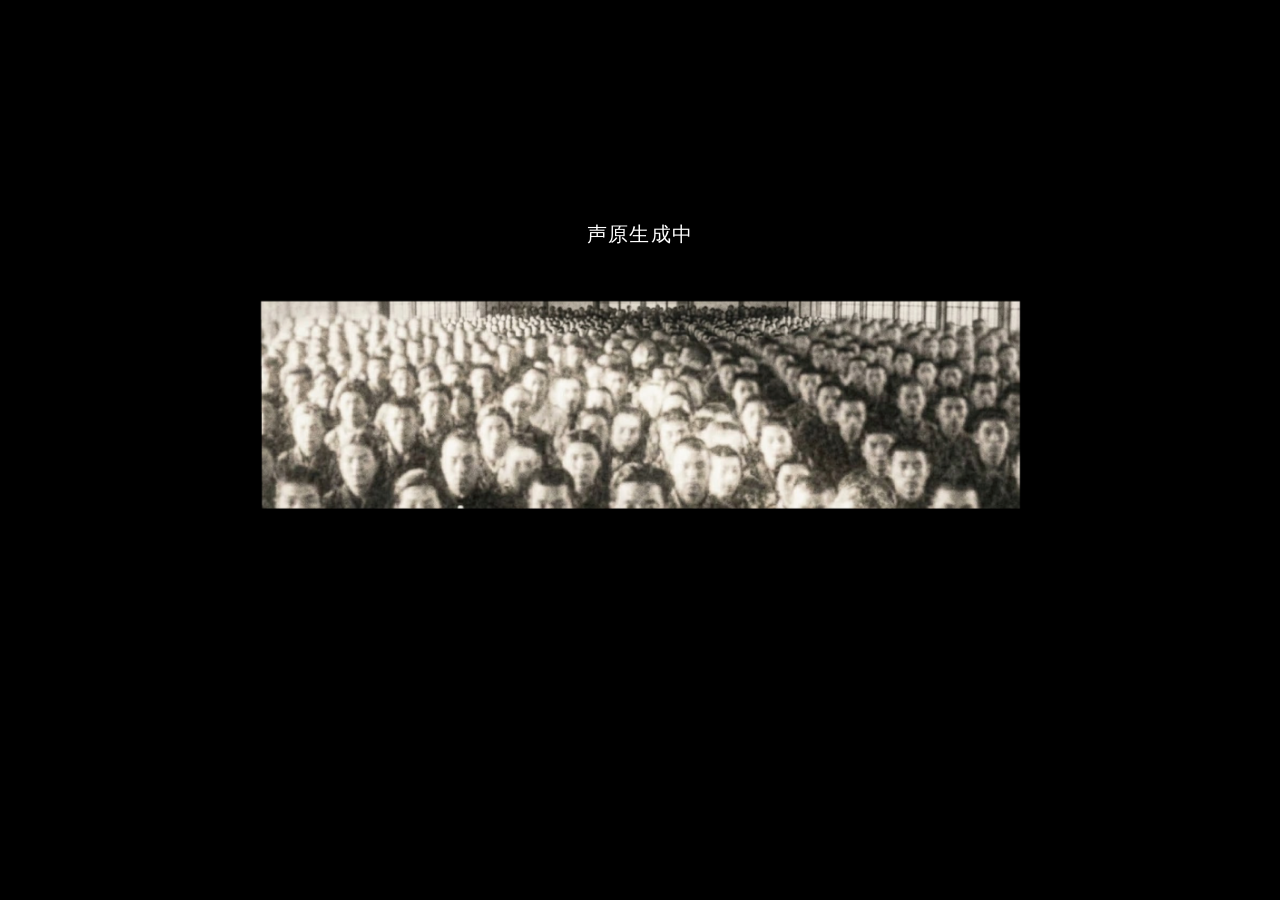
<file: complete.html>
<!DOCTYPE html>
<html lang="ja">

<head>

<meta charset="UTF-8">
<meta name="viewport" content="width=device-width, initial-scale=1.0">

<title>Complete</title>

<style>

body{
margin:0;
background:black;
display:flex;
align-items:center;
justify-content:center;
height:100vh;
overflow:hidden;



}

#final-screen{
position:relative;
display:flex;
align-items:center;
justify-content:center;
}

#final-image{
max-width:100vw;
max-height:60vh;
display:block;
}

#final-message{

position:absolute;

top:10%;
left:50%;

transform:translate(-50%,-50%);

font-size:clamp(20px,4vw,20px);

color:white;

letter-spacing:0.06em;

text-align:center;

text-shadow:0 0 20px rgba(0,0,0,0.8);

opacity:0;

animation:fadeIn 0s ease forwards;

}

@keyframes fadeIn{

from{
opacity:0;
}

to{
opacity:1;
}

}

</style>

</head>

<body>

<div id="final-screen">

<img src="final-image.png" id="final-image">

<div id="final-message">
声原生成中
</div>

</div>

</body>

</html>
</file>
<file: style.css>
/* =========================
   GLOBAL
========================= */



* {
  box-sizing: border-box;
}


html, body {
  margin: 0;
  width: 100%;
  height: 100%;
}


body {
  margin: 0;
  font-family: "Courier New", monospace;
  background: #ffffff;
  color: #000;

  -webkit-text-size-adjust:100%;
  overflow-y:auto;
  padding-bottom: calc(140px + env(safe-area-inset-bottom));
  min-height:100dvh;
}

h1 {
  display: none;
}



#machine-title{

position:fixed;

top:18px;
left:20px;

font-family: "Courier New", monospace;
font-size:20px;
letter-spacing:0.15em;

color:#111;

user-select:none;

}



/* =========================
   SKELETON LAYOUT
========================= */

#skeleton-scale {
  position: relative;
  height: 100svh;
  overflow-y: auto;
  display: flex;
  justify-content: center;
  padding-top: 20vh; /* ← ここで下基準を演出 */
}

#skeleton { 
  margin-top: auto; 
  position:relative;
  width: 400px;  
  height:600px;   /* ← 実サイズを固定で与える */
  /* ← 骨全身が収まる高さ */

  transform: scale(0.25);
  transform-origin: bottom center;

}






#bone-1 {
position: absolute;
  left: 50%;
  bottom: 0px;
  transform: translateX(-110px);
  width: 450px;
}

#bone-2{
  position: absolute;
 left: 50%;
  bottom: 400px;
  transform: translateX(-65px);
  width: 150px;
}

#bone-3{
  position: absolute;
 left: 50%;
  bottom: 400px;
  transform: translateX(145px);
  width: 150px;
}


#bone-4{
  position: absolute;
 left: 50%;
  bottom: 1500px;
  transform: translateX(-110px);
  width: 440px;
}


#bone-5{
  position: absolute;
 left: 50%;
  bottom: 1600px;
  transform: translateX(-300px);
  width: 120px;
}


#bone-6 {
  position: absolute;
  left: 50%;
  bottom: 1600px;
  transform: translateX(350px);
  width: 150px;
 
}


#bone-7 {
  position: absolute;
 left: 50%;
 transform: translateX(-90px); 
  bottom: 2000px;
  width: 400px;
  
}


#bone-8{
  opacity: 0;
  position: absolute;
  left: 31%;
  bottom: 2650px;
  transform: translateX(0px);
  width: 400px;
  
}










/* =========================
   BONE SVG (CORE)
========================= */

/* SVG 本体：余計な箱を完全に殺す */


.bone {
  position: absolute;
}


svg.bone {
  position: absolute !important;
  width: 100%;
  height: auto;
  background: transparent;
  border: none;
  outline: none;
  padding: 0;
  margin: 0;
  cursor: pointer;
  transform-origin: bottom center;
}




.bone path {
  fill: black;
  transition: fill 0.3s ease;
}

.bone.assigned path {
  fill: red;
}

#bone-8 path {
  fill: red;
}

/* =========================
   HEAD (LOCKED / SPECIAL)
========================= */

svg.bone.head {
  pointer-events: none; /* クリック不可 */
  opacity: 0.15;        /* 最初は薄く */
}






#bone-index-panel{

width:100%;

margin-top:40px;

font-family:monospace;

border-top:1px solid #bbb;

  border:1px solid #ccc;

  box-shadow:0 2px 6px rgba(0,0,0,0.08);

}

#bone-index-header{
  background:#dcdcdc;
  padding:8px 12px;
  font-size:12px;
  letter-spacing:0.5px;
}

#bone-index-content{

max-height:260px;

overflow-y:auto;

padding:12px;

font-size:12px;

line-height:1.45;

white-space:pre-line;

border-top:1px solid #ccc;

}


#bone-index-content div:hover,
#bone-index-content p:hover{

background:#ffe5e5;
cursor:pointer;

}






#audio-panel {
  position: fixed;
  right: 20px;
  bottom: 20px;
  font-size: 15;
  width: 400px;
  max-height: 65vh;          /* ← 画面の6割まで */
  overflow-y: auto;              /* ← 追加 */
  -webkit-overflow-scrolling: touch;        /* 外ははみ出さない */

  backdrop-filter: blur(6px);
  background: rgba(0,0,0,0.65);
  color: white;
  padding: 12px;
  border-radius: 6px;
  z-index: 1001;
}

#audio-panel.hidden {
  display: none;
}

#audio-list {
 max-height: calc(60vh - 60px); /* タイトル分を引く */
  overflow-y: auto;
  margin: 0;
  padding: 0;
}

#audio-list li {
  border-bottom:1px solid rgba(255,255,255,0.35);
padding-bottom:12px;
margin-bottom:12px;
}

.audio-id {
  display: block;
  margin-bottom: 4px;
  word-break: break-all;
}

.audio-controls button {
  margin-right: 6px;
  font-size:11px;
  padding:3px 6px;
  border-radius:6px;
  gap:6px;
}







#play-button {
  position: fixed;
  left: 50%;
  bottom: 20px;
  transform: translateX(-50%);
  padding: 12px 24px;
  font-size: 16px;
  background: red;
  color: white;
  border: none;
  cursor: pointer;
  z-index: 1000;
}

.hidden {
  display: none;
}




#progress-wrapper {
  position: fixed;
  left: 50%;
  top: 10px;
  transform: translateX(-40%);
  width: 240px;
  z-index: 5000;
  text-align: center;
}

#progress-bar-bg {
  width: 100%;
  height: 10px;
  background: #333;
  overflow: hidden;
}

#progress-bar {
  width: 0%;
  height: 100%;
  background: red;
  transition: width 0.3s ease;
}

#progress-text {
  margin-top: 6px;
  font-size: 12px;
  color: white;
}






#loading-overlay {
  position: fixed;
  inset: 0;
  background: rgba(0,0,0,0.45);
  z-index: 9999;

  display: flex;
  flex-direction: column;
  align-items: center;
  justify-content: center;

  color: white;
}

#loading-overlay.hidden {
  display: none;
}

/* 準備完了テキスト */
#loading-text {
  font-size: 16px;
  margin-bottom: 12px;
}

/* 進捗 */
#loading-progress {
  font-size: 14px;
  margin-bottom: 24px;
}

/* 最終再生ボタン */
#overlay-play-button {
  padding: 14px 26px;
  font-size: 16px;
  background: red;
  color: white;
  border: none;
  cursor: pointer;
}

#overlay-play-button.hidden {
  display: none;
}





#record-meta {
  position: fixed;
  inset: 0;
  background: #fff;
  z-index: 10000;
  padding: 40px;
}

#record-meta.hidden {
  display: none;
}

#record-meta label {
  display: block;
  margin-bottom: 12px;
}

#upload-bar-bg {
  width: 100%;
  height: 10px;
  background: #ddd;
  margin-top: 12px;
}

#upload-bar {
  width: 0%;
  height: 100%;
  background: red;
}





.inputNote{
  font-size:12px;
  color:#777;
  margin-top:4px;
  font-family:monospace;
}

#record-meta label{
  display:block;
  margin-bottom:18px;
}

#record-meta input{
  width:100%;
  max-width:420px;
  padding:6px;
  font-size:14px;
}






.bone-fragment{

position:fixed;
background:white;

clip-path: polygon(
20% 0%,
100% 30%,
70% 100%,
0% 70%
);

opacity:0.9;

pointer-events:none;

animation: fragmentMove 5s linear forwards;
}

@keyframes fragmentMove{

0%{
transform:scale(0.2) rotate(0deg);
opacity:1;
}

100%{
transform:scale(2) rotate(360deg);
opacity:0;
}
}





.bone-fragment{
 pointer-events:none;
 opacity:0.9;
}




#skeleton-svg{
overflow: visible;
}


svg{
overflow:visible;
}



#introModal{
  position:fixed;
  top:0;
  left:0;
  width:100vw;
  height:100vh;

  background:black;

  display:flex;
  justify-content:center;
  align-items:center;

  overflow-y:auto;   /* ←これ追加 */

  z-index:9999;
}

.intro-box{
  color:white;
  font-family:monospace;

  max-width:700px;
  width:90%;

  margin:auto;
}

#introText{
  white-space:pre-wrap;
  text-align:left;
  line-height:1.4;
  letter-spacing:0.02em;
  font-family: Georgia, 'Times New Roman', Times, serif;
  font-size: small;
}

#agreement{
  margin-top:25px;
}

#enterButton{
  display:block;
  margin:30px auto 0 auto;

  font-size:20px;
  padding:14px 36px;

  background:white;
  color:black;

  border:none;
  cursor:pointer;

  letter-spacing:2px;
  animation: enterPulse 1.5s infinite;
}


@keyframes enterPulse{
  0% { opacity:1 }
  50% { opacity:0.5 }
  100% { opacity:1 }
}




#hintText{
  position:fixed;
  top:40px;
  left:50%;
  transform:translateX(-50%);

  color:black;
  font-family:monospace;
  font-size:18px;

  opacity:0;
  transition:opacity 1s;

  pointer-events:none;

  z-index:9998;
}


.bone:hover{
  opacity:0.6;
  cursor:pointer;
}


.boneHint{
  animation: boneFlash 1.2s ease-out 1;
}

@keyframes boneFlash{

  0%{
    stroke:#000;
    filter: drop-shadow(0 0 0px rgba(255,0,0,0));
  }

  40%{
    stroke:#ff2222;
    filter: drop-shadow(0 0 8px rgba(255,0,0,0.9));
  }

  70%{
    stroke:#ff4444;
    filter: drop-shadow(0 0 6px rgba(255,0,0,0.7));
  }

  100%{
    stroke:#000;
    filter: drop-shadow(0 0 0px rgba(255,0,0,0));
  }

}




@media (max-width: 1024px) {
  #skeleton {
    transform: scale(0.21);
  }
}

@media (max-width: 768px) {
  #skeleton {
    transform: scale(0.16);
  }
}




@media (max-width: 700px){

#audio-panel{

width:60vw;
max-height:70vh;
padding:10px;
font-size:14px;

}

#audio-panel-title{
font-size:16px;
}

#audio-list li{
border-bottom:1px solid rgba(255,255,255,0.35);
padding-bottom:12px;
margin-bottom:12px;
}

.audio-controls button{
  font-size:10px;
  padding:4px 4px;
  border-radius:6px;
  gap:2px;

}

}

/*
svg.bone {
  outline: 1px dashed rgba(255,0,0,0.2);
}
*/
</file>
